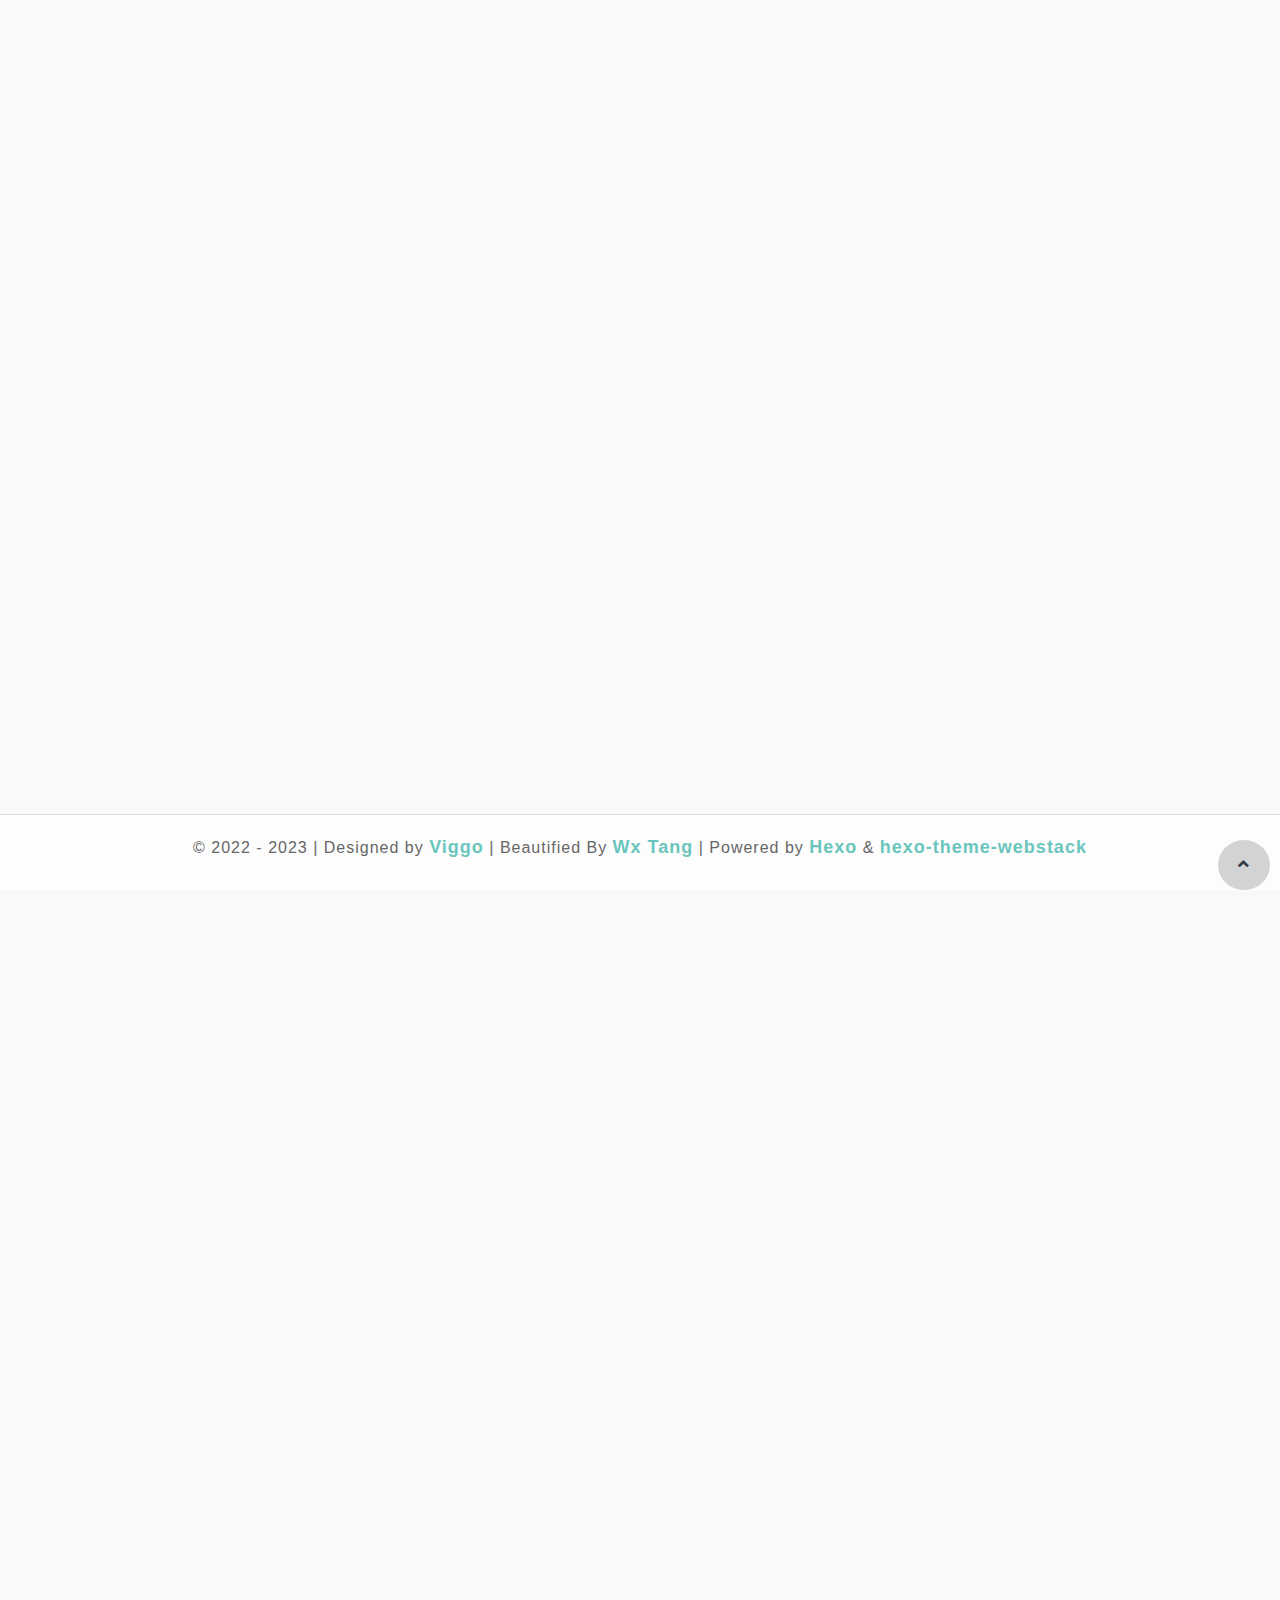
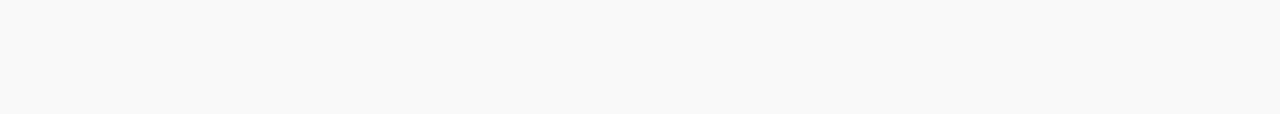
<file: hello-world.html>
<!DOCTYPE html>
<html lang="en">

<head>
  <head>
  <meta charset="utf-8">
  <meta http-equiv="X-UA-Compatible" content="IE=edge">
  <meta name="viewport" content="width=device-width, initial-scale=1.0" />
  <meta name="author" content="viggo" />
  <title>Wx Tangᓚᘏᗢ - Web Navi</title>
  <meta name="keywords" content="网址收藏,常用网址,网址导航,网址大全,常用网站,私人导航">
  <meta name="description" content="网站包含 Wx Tang 本人常用网站，同时提供多站点导航功能，若是喜欢赶紧收藏吧">
  <link rel="shortcut icon" href="https://i.postimg.cc/852rjs42/icons8-emoji-sketchy-32.png">
  
<link rel="stylesheet" href="/css/hclonely.css">
<link rel="stylesheet" href="/css/fonts/linecons/css/linecons.min.css">
<link rel="stylesheet" href="/css/fonts/fontawesome/css/all.min.css">
<link rel="stylesheet" href="/css/bootstrap.min.css">
<link rel="stylesheet" href="/css/xenon-core.min.css">
<link rel="stylesheet" href="/css/xenon-components.min.css">
<link rel="stylesheet" href="/css/xenon-skins.min.css">
<link rel="stylesheet" href="/css/nav.min.css">

  
<script src="/js/jquery-1.11.1.min.js"></script>

  
<script src="/js/header.js"></script>

  <!-- HTML5 shim and Respond.js IE8 support of HTML5 elements and media queries -->
  <!--[if lt IE 9]>
        
<script src="/js/html5shiv.min.js"></script>

        
<script src="/js/respond.min.js"></script>

    <![endif]-->
  <!-- / FB Open Graph -->
  <meta property="og:type" content="article">
  <meta property="og:url" content="https://mtangw.github.io/index.html/hello-world.html">
  <meta property="og:title" content="Wx Tangᓚᘏᗢ - Web Navi">
  <meta property="og:description" content="网站包含 Wx Tang 本人常用网站，同时提供多站点导航功能，若是喜欢赶紧收藏吧">
  <meta property="og:site_name" content="Wx Tangᓚᘏᗢ - Web Navi">
  
  <meta property="og:image" content="https://i.postimg.cc/WzvKbHwv/image.jpg">
  
  <!-- / Twitter Cards -->
  <meta name="twitter:card" content="summary_large_image">
  <meta name="twitter:title" content="Wx Tangᓚᘏᗢ - Web Navi">
  <meta name="twitter:description" content="网站包含 Wx Tang 本人常用网站，同时提供多站点导航功能，若是喜欢赶紧收藏吧">
  
  <meta name="twitter:image" content="https://i.postimg.cc/WzvKbHwv/image.jpg">
  
  
  <link rel="stylesheet" type="text/css" href="/css/custom.css"> <link rel="stylesheet" type="text/css" href="//at.alicdn.com/t/font_2204525_jxth1d6fs6o.css"> <link rel="stylesheet" href="//s1.hdslb.com/bfs/static/jinkela/long/font/regular.css" media="all" onload="this.media='all'" />
  
<meta name="generator" content="Hexo 5.3.0"></head>

</head>

 

  <footer class="main-footer sticky footer-type-1">
  <div class="footer-inner">
    <!-- Add your copyright text here -->
    <p>
      
      &copy; 2022 - 2023
      | Designed by <a href="http://viggoz.com" target="_blank"><strong>Viggo</strong></a> | Beautified By <a href="hassanwong.top"><strong>Wx Tang</strong></a> | Powered by <a href="https://hexo.io/" target="_blank"><strong>Hexo</strong></a> & <a href="https://github.com/HCLonely/hexo-theme-webstack/" target="_blank"><strong>hexo-theme-webstack</strong></a>
    </p>
    
    <div class="go-up">
      <a href="#" rel="go-top">
        <i class="fas fa-angle-up"></i>
      </a>
    </div>
  </div>
</footer>
</div>
</div>

<script src="/js/bootstrap.min.js"></script>
<script src="/js/TweenMax.min.js"></script>
<script src="/js/resizeable.min.js"></script>
<script src="/js/joinable.js"></script>
<script src="/js/xenon-api.min.js"></script>
<script src="/js/xenon-toggles.min.js"></script>
<script src="/js/xenon-custom.min.js"></script>



<textarea tabindex="-1" style="position: absolute; top: -999px; left: 0px; right: auto; bottom: auto; border: 0px; padding: 0px; box-sizing: content-box; word-wrap: break-word; overflow: hidden; transition: none; height: 0px !important; min-height: 0px !important; font-family: Arimo, &quot;Helvetica Neue&quot;, Helvetica, Arial, sans-serif; font-size: 13px; font-weight: 400; font-style: normal; letter-spacing: 0px; text-transform: none; word-spacing: 0px; text-indent: 0px; line-height: 18.5714px; width: 53px;" class="autosizejs" id="autosizejs"></textarea>


  
  <div class="bg"></div> <script src="/js/custom.js"></script> <script src="/js/lozad.min.js"></script>
  
</body>

</html>
</file>
<file: css/hclonely.css>
.sousuo {
  padding: 25px 0 35px 0;
  max-width: 717px;
  margin: 0 auto;
}
.search {
  position: relative;
  width: 100%;
  margin: 0 auto;
}
.search-box {
  position: relative;
}
.search-icon {
  position: absolute;
  left: 3px;
  top: 5px;
  width: 40px;
  height: 40px;
  overflow: hidden;
  border-radius: 25px;
  cursor: pointer;
  opacity: 0;
}
.search-input {
  width: 100%;
  height: 50px;
  line-height: 50px;
  font-size: 16px;
  color: #999;
  border: none;
  outline: none;
  padding-left: 45px;
  border: 1px solid #e6e6e6;
  border-radius: 10px;
}
.search-input:focus {
  outline: none;
  border: 1px solid #2188ff;
  -webkit-box-shadow: 0 0 5px 0px rgba(71, 158, 245, 0.5);
  box-shadow: 0 0 5px 0px rgba(71, 158, 245, 0.5);
}
input::-webkit-input-placeholder {
  font-size: 12px;
  letter-spacing: 1px;
  color: #ccc;
}
.search-btn {
  position: absolute;
  right: 0;
  top: 0;
  width: 50px;
  line-height: 48px;
  background: transparent;
  border: none;
  font-size: 25px;
  color: #ddd;
  font-weight: bold;
  outline: none;
  padding: 0 10px;
}
.search-btn:hover {
  color: #6b7184;
}
.search-btn i {
  margin: 0;
}
.search-hot-text {
  position: absolute;
  z-index: 100;
  width: 100%;
  border-radius: 0 0 10px 10px;
  background: #fff;
  box-shadow: 0px 4px 5px 0px #cccccc94;
  overflow: hidden;
}
.search-hot-text ul {
  margin: 0;
  padding: 5px 0;
}
.search-hot-text ul li {
  border-top: 1px solid #f2f2f2;
  line-height: 30px;
  font-size: 14px;
  padding: 0px 25px;
  color: #777;
  cursor: pointer;
}
.search-hot-text ul li.current {
  background: #f1f1f1;
  color: #2196f3;
}
.search-hot-text ul li:hover {
  background: #f1f1f1;
  color: #2196f3;
  cursor: pointer;
}
.search-hot-text ul li span {
  display: inline-block;
  width: 20px;
  height: 20px;
  font-size: 12px;
  line-height: 20px;
  text-align: center;
  background: #e5e5e5;
  margin-right: 10px;
  border-radius: 10px;
  color: #999;
}
/* 搜索引擎 */
.search-engine {
  position: absolute;
  top: 60px;
  left: 0;
  width: 100%;
  background: #fff;
  padding: 15px 0 0 15px;
  border-radius: 5px;
  box-shadow: 0px 5px 20px 0px #d8d7d7;
  transition: all 0.3s;
  -moz-transition: all 0.3s;
  -webkit-transition: all 0.3s;
  -o-transition: all 0.3s;
  display: none;
  z-index: 999;
}
.search-engine-head {
  overflow: hidden;
  margin-bottom: 10px;
  padding-right: 15px;
}
.search-engine-tit {
  float: left;
  margin: 0;
  font-size: 14px;
  color: #999;
}
.search-engine-tool {
  float: right;
  font-size: 12px;
  color: #999;
}
.search-engine-tool > span {
  float: right;
  display: inline-block;
  width: 25px;
  height: 15px;
  background: url("https://npm.elemecdn.com/hassan-assets/navi//off_on.png")
    no-repeat 0px 0px;
  cursor: pointer;
}
.search-engine-tool > span.off {
  background-position: -30px 0px;
}

.search-engine ul::before {
  content: "";
  width: 0px;
  height: 0px;
  position: absolute;
  top: -15px;
  border-top: 8px solid transparent;
  border-right: 8px solid transparent;
  border-bottom: 8px solid #fff;
  border-left: 8px solid transparent;
}
.search-engine-list::after {
  content: "";
  width: 90px;
  height: 20px;
  position: absolute;
  top: -20px;
  left: 1px;
}
.search-engine-list li {
  float: left;
  width: 30%;
  line-height: 30px;
  font-size: 14px;
  padding: 5px 10px 5px 10px;
  margin: 0 10px 10px 0;
  background: #f9f9f9;
  color: #999;
  cursor: pointer;
  padding: 0;
}
.search-engine-list li span {
  width: 25px;
  height: 25px;
  border-radius: 15px;
  float: left;
  margin-right: 5px;
  margin-top: 2.5px;
}
body.night .board {
  background: #2c2e2f;
  box-shadow: 0px 0px 6px #00000061;
}

body.night .board a {
  color: #d6d6d6;
}

body.night .tpwidget_title_hook,
body.night .tpwidget_text_hook {
  color: #fdfdfd;
}

body.night .sidebar-menu {
  border-right: #7f8080 1px solid;
}

body.night .user-info-navbar {
  background-color: #232323 !important;
}
body.night .dropdown-menu {
  background-color: #232323 !important;
  border: 1px solid #888686 !important;
}

body.night .user-info-navbar .user-info-menu > li > a {
  border-bottom: 1px solid #232323 !important;
  border-right: 1px solid #232323 !important;
  border-left: 1px solid #232323 !important;
}

body.night .user-info-navbar .user-info-menu > li > a,
.user-info-navbar .user-info-menu > li > a {
  height: 76px !important;
}

body.night .user-info-navbar .user-info-menu > li > a:hover {
  border-right: 1px solid #888686 !important;
  border-left: 1px solid #888686 !important;
}

body.night .user-info-navbar .user-info-menu > li {
  border: 1px solid #232323 !important;
}

body.night
  .user-info-navbar
  .user-info-menu
  > li
  .dropdown-menu.languages
  li.active
  a {
  background-color: #232323 !important;
  color: #979898 !important;
}

body.night,
body.night #body {
  background-color: #2c2e2f !important;
  color: #a9a9a9 !important;
}

body.night .text-gray {
  color: #f8f8f8;
}

body.night .xe-widget.xe-conversations {
  background: #2c2e2f;
}

body.night .box2 {
  border: 1px solid #3f4142;
}

body.night .xe-comment a {
  color: #d8d8d8;
}

body.night .xe-comment p {
  color: #979898 !important;
}

body.night .box2:hover {
  box-shadow: 0 26px 40px -24px rgb(255, 255, 255);
  -webkit-box-shadow: 0 26px 40px -24px rgba(130, 130, 130, 0.13);
  -moz-box-shadow: 0 26px 40px -24px rgba(0, 36, 100, 0.3);
  -webkit-transition: all 0.3s cubic-bezier(0.25, 0.1, 0.14, 1.43);
  -moz-transition: all 0.3s ease;
  -o-transition: all 0.3s ease;
  transition: all 0.3s ease-out;
  background-color: #232323 !important;
}

body.night .tpwthwidt .front_37Zqj25,
body.night .tpwthwidt .widget_ctONpAN {
  background: #535656;
  color: red !important;
}

body.night .tpwthwidt .weakText_3SLbaEo {
  color: rgb(253, 253, 253);
}

body.night .tpwthwidt .baseText_31obwQ4 {
  color: #cccccc;
}

body.night footer.main-footer {
  border-top: 1px solid #414344b5;
  background-color: #2c2e2f;
}

body.night .footer-text a {
  color: #a9a9a9;
}

body.night .footer-text a:hover,
body.night footer-text a:focus {
  color: #ffffff;
  text-decoration: none;
}

body.night .panel {
  background: #2c2e2f;
}

body.night blockquote {
  border-left: 5px solid #000;
}

body.night .respond a {
  color: #cecece;
}

body.night .respond .textarea {
  background-color: #2b2b2b;
  margin-top: 50px;
  border-radius: 15px;
  padding: 10px;
}

body.night .submit {
  color: #a5a5a5;
  background-color: #0000008f;
  border: 0px;
  border-radius: 5px;
  padding: 5px 10px;
  font-size: 15px;
  float: right;
  margin-top: 10px;
}

body.night #search button i {
  color: #b1b1b1;
}

body.night #search-text {
  background-color: #464646;
  color: #bdbdbd;
}

body.night .search-type input:checked + label,
.search-type input:hover + label {
  background-color: #969696;
}

body.night .s-type-list {
  display: none;
  position: absolute;
  top: 31px;
  padding: 9pt 0;
  width: 20pc;
  background: #535656;
  border-radius: 4px;
  box-shadow: 0 0 6px rgba(0, 0, 0, 0.16);
}

body.night .xe-comment-entry img {
  filter: brightness(95%);
}

body.night .search-input {
  border: 1px solid #424242;
  border-radius: 10px;
  background-color: #424242;
}

body.night .search-engine {
  background: #424242;
  box-shadow: 0px 5px 20px 0px #2c2e2f;
}

body.night .search-engine-list li {
  background: #424242;
}

.go-up {
  right: 10px !important;
  position: fixed !important;
  bottom: 20px !important;
  height: 20px;
}

body.night .go-up a {
  background-color: rgba(0, 0, 0, 0.7) !important;
  padding: 15px 20px !important;
  border-radius: 50% !important;
}

body.night .go-up a:hover {
  background-color: rgb(123 123 123) !important;
}

.footer-inner #busuanzi_container_site_pv,
.footer-inner #busuanzi_container_site_uv {
  font-weight: bold;
}

.footer-inner #busuanzi_value_site_pv,
.footer-inner #busuanzi_value_site_uv {
  color: #373e4a;
}

.main-menu #busuanzi_value_site_pv,
.main-menu #busuanzi_value_site_uv {
  float: right;
}
</file>
<file: css/custom.css>
/* 全局字体 */
* {
  font-family: "HarmonyOS_Regular", sans-serif;
  font-weight: normal;
  letter-spacing: 1px;
}

/* 导航栏 */
nav.navbar.user-info-navbar {
  background: rgba(255, 255, 255) !important;
  height: 66px;
}

.night nav.navbar.user-info-navbar {
  background: rgba(0, 0, 0) !important;
}

.user-info-navbar .user-info-menu>li {
  border-right: 0;
  height: 66px;
}

.user-info-navbar .user-info-menu>li>a {
  border-bottom: 0px;
  top: -4px;
}

.user-info-navbar .user-info-menu>li a[data-toggle="sidebar"] {
  padding-left: 20px;
}

.night .user-info-navbar .user-info-menu>li>a,
.user-info-navbar .user-info-menu>li>a {
  height: 66px !important;
}

.navbar {
  position: fixed;
  z-index: 1;
}

a.github-corner {
  position: fixed;
  right: 0;
}

.navbar.horizontal-menu.navbar-fixed-top {
  background: rgba(255, 255, 255) !important;
  height: 66px;
}

img.hidden-xs {
  position: absolute;
  left: 20px;
  top: 13px;
}

/* GitHub 右上角 猫 */
.night a.github-corner svg {
  fill: #fff !important;
  color: #151513 !important;
}

/* 搜索框 ------------------------------------------------------------ 开始 */
input#txt {
  background: rgba(255, 255, 255, 0.7) !important;
  border-radius: 50px;
  border: none;
}

input#txt::placeholder {
  font-size: 18px;
  color: #666;
}

.night input#txt::placeholder {
  font-size: 18px;
  color: #888;
}

.night input#txt {
  background: rgba(0, 0, 0, 0.7) !important;
}

.sousuo {
  padding: 88px 0;
}

div.search {
  width: 96%;
  /* 搜索框缩短 - 先快后慢 */
  transition: all 0.3s cubic-bezier(0, 0.3, 0.5, 1);
}

div.search:hover {
  width: 100%;
  /* 搜索框拉长 - 先快后慢 */
  transition: all 0.3s cubic-bezier(0, 0.3, 0.5, 1);
}

.search-input {
  font-size: 18px !important;
  color: #111 !important;
  padding-left: 50px;
}

.night .search-input {
  color: #fff !important;
}

.search-icon {
  left: 5px;
}

.search-engine {
  background: rgba(255, 255, 255, 0.7) !important;
}

.night .search-engine {
  background: rgba(0, 0, 0, 0.7) !important;
}

ul.search-engine-list.search-engine-list_zmki_ul {
  list-style: none;
  padding-left: 26px;
}

.search-engine-list li {
  background: transparent;
  color: #222;
  font-size: 17px;
  transition: 0.3s;
}

.night .search-engine-list li {
  color: #ddd;
  background: transparent !important;
  transition: 0.3s;
}

.search-engine-list li:hover {
  background: #fff;
  border-radius: 30px;
}

.night .search-engine-list li:hover {
  background: #666 !important;
  border-radius: 30px;
}

.search-engine-tool {
  font-size: 17px;
  color: black;
}

.night .search-engine-tool {
  color: white;
}

strong.search-engine-tit {
  font-size: 18px;
  color: black;
}

.night strong.search-engine-tit {
  color: white;
}

.search-engine-tool>span {
  float: right;
  display: inline-block;
  width: 25px;
  height: 15px;
  background: url("https://npm.elemecdn.com/hassan-assets/navi/off_on.png") no-repeat 0px 0px;
  cursor: pointer;
  vertical-align: middle;
}

.search-engine {
  width: 58% !important;
}

.search-engine-list::after {
  height: 60px !important;
  width: 100px !important;
  top: -60px !important;
}

/* 搜索图标 */
.fa-search {
  color: #888;
  transition: .3s;
}

.fa-search:hover {
  color: #111;
}

.night .fa-search:hover {
  color: #ddd;
}

.fa-search:before {
  font-size: 24px;
}

/* 搜索框 ------------------------------------------------------------ 结束 */

/* 网址卡片 ---------------------------------------------------------- 开始*/
.xe-widget.xe-conversations .xe-comment,
.xe-widget.xe-conversations .overflowClip_1,
.xe-widget.xe-conversations .overflowClip_2 {
  width: calc(100% - 44px);
}

.xe-widget.xe-conversations {
  border-radius: 12px;
  border: 1px solid #cdd7f1;
  background: rgba(255, 255, 255, 0.7) !important;
}

.xe-widget.xe-conversations img,
.xe-widget.xe-conversations .overflowClip_1,
.xe-widget.xe-conversations .overflowClip_2 {
  transition: .3s;
}

.xe-widget.xe-conversations:hover img {
  transform: scale(0);
}

.xe-widget.xe-conversations:hover .overflowClip_1,
.xe-widget.xe-conversations:hover .overflowClip_2 {
  transform: translateX(-36px);
  width: calc(100% - 8px);
}

.night .xe-widget.xe-conversations {
  border-color: #4e525c;
  background: rgba(0, 0, 0, 0.7) !important;
}

body.night .box2:hover {
  background: rgba(0, 0, 0, 0.7) !important;
}

/* 分类标题 */
h4.text-gray {
  font-size: 24px;
  color: #fff;
  text-shadow: -1px 0 #666, 0 1px #666, 1px 0 #666, 0 -1px #666;
  margin: 20px 0 0 0;
  text-align: center;
}

.col-md-12 h4.text-gray {
  color: #666;
  text-align: left;
}

.night .col-md-12 h4.text-gray {
  color: #fff;
}

strong {
  font-size: 18px;
}

p.overflowClip_2 {
  font-size: 16px;
  color: #808080;
}

body.night .xe-comment p {
  color: #aaa !important;
}

.col-xs-1,
.col-sm-1,
.col-md-1,
.col-lg-1,
.col-xs-2,
.col-sm-2,
.col-md-2,
.col-lg-2,
.col-xs-3,
.col-sm-3,
.col-md-3,
.col-lg-3,
.col-xs-4,
.col-sm-4,
.col-md-4,
.col-lg-4,
.col-xs-5,
.col-sm-5,
.col-md-5,
.col-lg-5,
.col-xs-6,
.col-sm-6,
.col-md-6,
.col-lg-6,
.col-xs-7,
.col-sm-7,
.col-md-7,
.col-lg-7,
.col-xs-8,
.col-sm-8,
.col-md-8,
.col-lg-8,
.col-xs-9,
.col-sm-9,
.col-md-9,
.col-lg-9,
.col-xs-10,
.col-sm-10,
.col-md-10,
.col-lg-10,
.col-xs-11,
.col-sm-11,
.col-md-11,
.col-lg-11,
.col-xs-12,
.col-sm-12,
.col-md-12,
.col-lg-12 {
  padding: 0 10px;
}

/* 标题图标 */
.linecons-tag:before {
  font-size: 24px;
}

/* 标题 */
body.night .xe-comment a {
  color: white;
}

/* 网址卡片 ---------------------------------------------------------- 结束*/

/* 网站背景 */
div.bg {
  /* position一定要加fixed，可以使图片固定在浏览器，bg-attachment没这好使 */
  position: fixed;
  top: 0;
  width: 100%;
  height: 100%;
  background: url("https://i.postimg.cc/qRjRwtjS/22.jpg") no-repeat center center;
  background-size: cover;
  /* 填充 */
}

.night div.bg {
  background: url("https://i.postimg.cc/Wb2RjWpG/image.png") no-repeat center center;
  background-size: cover;
  /* 填充 */
}

/* 关于我页面 */
body.page-body.boxed-container.vsc-initialized {
  /* 禁止滚动 */
  overflow: hidden;
}

.boxed-container div .main-content {
  background: rgba(255, 255, 255, 0.7) !important;
}

.night.boxed-container div .main-content {
  background: rgba(0, 0, 0, 0.7) !important;
}

/* 左侧栏 ------------------------------------------------------------------开始 */
.sidebar-menu .main-menu {
  padding-left: 16px;
  padding-right: 16px;
  margin-top: 20px;
  margin-bottom: 20px;
}

.sidebar-menu-inner.ps-container {
  background: url(https://i.postimg.cc/440tRMQM/v2-eeab111170ef246d8ec0985e9456155a-r.jpg) !important;
  background-attachment: fixed;
}

.sidebar-menu.collapsed .sidebar-menu-inner {
  position: fixed;
}

.sidebar-menu .main-menu a {
  border: none;
  transition: 0.3s;
  border-radius: 12px;
}

.sidebar-menu .main-menu a:hover {
  background: #888;
}

.sidebar-menu .main-menu a:hover i,
.sidebar-menu .main-menu a:hover span {
  color: #fff;
}

span.title,
span.tooltip-blue,
span#busuanzi_container_site_pv,
span#busuanzi_value_site_pv,
span#busuanzi_container_site_uv,
span#busuanzi_value_site_uv {
  color: #ddd;
  font-size: 17px;
}

.sidebar-menu .main-menu li.has-sub>a:before,
.sidebar-menu i {
  color: #ddd;
}

@media screen and (min-width: 768px) {
  .sidebar-menu.collapsed .main-menu>li:hover>ul {
    border-radius: 0 12px 12px 0;
  }
}

/* 左侧栏 ------------------------------------------------------------------结束 */

/* 底栏 */
footer.main-footer.sticky.footer-type-1 {
  background: rgba(255, 255, 255, 0.7) !important;
}

.night footer.main-footer.sticky.footer-type-1 {
  background: rgba(0, 0, 0, 0.7) !important;
}

.footer-inner p {
  text-align: center;
  vertical-align: center;
}

/* icon图标 */
i::before {
  font-size: 17px;
}

/* 展开箭头 */
.sidebar-menu .main-menu li.has-sub>a:before {
  font-size: 17px;
}

/* 右下角回到首页图标 */
.night div.go-up a i {
  color: #fff;
}

/* 底栏 */
.footer-inner p {
  font-size: 16px;
  color: #666;
}

.night .footer-inner p {
  color: #bbb;
}

blockquote p a,
.footer-inner strong {
  color: #6ac6bc;
}

.night blockquote p a,
.night .footer-inner strong {
  color: #62cec4;
}

/* 左上角站点logo */
.sidebar-menu .logo-env {
  padding: 10px 23px 10px 13px;
  border-bottom: none;
}

/* 左上角功能按钮 */
body.night .user-info-navbar .user-info-menu>li>a,
body.night .user-info-navbar .user-info-menu>li>a:hover {
  border: none !important;
}

/* 鼠标图标 -----------------------------------------------------------------------开始 */
body {
  cursor: url(https://i.postimg.cc/Znhbzm7F/icons8-jerry-48.png), default !important;
}

/*i标签，a标签，按钮，头部的导航栏，网址卡片，底栏链接*/
i:hover,
a:hover,
button:hover,
#nav .site-page:hover,
.xe-widget.xe-conversations.box2.label-info {
  cursor: url(https://i.postimg.cc/VsHrp0mz/icons8-tom-48.png),
    pointer !important;
}

/*页脚a标签，分页器，搜索框*/
#footer-wrap a:hover,
#pagination .page-number:hover,
input#txt {
  cursor: url(https://i.postimg.cc/KYXsNYRN/icons8-genie-48.png),
    pointer !important;
}

/* 鼠标图标 -----------------------------------------------------------------------结束 */

/* 滚动条 */
::-webkit-scrollbar {
  width: 12px;
  height: 8px;
}

::-webkit-scrollbar-track {
  background-color: #d0f2ee;
}

::-webkit-scrollbar-thumb {
  background-color: #222;
  background-image: -webkit-linear-gradient(45deg,
      rgba(255, 255, 255, 0.4) 25%,
      transparent 25%,
      transparent 50%,
      rgba(255, 255, 255, 0.4) 50%,
      rgba(255, 255, 255, 0.4) 75%,
      transparent 75%,
      transparent);
  border-radius: 5em;
}

::-webkit-scrollbar-corner {
  background-color: transparent;
}

::-moz-selection {
  color: #fff;
  background-color: #1f1f1f;
}
</file>
<file: css/fonts/linecons/css/linecons.min.css>
@font-face{font-family:linecons;src:url(../font/linecons.eot?24293614);src:url(../font/linecons.eot?24293614#iefix) format('embedded-opentype'),url(../font/linecons.woff?24293614) format('woff'),url(../font/linecons.ttf?24293614) format('truetype'),url(../font/linecons.svg?24293614#linecons) format('svg');font-weight:400;font-style:normal}[class*=" linecons-"]:before,[class^=linecons-]:before{font-family:linecons;font-style:normal;font-weight:400;speak:none;display:inline-block;text-decoration:inherit;width:1em;margin-right:.2em;text-align:center;font-variant:normal;text-transform:none;line-height:1em;margin-left:.2em}.linecons-music:before{content:'\e800'}.linecons-search:before{content:'\e801'}.linecons-mail:before{content:'\e802'}.linecons-heart:before{content:'\e803'}.linecons-star:before{content:'\e804'}.linecons-user:before{content:'\e805'}.linecons-videocam:before{content:'\e806'}.linecons-camera:before{content:'\e807'}.linecons-photo:before{content:'\e808'}.linecons-attach:before{content:'\e809'}.linecons-lock:before{content:'\e80a'}.linecons-eye:before{content:'\e80b'}.linecons-tag:before{content:'\e80c'}.linecons-thumbs-up:before{content:'\e80d'}.linecons-pencil:before{content:'\e80e'}.linecons-comment:before{content:'\e80f'}.linecons-location:before{content:'\e810'}.linecons-cup:before{content:'\e811'}.linecons-trash:before{content:'\e812'}.linecons-doc:before{content:'\e813'}.linecons-note:before{content:'\e814'}.linecons-cog:before{content:'\e815'}.linecons-params:before{content:'\e816'}.linecons-calendar:before{content:'\e817'}.linecons-sound:before{content:'\e818'}.linecons-clock:before{content:'\e819'}.linecons-lightbulb:before{content:'\e81a'}.linecons-tv:before{content:'\e81b'}.linecons-desktop:before{content:'\e81c'}.linecons-mobile:before{content:'\e81d'}.linecons-cd:before{content:'\e81e'}.linecons-inbox:before{content:'\e81f'}.linecons-globe:before{content:'\e820'}.linecons-cloud:before{content:'\e821'}.linecons-paper-plane:before{content:'\e822'}.linecons-fire:before{content:'\e823'}.linecons-graduation-cap:before{content:'\e824'}.linecons-megaphone:before{content:'\e825'}.linecons-database:before{content:'\e826'}.linecons-key:before{content:'\e827'}.linecons-beaker:before{content:'\e828'}.linecons-truck:before{content:'\e829'}.linecons-money:before{content:'\e82a'}.linecons-food:before{content:'\e82b'}.linecons-shop:before{content:'\e82c'}.linecons-diamond:before{content:'\e82d'}.linecons-t-shirt:before{content:'\e82e'}.linecons-wallet:before{content:'\e82f'}
</file>
<file: css/xenon-core.min.css>
.ps-container .ps-scrollbar-x-rail{position:absolute;bottom:3px;height:5px;zoom:1;-webkit-opacity:0;-moz-opacity:0;opacity:0;-webkit-transition:background-color .2s linear,opacity .2s linear;-moz-transition:background-color .2s linear,opacity .2s linear;-o-transition:background-color .2s linear,opacity .2s linear;transition:background-color .2s linear,opacity .2s linear}.ps-container.hover .ps-scrollbar-x-rail,.ps-container:hover .ps-scrollbar-x-rail{zoom:1;-webkit-opacity:.6;-moz-opacity:.6;opacity:.6}.ps-container .ps-scrollbar-x-rail.hover,.ps-container .ps-scrollbar-x-rail:hover{background-color:rgba(255,255,255,.5)}.ps-container .ps-scrollbar-x-rail.in-scrolling{background-color:rgba(255,255,255,.9)}.ps-container .ps-scrollbar-y-rail{position:absolute;right:2px;width:5px;zoom:1;-webkit-opacity:0;-moz-opacity:0;opacity:0;-webkit-transition:background-color .2s linear,opacity .2s linear;-moz-transition:background-color .2s linear,opacity .2s linear;-o-transition:background-color .2s linear,opacity .2s linear;transition:background-color .2s linear,opacity .2s linear}.ps-container.hover .ps-scrollbar-y-rail,.ps-container:hover .ps-scrollbar-y-rail{zoom:1;-webkit-opacity:.6;-moz-opacity:.6;opacity:.6}.ps-container .ps-scrollbar-y-rail.hover,.ps-container .ps-scrollbar-y-rail:hover{background-color:rgba(255,255,255,.5)}.ps-container .ps-scrollbar-y-rail.in-scrolling{background-color:#eee;zoom:1;-webkit-opacity:.9;-moz-opacity:.9;opacity:.9}.ps-container .ps-scrollbar-x{position:absolute;bottom:0;height:5px;background-color:#aaa;-o-transition:background-color .2s linear;-webkit-transition:background-color .2s linear;-moz-transition:background-color .2s linear;transition:background-color .2s linear}.ps-container.ie6 .ps-scrollbar-x{font-size:0}.ps-container .ps-scrollbar-x-rail.hover .ps-scrollbar-x,.ps-container .ps-scrollbar-x-rail:hover .ps-scrollbar-x{background-color:#999}.ps-container .ps-scrollbar-y{position:absolute;right:0;width:5px;background-color:#aaa;-webkit-transition:background-color .2s linear;-moz-transition:background-color .2s linear;-o-transition:background-color .2s linear;transition:background-color .2s linear}.ps-container.ie6 .ps-scrollbar-y{font-size:0}.ps-container .ps-scrollbar-y-rail.hover .ps-scrollbar-y,.ps-container .ps-scrollbar-y-rail:hover .ps-scrollbar-y{background-color:#fafafa}.ps-container.ie .ps-scrollbar-x,.ps-container.ie .ps-scrollbar-y{visibility:hidden}.ps-container.ie.hover .ps-scrollbar-x,.ps-container.ie.hover .ps-scrollbar-y,.ps-container.ie:hover .ps-scrollbar-x,.ps-container.ie:hover .ps-scrollbar-y{visibility:visible}.cbp_tmtimeline{margin:30px 0 0 0;padding:0;list-style:none;position:relative}.cbp_tmtimeline:before{content:'';position:absolute;top:0;bottom:0;width:10px;background:#afdcf8;left:20%;margin-left:-10px}.cbp_tmtimeline>li{position:relative}.cbp_tmtimeline>li .cbp_tmtime{display:block;width:25%;padding-right:100px;position:absolute}.cbp_tmtimeline>li .cbp_tmtime span{display:block;text-align:right}.cbp_tmtimeline>li .cbp_tmtime span:first-child{font-size:.9em;color:#bdd0db}.cbp_tmtimeline>li .cbp_tmtime span:last-child{font-size:2.9em;color:#3594cb}.cbp_tmtimeline>li:nth-child(odd) .cbp_tmtime span:last-child{color:#6cbfee}.cbp_tmtimeline>li .cbp_tmlabel{margin:0 0 15px 25%;background:#3594cb;color:#fff;padding:2em;font-size:1.2em;font-weight:300;line-height:1.4;position:relative;border-radius:5px}.cbp_tmtimeline>li:nth-child(odd) .cbp_tmlabel{background:#6cbfee}.cbp_tmtimeline>li .cbp_tmlabel h2{margin-top:0;padding:0 0 10px 0;border-bottom:1px solid rgba(255,255,255,.4)}.cbp_tmtimeline>li .cbp_tmlabel:after{right:100%;border:solid transparent;content:" ";height:0;width:0;position:absolute;pointer-events:none;border-right-color:#3594cb;border-width:10px;top:10px}.cbp_tmtimeline>li:nth-child(odd) .cbp_tmlabel:after{border-right-color:#6cbfee}.cbp_tmtimeline>li .cbp_tmicon{width:40px;height:40px;speak:none;font-style:normal;font-weight:400;font-variant:normal;text-transform:none;font-size:1.4em;line-height:40px;-webkit-font-smoothing:antialiased;position:absolute;color:#fff;background:#46a4da;border-radius:50%;box-shadow:0 0 0 8px #afdcf8;text-align:center;left:20%;top:0;margin:0 0 0 -25px}@media screen and (max-width:65.375em){.cbp_tmtimeline>li .cbp_tmtime span:last-child{font-size:1.5em}}@media screen and (max-width:47.2em){.cbp_tmtimeline:before{display:none}.cbp_tmtimeline>li .cbp_tmtime{width:100%;position:relative;padding:0 0 20px 0}.cbp_tmtimeline>li .cbp_tmtime span{text-align:left}.cbp_tmtimeline>li .cbp_tmlabel{margin:0 0 30px 0;padding:1em;font-weight:400;font-size:95%}.cbp_tmtimeline>li .cbp_tmlabel:after{right:auto;left:20px;border-right-color:transparent;border-bottom-color:#3594cb;top:-20px}.cbp_tmtimeline>li:nth-child(odd) .cbp_tmlabel:after{border-right-color:transparent;border-bottom-color:#6cbfee}.cbp_tmtimeline>li .cbp_tmicon{position:relative;float:right;left:auto;margin:-55px 5px 0 0}}.dropdown-menu>li.checkbox-row{padding:5px 20px}.dropdown-menu li.checkbox-row{display:block;clear:both;font-weight:400;line-height:18px;color:#333;white-space:nowrap}.dropdown-menu li.checkbox-row label{font-weight:400}.dropdown-menu li.checkbox-row input:hover,.dropdown-menu li.checkbox-row label:hover,.dropdown-menu li.checkbox-row:hover{cursor:pointer}.no-touch .dropdown-menu>.checkbox-row:active,.no-touch .dropdown-menu>.checkbox-row:hover{text-decoration:none;color:#262626;background-color:#f5f5f5}.btn-toolbar{margin-bottom:5px}.btn-toolbar .btn-default{background-color:#68b828;color:#fff;border:1px solid transparent}.btn-toolbar .btn-default.dropdown-toggle{-webkit-box-shadow:none;-moz-box-shadow:none;box-shadow:none;border-color:transparent}.btn-toolbar .btn-primary{background-color:#508e1f}.btn-toolbar .btn-group.open .dropdown-toggle{background-color:#508e1f;color:#fff}.btn-toolbar .dropdown-menu{margin-top:0}.btn-toolbar .dropdown-menu .checkbox-row{-webkit-user-select:none;-moz-user-select:none;-ms-user-select:none;user-select:none}.btn-toolbar .dropdown-menu .checkbox-row .cbr-replaced{margin:0;margin-right:5px}.btn-toolbar .dropdown-menu .checkbox-row label{color:#979898;font-size:12px;margin:0}.lt-ie8 .btn-toolbar{display:none}.table-responsive{border-radius:0;border:1px solid #eee;margin-bottom:18px}.table-responsive>.table{margin-bottom:0}.table-responsive>.table-bordered{border:0}.table-responsive>.table-bordered>tbody>tr>td:first-child,.table-responsive>.table-bordered>tbody>tr>th:first-child,.table-responsive>.table-bordered>tfoot>tr>td:first-child,.table-responsive>.table-bordered>tfoot>tr>th:first-child,.table-responsive>.table-bordered>thead>tr>td:first-child,.table-responsive>.table-bordered>thead>tr>th:first-child{border-left:0}.table-responsive>.table-bordered>tbody>tr>td:last-child,.table-responsive>.table-bordered>tbody>tr>th:last-child,.table-responsive>.table-bordered>tfoot>tr>td:last-child,.table-responsive>.table-bordered>tfoot>tr>th:last-child,.table-responsive>.table-bordered>thead>tr>td:last-child,.table-responsive>.table-bordered>thead>tr>th:last-child{border-right:0}.table-responsive>.table-bordered>tbody>tr:last-child>td,.table-responsive>.table-bordered>tbody>tr:last-child>th,.table-responsive>.table-bordered>tfoot>tr:last-child>td,.table-responsive>.table-bordered>tfoot>tr:last-child>th{border-bottom:0}.table-responsive[data-pattern=priority-columns]{position:relative;width:100%;margin-bottom:18px;overflow-y:hidden;overflow-x:auto;-ms-overflow-style:-ms-autohiding-scrollbar;border-radius:0;border:1px solid #eee;-webkit-overflow-scrolling:touch}.table-responsive[data-pattern=priority-columns]>.table{margin-bottom:0}.table-responsive[data-pattern=priority-columns]>.table>tbody>tr>td,.table-responsive[data-pattern=priority-columns]>.table>tbody>tr>th,.table-responsive[data-pattern=priority-columns]>.table>tfoot>tr>td,.table-responsive[data-pattern=priority-columns]>.table>tfoot>tr>th,.table-responsive[data-pattern=priority-columns]>.table>thead>tr>td,.table-responsive[data-pattern=priority-columns]>.table>thead>tr>th{white-space:nowrap}.table-responsive[data-pattern=priority-columns]>.table-bordered{border:0}.table-responsive[data-pattern=priority-columns]>.table-bordered>tbody>tr>td:first-child,.table-responsive[data-pattern=priority-columns]>.table-bordered>tbody>tr>th:first-child,.table-responsive[data-pattern=priority-columns]>.table-bordered>tfoot>tr>td:first-child,.table-responsive[data-pattern=priority-columns]>.table-bordered>tfoot>tr>th:first-child,.table-responsive[data-pattern=priority-columns]>.table-bordered>thead>tr>td:first-child,.table-responsive[data-pattern=priority-columns]>.table-bordered>thead>tr>th:first-child{border-left:0}.table-responsive[data-pattern=priority-columns]>.table-bordered>tbody>tr>td:last-child,.table-responsive[data-pattern=priority-columns]>.table-bordered>tbody>tr>th:last-child,.table-responsive[data-pattern=priority-columns]>.table-bordered>tfoot>tr>td:last-child,.table-responsive[data-pattern=priority-columns]>.table-bordered>tfoot>tr>th:last-child,.table-responsive[data-pattern=priority-columns]>.table-bordered>thead>tr>td:last-child,.table-responsive[data-pattern=priority-columns]>.table-bordered>thead>tr>th:last-child{border-right:0}.table-responsive[data-pattern=priority-columns]>.table-bordered>tbody>tr:last-child>td,.table-responsive[data-pattern=priority-columns]>.table-bordered>tbody>tr:last-child>th,.table-responsive[data-pattern=priority-columns]>.table-bordered>tfoot>tr:last-child>td,.table-responsive[data-pattern=priority-columns]>.table-bordered>tfoot>tr:last-child>th{border-bottom:0}.mq.js .table-responsive[data-pattern=priority-columns] td[data-priority],.mq.js .table-responsive[data-pattern=priority-columns] th[data-priority],.mq.js.lt-ie10 .sticky-table-header td[data-priority],.mq.js.lt-ie10 .sticky-table-header th[data-priority]{display:none}.lt-ie9.mq.js .table-responsive[data-pattern=priority-columns] td[data-priority="1"],.lt-ie9.mq.js .table-responsive[data-pattern=priority-columns] th[data-priority="1"],.lt-ie9.mq.js.lt-ie10 .sticky-table-header td[data-priority="1"],.lt-ie9.mq.js.lt-ie10 .sticky-table-header th[data-priority="1"]{display:inline}.mq.js .table-responsive[data-pattern=priority-columns] td[data-priority="1"],.mq.js .table-responsive[data-pattern=priority-columns] th[data-priority="1"],.mq.js.lt-ie10 .sticky-table-header td[data-priority="1"],.mq.js.lt-ie10 .sticky-table-header th[data-priority="1"]{display:table-cell}@media screen and (min-width:480px){.lt-ie9.mq.js .table-responsive[data-pattern=priority-columns] td[data-priority="2"],.lt-ie9.mq.js .table-responsive[data-pattern=priority-columns] th[data-priority="2"],.lt-ie9.mq.js.lt-ie10 .sticky-table-header td[data-priority="2"],.lt-ie9.mq.js.lt-ie10 .sticky-table-header th[data-priority="2"]{display:inline}.mq.js .table-responsive[data-pattern=priority-columns] td[data-priority="2"],.mq.js .table-responsive[data-pattern=priority-columns] th[data-priority="2"],.mq.js.lt-ie10 .sticky-table-header td[data-priority="2"],.mq.js.lt-ie10 .sticky-table-header th[data-priority="2"]{display:table-cell}}@media screen and (min-width:640px){.lt-ie9.mq.js .table-responsive[data-pattern=priority-columns] td[data-priority="3"],.lt-ie9.mq.js .table-responsive[data-pattern=priority-columns] th[data-priority="3"],.lt-ie9.mq.js.lt-ie10 .sticky-table-header td[data-priority="3"],.lt-ie9.mq.js.lt-ie10 .sticky-table-header th[data-priority="3"]{display:inline}.mq.js .table-responsive[data-pattern=priority-columns] td[data-priority="3"],.mq.js .table-responsive[data-pattern=priority-columns] th[data-priority="3"],.mq.js.lt-ie10 .sticky-table-header td[data-priority="3"],.mq.js.lt-ie10 .sticky-table-header th[data-priority="3"]{display:table-cell}}@media screen and (min-width:800px){.lt-ie9.mq.js .table-responsive[data-pattern=priority-columns] td[data-priority="4"],.lt-ie9.mq.js .table-responsive[data-pattern=priority-columns] th[data-priority="4"],.lt-ie9.mq.js.lt-ie10 .sticky-table-header td[data-priority="4"],.lt-ie9.mq.js.lt-ie10 .sticky-table-header th[data-priority="4"]{display:inline}.mq.js .table-responsive[data-pattern=priority-columns] td[data-priority="4"],.mq.js .table-responsive[data-pattern=priority-columns] th[data-priority="4"],.mq.js.lt-ie10 .sticky-table-header td[data-priority="4"],.mq.js.lt-ie10 .sticky-table-header th[data-priority="4"]{display:table-cell}}@media screen and (min-width:960px){.lt-ie9.mq.js .table-responsive[data-pattern=priority-columns] td[data-priority="5"],.lt-ie9.mq.js .table-responsive[data-pattern=priority-columns] th[data-priority="5"],.lt-ie9.mq.js.lt-ie10 .sticky-table-header td[data-priority="5"],.lt-ie9.mq.js.lt-ie10 .sticky-table-header th[data-priority="5"]{display:inline}.mq.js .table-responsive[data-pattern=priority-columns] td[data-priority="5"],.mq.js .table-responsive[data-pattern=priority-columns] th[data-priority="5"],.mq.js.lt-ie10 .sticky-table-header td[data-priority="5"],.mq.js.lt-ie10 .sticky-table-header th[data-priority="5"]{display:table-cell}}@media screen and (min-width:1120px){.lt-ie9.mq.js .table-responsive[data-pattern=priority-columns] td[data-priority="6"],.lt-ie9.mq.js .table-responsive[data-pattern=priority-columns] th[data-priority="6"],.lt-ie9.mq.js.lt-ie10 .sticky-table-header td[data-priority="6"],.lt-ie9.mq.js.lt-ie10 .sticky-table-header th[data-priority="6"]{display:inline}.mq.js .table-responsive[data-pattern=priority-columns] td[data-priority="6"],.mq.js .table-responsive[data-pattern=priority-columns] th[data-priority="6"],.mq.js.lt-ie10 .sticky-table-header td[data-priority="6"],.mq.js.lt-ie10 .sticky-table-header th[data-priority="6"]{display:table-cell}}table.table-small-font{font-size:12px;-webkit-text-size-adjust:none;line-height:1.5em}table.focus-on tbody tr:hover{cursor:pointer}table.focus-on tbody tr.unfocused td,table.focus-on tbody tr.unfocused th{color:#777;color:rgba(0,0,0,.4)}table.focus-on tbody tr.focused td,table.focus-on tbody tr.focused th{background-color:#68b828;color:#fff;border-color:#63b026}table td.col-hide,table th.col-hide{display:none}table td.col-show,table th.col-show{display:inline}.lt-ie9 table td.col-show,.lt-ie9 table th.col-show{display:table-cell}.lt-ie9 table.display-all td,.lt-ie9 table.display-all th{display:inline!important}table.display-all td,table.display-all th{display:table-cell!important}.sticky-table-header{background-color:#fff;border:none;border-radius:0;border-top:1px solid #eee;border-bottom:1px solid #eee;position:absolute;top:0;visibility:hidden;z-index:990;overflow:hidden;min-width:100%}.sticky-table-header.fixed-solution{min-width:0;position:fixed}.lt-ie10 .sticky-table-header.fixed-solution{border-left:1px solid #eee;border-right:1px solid #eee;box-sizing:content-box;border-bottom:none}.sticky-table-header.border-radius-fix{border-bottom-left-radius:3px;border-bottom-right-radius:3px}.sticky-table-header>.table{margin-bottom:0}.sticky-table-header>.table>tbody>tr>td,.sticky-table-header>.table>tbody>tr>th,.sticky-table-header>.table>tfoot>tr>td,.sticky-table-header>.table>tfoot>tr>th,.sticky-table-header>.table>thead>tr>td,.sticky-table-header>.table>thead>tr>th{white-space:nowrap}.sticky-table-header>.table-bordered{border:0}.sticky-table-header>.table-bordered>tbody>tr>td:first-child,.sticky-table-header>.table-bordered>tbody>tr>th:first-child,.sticky-table-header>.table-bordered>tfoot>tr>td:first-child,.sticky-table-header>.table-bordered>tfoot>tr>th:first-child,.sticky-table-header>.table-bordered>thead>tr>td:first-child,.sticky-table-header>.table-bordered>thead>tr>th:first-child{border-left:0}.sticky-table-header>.table-bordered>tbody>tr>td:last-child,.sticky-table-header>.table-bordered>tbody>tr>th:last-child,.sticky-table-header>.table-bordered>tfoot>tr>td:last-child,.sticky-table-header>.table-bordered>tfoot>tr>th:last-child,.sticky-table-header>.table-bordered>thead>tr>td:last-child,.sticky-table-header>.table-bordered>thead>tr>th:last-child{border-right:0}.sticky-table-header>.table-bordered>tbody>tr:last-child>td,.sticky-table-header>.table-bordered>tbody>tr:last-child>th,.sticky-table-header>.table-bordered>tfoot>tr:last-child>td,.sticky-table-header>.table-bordered>tfoot>tr:last-child>th{border-bottom:0}.breadcrumb.auto-hidden li a,.footer-sticked-chat .chat-conversations>li .chat-user,.footer-sticked-chat .chat-conversations>li.browse-more .other-conversations-list li a span,.footer-sticked-chat .chat-conversations>li.open .conversation-window,.icon-collection .fontawesome-icon-list .fa-hover .icon-str>i,.icon-collection .fontawesome-icon-list .fa-hover .icon-str>span,.navbar.horizontal-menu .navbar-inner .navbar-brand a[data-toggle=settings-pane],.navbar.horizontal-menu .navbar-inner .navbar-brand a[data-toggle=settings-pane] i,.sidebar-menu .main-menu a,.transall,.user-info-navbar .user-info-menu>li>a,footer.main-footer .go-up a{-webkit-transition:all 220ms ease-in-out;-moz-transition:all 220ms ease-in-out;-o-transition:all 220ms ease-in-out;transition:all 220ms ease-in-out}#chat .chat-conversation .conversation-body>li:after,#chat .chat-conversation .conversation-body>li:before,.breadcrumb.auto-hidden:after,.breadcrumb.auto-hidden:before,.clearfix:after,.clearfix:before,.dataTables_wrapper .DTTT_container:after,.dataTables_wrapper .DTTT_container:before,.dataTables_wrapper .dataTables_filter:after,.dataTables_wrapper .dataTables_filter:before,.dataTables_wrapper .dataTables_length:after,.dataTables_wrapper .dataTables_length:before,.highlights li:after,.highlights li:before,.icon-collection .fontawesome-icon-list .fa-hover .icon-str:after,.icon-collection .fontawesome-icon-list .fa-hover .icon-str:before,.icon-collection .fontawesome-icon-list:after,.icon-collection .fontawesome-icon-list:before,.navbar.horizontal-menu .navbar-inner:after,.navbar.horizontal-menu .navbar-inner:before,.navbar.horizontal-menu .navbar-inner>.nav>li .dropdown-menu>.external a:after,.navbar.horizontal-menu .navbar-inner>.nav>li .dropdown-menu>.external a:before,.page-container .main-content .page-title:after,.page-container .main-content .page-title:before,.panel .panel-heading:after,.panel .panel-heading:before,.sidebar-menu .logo-env:after,.sidebar-menu .logo-env:before,.skin-color-palette:after,.skin-color-palette:before,.user-info-navbar .user-info-menu>li .dropdown-menu>.external a:after,.user-info-navbar .user-info-menu>li .dropdown-menu>.external a:before,footer.main-footer .footer-inner:after,footer.main-footer .footer-inner:before{content:" ";display:table}#chat .chat-conversation .conversation-body>li:after,.breadcrumb.auto-hidden:after,.clearfix:after,.dataTables_wrapper .DTTT_container:after,.dataTables_wrapper .dataTables_filter:after,.dataTables_wrapper .dataTables_length:after,.highlights li:after,.icon-collection .fontawesome-icon-list .fa-hover .icon-str:after,.icon-collection .fontawesome-icon-list:after,.navbar.horizontal-menu .navbar-inner:after,.navbar.horizontal-menu .navbar-inner>.nav>li .dropdown-menu>.external a:after,.page-container .main-content .page-title:after,.panel .panel-heading:after,.sidebar-menu .logo-env:after,.skin-color-palette:after,.user-info-navbar .user-info-menu>li .dropdown-menu>.external a:after,footer.main-footer .footer-inner:after{clear:both}body{background-color:#f9f9f9}a{outline:0!important}p{color:#979898}body,html{height:100%;margin:0;padding:0;border:none}.boxed-container{background:#f9f9f9}.boxed-container #chat .chat-inner{position:absolute!important}.page-container{display:table;width:100%;height:100%;vertical-align:top;border-collapse:collapse;border-spacing:0;table-layout:fixed}.boxed-container .page-container{max-width:1140px;margin:20px auto}@media screen and (max-width:768px){.boxed-container .page-container{margin:0}}.page-container.container{max-width:1140px;table-layout:auto}.page-container .main-content{display:table-cell;position:relative;z-index:1;padding:30px;padding-bottom:0;vertical-align:top;word-break:break-word;width:100%;-webkit-transition:opacity .1s ease-in-out;-moz-transition:opacity .1s ease-in-out;-o-transition:opacity .1s ease-in-out;transition:opacity .1s ease-in-out}.page-container .main-content.is-loading{zoom:1;-webkit-opacity:.5;-moz-opacity:.5;opacity:.5;-webkit-transition:opacity .3s ease-in-out;-moz-transition:opacity .3s ease-in-out;-o-transition:opacity .3s ease-in-out;transition:opacity .3s ease-in-out}.boxed-container .page-container .main-content{background-color:#f9f9f9}.page-container .main-content:hover{z-index:15}.page-container .main-content .page-title{background:#f8f8f8;margin:-30px;margin-bottom:30px;padding:20px 0;-webkit-box-shadow:0 1px 0 rgba(0,1,1,.08),inset 0 1px 0 #ededed;-moz-box-shadow:0 1px 0 rgba(0,1,1,.08),inset 0 1px 0 #ededed;box-shadow:0 1px 0 rgba(0,1,1,.08),inset 0 1px 0 #ededed}@media screen and (max-width:768px){.page-container .main-content .page-title{padding:15px 0}}.page-container .main-content .page-title.full-width .title-env{width:100%;padding-right:30px}.page-container .main-content .page-title .breadcrumb-env,.page-container .main-content .page-title .title-env{display:block}.page-container .main-content .page-title .title-env{float:left;padding-left:30px}.page-container .main-content .page-title .title-env .title{margin:0;font-size:27px}@media screen and (max-width:768px){.page-container .main-content .page-title .title-env .title{font-size:23px}.page-container .main-content .page-title .title-env .title+p{font-size:12px}}@media screen and (max-width:480px){.page-container .main-content .page-title .title-env .title{font-size:19px}}.page-container .main-content .page-title .title-env .title+p{margin:0;margin-top:5px;color:#979898}.page-container .main-content .page-title .breadcrumb-env{float:right;padding-right:30px}@media screen and (max-width:480px){.page-container .main-content .page-title .breadcrumb-env{clear:both;float:none;padding:0 10px}}.page-container .main-content .page-title .breadcrumb-env .breadcrumb{margin-bottom:0;margin-top:8px}@media screen and (max-width:768px){.page-container .main-content .page-title .breadcrumb-env .breadcrumb{margin-top:4px}.page-container .main-content .page-title .breadcrumb-env .breadcrumb li a{font-size:12px}}.sidebar-menu{display:table-cell;position:relative;width:280px;background:#2c2e2f;z-index:1}.sidebar-menu .logo-env{padding:19px 45px;border-bottom:1px solid #313437}.sidebar-menu .logo-env .logo{float:left}.sidebar-menu .logo-env .logo .logo-collapsed{display:none}.sidebar-menu .logo-env .settings-icon{float:right;position:relative;top:1px}.sidebar-menu .logo-env .settings-icon a{color:#979898;line-height:1}.sidebar-menu .logo-env .settings-icon a i{line-height:1;font-size:18px}.sidebar-menu .logo-env .settings-icon a:hover{color:#fff}.sidebar-menu .main-menu{padding-left:40px;padding-right:40px;margin-top:20px;margin-bottom:20px;list-style:none}@media screen and (max-width:768px){.sidebar-menu .main-menu{margin-top:10px;margin-bottom:10px}}.sidebar-menu .main-menu a{color:#979898;text-decoration:none;display:block;padding:13px 5px;border-bottom:1px solid #313437}.sidebar-menu .main-menu a>i{display:inline-block;margin-right:10px}.sidebar-menu .main-menu a>i+span{padding-right:10px}.sidebar-menu .main-menu a>span{display:inline-block}.sidebar-menu .main-menu a>.label{margin-top:1px}.sidebar-menu .main-menu a>.badge{font-size:75%;line-height:1.2}.sidebar-menu .main-menu a:hover{color:#fff}.sidebar-menu .main-menu li.active>a{color:#fff}.sidebar-menu .main-menu li.has-sub>a:before{position:relative;display:inline-block;font-family:"Font Awesome 5 Free";content:'\f107';float:right;color:#6d747a;margin-left:10px;-webkit-transform:rotate(-90deg);-moz-transform:rotate(-90deg);-o-transform:rotate(-90deg);-ms-transform:rotate(-90deg);transform:rotate(-90deg);-webkit-transition:all 150ms ease-in-out;-moz-transition:all 150ms ease-in-out;-o-transition:all 150ms ease-in-out;transition:all 150ms ease-in-out}.sidebar-menu .main-menu li.has-sub.expanded>a:before,.sidebar-menu .main-menu li.has-sub.opened>a:before{-webkit-transform:rotate(0);-moz-transform:rotate(0);-o-transform:rotate(0);-ms-transform:rotate(0);transform:rotate(0)}.sidebar-menu .main-menu>li.opened>ul{display:block}.sidebar-menu .main-menu>li.opened .opened>ul{display:block}.sidebar-menu .main-menu ul{display:none;margin:0;padding:0;overflow:hidden;list-style:none}.sidebar-menu .main-menu ul li{position:relative}@media screen and (min-width:768px){.sidebar-menu .main-menu ul li.is-hidden{left:-20px;zoom:1;-webkit-opacity:0;-moz-opacity:0;opacity:0}}.sidebar-menu .main-menu ul li.is-shown{left:0;zoom:1;-webkit-opacity:1;-moz-opacity:1;opacity:1;-webkit-transition:all .2s ease-in-out;-moz-transition:all .2s ease-in-out;-o-transition:all .2s ease-in-out;transition:all .2s ease-in-out}.sidebar-menu .main-menu ul li.is-shown+.is-shown{-webkit-transition-delay:80ms;-moz-transition-delay:80ms;-o-transition-delay:80ms;transition-delay:80ms}.sidebar-menu .main-menu ul li.is-shown+.is-shown+.is-shown{-webkit-transition-delay:120ms;-moz-transition-delay:120ms;-o-transition-delay:120ms;transition-delay:120ms}.sidebar-menu .main-menu ul li.is-shown+.is-shown+.is-shown+.is-shown{-webkit-transition-delay:160ms;-moz-transition-delay:160ms;-o-transition-delay:160ms;transition-delay:160ms}.sidebar-menu .main-menu ul li.is-shown+.is-shown+.is-shown+.is-shown+.is-shown{-webkit-transition-delay:.2s;-moz-transition-delay:.2s;-o-transition-delay:.2s;transition-delay:.2s}.sidebar-menu .main-menu ul li.is-shown+.is-shown+.is-shown+.is-shown+.is-shown+.is-shown{-webkit-transition-delay:240ms;-moz-transition-delay:240ms;-o-transition-delay:240ms;transition-delay:240ms}.sidebar-menu .main-menu ul li.is-shown+.is-shown+.is-shown+.is-shown+.is-shown+.is-shown+.is-shown{-webkit-transition-delay:280ms;-moz-transition-delay:280ms;-o-transition-delay:280ms;transition-delay:280ms}.sidebar-menu .main-menu ul li.is-shown+.is-shown+.is-shown+.is-shown+.is-shown+.is-shown+.is-shown+.is-shown{-webkit-transition-delay:320ms;-moz-transition-delay:320ms;-o-transition-delay:320ms;transition-delay:320ms}.sidebar-menu .main-menu ul li.is-shown+.is-shown+.is-shown+.is-shown+.is-shown+.is-shown+.is-shown+.is-shown+.is-shown{-webkit-transition-delay:360ms;-moz-transition-delay:360ms;-o-transition-delay:360ms;transition-delay:360ms}.sidebar-menu .main-menu ul li.is-shown+.is-shown+.is-shown+.is-shown+.is-shown+.is-shown+.is-shown+.is-shown+.is-shown+.is-shown{-webkit-transition-delay:.4s;-moz-transition-delay:.4s;-o-transition-delay:.4s;transition-delay:.4s}.sidebar-menu .main-menu ul li.is-shown+.is-shown+.is-shown+.is-shown+.is-shown+.is-shown+.is-shown+.is-shown+.is-shown+.is-shown+.is-shown{-webkit-transition-delay:440ms;-moz-transition-delay:440ms;-o-transition-delay:440ms;transition-delay:440ms}.sidebar-menu .main-menu ul li.hidden-item{visibility:hidden;zoom:1;-webkit-opacity:0;-moz-opacity:0;opacity:0;-webkit-transition:all 250ms ease-in-out;-moz-transition:all 250ms ease-in-out;-o-transition:all 250ms ease-in-out;transition:all 250ms ease-in-out}.sidebar-menu .main-menu ul li a{padding-left:35px}.sidebar-menu .main-menu ul li ul li a{padding-left:60px}.sidebar-menu .main-menu ul li ul li ul li a{padding-left:85px}.sidebar-menu .main-menu ul li ul li ul li ul li a{padding-left:110px}.sidebar-menu .ps-scrollbar-x-rail .ps-scrollbar-x,.sidebar-menu .ps-scrollbar-y-rail .ps-scrollbar-y{background-color:rgba(255,255,255,.6)}.sidebar-menu.fixed{height:100%}.sidebar-menu.fixed .sidebar-menu-inner{position:fixed;left:0;top:0;bottom:0;width:inherit;overflow:hidden}.page-body.right-sidebar .sidebar-menu.fixed .sidebar-menu-inner{left:auto;right:0}@media screen and (min-width:768px){.sidebar-menu.collapsed{width:80px;z-index:10;overflow:visible}.sidebar-menu.collapsed .hidden-collapsed{display:none!important}.sidebar-menu.collapsed+.main-content .user-info-navbar .user-info-menu a[data-toggle=sidebar]{color:#606161}.sidebar-menu.collapsed+.main-content .main-footer{left:80px}.sidebar-menu.collapsed .sidebar-menu-inner{overflow:visible;position:relative}.sidebar-menu.collapsed .logo-env{padding:18px 0}.sidebar-menu.collapsed .logo-env .logo-collapsed{display:block;text-align:center}.sidebar-menu.collapsed .logo-env .logo-collapsed img{display:inline-block}.sidebar-menu.collapsed .logo-env .logo-expanded,.sidebar-menu.collapsed .logo-env .settings-icon{display:none}.sidebar-menu.collapsed .logo-env .logo{float:none}.sidebar-menu.collapsed .main-menu{padding-left:0;padding-right:0}.sidebar-menu.collapsed .main-menu>li{text-align:center;position:relative}.sidebar-menu.collapsed .main-menu>li li.active,.sidebar-menu.collapsed .main-menu>li.active{background-color:#252627}.sidebar-menu.collapsed .main-menu>li>a>i{margin-right:0;font-size:16px}.sidebar-menu.collapsed .main-menu>li>a>span{display:none!important}.sidebar-menu.collapsed .main-menu>li>a>span.label{display:block;position:absolute;right:0;top:0}.sidebar-menu.collapsed .main-menu>li.has-sub>a:before{display:none}.sidebar-menu.collapsed .main-menu>li.opened>ul{display:none}.sidebar-menu.collapsed .main-menu>li>ul{position:absolute;background:#2c2e2f;width:250px;top:0;left:100%;text-align:left}.page-body.right-sidebar .sidebar-menu.collapsed .main-menu>li>ul{left:auto;right:100%}.sidebar-menu.collapsed .main-menu>li>ul>li>a{padding-left:20px}.sidebar-menu.collapsed .main-menu>li>ul>li>ul>li>a{padding-left:35px}.sidebar-menu.collapsed .main-menu>li>ul>li>ul>li>ul>li>a{padding-left:50px}.sidebar-menu.collapsed .main-menu>li>ul>li>ul>li>ul>li>ul>li>a{padding-left:65px}.sidebar-menu.collapsed .main-menu>li>ul>li>ul>li>ul>li>ul>li>ul>li>a{padding-left:80px}.sidebar-menu.collapsed .main-menu>li>ul li.has-sub>a:before{margin-right:10px}.sidebar-menu.collapsed .main-menu>li:hover>ul{display:block}}.page-body.right-sidebar .page-container{direction:rtl}.page-body.right-sidebar .page-container>*{direction:ltr}.navbar.horizontal-menu{position:relative;height:85px;background:#fff;margin:0;padding:0;z-index:101;min-height:0;-webkit-box-shadow:0 0 1px rgba(0,0,0,.15);-moz-box-shadow:0 0 1px rgba(0,0,0,.15);box-shadow:0 0 1px rgba(0,0,0,.15)}.navbar.horizontal-menu.navbar-fixed-top{position:fixed;left:0;right:0;top:0}.navbar.horizontal-menu.navbar-fixed-top+.page-container{margin-top:85px}.navbar.horizontal-menu.navbar-fixed-top+.page-container>.sidebar-menu.fixed .sidebar-menu-inner{top:85px}.settings-pane-open .navbar.horizontal-menu.navbar-fixed-top{position:relative}.settings-pane-open .navbar.horizontal-menu.navbar-fixed-top+.page-container{margin-top:0}.settings-pane-open .navbar.horizontal-menu.navbar-fixed-top+.page-container>.sidebar-menu.fixed .sidebar-menu-inner{top:0}.settings-pane-open .navbar.horizontal-menu.navbar-minimal+.page-container{margin-top:0!important}.navbar.horizontal-menu+.page-container>.sidebar-menu.fixed .sidebar-menu-inner{top:85px}.navbar.horizontal-menu .navbar-inner .navbar-brand{padding:0 30px;margin:0;float:left;height:85px;display:table}.navbar.horizontal-menu .navbar-inner .navbar-brand:hover a[data-toggle=settings-pane]{zoom:1;-webkit-opacity:1;-moz-opacity:1;opacity:1}.settings-pane-open .navbar.horizontal-menu .navbar-inner .navbar-brand a[data-toggle=settings-pane]{zoom:1;-webkit-opacity:1;-moz-opacity:1;opacity:1}.settings-pane-open .navbar.horizontal-menu .navbar-inner .navbar-brand a[data-toggle=settings-pane] i{color:#2c2e2f}.navbar.horizontal-menu .navbar-inner .navbar-brand a{display:table-cell;vertical-align:middle}.navbar.horizontal-menu .navbar-inner .navbar-brand a.logo img{margin:0}.navbar.horizontal-menu .navbar-inner .navbar-brand a[data-toggle=settings-pane]{padding-left:10px;zoom:1;-webkit-opacity:0;-moz-opacity:0;opacity:0}.navbar.horizontal-menu .navbar-inner .navbar-brand a[data-toggle=settings-pane] i{display:block;line-height:1;font-size:12px;color:#979898;margin-top:1px}.navbar.horizontal-menu .navbar-inner .navbar-brand a[data-toggle=settings-pane]:hover i{color:#2c2e2f}@media screen and (min-width:768px){.navbar.horizontal-menu .navbar-inner .navbar-nav{list-style:none;padding:0;margin:0}.navbar.horizontal-menu .navbar-inner .navbar-nav.click-to-expand .has-sub:hover>a:before{-webkit-transform:rotate(0);-moz-transform:rotate(0);-o-transform:rotate(0);-ms-transform:rotate(0);transform:rotate(0)}.navbar.horizontal-menu .navbar-inner .navbar-nav.click-to-expand .has-sub.expanded>a:before{-webkit-transform:rotate(90deg);-moz-transform:rotate(90deg);-o-transform:rotate(90deg);-ms-transform:rotate(90deg);transform:rotate(90deg)}.navbar.horizontal-menu .navbar-inner .navbar-nav a{position:relative;display:inline-block;line-height:1;color:#7d7f7f;z-index:1}.navbar.horizontal-menu .navbar-inner .navbar-nav a>i{display:inline-block;margin-right:5px}.navbar.horizontal-menu .navbar-inner .navbar-nav a>.label.pull-right{margin-top:0}.navbar.horizontal-menu .navbar-inner .navbar-nav a>.title{display:inline-block}.navbar.horizontal-menu .navbar-inner .navbar-nav a>.title+.badge{margin-left:7px}.navbar.horizontal-menu .navbar-inner .navbar-nav li.active>a,.navbar.horizontal-menu .navbar-inner .navbar-nav li:hover>a{color:#313232}.navbar.horizontal-menu .navbar-inner .navbar-nav>li{position:relative;z-index:1;line-height:85px;border:1px solid transparent;border-top:0;border-bottom:0}.navbar.horizontal-menu .navbar-inner .navbar-nav>li:hover{z-index:2}.navbar.horizontal-menu .navbar-inner .navbar-nav>li.active,.navbar.horizontal-menu .navbar-inner .navbar-nav>li:hover{border-color:#f3f3f3;background-color:#fafafa}.navbar.horizontal-menu .navbar-inner .navbar-nav>li.active{margin-left:-1px}.navbar.horizontal-menu .navbar-inner .navbar-nav>li.active+li:hover{border-left-color:transparent}.navbar.horizontal-menu .navbar-inner .navbar-nav>li>a{padding:0 15px;line-height:85px}.navbar.horizontal-menu .navbar-inner .navbar-nav>li>ul{position:absolute;min-width:270px;border:1px solid #eee;visibility:hidden;display:block;left:-1px;-webkit-border-radius:0;-webkit-background-clip:padding-box;-moz-border-radius:0;-moz-background-clip:padding;border-radius:0;background-clip:padding-box;-webkit-box-shadow:0 2px 8px rgba(0,1,1,.05);-moz-box-shadow:0 2px 8px rgba(0,1,1,.05);box-shadow:0 2px 8px rgba(0,1,1,.05);-webkit-transition:opacity 180ms linear,visibility 180ms linear;-moz-transition:opacity 180ms linear,visibility 180ms linear;-o-transition:opacity 180ms linear,visibility 180ms linear;transition:opacity 180ms linear,visibility 180ms linear;zoom:1;-webkit-opacity:0;-moz-opacity:0;opacity:0}.navbar.horizontal-menu .navbar-inner .navbar-nav>li.hover>ul{visibility:visible;zoom:1;-webkit-opacity:1;-moz-opacity:1;opacity:1}.navbar.horizontal-menu .navbar-inner .navbar-nav ul{position:relative;display:none;list-style:none;padding:0;margin:0;top:100%;min-width:100%;background:#fff;z-index:2}.navbar.horizontal-menu .navbar-inner .navbar-nav ul ul{display:block;height:0;overflow:hidden;visibility:hidden;zoom:1;-webkit-opacity:0;-moz-opacity:0;opacity:0;-webkit-transition:opacity 350ms linear;-moz-transition:opacity 350ms linear;-o-transition:opacity 350ms linear;transition:opacity 350ms linear}.navbar.horizontal-menu .navbar-inner .navbar-nav ul ul.is-visible{height:auto;visibility:visible;zoom:1;-webkit-opacity:1;-moz-opacity:1;opacity:1}.navbar.horizontal-menu .navbar-inner .navbar-nav ul>li:last-child>a:after{display:none}.navbar.horizontal-menu .navbar-inner .navbar-nav ul>li{line-height:1;margin:0}.navbar.horizontal-menu .navbar-inner .navbar-nav ul>li>a{position:relative;display:block;white-space:nowrap;padding:15px 25px;color:#979898}.navbar.horizontal-menu .navbar-inner .navbar-nav ul>li>a:after{content:'';position:absolute;left:25px;right:25px;bottom:0;background:#eee;height:1px}.navbar.horizontal-menu .navbar-inner .navbar-nav ul>li.active>a{color:#313232;background:#fafafa;border-top:1px solid #eee;margin-top:-2px}.navbar.horizontal-menu .navbar-inner .navbar-nav ul>li.active>a:after{left:0;right:0}.navbar.horizontal-menu .navbar-inner .navbar-nav ul>li.has-sub>a:before{content:'\f105';font-family:"Font Awesome 5 Free";display:block;float:right;color:#979898;position:relative;margin-left:10px;line-height:1.3;-webkit-transform-origin:center center;-moz-transform-origin:center center;-o-transform-origin:center center;-ms-transform-origin:center center;transform-origin:center center}.navbar.horizontal-menu .navbar-inner .navbar-nav ul>li.has-sub.expanded>a:before,.navbar.horizontal-menu .navbar-inner .navbar-nav ul>li.has-sub:hover>a:before{-webkit-transform:rotate(90deg);-moz-transform:rotate(90deg);-o-transform:rotate(90deg);-ms-transform:rotate(90deg);transform:rotate(90deg)}.navbar.horizontal-menu .navbar-inner .navbar-nav ul>li ul{background:#f6f6f6;border-top:1px solid #eee;border-bottom:1px solid #eee;margin-top:-1px}.navbar.horizontal-menu .navbar-inner .navbar-nav ul>li ul ul{background:#f1f1f1;border-top-color:#e7e7e7;border-bottom-color:#e7e7e7}.navbar.horizontal-menu .navbar-inner .navbar-nav ul>li ul ul a:after{background-color:#e7e7e7}.navbar.horizontal-menu .navbar-inner .navbar-nav ul>li ul ul ul{background:#ececec;border-top-color:#e2e2e2;border-bottom-color:#e2e2e2}.navbar.horizontal-menu .navbar-inner .navbar-nav ul>li ul ul ul a:after{background-color:#e2e2e2}}.navbar.horizontal-menu .navbar-inner .navbar-mobile-clear{display:block}.navbar.horizontal-menu .navbar-inner>.nav{list-style:none;margin:0;padding:0}.navbar.horizontal-menu .navbar-inner>.nav.navbar-mobile{display:none}.navbar.horizontal-menu .navbar-inner>.nav>li{line-height:85px;display:inline-block}.navbar.horizontal-menu .navbar-inner>.nav>li i{font-size:15px;color:#979898;line-height:1}.navbar.horizontal-menu .navbar-inner>.nav>li>a{position:relative;padding:0 15px;margin:0;border:1px solid transparent;border-top:0;border-bottom:0;z-index:2}.navbar.horizontal-menu .navbar-inner>.nav>li>a:hover{background:#fafafa}.navbar.horizontal-menu .navbar-inner>.nav>li>a:hover i{color:#717272}.navbar.horizontal-menu .navbar-inner>.nav>li>a.notification-icon{padding:0 20px}.navbar.horizontal-menu .navbar-inner>.nav>li>a.notification-icon:before{content:'';position:absolute;height:2px;top:0;left:0;right:0;background:#68b828;display:none}.navbar.horizontal-menu .navbar-inner>.nav>li>a.notification-icon:hover:before{display:block}.navbar.horizontal-menu .navbar-inner>.nav>li>a.notification-icon i{margin-right:2px}.navbar.horizontal-menu .navbar-inner>.nav>li>a.notification-icon .badge{font-size:9px;position:absolute;top:50%;right:10px;padding:4px;min-width:18px;font-weight:400;line-height:1;margin-top:-20px}.navbar.horizontal-menu .navbar-inner>.nav>li>a.notification-icon.notification-icon-messages:before{background-color:#7c38bc}.navbar.horizontal-menu .navbar-inner>.nav>li>a[data-toggle=chat]{padding:0 20px}.chat-open .navbar.horizontal-menu .navbar-inner>.nav>li>a[data-toggle=chat] i{color:#717272}.navbar.horizontal-menu .navbar-inner>.nav>li.open>a.notification-icon{background-color:#fff;border-color:#f3f3f3;color:#717272}.navbar.horizontal-menu .navbar-inner>.nav>li.open>a.notification-icon i{color:#717272}.navbar.horizontal-menu .navbar-inner>.nav>li.open>a.notification-icon:before{display:block}.navbar.horizontal-menu .navbar-inner>.nav>li>ul{z-index:1;border-color:#f3f3f3}.navbar.horizontal-menu .navbar-inner>.nav>li.search-form{padding:0 20px}.navbar.horizontal-menu .navbar-inner>.nav>li.user-profile>a{border:1px solid transparent;border-top:0;border-bottom:0}.navbar.horizontal-menu .navbar-inner>.nav>li.user-profile>a:focus{background-color:#fff}.navbar.horizontal-menu .navbar-inner>.nav>li.user-profile.open>a{background-color:#fff;border-color:#f3f3f3}.navbar.horizontal-menu .navbar-inner>.nav>li.user-profile.open>.dropdown-menu{margin-left:-1px}.navbar.horizontal-menu .navbar-inner>.nav>li .dropdown-menu{line-height:1.42857143}.navbar.horizontal-menu .navbar-inner>.nav>li .dropdown-menu.messages,.navbar.horizontal-menu .navbar-inner>.nav>li .dropdown-menu.notifications,.navbar.horizontal-menu .navbar-inner>.nav>li .dropdown-menu.user-profile-menu{z-index:1;margin-top:-1px}.navbar.horizontal-menu .navbar-inner>.nav>li .dropdown-menu.user-profile-menu{right:0!important}@media screen and (min-width:767px) and (max-width:992px){.navbar.horizontal-menu .navbar-inner .navbar-brand{padding:0 15px}.navbar.horizontal-menu .navbar-inner .navbar-nav>li{line-height:84px}.navbar.horizontal-menu .navbar-inner .navbar-nav>li>a{padding:0 10px;font-size:12px}.navbar.horizontal-menu .navbar-inner .navbar-nav>li>a>.badge{display:none}.navbar.horizontal-menu .navbar-inner>.nav>li i{font-size:13px}.navbar.horizontal-menu .navbar-inner>.nav>li>a.notification-icon{padding-left:15px;padding-right:15px}.navbar.horizontal-menu .navbar-inner>.nav>li.user-profile>a>span{display:none!important}}.navbar.horizontal-menu.click-to-expand .has-sub:hover>a:before{-webkit-transform:rotate(0)!important;-moz-transform:rotate(0)!important;-o-transform:rotate(0)!important;-ms-transform:rotate(0)!important;transform:rotate(0)!important}.navbar.horizontal-menu.click-to-expand .has-sub.expanded>a:before{-webkit-transform:rotate(90deg)!important;-moz-transform:rotate(90deg)!important;-o-transform:rotate(90deg)!important;-ms-transform:rotate(90deg)!important;transform:rotate(90deg)!important}@media screen and (min-width:768px){.navbar.horizontal-menu.navbar-minimal{height:55px}}.navbar.horizontal-menu.navbar-minimal.navbar-fixed-top+.page-container{margin-top:55px}@media screen and (max-width:768px){.navbar.horizontal-menu.navbar-minimal.navbar-fixed-top+.page-container{margin-top:0}}.navbar.horizontal-menu.navbar-minimal.navbar-fixed-top+.page-container>.sidebar-menu.fixed .sidebar-menu-inner{top:55px}.navbar.horizontal-menu.navbar-minimal+.page-container>.sidebar-menu.fixed .sidebar-menu-inner{top:55px}@media screen and (min-width:768px){.navbar.horizontal-menu.navbar-minimal .navbar-inner .navbar-brand{height:55px}.navbar.horizontal-menu.navbar-minimal .navbar-inner .navbar-nav>li{line-height:55px}.navbar.horizontal-menu.navbar-minimal .navbar-inner .navbar-nav>li>a{line-height:55px}}.navbar.horizontal-menu.navbar-minimal .navbar-inner>.nav>li{line-height:55px}@media screen and (min-width:767px) and (max-width:992px){.navbar.horizontal-menu.navbar-minimal .navbar-inner .navbar-nav>li{line-height:54px}}@media screen and (max-width:768px){.navbar.horizontal-menu{background:#2c2e2f;color:#fff;height:auto}.chat-open .navbar.horizontal-menu{left:-340px}.navbar.horizontal-menu.navbar-fixed-top{position:relative}.navbar.horizontal-menu.navbar-fixed-top+.page-container{margin-top:0}.navbar.horizontal-menu.navbar-fixed-top+.page-container>.sidebar-menu.fixed .sidebar-menu-inner{top:0}.settings-pane-open .navbar.horizontal-menu.navbar-fixed-top{position:relative}.settings-pane-open .navbar.horizontal-menu.navbar-fixed-top+.page-container{margin-top:0}.settings-pane-open .navbar.horizontal-menu.navbar-fixed-top+.page-container>.sidebar-menu.fixed .sidebar-menu-inner{top:0}.navbar.horizontal-menu+.page-container>.sidebar-menu.fixed .sidebar-menu-inner{top:85px}.navbar.horizontal-menu .navbar-inner{padding:20px 0}.navbar.horizontal-menu .navbar-inner .navbar-brand{height:auto;padding-left:20px}.navbar.horizontal-menu .navbar-inner .navbar-brand a[data-toggle=settings-pane]{display:none}.navbar.horizontal-menu .navbar-inner .navbar-mobile-clear{display:block;clear:both}.navbar.horizontal-menu .navbar-inner .navbar-nav{display:none;padding-left:40px;padding-right:40px;margin-top:20px;margin-bottom:20px;list-style:none;margin-bottom:0}.navbar.horizontal-menu .navbar-inner .navbar-nav a{color:#979898;text-decoration:none;display:block;padding:13px 5px;border-bottom:1px solid #313437}.navbar.horizontal-menu .navbar-inner .navbar-nav a>i{display:inline-block;margin-right:10px}.navbar.horizontal-menu .navbar-inner .navbar-nav a>i+span{padding-right:10px}.navbar.horizontal-menu .navbar-inner .navbar-nav a>span{display:inline-block}.navbar.horizontal-menu .navbar-inner .navbar-nav a>.label{margin-top:1px}.navbar.horizontal-menu .navbar-inner .navbar-nav a>.badge{font-size:75%;line-height:1.2}.navbar.horizontal-menu .navbar-inner .navbar-nav a:hover{color:#fff}.navbar.horizontal-menu .navbar-inner .navbar-nav li.active>a{color:#fff}.navbar.horizontal-menu .navbar-inner .navbar-nav li.has-sub>a:before{position:relative;display:inline-block;font-family:"Font Awesome 5 Free";content:'\f107';float:right;color:#6d747a;margin-left:10px;-webkit-transform:rotate(-90deg);-moz-transform:rotate(-90deg);-o-transform:rotate(-90deg);-ms-transform:rotate(-90deg);transform:rotate(-90deg);-webkit-transition:all 150ms ease-in-out;-moz-transition:all 150ms ease-in-out;-o-transition:all 150ms ease-in-out;transition:all 150ms ease-in-out}.navbar.horizontal-menu .navbar-inner .navbar-nav li.has-sub.expanded>a:before,.navbar.horizontal-menu .navbar-inner .navbar-nav li.has-sub.opened>a:before{-webkit-transform:rotate(0);-moz-transform:rotate(0);-o-transform:rotate(0);-ms-transform:rotate(0);transform:rotate(0)}.navbar.horizontal-menu .navbar-inner .navbar-nav>li.opened>ul{display:block}.navbar.horizontal-menu .navbar-inner .navbar-nav>li.opened .opened>ul{display:block}.navbar.horizontal-menu .navbar-inner .navbar-nav ul{display:none;margin:0;padding:0;overflow:hidden;list-style:none}.navbar.horizontal-menu .navbar-inner .navbar-nav ul li{position:relative}.navbar.horizontal-menu .navbar-inner .navbar-nav ul li.is-shown{left:0;zoom:1;-webkit-opacity:1;-moz-opacity:1;opacity:1;-webkit-transition:all .2s ease-in-out;-moz-transition:all .2s ease-in-out;-o-transition:all .2s ease-in-out;transition:all .2s ease-in-out}.navbar.horizontal-menu .navbar-inner .navbar-nav ul li.is-shown+.is-shown{-webkit-transition-delay:80ms;-moz-transition-delay:80ms;-o-transition-delay:80ms;transition-delay:80ms}.navbar.horizontal-menu .navbar-inner .navbar-nav ul li.is-shown+.is-shown+.is-shown{-webkit-transition-delay:120ms;-moz-transition-delay:120ms;-o-transition-delay:120ms;transition-delay:120ms}.navbar.horizontal-menu .navbar-inner .navbar-nav ul li.is-shown+.is-shown+.is-shown+.is-shown{-webkit-transition-delay:160ms;-moz-transition-delay:160ms;-o-transition-delay:160ms;transition-delay:160ms}.navbar.horizontal-menu .navbar-inner .navbar-nav ul li.is-shown+.is-shown+.is-shown+.is-shown+.is-shown{-webkit-transition-delay:.2s;-moz-transition-delay:.2s;-o-transition-delay:.2s;transition-delay:.2s}.navbar.horizontal-menu .navbar-inner .navbar-nav ul li.is-shown+.is-shown+.is-shown+.is-shown+.is-shown+.is-shown{-webkit-transition-delay:240ms;-moz-transition-delay:240ms;-o-transition-delay:240ms;transition-delay:240ms}.navbar.horizontal-menu .navbar-inner .navbar-nav ul li.is-shown+.is-shown+.is-shown+.is-shown+.is-shown+.is-shown+.is-shown{-webkit-transition-delay:280ms;-moz-transition-delay:280ms;-o-transition-delay:280ms;transition-delay:280ms}.navbar.horizontal-menu .navbar-inner .navbar-nav ul li.is-shown+.is-shown+.is-shown+.is-shown+.is-shown+.is-shown+.is-shown+.is-shown{-webkit-transition-delay:320ms;-moz-transition-delay:320ms;-o-transition-delay:320ms;transition-delay:320ms}.navbar.horizontal-menu .navbar-inner .navbar-nav ul li.is-shown+.is-shown+.is-shown+.is-shown+.is-shown+.is-shown+.is-shown+.is-shown+.is-shown{-webkit-transition-delay:360ms;-moz-transition-delay:360ms;-o-transition-delay:360ms;transition-delay:360ms}.navbar.horizontal-menu .navbar-inner .navbar-nav ul li.is-shown+.is-shown+.is-shown+.is-shown+.is-shown+.is-shown+.is-shown+.is-shown+.is-shown+.is-shown{-webkit-transition-delay:.4s;-moz-transition-delay:.4s;-o-transition-delay:.4s;transition-delay:.4s}.navbar.horizontal-menu .navbar-inner .navbar-nav ul li.is-shown+.is-shown+.is-shown+.is-shown+.is-shown+.is-shown+.is-shown+.is-shown+.is-shown+.is-shown+.is-shown{-webkit-transition-delay:440ms;-moz-transition-delay:440ms;-o-transition-delay:440ms;transition-delay:440ms}.navbar.horizontal-menu .navbar-inner .navbar-nav ul li.hidden-item{visibility:hidden;zoom:1;-webkit-opacity:0;-moz-opacity:0;opacity:0;-webkit-transition:all 250ms ease-in-out;-moz-transition:all 250ms ease-in-out;-o-transition:all 250ms ease-in-out;transition:all 250ms ease-in-out}.navbar.horizontal-menu .navbar-inner .navbar-nav ul li a{padding-left:35px}.navbar.horizontal-menu .navbar-inner .navbar-nav ul li ul li a{padding-left:60px}.navbar.horizontal-menu .navbar-inner .navbar-nav ul li ul li ul li a{padding-left:85px}.navbar.horizontal-menu .navbar-inner .navbar-nav ul li ul li ul li ul li a{padding-left:110px}.navbar.horizontal-menu .navbar-inner .navbar-nav.mobile-is-visible{display:block}.navbar.horizontal-menu .navbar-inner>.nav{display:none}.navbar.horizontal-menu .navbar-inner>.nav>li{line-height:65px}.navbar.horizontal-menu .navbar-inner>.nav.nav-userinfo{float:none;width:100%;display:none;background:#fff;position:relative;top:20px;text-align:right}.navbar.horizontal-menu .navbar-inner>.nav.nav-userinfo.mobile-is-visible{display:block}.navbar.horizontal-menu .navbar-inner>.nav.nav-userinfo>.xs-left{float:left}.navbar.horizontal-menu .navbar-inner>.nav.nav-userinfo>.xs-left.open>.dropdown-menu{left:1px}.navbar.horizontal-menu .navbar-inner>.nav.nav-userinfo .notification-icon .badge{top:50%}.navbar.horizontal-menu .navbar-inner>.nav.nav-userinfo .user-profile>a span{display:none}.navbar.horizontal-menu .navbar-inner>.nav.nav-userinfo .user-profile.open>a{background-color:#fafafa}.navbar.horizontal-menu .navbar-inner>.nav.navbar-mobile{display:block;float:right;padding-right:20px}.navbar.horizontal-menu .navbar-inner>.nav.navbar-mobile a{position:relative;display:inline-block;color:#979898;line-height:1;margin-left:20px}.navbar.horizontal-menu .navbar-inner>.nav.navbar-mobile a i{line-height:1;font-size:18px;position:relative;top:1px}.navbar.horizontal-menu .navbar-inner>.nav.navbar-mobile a:active,.navbar.horizontal-menu .navbar-inner>.nav.navbar-mobile a:focus,.navbar.horizontal-menu .navbar-inner>.nav.navbar-mobile a:hover{color:#fff}.navbar.horizontal-menu .navbar-inner>.nav.navbar-mobile a .badge{position:absolute;right:-3px;top:-8px;font-size:8px;padding:1px 2px;min-width:14px}}@media screen and (max-width:768px) and screen and (max-width:768px){.navbar.horizontal-menu .navbar-inner .navbar-nav{margin-top:10px;margin-bottom:10px}}@media screen and (max-width:768px) and screen and (min-width:768px){.navbar.horizontal-menu .navbar-inner .navbar-nav ul li.is-hidden{left:-20px;zoom:1;-webkit-opacity:0;-moz-opacity:0;opacity:0}}footer.main-footer{padding:20px 30px;border-top:1px solid #ddd;font-size:12px;margin-left:-30px;margin-right:-30px;margin-top:10px;background-color:#f9f9f9}footer.main-footer:after,footer.main-footer:before{content:" ";display:table}footer.main-footer:after{clear:both}footer.main-footer:after,footer.main-footer:before{content:" ";display:table}footer.main-footer:after{clear:both}.page-container+footer.main-footer{margin-left:0;margin-right:0}.page-container+footer.main-footer .footer-inner{max-width:1080px;margin-left:auto;margin-right:auto}footer.main-footer .footer-text{float:left}footer.main-footer .go-up{float:right;margin-bottom:20px}footer.main-footer .go-up a{display:inline-block;background-color:rgb(210 211 212);padding:15px 20px;border-radius:50%;}footer.main-footer .go-up a:hover{background-color:rgb(123 123 123)}footer.main-footer.footer-type-2{background-color:#252729;border-top:0;color:#fff}footer.main-footer.footer-type-2 a{color:#fff}footer.main-footer.footer-type-2 .go-up a{background-color:rgba(255,255,255,.05)}footer.main-footer.footer-type-2 .go-up a:hover{background-color:rgba(255,255,255,.1)}footer.main-footer.fixed{position:fixed;left:0;right:0;bottom:0;margin-left:0;margin-right:0;margin-top:10px!important}body.chat-open .user-info-navbar a[data-toggle=chat]{color:#606161}.user-info-navbar{background-color:#fff;min-height:0;border:0;padding:0;margin:-30px;margin-bottom:30px}.user-info-navbar .user-info-menu{margin:0}.user-info-navbar .user-info-menu.left-links{float:left}.user-info-navbar .user-info-menu.right-links{float:right}.user-info-navbar .user-info-menu li{line-height:1}.user-info-navbar .user-info-menu li a{line-height:1}.user-info-navbar .user-info-menu li a img{line-height:1}.user-info-navbar .user-info-menu>li{position:relative;margin:0;padding:0;border:1px solid #fff;border-top:0;border-bottom:0;display:block;float:left}.user-info-navbar .user-info-menu>li.hover-line:before{content:'';position:absolute;display:block;height:2px;top:0;left:0;right:0;background:#68b828;display:none}.user-info-navbar .user-info-menu>li.hover-line.open:before,.user-info-navbar .user-info-menu>li.hover-line:hover:before{display:block}.user-info-navbar .user-info-menu>li>a{position:relative;display:block;padding:30px 20px;color:#979898;border-bottom:1px solid #fff;top:1px;z-index:5;text-decoration:none}.user-info-navbar .user-info-menu>li>a i{font-size:15px;line-height:1}.user-info-navbar .user-info-menu>li>a:hover{color:#606161}.user-info-navbar .user-info-menu>li>a .badge{font-size:9px;position:absolute;top:20px;right:10px;padding:4px;min-width:18px;font-weight:400;line-height:1}.user-info-navbar .user-info-menu>li>form{position:relative;display:block;padding:30px 20px;padding-bottom:26px;margin:0;border-bottom:1px solid #fff}.user-info-navbar .user-info-menu>li a[data-toggle=sidebar]{padding-left:25px}.user-info-navbar .user-info-menu>li.fullscreen{position:relative;z-index:1}.user-info-navbar .user-info-menu>li.fullscreen:hover a{background-color:#fafafa;color:#2c2e2f}.navbar.horizontal-menu .navbar-inner>.nav>li.search-form,.user-info-navbar .user-info-menu>li.search-form{position:relative;z-index:5}.navbar.horizontal-menu .navbar-inner>.nav>li.search-form .btn,.user-info-navbar .user-info-menu>li.search-form .btn{position:relative;padding:0;margin:0;height:auto;color:#979898;z-index:2}.navbar.horizontal-menu .navbar-inner>.nav>li.search-form .btn:hover,.user-info-navbar .user-info-menu>li.search-form .btn:hover{color:#606161}.navbar.horizontal-menu .navbar-inner>.nav>li.search-form .btn:active,.navbar.horizontal-menu .navbar-inner>.nav>li.search-form .btn:focus,.user-info-navbar .user-info-menu>li.search-form .btn:active,.user-info-navbar .user-info-menu>li.search-form .btn:focus{-webkit-box-shadow:none;-moz-box-shadow:none;box-shadow:none}.navbar.horizontal-menu .navbar-inner>.nav>li.search-form .search-field,.user-info-navbar .user-info-menu>li.search-form .search-field{position:absolute;top:50%;right:15px;margin-top:-15.5px;line-height:1;height:31px;border:1px solid #ddd;border:0;padding:0 10px;width:170px;padding-right:30px;font-size:12px;z-index:1;visibility:hidden;background:#f3f3f3;zoom:1;-webkit-opacity:0;-moz-opacity:0;opacity:0}.navbar.horizontal-menu .navbar-inner>.nav>li.search-form .search-field::-moz-placeholder,.user-info-navbar .user-info-menu>li.search-form .search-field::-moz-placeholder{color:#979898;opacity:1}.navbar.horizontal-menu .navbar-inner>.nav>li.search-form .search-field:-ms-input-placeholder,.user-info-navbar .user-info-menu>li.search-form .search-field:-ms-input-placeholder{color:#979898}.navbar.horizontal-menu .navbar-inner>.nav>li.search-form .search-field::-webkit-input-placeholder,.user-info-navbar .user-info-menu>li.search-form .search-field::-webkit-input-placeholder{color:#979898}.navbar.horizontal-menu .navbar-inner>.nav>li.search-form .search-field::-webkit-input-placeholder,.user-info-navbar .user-info-menu>li.search-form .search-field::-webkit-input-placeholder{color:#979898}.navbar.horizontal-menu .navbar-inner>.nav>li.search-form .search-field:-moz-placeholder,.user-info-navbar .user-info-menu>li.search-form .search-field:-moz-placeholder{color:#979898}.navbar.horizontal-menu .navbar-inner>.nav>li.search-form .search-field::-moz-placeholder,.user-info-navbar .user-info-menu>li.search-form .search-field::-moz-placeholder{color:#979898}.navbar.horizontal-menu .navbar-inner>.nav>li.search-form .search-field:-ms-input-placeholder,.user-info-navbar .user-info-menu>li.search-form .search-field:-ms-input-placeholder{color:#979898}.navbar.horizontal-menu .navbar-inner>.nav>li.search-form .search-field:focus+.btn,.user-info-navbar .user-info-menu>li.search-form .search-field:focus+.btn{color:#606161}.navbar.horizontal-menu .navbar-inner>.nav>li.search-form.focused .search-field,.user-info-navbar .user-info-menu>li.search-form.focused .search-field{visibility:visible;zoom:1;-webkit-opacity:1;-moz-opacity:1;opacity:1;-webkit-transition:all .1s ease-in-out;-moz-transition:all .1s ease-in-out;-o-transition:all .1s ease-in-out;transition:all .1s ease-in-out}.navbar.horizontal-menu .navbar-inner>.nav>li.search-form.always-visible .search-field,.user-info-navbar .user-info-menu>li.search-form.always-visible .search-field{visibility:visible;zoom:1;-webkit-opacity:1;-moz-opacity:1;opacity:1}.navbar.horizontal-menu .navbar-inner>.nav>li.user-profile>a,.user-info-navbar .user-info-menu>li.user-profile>a{text-decoration:none}.navbar.horizontal-menu .navbar-inner>.nav>li.user-profile>a>img,.user-info-navbar .user-info-menu>li.user-profile>a>img{position:relative}.navbar.horizontal-menu .navbar-inner>.nav>li.user-profile>a>img+span,.user-info-navbar .user-info-menu>li.user-profile>a>img+span{margin-left:5px}.navbar.horizontal-menu .navbar-inner>.nav>li.user-profile>a span,.user-info-navbar .user-info-menu>li.user-profile>a span{display:inline-block}.navbar.horizontal-menu .navbar-inner>.nav>li.user-profile .userpic-32,.user-info-navbar .user-info-menu>li.user-profile .userpic-32{margin-top:-17px;top:8px}.user-info-navbar .user-info-menu>li.language-switcher a>img{display:inline-block;margin-right:5px;position:relative;top:-2px}.user-info-navbar .user-info-menu>li.open{border-left-color:#ddd;border-right-color:#ddd;z-index:15}.user-info-navbar .user-info-menu>li.open>a{color:#606161}.navbar.horizontal-menu .navbar-inner>.nav>li .dropdown-menu,.user-info-navbar .user-info-menu>li .dropdown-menu{margin:0;padding:0;margin-top:0;margin-left:-1px;z-index:3;-webkit-box-shadow:0 2px 8px rgba(0,1,1,.05);-moz-box-shadow:0 2px 8px rgba(0,1,1,.05);box-shadow:0 2px 8px rgba(0,1,1,.05)}.navbar.horizontal-menu .navbar-inner>.nav>li .dropdown-menu .dropdown-menu-list,.user-info-navbar .user-info-menu>li .dropdown-menu .dropdown-menu-list{position:relative;max-height:300px;overflow:auto}.navbar.horizontal-menu .navbar-inner>.nav>li .dropdown-menu .dropdown-menu-list.ps-scrollbar,.user-info-navbar .user-info-menu>li .dropdown-menu .dropdown-menu-list.ps-scrollbar{overflow:hidden}.navbar.horizontal-menu .navbar-inner>.nav>li .dropdown-menu .dropdown-menu-list li,.user-info-navbar .user-info-menu>li .dropdown-menu .dropdown-menu-list li{position:relative}.navbar.horizontal-menu .navbar-inner>.nav>li .dropdown-menu .dropdown-menu-list li a,.user-info-navbar .user-info-menu>li .dropdown-menu .dropdown-menu-list li a{position:relative;display:block;padding:20px 30px;color:#979898}.navbar.horizontal-menu .navbar-inner>.nav>li .dropdown-menu .dropdown-menu-list li a .line,.user-info-navbar .user-info-menu>li .dropdown-menu .dropdown-menu-list li a .line{display:block}.navbar.horizontal-menu .navbar-inner>.nav>li .dropdown-menu .dropdown-menu-list li a .line.desc,.user-info-navbar .user-info-menu>li .dropdown-menu .dropdown-menu-list li a .line.desc{margin-top:10px;overflow:hidden;text-overflow:ellipsis;white-space:nowrap;max-width:100%;margin-right:10px}.navbar.horizontal-menu .navbar-inner>.nav>li .dropdown-menu .dropdown-menu-list li a .line .light,.user-info-navbar .user-info-menu>li .dropdown-menu .dropdown-menu-list li a .line .light{zoom:1;-webkit-opacity:.6;-moz-opacity:.6;opacity:.6}.navbar.horizontal-menu .navbar-inner>.nav>li .dropdown-menu .dropdown-menu-list li a .line .small,.navbar.horizontal-menu .navbar-inner>.nav>li .dropdown-menu .dropdown-menu-list li a .line.small,.user-info-navbar .user-info-menu>li .dropdown-menu .dropdown-menu-list li a .line .small,.user-info-navbar .user-info-menu>li .dropdown-menu .dropdown-menu-list li a .line.small{font-size:12px}.navbar.horizontal-menu .navbar-inner>.nav>li .dropdown-menu .dropdown-menu-list li a .line.time,.user-info-navbar .user-info-menu>li .dropdown-menu .dropdown-menu-list li a .line.time{font-size:11px;margin-top:5px}.navbar.horizontal-menu .navbar-inner>.nav>li .dropdown-menu .dropdown-menu-list li a:after,.user-info-navbar .user-info-menu>li .dropdown-menu .dropdown-menu-list li a:after{content:'';display:block;position:absolute;height:1px;background:#ededed;bottom:0;left:30px;right:30px}.navbar.horizontal-menu .navbar-inner>.nav>li .dropdown-menu .dropdown-menu-list li a:hover,.user-info-navbar .user-info-menu>li .dropdown-menu .dropdown-menu-list li a:hover{color:#606161}.navbar.horizontal-menu .navbar-inner>.nav>li .dropdown-menu .dropdown-menu-list li.active a,.user-info-navbar .user-info-menu>li .dropdown-menu .dropdown-menu-list li.active a{color:#606161}.navbar.horizontal-menu .navbar-inner>.nav>li .dropdown-menu>.top,.user-info-navbar .user-info-menu>li .dropdown-menu>.top{padding:20px 30px;padding-bottom:0}.navbar.horizontal-menu .navbar-inner>.nav>li .dropdown-menu>.top a,.user-info-navbar .user-info-menu>li .dropdown-menu>.top a{color:#979898}.navbar.horizontal-menu .navbar-inner>.nav>li .dropdown-menu>.top a:hover,.user-info-navbar .user-info-menu>li .dropdown-menu>.top a:hover{color:#606161}.navbar.horizontal-menu .navbar-inner>.nav>li .dropdown-menu>.top p,.user-info-navbar .user-info-menu>li .dropdown-menu>.top p{margin:0;color:#979898;padding-bottom:15px;border-bottom:1px solid #ededed}.navbar.horizontal-menu .navbar-inner>.nav>li .dropdown-menu>.external,.user-info-navbar .user-info-menu>li .dropdown-menu>.external{position:relative}.navbar.horizontal-menu .navbar-inner>.nav>li .dropdown-menu>.external:after,.user-info-navbar .user-info-menu>li .dropdown-menu>.external:after{content:'';display:block;position:absolute;left:0;right:0;top:-1px;background-color:none;height:1px;background-color:#ededed}.navbar.horizontal-menu .navbar-inner>.nav>li .dropdown-menu>.external a,.user-info-navbar .user-info-menu>li .dropdown-menu>.external a{display:block;padding:20px 30px;color:#979898;background-color:#f5f5f5}.navbar.horizontal-menu .navbar-inner>.nav>li .dropdown-menu>.external a span,.user-info-navbar .user-info-menu>li .dropdown-menu>.external a span{float:left}.navbar.horizontal-menu .navbar-inner>.nav>li .dropdown-menu>.external a i,.user-info-navbar .user-info-menu>li .dropdown-menu>.external a i{float:right}.navbar.horizontal-menu .navbar-inner>.nav>li .dropdown-menu>.external a:hover,.user-info-navbar .user-info-menu>li .dropdown-menu>.external a:hover{color:#6a6b6c}.navbar.horizontal-menu .navbar-inner>.nav>li .dropdown-menu.messages,.user-info-navbar .user-info-menu>li .dropdown-menu.messages{width:370px}.navbar.horizontal-menu .navbar-inner>.nav>li .dropdown-menu.messages .dropdown-menu-list li:after,.user-info-navbar .user-info-menu>li .dropdown-menu.messages .dropdown-menu-list li:after{content:'';display:block;position:absolute;background-color:#ccc;top:50%;margin-top:-2.5px;right:30px;width:5px;height:5px;-webkit-border-radius:50%;-webkit-background-clip:padding-box;-moz-border-radius:50%;-moz-background-clip:padding;border-radius:50%;background-clip:padding-box}.navbar.horizontal-menu .navbar-inner>.nav>li .dropdown-menu.messages .dropdown-menu-list li.active:after,.user-info-navbar .user-info-menu>li .dropdown-menu.messages .dropdown-menu-list li.active:after{background-color:#8dc63f}.navbar.horizontal-menu .navbar-inner>.nav>li .dropdown-menu.notifications,.user-info-navbar .user-info-menu>li .dropdown-menu.notifications{width:370px}.navbar.horizontal-menu .navbar-inner>.nav>li .dropdown-menu.notifications .dropdown-menu-list,.user-info-navbar .user-info-menu>li .dropdown-menu.notifications .dropdown-menu-list{max-height:276px}.navbar.horizontal-menu .navbar-inner>.nav>li .dropdown-menu.notifications .dropdown-menu-list>li>a>i,.user-info-navbar .user-info-menu>li .dropdown-menu.notifications .dropdown-menu-list>li>a>i{float:left;background:#ddd;color:#fff;padding:5px;line-height:17px;width:27px;text-align:center;-webkit-border-radius:50%;-webkit-background-clip:padding-box;-moz-border-radius:50%;-moz-background-clip:padding;border-radius:50%;background-clip:padding-box}.navbar.horizontal-menu .navbar-inner>.nav>li .dropdown-menu.notifications .dropdown-menu-list>li>a .line,.user-info-navbar .user-info-menu>li .dropdown-menu.notifications .dropdown-menu-list>li>a .line{padding-left:45px}.navbar.horizontal-menu .navbar-inner>.nav>li .dropdown-menu.notifications .dropdown-menu-list>li.notification-primary>a>i,.user-info-navbar .user-info-menu>li .dropdown-menu.notifications .dropdown-menu-list>li.notification-primary>a>i{background-color:#2c2e2f}.navbar.horizontal-menu .navbar-inner>.nav>li .dropdown-menu.notifications .dropdown-menu-list>li.notification-success>a>i,.user-info-navbar .user-info-menu>li .dropdown-menu.notifications .dropdown-menu-list>li.notification-success>a>i{background-color:#8dc63f}.navbar.horizontal-menu .navbar-inner>.nav>li .dropdown-menu.notifications .dropdown-menu-list>li.notification-danger>a>i,.user-info-navbar .user-info-menu>li .dropdown-menu.notifications .dropdown-menu-list>li.notification-danger>a>i{background-color:#cc3f44}.navbar.horizontal-menu .navbar-inner>.nav>li .dropdown-menu.notifications .dropdown-menu-list>li.notification-warning>a>i,.user-info-navbar .user-info-menu>li .dropdown-menu.notifications .dropdown-menu-list>li.notification-warning>a>i{background-color:#ffba00}.navbar.horizontal-menu .navbar-inner>.nav>li .dropdown-menu.notifications .dropdown-menu-list>li.notification-info>a>i,.user-info-navbar .user-info-menu>li .dropdown-menu.notifications .dropdown-menu-list>li.notification-info>a>i{background-color:#40bbea}.navbar.horizontal-menu .navbar-inner>.nav>li .dropdown-menu.notifications .dropdown-menu-list>li.notification-secondary>a>i,.user-info-navbar .user-info-menu>li .dropdown-menu.notifications .dropdown-menu-list>li.notification-secondary>a>i{background-color:#fff;color:#444;-webkit-box-shadow:0 0 0 1px #eee;-moz-box-shadow:0 0 0 1px #eee;box-shadow:0 0 0 1px #eee}.navbar.horizontal-menu .navbar-inner>.nav>li .dropdown-menu.user-profile-menu,.user-info-navbar .user-info-menu>li .dropdown-menu.user-profile-menu{right:-1px;left:auto;width:250px}.navbar.horizontal-menu .navbar-inner>.nav>li .dropdown-menu.user-profile-menu li,.user-info-navbar .user-info-menu>li .dropdown-menu.user-profile-menu li{position:relative;display:block;padding:0;margin:0;padding:15px 20px;padding-bottom:0}.navbar.horizontal-menu .navbar-inner>.nav>li .dropdown-menu.user-profile-menu li a,.user-info-navbar .user-info-menu>li .dropdown-menu.user-profile-menu li a{display:block;color:#979898;padding:0;padding-bottom:15px;border-bottom:1px solid #f0f0f0}.navbar.horizontal-menu .navbar-inner>.nav>li .dropdown-menu.user-profile-menu li a:hover,.user-info-navbar .user-info-menu>li .dropdown-menu.user-profile-menu li a:hover{background:0 0}.navbar.horizontal-menu .navbar-inner>.nav>li .dropdown-menu.user-profile-menu li a:hover,.user-info-navbar .user-info-menu>li .dropdown-menu.user-profile-menu li a:hover{color:#606161}.navbar.horizontal-menu .navbar-inner>.nav>li .dropdown-menu.user-profile-menu li.last,.user-info-navbar .user-info-menu>li .dropdown-menu.user-profile-menu li.last{background:#fafafa}.navbar.horizontal-menu .navbar-inner>.nav>li .dropdown-menu.user-profile-menu li.last:after,.user-info-navbar .user-info-menu>li .dropdown-menu.user-profile-menu li.last:after{content:'';display:block;position:absolute;height:1px;background:#f0f0f0;top:-1px;left:0;right:0}.navbar.horizontal-menu .navbar-inner>.nav>li .dropdown-menu.user-profile-menu li.last>a,.user-info-navbar .user-info-menu>li .dropdown-menu.user-profile-menu li.last>a{border-bottom:0}.navbar.horizontal-menu .navbar-inner>.nav>li .dropdown-menu.languages,.user-info-navbar .user-info-menu>li .dropdown-menu.languages{width:200px}@media screen and (max-width:991px){.navbar.horizontal-menu .navbar-inner>.nav>li .dropdown-menu.languages,.user-info-navbar .user-info-menu>li .dropdown-menu.languages{width:auto}}.navbar.horizontal-menu .navbar-inner>.nav>li .dropdown-menu.languages li a,.user-info-navbar .user-info-menu>li .dropdown-menu.languages li a{padding-top:10px;padding-bottom:10px;color:#777879}.navbar.horizontal-menu .navbar-inner>.nav>li .dropdown-menu.languages li:hover a,.user-info-navbar .user-info-menu>li .dropdown-menu.languages li:hover a{background-color:#fbfbfb}.navbar.horizontal-menu .navbar-inner>.nav>li .dropdown-menu.languages li.active a,.user-info-navbar .user-info-menu>li .dropdown-menu.languages li.active a{background-color:#f6f6f6;color:#2c2e2f}.navbar.horizontal-menu .navbar-inner>.nav>li .dropdown-menu.languages li+li,.user-info-navbar .user-info-menu>li .dropdown-menu.languages li+li{border-top:1px solid #eee}.badge{position:relative;font-size:9px;line-height:12px}.badge.pull-right{margin-top:4px;margin-left:5px}.badge.pull-left{margin-top:4px;margin-right:5px}.badge.badge-default{background-color:#777}.badge.badge-danger,.badge.badge-red{background-color:#cc3f44}.badge.badge-blue,.badge.badge-info{background-color:#40bbea}.badge.badge-warning,.badge.badge-yellow{background-color:#ffba00}.badge.badge-green,.badge.badge-success{background-color:#8dc63f}.badge.badge-primary{background-color:#2c2e2f}.badge.badge-secondary{background-color:#68b828}.badge.badge-purple{background-color:#7c38bc}.badge.badge-pink{background-color:#ff6264}.badge.badge-yellow{background-color:#fcd036}.badge.badge-orange{background-color:#f7aa47}.badge.badge-turquoise{background-color:#00b19d}.badge.badge-red{background-color:#d5080f}.badge.badge-blue{background-color:#0e62c7}.badge.badge-black{background-color:#222}.badge.badge-white{background-color:#fff;color:#333;-webkit-box-shadow:0 0 0 1px #ddd;-moz-box-shadow:0 0 0 1px #ddd;box-shadow:0 0 0 1px #ddd}#chat{display:table-cell;position:relative;z-index:100;width:280px;background:#fff;vertical-align:top;display:none}body.chat-open #chat{display:table-cell}#chat.fixed .chat-inner{position:fixed;right:0;width:inherit}.page-body.right-sidebar #chat.fixed .chat-inner{right:auto;left:0}#chat .chat-inner{overflow:auto;height:100%;border-left:1px solid #ddd}.page-body.right-sidebar #chat .chat-inner{border-left:0;border-right:1px solid #ddd}#chat .chat-inner.ps-container{overflow:hidden}#chat .chat-header{font-size:16px;color:#979898;padding:29px 35px;padding-bottom:0;line-height:1;margin:0;position:relative}#chat .chat-header .badge{position:relative;top:-1px;margin-left:5px;-webkit-transform:scale(1);-moz-transform:scale(1);-o-transform:scale(1);-ms-transform:scale(1);transform:scale(1);zoom:1;-webkit-opacity:1;-moz-opacity:1;opacity:1;-webkit-transition:all 220ms ease-in-out;-moz-transition:all 220ms ease-in-out;-o-transition:all 220ms ease-in-out;transition:all 220ms ease-in-out}#chat .chat-header .badge.is-hidden{zoom:1;-webkit-opacity:0;-moz-opacity:0;opacity:0;-webkit-transform:scale(0);-moz-transform:scale(0);-o-transform:scale(0);-ms-transform:scale(0);transform:scale(0)}#chat .chat-header .chat-close{position:absolute;right:0;font-size:15px;right:25px;margin-top:0;color:#ddd;font-weight:400;zoom:1;-webkit-opacity:.8;-moz-opacity:.8;opacity:.8}#chat .chat-header .chat-close:hover{zoom:1;-webkit-opacity:1;-moz-opacity:1;opacity:1}#chat .chat-group{margin-top:24px}#chat .chat-group>a,#chat .chat-group>strong{display:block;padding:6px 35px;font-weight:400;font-size:12px}#chat .chat-group>strong{text-transform:uppercase;color:#979898}#chat .chat-group>a{position:relative;color:#979898;-webkit-transition:background 250ms ease-in-out;-moz-transition:background 250ms ease-in-out;-o-transition:background 250ms ease-in-out;transition:background 250ms ease-in-out}#chat .chat-group>a.active,#chat .chat-group>a:hover{color:#717272}#chat .chat-group>a:before{content:'';display:block;position:absolute;width:0;height:0;border-style:solid;border-width:4px 0 4px 4px;border-color:transparent transparent transparent #111;left:0;top:50%;margin-top:-4px;zoom:1;-webkit-opacity:0;-moz-opacity:0;opacity:0;-webkit-transition:all 220ms ease-in-out;-moz-transition:all 220ms ease-in-out;-o-transition:all 220ms ease-in-out;transition:all 220ms ease-in-out}#chat .chat-group>a.active:before{zoom:1;-webkit-opacity:1;-moz-opacity:1;opacity:1}#chat .chat-group>a .badge{font-size:9px;margin-left:5px;-webkit-transform:scale(1);-moz-transform:scale(1);-o-transform:scale(1);-ms-transform:scale(1);transform:scale(1);zoom:1;-webkit-opacity:1;-moz-opacity:1;opacity:1;-webkit-transition:all 220ms ease-in-out;-moz-transition:all 220ms ease-in-out;-o-transition:all 220ms ease-in-out;transition:all 220ms ease-in-out}#chat .chat-group>a .badge.is-hidden{zoom:1;-webkit-opacity:0;-moz-opacity:0;opacity:0;-webkit-transform:scale(0);-moz-transform:scale(0);-o-transform:scale(0);-ms-transform:scale(0);transform:scale(0)}#chat .chat-group>a em{font-style:normal}#chat .user-status{display:inline-block;background:#b7b7b7;margin-right:5px;width:8px;height:8px;-webkit-border-radius:8px;-webkit-background-clip:padding-box;-moz-border-radius:8px;-moz-background-clip:padding;border-radius:8px;background-clip:padding-box;-webkit-transition:all 220ms ease-in-out;-moz-transition:all 220ms ease-in-out;-o-transition:all 220ms ease-in-out;transition:all 220ms ease-in-out}#chat .user-status.is-online{background-color:#8dc63f}#chat .user-status.is-offline{background-color:#b7b7b7}#chat .user-status.is-idle{background-color:#ffba00}#chat .user-status.is-busy{background-color:#cc3f44}#chat .chat-conversation{position:absolute;right:279px;width:340px;background:#fff;border:1px solid #dedede;top:166px;display:none}.page-body.right-sidebar #chat .chat-conversation{right:auto;left:279px}#chat .chat-conversation.is-open{display:block}#chat .chat-conversation .conversation-header{position:relative;padding:20px 24px;font-size:14px;color:#979898;border-bottom:1px solid #ededed}#chat .chat-conversation .conversation-header small{color:rgba(151,152,152,.6);font-size:12px;padding-left:8px}#chat .chat-conversation .conversation-header .conversation-close{float:right;color:#979898;zoom:1;-webkit-opacity:1;-moz-opacity:1;opacity:1;position:relative;top:-2px}#chat .chat-conversation .conversation-header:after{position:absolute;display:block;content:'';width:0;height:0;border-style:solid;border-width:7px 0 7px 9.1px;border-color:transparent transparent transparent #dedede;right:-9.1px;top:50%;margin-top:-3.5px}.page-body.right-sidebar #chat .chat-conversation .conversation-header:after{right:auto;left:-8.1px;border-width:7px 7px 9.1px 0;border-color:transparent #dedede transparent transparent}#chat .chat-conversation .conversation-body{list-style:none;margin:0;padding:0;overflow:auto;height:245px}#chat .chat-conversation .conversation-body::-webkit-scrollbar{width:5px}#chat .chat-conversation .conversation-body::-webkit-scrollbar-track{width:5px;background-color:#fff}#chat .chat-conversation .conversation-body::-webkit-scrollbar-thumb{background-color:#dedede}#chat .chat-conversation .conversation-body>li{padding:0 30px;margin:0;padding-top:15px;padding-bottom:15px;border-bottom:1px solid #f1f1f1;color:#979898}#chat .chat-conversation .conversation-body>li.odd{background:rgba(250,250,250,.55)}#chat .chat-conversation .conversation-body>li .user{font-weight:700;color:#7d7f7f}#chat .chat-conversation .conversation-body>li .time{float:right;color:rgba(151,152,152,.8);font-size:10px;position:relative;top:3px}#chat .chat-conversation .conversation-body>li p{padding-top:5px}#chat .chat-conversation .conversation-body>li:last-child{border-bottom:0}#chat .chat-conversation .chat-textarea{padding:20px 24px;background:#fafafa;position:relative;border-top:1px solid #ededed;padding:0}#chat .chat-conversation .chat-textarea:after{content:'\f075';font-family:"Font Awesome 5 Free";color:#979898;right:15px;top:10px;font-size:15px;position:absolute}#chat .chat-conversation .chat-textarea textarea{background:#fafafa;border:0;max-height:100px!important;padding-right:35px;padding-top:10px;height:32px;resize:none}#chat .chat-conversation .chat-textarea textarea::-moz-placeholder{color:rgba(151,152,152,.85);opacity:1}#chat .chat-conversation .chat-textarea textarea:-ms-input-placeholder{color:rgba(151,152,152,.85)}#chat .chat-conversation .chat-textarea textarea::-webkit-input-placeholder{color:rgba(151,152,152,.85)}#chat .chat-conversation .chat-textarea textarea::-webkit-input-placeholder{color:rgba(151,152,152,.85)}#chat .chat-conversation .chat-textarea textarea:-moz-placeholder{color:rgba(151,152,152,.85)}#chat .chat-conversation .chat-textarea textarea::-moz-placeholder{color:rgba(151,152,152,.85)}#chat .chat-conversation .chat-textarea textarea:-ms-input-placeholder{color:rgba(151,152,152,.85)}#chat .chat-conversation .chat-textarea textarea::-webkit-scrollbar{width:5px}#chat .chat-conversation .chat-textarea textarea::-webkit-scrollbar-track{width:5px;background-color:#ededed}#chat .chat-conversation .chat-textarea textarea::-webkit-scrollbar-thumb{background-color:#ccc}.chat-history{display:none}@media (max-width:767px){.chat-visible #chat,.chat-visible #chat.fixed{display:none}.chat-visible.toggle-click #chat,.chat-visible.toggle-click #chat.fixed{display:block}#chat,#chat.fixed{position:fixed;width:auto;top:0;left:0;right:0;bottom:0;margin:10px}#chat .chat-conversation,#chat.fixed .chat-conversation{position:fixed;width:auto;left:0;right:0;top:0!important;bottom:0;margin:10px;overflow:auto}#chat .chat-conversation .conversation-body,#chat.fixed .chat-conversation .conversation-body{height:auto;max-height:450px}#chat .chat-conversation::-webkit-scrollbar,#chat.fixed .chat-conversation::-webkit-scrollbar{width:5px}#chat .chat-conversation::-webkit-scrollbar-track,#chat.fixed .chat-conversation::-webkit-scrollbar-track{width:5px;background-color:#343a45}#chat .chat-conversation::-webkit-scrollbar-thumb,#chat.fixed .chat-conversation::-webkit-scrollbar-thumb{background-color:#4a5262}}.footer-sticked-chat{position:fixed;right:30px;bottom:0;z-index:1000}.chat-open .footer-sticked-chat{right:310px}@media screen and (max-width:768px){.chat-open .footer-sticked-chat{right:30px}}.right-sidebar .footer-sticked-chat{left:30px;right:auto}@media screen and (max-width:768px){.footer-sticked-chat.mobile-is-visible .chat-conversations{display:block!important}}@media screen and (max-width:768px){.footer-sticked-chat{left:0;right:0}}.footer-sticked-chat .chat-conversations{display:block;margin:0;padding:0;z-index:5;position:relative}@media screen and (max-width:768px){.footer-sticked-chat .chat-conversations{padding:15px 30px;background:#fff;border-top:1px solid #e4e4e4;display:none}}.footer-sticked-chat .chat-conversations>li{display:block;position:relative;float:left;margin:0}@media screen and (max-width:768px){.footer-sticked-chat .chat-conversations>li{float:none;width:100%}}.footer-sticked-chat .chat-conversations>li .chat-user{display:block;position:relative;z-index:5;background-color:#fff;border:1px solid #e4e4e4;color:#888;font-size:12px;line-height:1;padding:8px 10px;width:150px;text-decoration:none;overflow:hidden;text-overflow:ellipsis;white-space:nowrap;max-width:100%}@media screen and (max-width:768px){.footer-sticked-chat .chat-conversations>li .chat-user{width:100%}}.footer-sticked-chat .chat-conversations>li .chat-user .user-status{display:inline-block;vertical-align:middle;background:#b7b7b7;margin-right:5px;position:relative;top:-1px;width:8px;height:8px;-webkit-border-radius:8px;-webkit-background-clip:padding-box;-moz-border-radius:8px;-moz-background-clip:padding;border-radius:8px;background-clip:padding-box;-webkit-transition:all 220ms ease-in-out;-moz-transition:all 220ms ease-in-out;-o-transition:all 220ms ease-in-out;transition:all 220ms ease-in-out}.footer-sticked-chat .chat-conversations>li .chat-user .user-status.is-online{background-color:#8dc63f}.footer-sticked-chat .chat-conversations>li .chat-user .user-status.is-offline{background-color:#b7b7b7}.footer-sticked-chat .chat-conversations>li .chat-user .user-status.is-idle{background-color:#ffba00}.footer-sticked-chat .chat-conversations>li .chat-user .user-status.is-busy{background-color:#cc3f44}.footer-sticked-chat .chat-conversations>li .chat-user:hover{color:#2c2e2f}.footer-sticked-chat .chat-conversations>li .badge{position:absolute;top:0;right:0;z-index:15;-webkit-transform:translate(25%,-25%);-moz-transform:translate(25%,-25%);-o-transform:translate(25%,-25%);-ms-transform:translate(25%,-25%);transform:translate(25%,-25%)}.footer-sticked-chat .chat-conversations>li .conversation-window{position:absolute;bottom:0;left:0;right:0;background:#fff;border:1px solid #fff;z-index:20;border:1px solid #e4e4e4;visibility:hidden;zoom:1;-webkit-opacity:0;-moz-opacity:0;opacity:0}.footer-sticked-chat .chat-conversations>li .conversation-window>.chat-user{width:100%;border:0;background:#f5f5f5}.footer-sticked-chat .chat-conversations>li .conversation-window>.chat-user .close{position:absolute;right:0;top:50%;font-size:15px;-webkit-transform:translate(-100%,-50%);-moz-transform:translate(-100%,-50%);-o-transform:translate(-100%,-50%);-ms-transform:translate(-100%,-50%);transform:translate(-100%,-50%)}.footer-sticked-chat .chat-conversations>li .conversation-window .conversation-messages{list-style:none;margin:0;padding:0;border-top:1px solid #e4e4e4;border-bottom:1px solid #e4e4e4;max-height:250px;overflow:hidden;position:relative}.footer-sticked-chat .chat-conversations>li .conversation-window .conversation-messages.full-height{overflow:visible}.footer-sticked-chat .chat-conversations>li .conversation-window .conversation-messages li{display:table;width:100%;table-layout:auto}.footer-sticked-chat .chat-conversations>li .conversation-window .conversation-messages li .message-entry,.footer-sticked-chat .chat-conversations>li .conversation-window .conversation-messages li .user-info{display:table-cell;vertical-align:top;padding:10px 0}.footer-sticked-chat .chat-conversations>li .conversation-window .conversation-messages li .user-info{padding-left:10px;padding-right:10px}.footer-sticked-chat .chat-conversations>li .conversation-window .conversation-messages li .user-info+.message-entry{padding-left:0}.footer-sticked-chat .chat-conversations>li .conversation-window .conversation-messages li .message-entry{width:99%;color:#666;font-size:11px;padding-right:10px;padding-left:10px;word-break:break-all;white-space:normal}.footer-sticked-chat .chat-conversations>li .conversation-window .conversation-messages li .message-entry>p{color:#666}.footer-sticked-chat .chat-conversations>li .conversation-window .conversation-messages li .message-entry>p:last-child{margin-bottom:0}.footer-sticked-chat .chat-conversations>li .conversation-window .conversation-messages li.me{background-color:#f4f4f4}.footer-sticked-chat .chat-conversations>li .conversation-window .conversation-messages li.time{text-align:center;display:block;font-size:9px;background:#f0f0f0;text-transform:uppercase;color:#888;padding:4px 0 2px 0;line-height:1;margin-bottom:1px}.footer-sticked-chat .chat-conversations>li .conversation-window .chat-form .form-control{border:0;font-size:12px}.footer-sticked-chat .chat-conversations>li.open>a{width:250px}@media screen and (max-width:768px){.footer-sticked-chat .chat-conversations>li.open>a{width:100%}}.footer-sticked-chat .chat-conversations>li.open .conversation-window{bottom:0;visibility:visible;zoom:1;-webkit-opacity:1;-moz-opacity:1;opacity:1;-webkit-transition-delay:120ms;-moz-transition-delay:120ms;-o-transition-delay:120ms;transition-delay:120ms}.footer-sticked-chat .chat-conversations>li.open .badge{display:none}.right-sidebar .footer-sticked-chat .chat-conversations>li.browse-more{float:right;margin-right:0;margin-left:10px}.footer-sticked-chat .chat-conversations>li.browse-more>a{width:auto;-webkit-transition:none;-moz-transition:none;-o-transition:none;transition:none}@media screen and (max-width:768px){.footer-sticked-chat .chat-conversations>li.browse-more>a{background-color:#f4f4f4}}.footer-sticked-chat .chat-conversations>li.browse-more .other-conversations-list{position:absolute;bottom:100%;right:0;margin:0;padding:0;list-style:none;background-color:#fff;border:1px solid #e4e4e4;margin-bottom:-2px;z-index:1;display:none}.right-sidebar .footer-sticked-chat .chat-conversations>li.browse-more .other-conversations-list{right:auto;left:auto}@media screen and (max-width:768px){.footer-sticked-chat .chat-conversations>li.browse-more .other-conversations-list{position:relative;width:100%;border-top:0}}.footer-sticked-chat .chat-conversations>li.browse-more .other-conversations-list li{display:block;text-align:right}@media screen and (max-width:768px){.footer-sticked-chat .chat-conversations>li.browse-more .other-conversations-list li{text-align:left}}.footer-sticked-chat .chat-conversations>li.browse-more .other-conversations-list li a{display:block;font-size:11px;font-weight:700;padding:5px 10px;white-space:nowrap;color:#888}.footer-sticked-chat .chat-conversations>li.browse-more .other-conversations-list li a span{position:relative;left:2px;zoom:1;-webkit-opacity:0;-moz-opacity:0;opacity:0}@media screen and (max-width:768px){.footer-sticked-chat .chat-conversations>li.browse-more .other-conversations-list li a span{float:right;left:0}}.footer-sticked-chat .chat-conversations>li.browse-more .other-conversations-list li a:hover{color:#2c2e2f}.footer-sticked-chat .chat-conversations>li.browse-more .other-conversations-list li a:hover span{zoom:1;-webkit-opacity:.5;-moz-opacity:.5;opacity:.5}.footer-sticked-chat .chat-conversations>li.browse-more .other-conversations-list li+li{border-top:1px solid rgba(228,228,228,.15)}@media screen and (min-width:768px){.footer-sticked-chat .chat-conversations>li.browse-more:hover>a{border-top:0;top:1px}}.footer-sticked-chat .chat-conversations>li.browse-more:hover .other-conversations-list{display:block}.footer-sticked-chat .chat-conversations>li+li{margin-left:10px}@media screen and (max-width:768px){.footer-sticked-chat .chat-conversations>li+li{margin-left:0;margin-top:5px}}.footer-sticked-chat .mobile-chat-toggle{position:absolute;right:30px;bottom:100%;border:1px solid #e4e4e4;background-color:#fff;font-size:12px;line-height:1;padding:10px 12px;text-decoration:none;z-index:1;border-bottom:0;display:none}.footer-sticked-chat .mobile-chat-toggle i{font-size:14px}@media screen and (max-width:768px){.footer-sticked-chat .mobile-chat-toggle{display:block}}.footer-sticked-chat .mobile-chat-toggle .badge{position:absolute;top:0;left:0;z-index:15;-webkit-transform:translate(-25%,-25%);-moz-transform:translate(-25%,-25%);-o-transform:translate(-25%,-25%);-ms-transform:translate(-25%,-25%);transform:translate(-25%,-25%)}@media screen and (max-width:768px){.page-container{display:block}.page-container .main-content,.page-container .sidebar-menu{display:block;width:100%;height:auto}.page-container .sidebar-menu{position:relative}.page-container .sidebar-menu .sidebar-menu-inner{position:relative}.page-container .sidebar-menu .sidebar-menu-inner .logo-env,.page-container .sidebar-menu .sidebar-menu-inner .main-menu{padding-left:20px;padding-right:20px}.page-container .sidebar-menu .sidebar-menu-inner .logo-env{margin-bottom:0;padding-top:20px;padding-bottom:20px}.page-container .sidebar-menu .sidebar-menu-inner .logo-env .mobile-menu-toggle{float:right}.page-container .sidebar-menu .sidebar-menu-inner .logo-env .mobile-menu-toggle a{position:relative;display:inline-block;color:#979898;line-height:1;margin-left:20px}.page-container .sidebar-menu .sidebar-menu-inner .logo-env .mobile-menu-toggle a i{line-height:1;font-size:18px;position:relative;top:1px}.page-container .sidebar-menu .sidebar-menu-inner .logo-env .mobile-menu-toggle a:active,.page-container .sidebar-menu .sidebar-menu-inner .logo-env .mobile-menu-toggle a:focus,.page-container .sidebar-menu .sidebar-menu-inner .logo-env .mobile-menu-toggle a:hover{color:#fff}.page-container .sidebar-menu .sidebar-menu-inner .logo-env .mobile-menu-toggle a .badge{position:absolute;right:-3px;top:-8px;font-size:8px;padding:1px 2px;min-width:14px}.page-container .sidebar-menu .sidebar-menu-inner .main-menu{display:none;margin-bottom:0}.page-container .sidebar-menu .sidebar-menu-inner .main-menu.mobile-is-visible{display:block}.page-container .sidebar-menu .sidebar-menu-inner .main-menu.mobile-is-visible.both-menus-visible{margin-top:0;padding-top:0}.page-container .sidebar-menu .sidebar-menu-inner .main-menu>li:last-child>a{border-bottom:0}.page-container .main-content .navbar.user-info-navbar{display:none}.page-container .main-content .navbar.user-info-navbar.mobile-is-visible{display:block}.page-container .main-content .navbar.user-info-navbar .user-info-menu>li{min-height:0!important}.page-container .main-content .navbar.user-info-navbar .user-info-menu>li>a,.page-container .main-content .navbar.user-info-navbar .user-info-menu>li>form{padding-top:20px;padding-bottom:20px}.page-container .main-content .navbar.navbar.horizontal-menu .navbar-inner>.nav>li.user-profile>a>span,.page-container .main-content .navbar.user-info-navbar .user-info-menu>li.user-profile>a>span{display:none}.page-container .main-content .navbar.user-info-navbar .user-info-menu>li a>.badge{top:10px}.page-container .main-content .main-footer{position:relative;left:0;right:auto;margin-left:-30px;margin-right:-30px}.page-container{position:relative}.page-container #chat{left:auto;margin:0;width:340px}.page-container #chat .chat-conversation{bottom:auto;position:absolute;left:0;top:0}.chat-open .page-container{left:-340px}}.panel{position:relative;background:#fff;padding:20px 30px;border:0;margin-bottom:30px;-webkit-box-shadow:none;-moz-box-shadow:none;box-shadow:none}.panel.panel-headerless .panel-body{padding-top:0}.panel .panel-heading{position:relative;padding:0;margin:0;background:0 0;font-size:17px;padding-bottom:15px;border-bottom:2px solid #f5f5f5}.panel .panel-heading>.panel-title{float:left;font-size:17px}.panel .panel-heading>.panel-title>a{color:inherit}.panel .panel-heading>.panel-options{float:right;font-size:13px}.panel .panel-heading>.panel-options a{display:inline-block;color:#979898;margin-left:7px;line-height:1}.panel .panel-heading>.panel-options a i{line-height:1}.panel .panel-heading>.panel-options a[data-toggle=panel] span{display:block;font-size:16px;width:10px;text-align:center}.panel .panel-heading>.panel-options a[data-toggle=panel] span.expand-icon{display:none;font-size:18px}.panel .panel-heading>.panel-options a[data-toggle=remove]{font-size:18px}.panel .panel-heading>.panel-options a:first-child{margin-left:0}.panel .panel-heading>.panel-options .nav-tabs{border:0}.panel .panel-heading>.panel-options .nav-tabs>li{border:0}.panel .panel-heading>.panel-options .nav-tabs>li>a{padding:0;border:0;margin-left:15px;color:#979898;background:0 0}.panel .panel-heading>.panel-options .nav-tabs>li>a:hover{background:0 0}.panel .panel-heading>.panel-options .nav-tabs>li.active>a{color:#4b4b4b}.panel .panel-body{padding:0;padding-top:20px;color:#979898}.panel .panel-body.no-padding{padding:0;margin-top:-2px;margin-left:-30px;margin-right:-30px;margin-bottom:-20px}.panel .panel-body.panel-border{border-top:1px solid #f5f5f5;padding-top:30px}.panel .panel-body p{margin-bottom:0}.panel .panel-body p+p{margin-top:15px}.panel .panel-disabled{position:absolute;left:0;right:0;top:0;bottom:0;background:rgba(255,255,255,.7)}.panel.collapsed .panel-heading .panel-options a[data-toggle=panel] .collapse-icon{display:none}.panel.collapsed .panel-heading .panel-options a[data-toggle=panel] .expand-icon{display:block}.panel.collapsed>.panel-body,.panel.collapsed>.table{display:none}.panel.panel-border{border:1px solid #ccc}.panel.panel-shadow{-webkit-box-shadow:0 1px 1px rgba(0,1,1,.08);-moz-box-shadow:0 1px 1px rgba(0,1,1,.08);box-shadow:0 1px 1px rgba(0,1,1,.08)}.panel.panel-inverted{background:#2c2e2f;color:#fff}.panel.panel-inverted>.panel-heading{border-bottom-color:#393c3e}.panel.panel-inverted>.panel-disabled{background:rgba(44,46,47,.5)}.panel.panel-tabs{background:0 0;padding-left:0;padding-right:0;margin-bottom:10px;padding-top:7px}.panel.panel-tabs>.panel-heading{border-bottom:0}.panel.panel-tabs>.panel-heading .nav-tabs{position:relative;margin-bottom:-21px;margin-right:-2px}.panel.panel-tabs>.panel-heading .nav-tabs>li>a{position:relative;background-color:#f5f5f5;padding:15px 20px;margin-left:5px;top:-6px}.panel.panel-tabs>.panel-heading .nav-tabs>li.active>a,.panel.panel-tabs>.panel-heading .nav-tabs>li:hover>a{background-color:#fff}.panel.panel-tabs>.panel-body{background:#fff;padding:20px 30px}.panel.panel-flat{background:0 0;padding-top:0;padding-left:0;padding-right:0}.panel.panel-flat .panel-heading{border-bottom-color:#ddd}.panel.panel-flat .panel-disabled{background:rgba(238,238,238,.6)}.panel.panel-success .panel-heading{background-color:#8dc63f;color:#fff}.panel.panel-success .panel-heading>.panel-title{color:#fff}.panel.panel-success .panel-heading>.panel-title>a{color:inherit}.panel.panel-success .panel-heading>.panel-options{color:#fff}.panel.panel-success .panel-heading>.panel-options a{color:rgba(255,255,255,.6)}.panel.panel-success .panel-heading>.panel-options a:hover{color:#fff}.panel.panel-success>.panel-disabled{background-color:rgba(141,198,63,.15)}.panel.panel-info .panel-heading{background-color:#40bbea;color:#fff}.panel.panel-info .panel-heading>.panel-title{color:#fff}.panel.panel-info .panel-heading>.panel-title>a{color:inherit}.panel.panel-info .panel-heading>.panel-options{color:#fff}.panel.panel-info .panel-heading>.panel-options a{color:rgba(255,255,255,.6)}.panel.panel-info .panel-heading>.panel-options a:hover{color:#fff}.panel.panel-info>.panel-disabled{background-color:rgba(64,187,234,.15)}.panel.panel-warning .panel-heading{background-color:#ffba00;color:#fff}.panel.panel-warning .panel-heading>.panel-title{color:#fff}.panel.panel-warning .panel-heading>.panel-title>a{color:inherit}.panel.panel-warning .panel-heading>.panel-options{color:#fff}.panel.panel-warning .panel-heading>.panel-options a{color:rgba(255,255,255,.6)}.panel.panel-warning .panel-heading>.panel-options a:hover{color:#fff}.panel.panel-warning>.panel-disabled{background-color:rgba(255,186,0,.15)}.panel.panel-danger .panel-heading{background-color:#cc3f44;color:#fff}.panel.panel-danger .panel-heading>.panel-title{color:#fff}.panel.panel-danger .panel-heading>.panel-title>a{color:inherit}.panel.panel-danger .panel-heading>.panel-options{color:#fff}.panel.panel-danger .panel-heading>.panel-options a{color:rgba(255,255,255,.6)}.panel.panel-danger .panel-heading>.panel-options a:hover{color:#fff}.panel.panel-danger>.panel-disabled{background-color:rgba(204,63,68,.15)}.panel.panel-red .panel-heading{background-color:#d5080f;color:#fff}.panel.panel-red .panel-heading>.panel-title{color:#fff}.panel.panel-red .panel-heading>.panel-title>a{color:inherit}.panel.panel-red .panel-heading>.panel-options{color:#fff}.panel.panel-red .panel-heading>.panel-options a{color:rgba(255,255,255,.6)}.panel.panel-red .panel-heading>.panel-options a:hover{color:#fff}.panel.panel-red>.panel-disabled{background-color:rgba(213,8,15,.15)}.panel.panel-black .panel-heading{background-color:#222;color:#fff}.panel.panel-black .panel-heading>.panel-title{color:#fff}.panel.panel-black .panel-heading>.panel-title>a{color:inherit}.panel.panel-black .panel-heading>.panel-options{color:#fff}.panel.panel-black .panel-heading>.panel-options a{color:rgba(255,255,255,.6)}.panel.panel-black .panel-heading>.panel-options a:hover{color:#fff}.panel.panel-black>.panel-disabled{background-color:rgba(34,34,34,.15)}.panel.panel-purple .panel-heading{background-color:#7c38bc;color:#fff}.panel.panel-purple .panel-heading>.panel-title{color:#fff}.panel.panel-purple .panel-heading>.panel-title>a{color:inherit}.panel.panel-purple .panel-heading>.panel-options{color:#fff}.panel.panel-purple .panel-heading>.panel-options a{color:rgba(255,255,255,.6)}.panel.panel-purple .panel-heading>.panel-options a:hover{color:#fff}.panel.panel-purple>.panel-disabled{background-color:rgba(124,56,188,.15)}.panel.panel-blue .panel-heading{background-color:#0e62c7;color:#fff}.panel.panel-blue .panel-heading>.panel-title{color:#fff}.panel.panel-blue .panel-heading>.panel-title>a{color:inherit}.panel.panel-blue .panel-heading>.panel-options{color:#fff}.panel.panel-blue .panel-heading>.panel-options a{color:rgba(255,255,255,.6)}.panel.panel-blue .panel-heading>.panel-options a:hover{color:#fff}.panel.panel-blue>.panel-disabled{background-color:rgba(14,98,199,.15)}.panel.panel-light-blue .panel-heading{background-color:#4fcdfc;color:#fff}.panel.panel-light-blue .panel-heading>.panel-title{color:#fff}.panel.panel-light-blue .panel-heading>.panel-title>a{color:inherit}.panel.panel-light-blue .panel-heading>.panel-options{color:#fff}.panel.panel-light-blue .panel-heading>.panel-options a{color:rgba(255,255,255,.6)}.panel.panel-light-blue .panel-heading>.panel-options a:hover{color:#fff}.panel.panel-light-blue>.panel-disabled{background-color:rgba(79,205,252,.15)}.panel.panel-gray .panel-heading{background-color:#e1e1e1;color:#717272}.panel.panel-gray .panel-heading>.panel-title{color:#717272}.panel.panel-gray .panel-heading>.panel-title>a{color:inherit}.panel.panel-gray .panel-heading>.panel-options{color:#717272}.panel.panel-gray .panel-heading>.panel-options a{color:rgba(113,114,114,.6)}.panel.panel-gray .panel-heading>.panel-options a:hover{color:#717272}.panel.panel-gray>.panel-disabled{background-color:rgba(225,225,225,.15)}.panel.panel-color .panel-heading{margin-top:-20px;margin-left:-30px;margin-right:-30px;padding:20px 30px;border-bottom:0}.panel.panel-color.collapsed>.panel-heading{margin-bottom:-20px}.breadcrumb{background:0 0}.breadcrumb li i{margin-right:4px}.breadcrumb li a{color:#979898}.breadcrumb li.active>*{color:#646565}.breadcrumb.bc-2{background-color:#eee}.breadcrumb.bc-3{border:1px solid #ddd}.breadcrumb.auto-hidden li{display:block;float:left}.breadcrumb.auto-hidden li:before{display:block;float:left}.breadcrumb.auto-hidden li a{display:block;float:left;white-space:nowrap;overflow:hidden}.breadcrumb.auto-hidden li a.collapsed{width:45px!important;overflow:hidden;text-overflow:ellipsis;white-space:nowrap;max-width:100%}@media screen and (max-width:768px){body.chat-open .settings-pane{left:-340px}}.settings-pane{background:#27292a;color:#fff;display:none;position:relative;overflow:hidden;-webkit-perspective:500px;-moz-perspective:500px;perspective:500px;-webkit-transform-origin:center bottom;-moz-transform-origin:center bottom;-o-transform-origin:center bottom;-ms-transform-origin:center bottom;transform-origin:center bottom}@media screen and (max-width:768px){.settings-pane{padding:30px}}.settings-pane .settings-pane-inner{position:relative;padding:50px}@media screen and (max-width:768px){.settings-pane .settings-pane-inner{padding:0}}.settings-pane .settings-pane-inner.with-animation{zoom:1;-webkit-opacity:0;-moz-opacity:0;opacity:0;-webkit-transition:all 350ms cubic-bezier(.785,.135,.15,.86);-moz-transition:all 350ms cubic-bezier(.785,.135,.15,.86);-o-transition:all 350ms cubic-bezier(.785,.135,.15,.86);transition:all 350ms cubic-bezier(.785,.135,.15,.86)}.settings-pane .settings-pane-inner.with-animation.visible{zoom:1;-webkit-opacity:1;-moz-opacity:1;opacity:1;-webkit-transition-delay:.2s;-moz-transition-delay:.2s;-o-transition-delay:.2s;transition-delay:.2s}.settings-pane .settings-pane-inner.with-animation.closing{zoom:1;-webkit-opacity:0;-moz-opacity:0;opacity:0;-webkit-transition-delay:0s;-moz-transition-delay:0s;-o-transition-delay:0s;transition-delay:0s}.settings-pane>a[data-toggle=settings-pane]{display:block;color:#979898;position:absolute;right:0;top:0;padding:10px 12px;font-size:18px;line-height:1;z-index:100}.settings-pane>a[data-toggle=settings-pane]:hover{color:#fff}.settings-pane .user-info{display:table;width:100%;border-spacing:0;border-collapse:collapse}@media screen and (min-width:768px) and (max-width:992px){.settings-pane .user-info{width:auto;margin:0 auto;margin-bottom:20px}}@media screen and (max-width:768px){.settings-pane .user-info{width:auto;margin:0 auto;margin-bottom:20px}}.settings-pane .user-info .user-details,.settings-pane .user-info .user-image{display:table-cell;vertical-align:middle}.settings-pane .user-info .user-image{width:130px}.settings-pane .user-info .user-image a{display:block;position:relative}.settings-pane .user-info .user-details{padding-left:20px}.settings-pane .user-info .user-details h3{margin:0}.settings-pane .user-info .user-details h3 a{color:#fff}.settings-pane .user-info .user-details h3 .user-status{position:relative;display:inline-block;background:#fff;top:-3px;margin-left:5px;width:8px;height:8px;-webkit-border-radius:50%;-webkit-background-clip:padding-box;-moz-border-radius:50%;-moz-background-clip:padding;border-radius:50%;background-clip:padding-box}.settings-pane .user-info .user-details h3 .user-status.is-online{background-color:#8dc63f}.settings-pane .user-info .user-details h3 .user-status.is-idle{background-color:#ffba00}.settings-pane .user-info .user-details h3 .user-status.is-busy{background-color:#d5080f}.settings-pane .user-info .user-details h3 .user-status.is-offline{background-color:#ccc}.settings-pane .user-info .user-details .user-title{color:rgba(255,255,255,.65);margin:0;margin-top:5px}.settings-pane .user-info .user-details .user-links{margin-top:15px}.settings-pane .user-info .user-details .user-links a{display:inline-block}.settings-pane .user-info .user-details .user-links a+a{margin-left:8px}.settings-pane .links-block{display:inline-block;padding-right:85px;text-align:left}@media screen and (max-width:991px){.settings-pane .links-block{padding-right:40px;margin-top:10px}}.settings-pane .links-block.left-sep{border-left:1px solid #323435;padding-left:75px}@media screen and (max-width:991px){.settings-pane .links-block.left-sep{padding-left:40px}.settings-pane .links-block.left-sep:first-child{border-left:0}}@media screen and (max-width:599px){.settings-pane .links-block.left-sep{padding:0 25px}}.settings-pane .links-block h4{color:#fff;margin:0;margin-bottom:15px}.settings-pane .links-block h4 span{display:inline-block;border-bottom:1px solid #323435;padding-bottom:5px}.settings-pane .links-block h4 a{color:#fff}.settings-pane .links-block h4 a:hover{color:#979898}.settings-pane .links-block ul li label{display:inline-block;padding-left:5px;-webkit-user-select:none;-moz-user-select:none;-ms-user-select:none;user-select:none}.settings-pane .links-block ul li a{color:#979898;display:block}.settings-pane .links-block ul li a:hover{color:#fff}.settings-pane .links-block ul li+li a{margin-top:5px}.settings-pane .link-blocks-env{text-align:center}.settings-pane-open .settings-pane{display:block}.settings-pane-open .sidebar-menu .sidebar-menu-inner{position:relative!important}.settings-pane-open .sidebar-menu .sidebar-menu-inner .logo-env .settings-icon{background:#27292a;-webkit-box-shadow:0 0 0 10px #27292a,0 -10px 0 10px #27292a,0 -20px 0 10px #27292a,0 -30px 0 10px #27292a;-moz-box-shadow:0 0 0 10px #27292a,0 -10px 0 10px #27292a,0 -20px 0 10px #27292a,0 -30px 0 10px #27292a;box-shadow:0 0 0 10px #27292a,0 -10px 0 10px #27292a,0 -20px 0 10px #27292a,0 -30px 0 10px #27292a}.cbr-replaced{position:relative;display:inline-block;vertical-align:middle;top:-1px;-webkit-user-select:none;-moz-user-select:none;-ms-user-select:none;user-select:none}.cbr-replaced .cbr-input{display:none}.cbr-replaced .cbr-state{position:relative;display:block;background:#fff;border:1px solid #ddd;line-height:1;width:15px;height:15px}.cbr-replaced .cbr-state span{display:block;background:url(../images/ok.png) no-repeat center center;background-image:none;position:absolute;left:0;right:0;bottom:0;top:0;cursor:pointer}.cbr-replaced.cbr-checked span{background-image:url(../images/ok.png)}.cbr-replaced.cbr-disabled{zoom:1;-webkit-opacity:.4;-moz-opacity:.4;opacity:.4}.cbr-replaced.cbr-radio .cbr-state{-webkit-border-radius:50%;-webkit-background-clip:padding-box;-moz-border-radius:50%;-moz-background-clip:padding;border-radius:50%;background-clip:padding-box}.cbr-replaced.cbr-radio .cbr-state span{background:#fff;left:2px;right:2px;top:2px;bottom:2px;-webkit-border-radius:50%;-webkit-background-clip:padding-box;-moz-border-radius:50%;-moz-background-clip:padding;border-radius:50%;background-clip:padding-box}.cbr-replaced.cbr-radio.cbr-checked .cbr-state span{background:#ddd}.cbr-replaced.cbr-primary .cbr-state{background:#2c2e2f;border-color:#323435}.cbr-replaced.cbr-primary.cbr-checked span{background-image:url(../images/ok-white-full.png)}.cbr-replaced.cbr-primary.cbr-radio .cbr-state{background:#fff}.cbr-replaced.cbr-primary.cbr-radio .cbr-state span{background-color:#fff}.cbr-replaced.cbr-primary.cbr-radio.cbr-checked .cbr-state span{background:#2c2e2f}.cbr-replaced.cbr-secondary .cbr-state{background:#68b828;border-color:#68b828}.cbr-replaced.cbr-secondary.cbr-checked span{background-image:url(../images/ok-white-full.png)}.cbr-replaced.cbr-secondary.cbr-checked.cbr-radio .cbr-state span{background:#68b828}.cbr-replaced.cbr-secondary.cbr-radio .cbr-state{background:#fff}.cbr-replaced.cbr-success .cbr-state{background:#8dc63f;border-color:#8dc63f}.cbr-replaced.cbr-success.cbr-checked span{background-image:url(../images/ok-white-full.png)}.cbr-replaced.cbr-success.cbr-checked.cbr-radio .cbr-state span{background:#8dc63f}.cbr-replaced.cbr-success.cbr-radio .cbr-state{background:#fff}.cbr-replaced.cbr-info .cbr-state{background:#40bbea;border-color:#40bbea}.cbr-replaced.cbr-info.cbr-checked span{background-image:url(../images/ok-white-full.png)}.cbr-replaced.cbr-info.cbr-checked.cbr-radio .cbr-state span{background:#40bbea}.cbr-replaced.cbr-info.cbr-radio .cbr-state{background:#fff}.cbr-replaced.cbr-danger .cbr-state{background:#cc3f44;border-color:#cc3f44}.cbr-replaced.cbr-danger.cbr-checked span{background-image:url(../images/ok-white-full.png)}.cbr-replaced.cbr-danger.cbr-checked.cbr-radio .cbr-state span{background:#cc3f44}.cbr-replaced.cbr-danger.cbr-radio .cbr-state{background:#fff}.cbr-replaced.cbr-warning .cbr-state{background:#ffba00;border-color:#ffba00}.cbr-replaced.cbr-warning.cbr-checked span{background-image:url(../images/ok-white-full.png)}.cbr-replaced.cbr-warning.cbr-checked.cbr-radio .cbr-state span{background:#ffba00}.cbr-replaced.cbr-warning.cbr-radio .cbr-state{background:#fff}.cbr-replaced.cbr-red .cbr-state{background:#d5080f;border-color:#d5080f}.cbr-replaced.cbr-red.cbr-checked span{background-image:url(../images/ok-white-full.png)}.cbr-replaced.cbr-red.cbr-checked.cbr-radio .cbr-state span{background:#d5080f}.cbr-replaced.cbr-red.cbr-radio .cbr-state{background:#fff}.cbr-replaced.cbr-blue .cbr-state{background:#0e62c7;border-color:#0e62c7}.cbr-replaced.cbr-blue.cbr-checked span{background-image:url(../images/ok-white-full.png)}.cbr-replaced.cbr-blue.cbr-checked.cbr-radio .cbr-state span{background:#0e62c7}.cbr-replaced.cbr-blue.cbr-radio .cbr-state{background:#fff}.cbr-replaced.cbr-purple .cbr-state{background:#7c38bc;border-color:#7c38bc}.cbr-replaced.cbr-purple.cbr-checked span{background-image:url(../images/ok-white-full.png)}.cbr-replaced.cbr-purple.cbr-checked.cbr-radio .cbr-state span{background:#7c38bc}.cbr-replaced.cbr-purple.cbr-radio .cbr-state{background:#fff}.cbr-replaced.cbr-pink .cbr-state{background:#ff6264;border-color:#ff6264}.cbr-replaced.cbr-pink.cbr-checked span{background-image:url(../images/ok-white-full.png)}.cbr-replaced.cbr-pink.cbr-checked.cbr-radio .cbr-state span{background:#ff6264}.cbr-replaced.cbr-pink.cbr-radio .cbr-state{background:#fff}.cbr-replaced.cbr-orange .cbr-state{background:#f7aa47;border-color:#f7aa47}.cbr-replaced.cbr-orange.cbr-checked span{background-image:url(../images/ok-white-full.png)}.cbr-replaced.cbr-orange.cbr-checked.cbr-radio .cbr-state span{background:#f7aa47}.cbr-replaced.cbr-orange.cbr-radio .cbr-state{background:#fff}.cbr-replaced.cbr-turquoise .cbr-state{background:#00b19d;border-color:#00b19d}.cbr-replaced.cbr-turquoise.cbr-checked span{background-image:url(../images/ok-white-full.png)}.cbr-replaced.cbr-turquoise.cbr-checked.cbr-radio .cbr-state span{background:#00b19d}.cbr-replaced.cbr-turquoise.cbr-radio .cbr-state{background:#fff}.cbr-replaced.cbr-yellow .cbr-state{background:#fcd036;border-color:#fcd036}.cbr-replaced.cbr-yellow.cbr-checked span{background-image:url(../images/ok-white-full.png)}.cbr-replaced.cbr-yellow.cbr-checked.cbr-radio .cbr-state span{background:#fcd036}.cbr-replaced.cbr-yellow.cbr-radio .cbr-state{background:#fff}.cbr-replaced.cbr-gray .cbr-state{background:#c8c8c8;border-color:#c8c8c8}.cbr-replaced.cbr-gray.cbr-checked span{background-image:url(../images/ok-white-full.png)}.cbr-replaced.cbr-gray.cbr-checked.cbr-radio .cbr-state span{background:#c8c8c8}.cbr-replaced.cbr-gray.cbr-radio .cbr-state{background:#fff}.cbr-replaced.cbr-gray.cbr-checked span{background-image:url(../images/ok.png)}.cbr-replaced+label{padding-left:5px}label .cbr-replaced{margin-right:4px}label.cbr-inline{padding-top:7px}label.cbr-inline+.cbr-inline{margin-left:10px}.btn{outline:0;border:1px solid transparent;margin-bottom:10px}.btn.text-left{text-align:left}.btn.text-right{text-align:right}.btn:active,.btn:focus{outline:0!important}.btn.active,.btn:active{-webkit-box-shadow:inset 0 0 5px 2px rgba(0,0,0,.08);-moz-box-shadow:inset 0 0 5px 2px rgba(0,0,0,.08);box-shadow:inset 0 0 5px 2px rgba(0,0,0,.08)}.btn+.btn{margin-left:5px}.btn+.btn.btn-block{margin-left:0}.btn.btn-single{margin-bottom:0}.btn.btn-icon{line-height:1}.btn.btn-icon i{vertical-align:middle;display:inline-block;padding:5px 0}.btn.btn-icon span{display:inline-block}.btn.btn-icon-standalone{padding:0;border:0;line-height:1}.btn.btn-icon-standalone i,.btn.btn-icon-standalone span{display:block;padding:12px 12px}.btn.btn-icon-standalone i{border-right:1px solid transparent;float:left}.btn.btn-icon-standalone span{padding-left:55px;padding-right:13px}.btn.btn-icon-standalone.btn-icon-standalone-right i{float:right;border-left:1px solid transparent;border-right:0}.btn.btn-icon-standalone.btn-icon-standalone-right span{padding-left:13px;padding-right:55px}.btn.btn-icon-standalone.btn-lg i,.btn.btn-icon-standalone.btn-lg span{padding:15px 16px}.btn.btn-icon-standalone.btn-lg span{padding-left:75px}.btn.btn-icon-standalone.btn-lg.btn-icon-standalone-right span{padding-left:17px;padding-right:75px}.btn.btn-icon-standalone.btn-sm i,.btn.btn-icon-standalone.btn-sm span{padding:8px 10px}.btn.btn-icon-standalone.btn-sm span{padding-left:50px}.btn.btn-icon-standalone.btn-sm.btn-icon-standalone-right span{padding-left:12px;padding-right:50px}.btn.btn-icon-standalone.btn-xs i,.btn.btn-icon-standalone.btn-xs span{padding:5px 5px}.btn.btn-icon-standalone.btn-xs span{padding-left:34px}.btn.btn-icon-standalone.btn-xs.btn-icon-standalone-right span{padding-left:10px;padding-right:34px}.btn.btn-secondary{background-color:#68b828;color:#fff}.btn.btn-secondary:hover{background-color:#5ca323;text-color:#fff}.btn.btn-secondary:active,.btn.btn-secondary:focus{background-color:#5ca323;border-color:#579b22}.btn.btn-purple{background-color:#7c38bc;color:#fff}.btn.btn-purple:hover{background-color:#6f32a8;text-color:#fff}.btn.btn-purple:active,.btn.btn-purple:focus{background-color:#6f32a8;border-color:#6a30a0}.btn.btn-orange{background-color:#f7aa47;color:#fff}.btn.btn-orange:hover{background-color:#f69f2f;text-color:#fff}.btn.btn-orange:active,.btn.btn-orange:focus{background-color:#f69f2f;border-color:#f69a25}.btn.btn-pink{background-color:#ff6264;color:#fff}.btn.btn-pink:hover{background-color:#ff484b;text-color:#fff}.btn.btn-pink:active,.btn.btn-pink:focus{background-color:#ff484b;border-color:#ff3e41}.btn.btn-turquoise{background-color:#00b19d;color:#fff}.btn.btn-turquoise:hover{background-color:#009886;text-color:#fff}.btn.btn-turquoise:active,.btn.btn-turquoise:focus{background-color:#009886;border-color:#008d7d}.btn.btn-blue{background-color:#0e62c7;color:#fff}.btn.btn-blue:hover{background-color:#0c56af;text-color:#fff}.btn.btn-blue:active,.btn.btn-blue:focus{background-color:#0c56af;border-color:#0c52a6}.btn.btn-red{background-color:#d5080f;color:#fff}.btn.btn-red:hover{background-color:#bc070d;text-color:#fff}.btn.btn-red:active,.btn.btn-red:focus{background-color:#bc070d;border-color:#b3070d}.btn.btn-gray{background-color:#eee;color:#333}.btn.btn-gray:hover{background-color:#e1e1e1;text-color:#333}.btn.btn-gray:active,.btn.btn-gray:focus{background-color:#e1e1e1;border-color:#dcdcdc}.btn.btn-black{background-color:#222;color:#fff}.btn.btn-black:hover{background-color:#151515;text-color:#fff}.btn.btn-black:active,.btn.btn-black:focus{background-color:#151515;border-color:#101010}.btn.btn-black:hover{background-color:#3c3c3c}.btn.btn-white{background-color:#fff;color:#333;border:1px solid #ddd}.btn.btn-white:hover{background-color:#f2f2f2;text-color:#333}.btn.btn-white:active,.btn.btn-white:focus{background-color:#f2f2f2;border-color:#ededed}.btn.btn-primary.btn-icon-standalone i{background-color:#383b3c;border-right-color:#454849}.btn.btn-primary.btn-icon-standalone.btn-icon-standalone-right i{border-left-color:#454849}.btn.btn-primary.btn-icon-standalone.btn-icon-standalone-right:hover i{border-left-color:#1d1f1f}.btn.btn-primary.btn-icon-standalone:hover i{border-right-color:#1d1f1f}.btn.btn-secondary.btn-icon-standalone i{background-color:#63b026;border-right-color:#5fa724}.btn.btn-secondary.btn-icon-standalone.btn-icon-standalone-right i{border-left-color:#5fa724}.btn.btn-secondary.btn-icon-standalone.btn-icon-standalone-right:hover i{border-left-color:#5a9f23}.btn.btn-secondary.btn-icon-standalone:hover i{border-right-color:#5a9f23}.btn.btn-info.btn-icon-standalone i{background-color:#2eb4e8;border-right-color:#1baee6}.btn.btn-info.btn-icon-standalone.btn-icon-standalone-right i{border-left-color:#1baee6}.btn.btn-info.btn-icon-standalone.btn-icon-standalone-right:hover i{border-left-color:#24b1e7}.btn.btn-info.btn-icon-standalone:hover i{border-right-color:#24b1e7}.btn.btn-danger.btn-icon-standalone i{background-color:#c33439;border-right-color:#b32f34}.btn.btn-danger.btn-icon-standalone.btn-icon-standalone-right i{border-left-color:#b32f34}.btn.btn-danger.btn-icon-standalone.btn-icon-standalone-right:hover i{border-left-color:#bb3236}.btn.btn-danger.btn-icon-standalone:hover i{border-right-color:#bb3236}.btn.btn-warning.btn-icon-standalone i{background-color:#f0af00;border-right-color:#e6a700}.btn.btn-warning.btn-icon-standalone.btn-icon-standalone-right i{border-left-color:#e6a700}.btn.btn-warning.btn-icon-standalone.btn-icon-standalone-right:hover i{border-left-color:#e0a400}.btn.btn-warning.btn-icon-standalone:hover i{border-right-color:#e0a400}.btn.btn-red.btn-icon-standalone i{background-color:#c1070e;border-right-color:#b8070d}.btn.btn-red.btn-icon-standalone.btn-icon-standalone-right i{border-left-color:#b8070d}.btn.btn-red.btn-icon-standalone.btn-icon-standalone-right:hover i{border-left-color:#b8070d}.btn.btn-red.btn-icon-standalone:hover i{border-right-color:#b8070d}.btn.btn-purple.btn-icon-standalone i{background-color:#7233ac;border-right-color:#NaNNaNNaN}.btn.btn-purple.btn-icon-standalone.btn-icon-standalone-right i{border-left-color:#NaNNaNNaN}.btn.btn-purple.btn-icon-standalone.btn-icon-standalone-right:hover i{border-left-color:#6c31a4}.btn.btn-purple.btn-icon-standalone:hover i{border-right-color:#6c31a4}.btn.btn-blue.btn-icon-standalone i{background-color:#0d59b4;border-right-color:#0c54aa}.btn.btn-blue.btn-icon-standalone.btn-icon-standalone-right i{border-left-color:#0c54aa}.btn.btn-blue.btn-icon-standalone.btn-icon-standalone-right:hover i{border-left-color:#0c54aa}.btn.btn-blue.btn-icon-standalone:hover i{border-right-color:#0c54aa}.btn.btn-white.btn-icon-standalone i{background-color:#f5f5f5;border-right-color:#e6e6e6}.btn.btn-white.btn-icon-standalone.btn-icon-standalone-right i{border-left-color:#e6e6e6}.btn.btn-white.btn-icon-standalone.btn-icon-standalone-right:hover i{border-left-color:#e0e0e0}.btn.btn-white.btn-icon-standalone:hover i{border-right-color:#e0e0e0}.btn.btn-gray.btn-icon-standalone i{background-color:#e4e4e4;border-right-color:#d5d5d5}.btn.btn-gray.btn-icon-standalone.btn-icon-standalone-right i{border-left-color:#d5d5d5}.btn.btn-gray.btn-icon-standalone.btn-icon-standalone-right:hover i{border-left-color:#cfcfcf}.btn.btn-gray.btn-icon-standalone:hover i{border-right-color:#cfcfcf}.btn.btn-black.btn-icon-standalone i{background-color:#2f2f2f;border-right-color:#3c3c3c}.btn.btn-black.btn-icon-standalone.btn-icon-standalone-right i{border-left-color:#3c3c3c}.btn.btn-black.btn-icon-standalone.btn-icon-standalone-right:hover i{border-left-color:#414141}.btn.btn-black.btn-icon-standalone:hover i{border-right-color:#414141}.btn-group .btn.btn-purple:hover{border-color:#552681}.btn-group .btn.btn-red:hover{border-color:#8b050a}.btn-group .btn.btn-blue:hover{border-color:#093f80}.btn-group .btn.btn-white:hover{border-color:#d9d9d9}.btn-group .btn.btn-gray:hover{border-color:#c8c8c8}.btn-group .btn.btn-black:hover{border-color:#484848}.btn-unstyled{margin:0;padding:0;background:0 0;border:0;height:auto;line-height:1}.btn-unstyled:active,.btn-unstyled:focus{background:0 0;-webkit-box-shadow:none;-moz-box-shadow:none;box-shadow:none}.dropdown-menu.no-spacing{margin-top:-10px}.dropdown-menu.dropdown-primary{background:#2c2e2f;border-color:#2c2e2f}.dropdown-menu.dropdown-primary .divider{height:1px;margin:8px 0;overflow:hidden;background-color:#454849}.dropdown-menu.dropdown-primary>li>a{color:#fff}.dropdown-menu.dropdown-primary>li>a:hover{background-color:#454849}.dropdown-menu.dropdown-secondary{background:#68b828;border-color:#68b828}.dropdown-menu.dropdown-secondary .divider{height:1px;margin:8px 0;overflow:hidden;background-color:#5ca323}.dropdown-menu.dropdown-secondary>li>a{color:#fff}.dropdown-menu.dropdown-secondary>li>a:hover{background-color:#5ca323}.dropdown-menu.dropdown-info{background:#40bbea;border-color:#40bbea}.dropdown-menu.dropdown-info .divider{height:1px;margin:8px 0;overflow:hidden;background-color:#1baee6}.dropdown-menu.dropdown-info>li>a{color:#fff}.dropdown-menu.dropdown-info>li>a:hover{background-color:#1baee6}.dropdown-menu.dropdown-success{background:#8dc63f;border-color:#8dc63f}.dropdown-menu.dropdown-success .divider{height:1px;margin:8px 0;overflow:hidden;background-color:#80b636}.dropdown-menu.dropdown-success>li>a{color:#fff}.dropdown-menu.dropdown-success>li>a:hover{background-color:#80b636}.dropdown-menu.dropdown-warning{background:#ffba00;border-color:#ffba00}.dropdown-menu.dropdown-warning .divider{height:1px;margin:8px 0;overflow:hidden;background-color:#e6a700}.dropdown-menu.dropdown-warning>li>a{color:#fff}.dropdown-menu.dropdown-warning>li>a:hover{background-color:#e6a700}.dropdown-menu.dropdown-danger{background:#cc3f44;border-color:#cc3f44}.dropdown-menu.dropdown-danger .divider{height:1px;margin:8px 0;overflow:hidden;background-color:#b32f34}.dropdown-menu.dropdown-danger>li>a{color:#fff}.dropdown-menu.dropdown-danger>li>a:hover{background-color:#b32f34}.dropdown-menu.dropdown-red{background:#d5080f;border-color:#d5080f}.dropdown-menu.dropdown-red .divider{height:1px;margin:8px 0;overflow:hidden;background-color:#bc070d}.dropdown-menu.dropdown-red>li>a{color:#fff}.dropdown-menu.dropdown-red>li>a:hover{background-color:#bc070d}.dropdown-menu.dropdown-purple{background:#7c38bc;border-color:#7c38bc}.dropdown-menu.dropdown-purple .divider{height:1px;margin:8px 0;overflow:hidden;background-color:#672f9d}.dropdown-menu.dropdown-purple>li>a{color:#fff}.dropdown-menu.dropdown-purple>li>a:hover{background-color:#672f9d}.dropdown-menu.dropdown-blue{background:#0e62c7;border-color:#0e62c7}.dropdown-menu.dropdown-blue .divider{height:1px;margin:8px 0;overflow:hidden;background-color:#0b4fa1}.dropdown-menu.dropdown-blue>li>a{color:#fff}.dropdown-menu.dropdown-blue>li>a:hover{background-color:#0b4fa1}.dropdown-menu.dropdown-black{background:#222;border-color:#222}.dropdown-menu.dropdown-black .divider{height:1px;margin:8px 0;overflow:hidden;background-color:#363636}.dropdown-menu.dropdown-black>li>a{color:#fff}.dropdown-menu.dropdown-black>li>a:hover{background-color:#363636}.dropdown-menu.dropdown-white.no-spacing{margin-top:-11px}.nav.nav-tabs{border-bottom:0}.nav.nav-tabs>li{display:inline-block;float:none;margin-bottom:0}.nav.nav-tabs>li>a{border:none;background-color:#f4f4f4;margin-right:5px;padding-left:20px;padding-right:20px;cursor:pointer}.nav.nav-tabs>li>a:hover{border:none;background-color:#fff}.nav.nav-tabs>li.active>a{border:0;background-color:#fff}.nav.nav-tabs.right-aligned,.right-aligned .nav.nav-tabs{text-align:right}.nav.nav-tabs.right-aligned>li,.right-aligned .nav.nav-tabs>li{float:none;display:inline-block}.nav.nav-tabs.right-aligned>li>a,.right-aligned .nav.nav-tabs>li>a{margin-right:0;margin-left:5px}.nav-tabs-justified .nav.nav-tabs,.nav.nav-tabs.nav-tabs-justified{display:table;width:100%;table-layout:fixed;border-collapse:separate}.nav-tabs-justified .nav.nav-tabs:after,.nav-tabs-justified .nav.nav-tabs:before,.nav.nav-tabs.nav-tabs-justified:after,.nav.nav-tabs.nav-tabs-justified:before{display:none}.nav-tabs-justified .nav.nav-tabs>li,.nav.nav-tabs.nav-tabs-justified>li{display:table-cell;vertical-align:top;width:1%;text-align:center}.nav-tabs-justified .nav.nav-tabs>li:last-child>a,.nav.nav-tabs.nav-tabs-justified>li:last-child>a{margin-right:0}.nav.nav-tabs+.tab-content{background:#fff;padding:30px;margin-bottom:30px}.nav.nav-tabs+.tab-content *>p:last-child,.nav.nav-tabs+.tab-content>p:last-child{margin-bottom:0}.panel-group .panel .panel-heading{padding-bottom:0;border-bottom:0}.panel-group .panel .panel-heading .panel-title{float:none}.panel-group .panel .panel-heading .accordion-toggle,.panel-group .panel .panel-heading a[data-toggle=collapse]{display:block}.panel-group .panel .panel-heading .accordion-toggle:before,.panel-group .panel .panel-heading a[data-toggle=collapse]:before{float:right;display:block;content:'–';font-size:18px;width:25px;text-align:right}.panel-group .panel .panel-heading .accordion-toggle.collapsed:before,.panel-group .panel .panel-heading a[data-toggle=collapse].collapsed:before{content:'+'}.panel-group .panel .panel-heading .accordion-toggle{cursor:pointer}.panel-group .panel .panel-heading .accordion-toggle:before{content:'+'}.panel-group .panel .panel-heading+.panel-collapse .panel-body{border-top:2px solid #f5f5f5;margin-top:15px}.panel-group-joined .panel-group,.panel-group.panel-group-joined{border:1px solid #ddd}.panel-group-joined .panel-group .panel .panel-collapse .panel-body,.panel-group.panel-group-joined .panel .panel-collapse .panel-body{border-top:0;padding-top:0}.panel-group-joined .panel-group .panel+.panel,.panel-group.panel-group-joined .panel+.panel{margin-top:0;border-top:1px solid #ddd}.panel.expanded .accordion-toggle:before{content:'–'!important}.tabs-vertical-env{display:table;margin-bottom:30px;width:100%}.tabs-vertical-env .nav.tabs-vertical,.tabs-vertical-env .tab-content{display:table-cell;vertical-align:top}.tabs-vertical-env .nav.tabs-vertical{min-width:120px;width:150px}.tabs-vertical-env .nav.tabs-vertical li>a{background-color:#f4f4f4;margin-bottom:5px;text-align:center;white-space:nowrap}.tabs-vertical-env .nav.tabs-vertical li.active>a{background-color:#fff}.tabs-vertical-env .nav.tabs-vertical li:last-child{padding-bottom:20px}.tabs-vertical-env .tab-content{padding:30px;background:#fff}.tabs-vertical-env .tab-content *>p:last-child{margin-bottom:0}.tabs-vertical-env.tabs-vertical-bordered .nav.tabs-vertical>li>a,.tabs-vertical-env.tabs-vertical-bordered .tab-content{border:1px solid #ddd}.tabs-vertical-env.tabs-vertical-bordered .nav.tabs-vertical{position:relative;right:-1px}.tabs-vertical-env.tabs-vertical-bordered .nav.tabs-vertical>li.active>a{border-right-color:#fff}.tabs-vertical-env.tabs-vertical-bordered.right-aligned .nav.tabs-vertical{right:1px}.tabs-vertical-env.tabs-vertical-bordered.right-aligned .nav.tabs-vertical>li.active>a{border-left-color:#fff;border-right-color:#ddd}.label{position:relative}.label.pull-right{margin-top:4px}.label.pull-left{margin-top:4px;margin-right:5px}.label.label-primary{background-color:#2c2e2f;color:#fff}.label.label-secondary{background-color:#68b828;color:#fff}.label.label-success{background-color:#8dc63f;color:#fff}.label.label-danger{background-color:#cc3f44;color:#fff}.label.label-info{background-color:#40bbea;color:#fff}.label.label-warning{background-color:#ffba00;color:#fff}.label.label-red{background-color:#d5080f;color:#fff}.label.label-purple{background-color:#7c38bc;color:#fff}.label.label-pink{background-color:#ff6264;color:#fff}.label.label-yellow{background-color:#fcd036;color:#fff}.label.label-orange{background-color:#f7aa47;color:#fff}.label.label-turquoise{background-color:#00b19d;color:#fff}.label.label-blue{background-color:#0e62c7;color:#fff}.label.label-black{background-color:#222;color:#fff}.label.label-white{color:#333;-webkit-box-shadow:0 0 0 1px #ddd;-moz-box-shadow:0 0 0 1px #ddd;box-shadow:0 0 0 1px #ddd}.line-height-default li{line-height:1.85}.popover+.btn,.tooltip+.btn{margin-left:5px}.popover{padding:0;border:1px solid #ddd;-webkit-box-shadow:none;-moz-box-shadow:none;box-shadow:none}.popover.popover-primary .popover-title{background-color:#2c2e2f;color:#fff;position:relative}.popover.popover-primary.bottom .popover-title,.popover.popover-primary.top .popover-title{margin:-1px}.popover.popover-primary.bottom .arrow:after{border-bottom-color:#2c2e2f}.popover.popover-secondary .popover-title{background-color:#68b828;color:#fff;position:relative}.popover.popover-secondary.bottom .popover-title,.popover.popover-secondary.top .popover-title{margin:-1px}.popover.popover-secondary.bottom .arrow:after{border-bottom-color:#68b828}.popover.popover-info .popover-title{background-color:#40bbea;color:#fff;position:relative}.popover.popover-info.bottom .popover-title,.popover.popover-info.top .popover-title{margin:-1px}.popover.popover-info.bottom .arrow:after{border-bottom-color:#40bbea}.popover.popover-warning .popover-title{background-color:#ffba00;color:#fff;position:relative}.popover.popover-warning.bottom .popover-title,.popover.popover-warning.top .popover-title{margin:-1px}.popover.popover-warning.bottom .arrow:after{border-bottom-color:#ffba00}.popover.popover-danger .popover-title{background-color:#cc3f44;color:#fff;position:relative}.popover.popover-danger.bottom .popover-title,.popover.popover-danger.top .popover-title{margin:-1px}.popover.popover-danger.bottom .arrow:after{border-bottom-color:#cc3f44}.popover.popover-success .popover-title{background-color:#8dc63f;color:#fff;position:relative}.popover.popover-success.bottom .popover-title,.popover.popover-success.top .popover-title{margin:-1px}.popover.popover-success.bottom .arrow:after{border-bottom-color:#8dc63f}.popover.popover-purple .popover-title{background-color:#7c38bc;color:#fff;position:relative}.popover.popover-purple.bottom .popover-title,.popover.popover-purple.top .popover-title{margin:-1px}.popover.popover-purple.bottom .arrow:after{border-bottom-color:#7c38bc}.popover.popover-blue .popover-title{background-color:#0e62c7;color:#fff;position:relative}.popover.popover-blue.bottom .popover-title,.popover.popover-blue.top .popover-title{margin:-1px}.popover.popover-blue.bottom .arrow:after{border-bottom-color:#0e62c7}.popover.popover-red .popover-title{background-color:#d5080f;color:#fff;position:relative}.popover.popover-red.bottom .popover-title,.popover.popover-red.top .popover-title{margin:-1px}.popover.popover-red.bottom .arrow:after{border-bottom-color:#d5080f}.popover.popover-black .popover-title{background-color:#0e62c7;color:#fff;position:relative}.popover.popover-black.bottom .popover-title,.popover.popover-black.top .popover-title{margin:-1px}.popover.popover-black.bottom .arrow:after{border-bottom-color:#0e62c7}.tooltip .tooltip-inner{padding:10px 15px}.tooltip.tooltip-primary .tooltip-inner{background-color:#2c2e2f}.tooltip.tooltip-primary.top .tooltip-arrow{border-top-color:#2c2e2f}.tooltip.tooltip-primary.bottom .tooltip-arrow{border-bottom-color:#2c2e2f}.tooltip.tooltip-primary.left .tooltip-arrow{border-left-color:#2c2e2f}.tooltip.tooltip-primary.right .tooltip-arrow{border-right-color:#2c2e2f}.tooltip.tooltip-secondary .tooltip-inner{background-color:#68b828}.tooltip.tooltip-secondary.top .tooltip-arrow{border-top-color:#68b828}.tooltip.tooltip-secondary.bottom .tooltip-arrow{border-bottom-color:#68b828}.tooltip.tooltip-secondary.left .tooltip-arrow{border-left-color:#68b828}.tooltip.tooltip-secondary.right .tooltip-arrow{border-right-color:#68b828}.tooltip.tooltip-info .tooltip-inner{background-color:#40bbea}.tooltip.tooltip-info.top .tooltip-arrow{border-top-color:#40bbea}.tooltip.tooltip-info.bottom .tooltip-arrow{border-bottom-color:#40bbea}.tooltip.tooltip-info.left .tooltip-arrow{border-left-color:#40bbea}.tooltip.tooltip-info.right .tooltip-arrow{border-right-color:#40bbea}.tooltip.tooltip-warning .tooltip-inner{background-color:#ffba00}.tooltip.tooltip-warning.top .tooltip-arrow{border-top-color:#ffba00}.tooltip.tooltip-warning.bottom .tooltip-arrow{border-bottom-color:#ffba00}.tooltip.tooltip-warning.left .tooltip-arrow{border-left-color:#ffba00}.tooltip.tooltip-warning.right .tooltip-arrow{border-right-color:#ffba00}.tooltip.tooltip-danger .tooltip-inner{background-color:#cc3f44}.tooltip.tooltip-danger.top .tooltip-arrow{border-top-color:#cc3f44}.tooltip.tooltip-danger.bottom .tooltip-arrow{border-bottom-color:#cc3f44}.tooltip.tooltip-danger.left .tooltip-arrow{border-left-color:#cc3f44}.tooltip.tooltip-danger.right .tooltip-arrow{border-right-color:#cc3f44}.tooltip.tooltip-success .tooltip-inner{background-color:#8dc63f}.tooltip.tooltip-success.top .tooltip-arrow{border-top-color:#8dc63f}.tooltip.tooltip-success.bottom .tooltip-arrow{border-bottom-color:#8dc63f}.tooltip.tooltip-success.left .tooltip-arrow{border-left-color:#8dc63f}.tooltip.tooltip-success.right .tooltip-arrow{border-right-color:#8dc63f}.tooltip.tooltip-purple .tooltip-inner{background-color:#7c38bc}.tooltip.tooltip-purple.top .tooltip-arrow{border-top-color:#7c38bc}.tooltip.tooltip-purple.bottom .tooltip-arrow{border-bottom-color:#7c38bc}.tooltip.tooltip-purple.left .tooltip-arrow{border-left-color:#7c38bc}.tooltip.tooltip-purple.right .tooltip-arrow{border-right-color:#7c38bc}.tooltip.tooltip-blue .tooltip-inner{background-color:#0e62c7}.tooltip.tooltip-blue.top .tooltip-arrow{border-top-color:#0e62c7}.tooltip.tooltip-blue.bottom .tooltip-arrow{border-bottom-color:#0e62c7}.tooltip.tooltip-blue.left .tooltip-arrow{border-left-color:#0e62c7}.tooltip.tooltip-blue.right .tooltip-arrow{border-right-color:#0e62c7}.tooltip.tooltip-red .tooltip-inner{background-color:#d5080f}.tooltip.tooltip-red.top .tooltip-arrow{border-top-color:#d5080f}.tooltip.tooltip-red.bottom .tooltip-arrow{border-bottom-color:#d5080f}.tooltip.tooltip-red.left .tooltip-arrow{border-left-color:#d5080f}.tooltip.tooltip-red.right .tooltip-arrow{border-right-color:#d5080f}.tooltip.tooltip-black .tooltip-inner{background-color:#0e62c7}.tooltip.tooltip-black.top .tooltip-arrow{border-top-color:#0e62c7}.tooltip.tooltip-black.bottom .tooltip-arrow{border-bottom-color:#0e62c7}.tooltip.tooltip-black.left .tooltip-arrow{border-left-color:#0e62c7}.tooltip.tooltip-black.right .tooltip-arrow{border-right-color:#0e62c7}blockquote small{margin-top:10px;display:block}.blockquote{position:relative;padding:20px 30px;background:#fff;border:1px solid #ddd}.blockquote:before{content:'';display:block;position:absolute;left:0;top:0;bottom:0;width:6px;background:#f7f7f7}.blockquote.blockquote-blue{border:1px solid #0e62c7}.blockquote.blockquote-blue:before{background:rgba(14,98,199,.1)}.blockquote.blockquote-blue strong{color:#0e62c7}.blockquote.blockquote-red{border:1px solid #d5080f}.blockquote.blockquote-red:before{background:rgba(213,8,15,.1)}.blockquote.blockquote-red strong{color:#d5080f}.blockquote.blockquote-success{border:1px solid #8dc63f}.blockquote.blockquote-success:before{background:rgba(141,198,63,.1)}.blockquote.blockquote-success strong{color:#8dc63f}.blockquote.blockquote-warning{border:1px solid #ffba00}.blockquote.blockquote-warning:before{background:rgba(255,186,0,.1)}.blockquote.blockquote-warning strong{color:#ffba00}.blockquote.blockquote-info{border:1px solid #40bbea}.blockquote.blockquote-info:before{background:rgba(64,187,234,.1)}.blockquote.blockquote-info strong{color:#40bbea}.blockquote.blockquote-danger{border:1px solid #cc3f44}.blockquote.blockquote-danger:before{background:rgba(204,63,68,.1)}.blockquote.blockquote-danger strong{color:#cc3f44}.blockquote.blockquote-purple{border:1px solid #7c38bc}.blockquote.blockquote-purple:before{background:rgba(124,56,188,.1)}.blockquote.blockquote-purple strong{color:#7c38bc}.blockquote.blockquote-black{border:1px solid #222}.blockquote.blockquote-black:before{background:rgba(34,34,34,.1)}.blockquote.blockquote-black strong{color:#222}.modal .modal-dialog .modal-content{-webkit-box-shadow:none;-moz-box-shadow:none;box-shadow:none;border-color:#f5f5f5;padding:30px}.modal .modal-dialog .modal-content .modal-header{margin:0;padding:0;border-bottom-width:2px;padding-bottom:15px}.modal .modal-dialog .modal-content .modal-header .close{outline:0}.modal .modal-dialog .modal-content .modal-body{padding:20px 0}.modal .modal-dialog .modal-content .modal-footer{padding:0;padding-top:15px}.modal .modal-dialog .modal-content .modal-footer .btn{margin-bottom:0}.modal.scale .modal-dialog{zoom:1;-webkit-opacity:0;-moz-opacity:0;opacity:0;-webkit-transform:scale(.8);-moz-transform:scale(.8);-o-transform:scale(.8);-ms-transform:scale(.8);transform:scale(.8);-webkit-transition:all 1s ease-in-out;-moz-transition:all 1s ease-in-out;-o-transition:all 1s ease-in-out;transition:all 1s ease-in-out;-webkit-transform-origin:center bottom;-moz-transform-origin:center bottom;-o-transform-origin:center bottom;-ms-transform-origin:center bottom;transform-origin:center bottom}.modal.scale.in .modal-dialog{zoom:1;-webkit-opacity:1;-moz-opacity:1;opacity:1;-webkit-transform:scale(1);-moz-transform:scale(1);-o-transform:scale(1);-ms-transform:scale(1);transform:scale(1)}.table.table-bordered{border-color:#eee}.table.table-bordered>tbody>tr>td,.table.table-bordered>tbody>tr>th,.table.table-bordered>tfood>tr>td,.table.table-bordered>tfood>tr>th,.table.table-bordered>thead>tr>td,.table.table-bordered>thead>tr>th{border-color:#eee}.table>tbody>tr>td,.table>tbody>tr>th,.table>tfood>tr>td,.table>tfood>tr>th,.table>thead>tr>td,.table>thead>tr>th{padding:12px 15px}.text-center.table>tbody>tr>td,.text-center.table>tbody>tr>th,.text-center.table>tfood>tr>td,.text-center.table>tfood>tr>th,.text-center.table>thead>tr>td,.text-center.table>thead>tr>th{text-align:center!important}.middle-align.table>tbody>tr>td,.middle-align.table>tbody>tr>th,.middle-align.table>tfood>tr>td,.middle-align.table>tfood>tr>th,.middle-align.table>thead>tr>td,.middle-align.table>thead>tr>th{vertical-align:middle}.table>tbody>tr>td.middle-align,.table>tbody>tr>th.middle-align,.table>tfood>tr>td.middle-align,.table>tfood>tr>th.middle-align,.table>thead>tr>td.middle-align,.table>thead>tr>th.middle-align{vertical-align:middle}.table>tbody>tr.no-borders>td,.table>tbody>tr.no-borders>th,.table>tfood>tr.no-borders>td,.table>tfood>tr.no-borders>th,.table>thead>tr.no-borders>td,.table>thead>tr.no-borders>th{border-left:0;border-right:0}.table>thead>tr>td,.table>thead>tr>th{position:relative;border-bottom:1px solid #eee;color:#2c2e2f}.table>thead>tr>td:after,.table>thead>tr>th:after{content:'';display:block;position:absolute;left:0;right:0;bottom:1px;height:1px;background-color:#eee}.table>tbody>tr>td,.table>tbody>tr>th,.table>tfoot>tr>td,.table>tfoot>tr>th{border-top:0;border-bottom:1px solid #eee}.table>tbody>tr>td .btn,.table>tbody>tr>td .progress,.table>tbody>tr>th .btn,.table>tbody>tr>th .progress,.table>tfoot>tr>td .btn,.table>tfoot>tr>td .progress,.table>tfoot>tr>th .btn,.table>tfoot>tr>th .progress{margin-bottom:0}.table>tfoot>tr>td,.table>tfoot>tr>th{border-left:0;border-bottom:0;border-top:1px solid #eee;padding:12px 15px;position:relative;color:#2c2e2f}.table>tfoot>tr>td:after,.table>tfoot>tr>th:after{content:'';display:block;position:absolute;left:0;right:0;top:1px;height:1px;background-color:#eee}.table.table-condensed>tbody>tr>td,.table.table-condensed>tbody>tr>th,.table.table-condensed>tfoot>tr>td,.table.table-condensed>tfoot>tr>th,.table.table-condensed>thead>tr>td,.table.table-condensed>thead>tr>th{padding:5px 8px}.table.table-model-2>thead>tr{background:#f6f6f6}.table.table-model-2>thead>tr>td:after,.table.table-model-2>thead>tr>th:after{display:none}.table.table-model-2>tbody>tr>td,.table.table-model-2>tbody>tr>th,.table.table-model-2>tfood>tr>td,.table.table-model-2>tfood>tr>th,.table.table-model-2>thead>tr>td,.table.table-model-2>thead>tr>th{border-color:#ddd}.table.table-model-2.table-bordered{border-color:#ddd}.table tbody.middle-align>tr>td,.table tbody.middle-align>tr>th{vertical-align:middle}.panel>.table>thead>tr>td:after,.panel>.table>thead>tr>th:after{display:none}.dataTables_wrapper .dataTables_filter,.dataTables_wrapper .dataTables_length{padding-bottom:5px}.dataTables_wrapper .dataTables_filter .form-control{margin-left:10px}.dataTables_wrapper .dataTables_info,.dataTables_wrapper .dataTables_paginate{padding-top:10px}.dataTables_wrapper .DTTT_container{float:right;border:1px solid #eee;position:relative;margin-top:-2px;margin-left:20px}.dataTables_wrapper .DTTT_container+.dataTables_filter{float:right}.dataTables_wrapper .DTTT_container .DTTT_button{position:relative;display:block;float:left;padding:7px 10px}.dataTables_wrapper .DTTT_container .DTTT_button span{position:relative;z-index:100;cursor:pointer}.dataTables_wrapper .DTTT_container .DTTT_button:hover{background:#f5f5f5}.dataTables_wrapper .DTTT_container .DTTT_button:hover div{background:#f5f5f5}.dataTables_wrapper .DTTT_container .DTTT_button+.DTTT_button{border-left:1px solid #eee}.dataTables_wrapper table.dataTable thead>tr>th{padding-left:15px;padding-right:15px}.dataTables_wrapper tr.replace-inputs>td,.dataTables_wrapper tr.replace-inputs>th{vertical-align:top}.dataTables_wrapper tr .dataTables_empty{border-bottom:1px solid #eee}.dataTables_wrapper tr .yadcf-filter-wrapper{position:relative;margin-top:10px;border-top:1px solid #eee;margin-left:-15px;margin-right:-15px;display:block;padding:10px 15px;padding-bottom:0}.dataTables_wrapper tr .yadcf-filter-wrapper .yadcf-filter-reset-button{margin:0;padding:0;background:0 0;border:0;height:auto;position:absolute;top:0;right:0;padding:2px 5px;padding-top:0;background:#f5f5f5;color:#979898;line-height:1;font-weight:400;font-size:11px;zoom:1;-webkit-opacity:0;-moz-opacity:0;opacity:0}.dataTables_wrapper tr .yadcf-filter-wrapper .yadcf-filter-reset-button:active,.dataTables_wrapper tr .yadcf-filter-wrapper .yadcf-filter-reset-button:focus{background:0 0;-webkit-box-shadow:none;-moz-box-shadow:none;box-shadow:none}.dataTables_wrapper tr .yadcf-filter-wrapper:hover .yadcf-filter-reset-button{zoom:1;-webkit-opacity:1;-moz-opacity:1;opacity:1}.dataTables_wrapper tr .yadcf-filter-wrapper .yadcf-filter{display:block;width:100%;margin:0}.dataTables_wrapper tr .yadcf-filter-wrapper .yadcf-filter[type=text]{background:#fff;border:1px solid #e4e4e4;font-weight:400;outline:0;padding:0 10px;height:30px;-webkit-box-shadow:none;-moz-box-shadow:none;box-shadow:none}.dataTables_wrapper tr .yadcf-filter-wrapper .yadcf-filter-wrapper-inner{display:table;width:100%}.dataTables_wrapper tr .yadcf-filter-wrapper .yadcf-filter-wrapper-inner .yadcf-filter-range{display:table-cell;width:100%;background:#fff;border:1px solid #e4e4e4;font-weight:400;outline:0;padding:0 5px;height:32px;text-align:center;-webkit-box-shadow:none;-moz-box-shadow:none;box-shadow:none}.dataTables_wrapper tr .yadcf-filter-wrapper .yadcf-filter-wrapper-inner .yadcf-filter-range-number-seperator{padding:0 5px;display:table-cell;width:10%}.dataTables_wrapper tr .yadcf-filter-wrapper .yadcf-filter-wrapper-inner .yadcf-filter-range-number-seperator:after{content:'–';color:#979898;font-size:11px;font-weight:400}.dataTables_wrapper .table thead>tr .sorting,.dataTables_wrapper .table thead>tr .sorting_asc,.dataTables_wrapper .table thead>tr .sorting_desc{background:0 0}.dataTables_wrapper .table thead>tr .sorting:before,.dataTables_wrapper .table thead>tr .sorting_asc:before,.dataTables_wrapper .table thead>tr .sorting_desc:before{font-family:"Font Awesome 5 Free";content:'\f0dc';float:right;display:block;zoom:1;-webkit-opacity:.5;-moz-opacity:.5;opacity:.5}.dataTables_wrapper .table thead>tr .sorting_asc:before{content:'\f0de'}.dataTables_wrapper .table thead>tr .sorting_desc:before{content:'\f0dd'}.dataTables_wrapper .table thead>tr .no-sorting:before{display:none}.form-horizontal .control-label{text-align:right}.form-horizontal>.form-group:last-child{margin-bottom:0}input.form-control.form-focus-primary:focus{border-color:rgba(44,46,47,.6);outline:0;-webkit-box-shadow:inset 0 1px 1px rgba(0,0,0,.075),0 0 8px rgba(44,46,47,.6);-moz-box-shadow:inset 0 1px 1px rgba(0,0,0,.075),0 0 8px rgba(44,46,47,.6);box-shadow:inset 0 1px 1px rgba(0,0,0,.075),0 0 8px rgba(44,46,47,.6)}input.form-control.form-focus-primary:focus{-webkit-box-shadow:none;-moz-box-shadow:none;box-shadow:none}input.form-control.form-focus-warning:focus{border-color:rgba(255,186,0,.6);outline:0;-webkit-box-shadow:inset 0 1px 1px rgba(0,0,0,.075),0 0 8px rgba(255,186,0,.6);-moz-box-shadow:inset 0 1px 1px rgba(0,0,0,.075),0 0 8px rgba(255,186,0,.6);box-shadow:inset 0 1px 1px rgba(0,0,0,.075),0 0 8px rgba(255,186,0,.6)}input.form-control.form-focus-warning:focus{-webkit-box-shadow:none;-moz-box-shadow:none;box-shadow:none}input.form-control.form-focus-danger:focus{border-color:rgba(204,63,68,.6);outline:0;-webkit-box-shadow:inset 0 1px 1px rgba(0,0,0,.075),0 0 8px rgba(204,63,68,.6);-moz-box-shadow:inset 0 1px 1px rgba(0,0,0,.075),0 0 8px rgba(204,63,68,.6);box-shadow:inset 0 1px 1px rgba(0,0,0,.075),0 0 8px rgba(204,63,68,.6)}input.form-control.form-focus-danger:focus{-webkit-box-shadow:none;-moz-box-shadow:none;box-shadow:none}input.form-control.form-focus-success:focus{border-color:rgba(141,198,63,.6);outline:0;-webkit-box-shadow:inset 0 1px 1px rgba(0,0,0,.075),0 0 8px rgba(141,198,63,.6);-moz-box-shadow:inset 0 1px 1px rgba(0,0,0,.075),0 0 8px rgba(141,198,63,.6);box-shadow:inset 0 1px 1px rgba(0,0,0,.075),0 0 8px rgba(141,198,63,.6)}input.form-control.form-focus-success:focus{-webkit-box-shadow:none;-moz-box-shadow:none;box-shadow:none}input.form-control.form-focus-info:focus{border-color:rgba(64,187,234,.6);outline:0;-webkit-box-shadow:inset 0 1px 1px rgba(0,0,0,.075),0 0 8px rgba(64,187,234,.6);-moz-box-shadow:inset 0 1px 1px rgba(0,0,0,.075),0 0 8px rgba(64,187,234,.6);box-shadow:inset 0 1px 1px rgba(0,0,0,.075),0 0 8px rgba(64,187,234,.6)}input.form-control.form-focus-info:focus{-webkit-box-shadow:none;-moz-box-shadow:none;box-shadow:none}input.form-control.form-focus-purple:focus{border-color:rgba(124,56,188,.6);outline:0;-webkit-box-shadow:inset 0 1px 1px rgba(0,0,0,.075),0 0 8px rgba(124,56,188,.6);-moz-box-shadow:inset 0 1px 1px rgba(0,0,0,.075),0 0 8px rgba(124,56,188,.6);box-shadow:inset 0 1px 1px rgba(0,0,0,.075),0 0 8px rgba(124,56,188,.6)}input.form-control.form-focus-purple:focus{-webkit-box-shadow:none;-moz-box-shadow:none;box-shadow:none}input.form-control.form-focus-red:focus{border-color:rgba(213,8,15,.6);outline:0;-webkit-box-shadow:inset 0 1px 1px rgba(0,0,0,.075),0 0 8px rgba(213,8,15,.6);-moz-box-shadow:inset 0 1px 1px rgba(0,0,0,.075),0 0 8px rgba(213,8,15,.6);box-shadow:inset 0 1px 1px rgba(0,0,0,.075),0 0 8px rgba(213,8,15,.6)}input.form-control.form-focus-red:focus{-webkit-box-shadow:none;-moz-box-shadow:none;box-shadow:none}input.form-control.form-focus-blue:focus{border-color:rgba(14,98,199,.6);outline:0;-webkit-box-shadow:inset 0 1px 1px rgba(0,0,0,.075),0 0 8px rgba(14,98,199,.6);-moz-box-shadow:inset 0 1px 1px rgba(0,0,0,.075),0 0 8px rgba(14,98,199,.6);box-shadow:inset 0 1px 1px rgba(0,0,0,.075),0 0 8px rgba(14,98,199,.6)}input.form-control.form-focus-blue:focus{-webkit-box-shadow:none;-moz-box-shadow:none;box-shadow:none}input.form-control.form-focus-gray:focus{border-color:rgba(200,200,200,.6);outline:0;-webkit-box-shadow:inset 0 1px 1px rgba(0,0,0,.075),0 0 8px rgba(200,200,200,.6);-moz-box-shadow:inset 0 1px 1px rgba(0,0,0,.075),0 0 8px rgba(200,200,200,.6);box-shadow:inset 0 1px 1px rgba(0,0,0,.075),0 0 8px rgba(200,200,200,.6)}input.form-control.form-focus-gray:focus{-webkit-box-shadow:none;-moz-box-shadow:none;box-shadow:none}form .help-block{color:#979898}form .form-block{padding-top:7px}form .form-group.has-success .checkbox,form .form-group.has-success .checkbox-inline,form .form-group.has-success .control-label,form .form-group.has-success .help-block,form .form-group.has-success .radio,form .form-group.has-success .radio-inline{color:#8dc63f}form .form-group.has-success .form-control{border-color:rgba(141,198,63,.4);-webkit-box-shadow:none;-moz-box-shadow:none;box-shadow:none}form .form-group.has-success .form-control:focus{border-color:#8dc63f}form .form-group.has-success .input-group-addon{color:#8dc63f;border-color:rgba(141,198,63,.4)}form .form-group.has-success .form-control-feedback{color:#8dc63f}form .form-group.has-warning .checkbox,form .form-group.has-warning .checkbox-inline,form .form-group.has-warning .control-label,form .form-group.has-warning .help-block,form .form-group.has-warning .radio,form .form-group.has-warning .radio-inline{color:#ffba00}form .form-group.has-warning .form-control{border-color:rgba(255,186,0,.6);-webkit-box-shadow:none;-moz-box-shadow:none;box-shadow:none}form .form-group.has-warning .form-control:focus{border-color:#ffba00}form .form-group.has-warning .input-group-addon{color:#ffba00;border-color:rgba(255,186,0,.6)}form .form-group.has-warning .form-control-feedback{color:#ffba00}form .form-group.has-error .checkbox,form .form-group.has-error .checkbox-inline,form .form-group.has-error .control-label,form .form-group.has-error .help-block,form .form-group.has-error .radio,form .form-group.has-error .radio-inline{color:#cc3f44}form .form-group.has-error .form-control{border-color:rgba(204,63,68,.4);-webkit-box-shadow:none;-moz-box-shadow:none;box-shadow:none}form .form-group.has-error .form-control:focus{border-color:#cc3f44}form .form-group.has-error .input-group-addon{color:#cc3f44;border-color:rgba(204,63,68,.4)}form .form-group.has-error .form-control-feedback{color:#cc3f44}form .form-group.has-info .checkbox,form .form-group.has-info .checkbox-inline,form .form-group.has-info .control-label,form .form-group.has-info .help-block,form .form-group.has-info .radio,form .form-group.has-info .radio-inline{color:#40bbea}form .form-group.has-info .form-control{border-color:rgba(64,187,234,.4);-webkit-box-shadow:none;-moz-box-shadow:none;box-shadow:none}form .form-group.has-info .form-control:focus{border-color:#40bbea}form .form-group.has-info .input-group-addon{color:#40bbea;border-color:rgba(64,187,234,.4)}form .form-group.has-info .form-control-feedback{color:#40bbea}form .form-group.validate-has-error .form-control{border-color:#cc3f44;color:#cc3f44}form .form-group.validate-has-error .form-control::-moz-placeholder{color:#cc3f44;opacity:1}form .form-group.validate-has-error .form-control:-ms-input-placeholder{color:#cc3f44}form .form-group.validate-has-error .form-control::-webkit-input-placeholder{color:#cc3f44}form .form-group.validate-has-error .form-control::-webkit-input-placeholder{color:#cc3f44}form .form-group.validate-has-error .form-control:-moz-placeholder{color:#cc3f44}form .form-group.validate-has-error .form-control::-moz-placeholder{color:#cc3f44}form .form-group.validate-has-error .form-control:-ms-input-placeholder{color:#cc3f44}form .form-group.validate-has-error .form-control+span{display:block;padding-top:5px;font-size:12px;color:#cc3f44}form.form-inline .form-group+.form-group{margin-left:5px}form .form-group-separator{height:1px;background:#eee;margin-bottom:15px}label[for]{-webkit-user-select:none;-moz-user-select:none;-ms-user-select:none;user-select:none}label.checkbox-inline input[type=checkbox]{margin-top:2px}label.radio-inline input[type=radio]{margin-top:2px}.checkbox input[type=checkbox],.radio input[type=radio]{margin-top:2px}.input-group .btn{margin-bottom:0}.input-group.input-group-minimal>.form-control:first-child{border-right:0;padding-right:0}.input-group.input-group-minimal .input-group-addon{background:0 0;-webkit-transition:border-color ease-in-out .15s,box-shadow ease-in-out .15s;-webkit-transition:border-color ease-in-out .15s,-webkit-box-shadow ease-in-out .15s;-moz-transition:border-color ease-in-out .15s,-moz-box-shadow ease-in-out .15s;-o-transition:border-color ease-in-out .15s,box-shadow ease-in-out .15s;transition:border-color ease-in-out .15s,box-shadow ease-in-out .15s}.input-group.input-group-minimal .input-group-addon+.form-control{border-left:0;padding-left:0}.input-group.input-group-minimal .input-group-addon+.form-control.no-right-border{padding-right:0}.input-group.input-group-minimal.focused .input-group-addon{border-color:rgba(104,184,40,.5)}nav.navbar{border:0}nav.navbar form>.btn{margin-bottom:0}nav.navbar .navbar-header .navbar-brand{padding-left:30px;padding-right:30px}nav.navbar .navbar-nav li a{padding-left:20px;padding-right:20px}nav.navbar.navbar-inverse .navbar-toggle i{color:#fff}@media print{.sidebar-menu{display:none}.main-content{padding:0!important}.main-content .page-title,.main-content .user-info-navbar,.main-content footer.main-footer{display:none}.main-content>.panel{margin-bottom:0}.main-content>.panel+.panel{margin-top:30px}}.overflow-hidden{overflow:hidden!important}.vertical-top>*{vertical-align:top}strong+table{margin-top:10px}.text-small{font-size:65%}.text-bold{font-weight:700}address{padding-left:20px;border-left:5px solid #f0f0f0}.scrollable .scrollable{margin-right:20px}.super-large{font-size:66px}.inline{display:inline-block!important}.text-overflow{overflow:hidden;text-overflow:ellipsis;white-space:nowrap;max-width:100%}.list-margin{margin:10px 0}.list-margin li{padding:5px 0}.rotate-45deg{position:relative;-webkit-transform:rotate(45deg);-moz-transform:rotate(45deg);-o-transform:rotate(45deg);-ms-transform:rotate(45deg);transform:rotate(45deg)}.text-medium{font-size:12px}.text-bold{font-weight:700}.text-bold.h1,.text-bold.h2,.text-bold.h3,.text-bold.h4,.text-bold.h5,.text-bold.h6{font-weight:700}.text-upper{text-transform:uppercase}.chart-item-bg{position:relative;background:#fff;width:100%;margin-bottom:30px}.chart-item-bg .chart-label{position:absolute;left:0;top:0;padding:30px;font-size:15px}.chart-item-bg .chart-label.chart-label-small{padding:20px}.chart-item-bg .chart-label .h1,.chart-item-bg .chart-label .h2,.chart-item-bg .chart-label .h3,.chart-item-bg .chart-label .h4{margin:0;padding:0}.chart-item-bg .chart-right-legend{position:absolute;left:0;top:0;padding:30px;font-size:15px;left:auto;right:0}.chart-item-bg .chart-right-legend.chart-label-small{padding:20px}.chart-item-bg .chart-right-legend .h1,.chart-item-bg .chart-right-legend .h2,.chart-item-bg .chart-right-legend .h3,.chart-item-bg .chart-right-legend .h4{margin:0;padding:0}.chart-item-bg .chart-inner{padding:20px}.chart-item-bg .chart-inner-wide{padding:20px 40px}.chart-item-bg .chart-entry-view{border-top:1px solid #eee;display:table;table-layout:fixed;width:100%}.chart-item-bg .chart-entry-view>div{display:table-cell;vertical-align:middle;padding:20px 30px;color:#979898;font-size:14px}.chart-item-bg .chart-entry-view:hover{background:#fafafa}.chart-item-bg-2{background:#fff;display:table;width:100%;margin-bottom:30px}.chart-item-bg-2>div{display:table-cell;padding:15px;vertical-align:middle}.chart-item-bg-2 .chart-item-num{padding-left:40px;font-size:90px;color:#434444;padding-right:30px;white-space:nowrap}.chart-item-bg-2 .chart-item-num.num-sm{font-size:70px}.chart-item-bg-2 .chart-item-env>div{margin:10px 0}.skin-color-palette-entry{margin-top:10px}.skin-color-palette{display:block;border:1px solid #f0f0f0;margin-right:20px}.skin-color-palette>span{float:left;width:16.66666667%;height:20px}.skin-color-palette>span+span{border-left:0 solid #fff}.skin-color-palette.skin-color-palette-four>span{width:25%}.skin-name-link{font-weight:700;color:#2c2e2f}.skin-name-link:hover{color:#68b828}.bs-example{line-height:1.85}.bs-example .label{margin-left:2px}.same-margin>*{margin-top:0;margin-bottom:15px}.same-margin>:last-child{margin-bottom:0}.vspacer{height:80px}.vspacer.v2{height:15px}.vspacer.v3{height:30px;display:block!important}.vspacer.v4{height:10px;display:block!important}@media screen and (max-width:768px){.vspacer{display:none}.vspacer.v2{display:block}}.img-container{margin-bottom:20px}.img-shade{display:block;background:#f5f5f5;text-align:center;line-height:0;margin-bottom:20px}.img-preview{display:inline-block;overflow:hidden;background:#f7f7f7;line-height:1}.img-preview img{display:block}.no-left-border{border-left:0!important}.no-right-border{border-right:0!important}.no-top-margin{margin-top:0!important}.no-padding{padding:0!important}.no-margin{margin:0!important}.no-transition{-webkit-transition:none!important;-moz-transition:none!important;-o-transition:none!important;transition:none!important}img.img-cirlce{-webkit-border-radius:50%;-webkit-background-clip:padding-box;-moz-border-radius:50%;-moz-background-clip:padding;border-radius:50%;background-clip:padding-box}.col-margin.row>*{margin-bottom:20px}.col-margin.row>:last-child{margin-bottom:0}.ckeditor+.cke{margin-top:20px;margin-bottom:30px}[class*=fa-]{display:inline-block;font-size:inherit;text-rendering:auto;-webkit-font-smoothing:antialiased;-moz-osx-font-smoothing:grayscale}div.scrollable{max-height:200px;overflow:hidden;position:relative}.icon-collection .page-header{margin:0;margin-bottom:10px}.icon-collection section .page-header{margin-top:40px}.icon-collection .fontawesome-icon-list{margin-left:-15px;margin-right:-15px}.icon-collection .fontawesome-icon-list .fa-hover{float:left;width:25%;margin-bottom:10px}.icon-collection .fontawesome-icon-list .fa-hover .icon-str{display:block;background:#fff;border:1px solid #ddd;margin:0 5px;-webkit-box-sizing:border-box;-moz-box-sizing:border-box;box-sizing:border-box}.icon-collection .fontawesome-icon-list .fa-hover .icon-str>i{display:block;float:left;position:relative;background:#fafafa;border-right:1px solid #e9e9e9;padding:10px;text-align:center;width:25%}.icon-collection .fontawesome-icon-list .fa-hover .icon-str>i:hover{width:60%;background:#68b828;color:#fff}.icon-collection .fontawesome-icon-list .fa-hover .icon-str>i:hover+span{width:40%}.icon-collection .fontawesome-icon-list .fa-hover .icon-str>span{display:block;float:right;overflow:hidden;text-overflow:ellipsis;white-space:nowrap;max-width:100%;padding:10px;padding-bottom:8px;width:75%;color:#7d7f7f;font-family:Arimo,"Helvetica Neue",Helvetica,Arial,sans-serif}.icon-collection .fontawesome-icon-list .fa-hover .icon-str>span:hover{color:#2c2e2f}@media (max-width:991px){.icon-collection .fontawesome-icon-list .fa-hover{width:33%}}@media (max-width:767px){.icon-collection .fontawesome-icon-list .fa-hover{width:50%}}.layout-variants{background:#fff;padding:30px;margin-bottom:30px}.layout-variants .row-clearer{clear:both;height:15px}.layout-variants .layout-variant{display:block;margin-bottom:20px;padding:15px;border:1px solid transparent}.layout-variants .layout-variant.layout-current,.layout-variants .layout-variant:hover{background:rgba(240,240,240,.2);border-color:#f0f0f0}.layout-variants .layout-variant.layout-current .layout-name a,.layout-variants .layout-variant:hover .layout-name a{color:#2c2e2f}.layout-variants .layout-variant .layout-img{margin-bottom:15px}.layout-variants .layout-variant .layout-img img{display:block;width:100%}.layout-variants .layout-variant .layout-name{font-weight:700}.layout-variants .layout-variant .layout-name a{color:#6a6e71;max-width:218px;display:block;overflow:hidden;text-overflow:ellipsis;white-space:nowrap;max-width:100%}.layout-variants .layout-variant .layout-name:after{display:block;content:'';width:20px;height:1px;background:#ccc;margin:5.88px 0}.layout-variants .layout-variant .layout-links{list-style:none;margin:0;padding:0}.layout-variants .layout-variant .layout-links li{margin:2px 0}.layout-variants .layout-variant .layout-links li a{color:#979898;font-size:10px;text-transform:uppercase}.layout-variants .layout-variant .layout-links li a.layout-mode-current,.layout-variants .layout-variant .layout-links li a:hover{color:#4b4b4b}.layout-variants .layout-variant .layout-links li a.layout-mode-current{font-weight:700}.layout-variants .layout-variant .layout-links li a.disabled{cursor:not-allowed;color:#979898}.dx-warning{background:#fff;border:5px solid #ffba00;padding:20px;margin-bottom:30px}.dx-warning h2{margin:0;margin-bottom:20px;padding-bottom:15px;border-bottom:2px solid #f0f0f0}.dx-warning ol{margin-top:20px}.dx-warning li{margin:5px 0}.loader-1{-webkit-animation:loaderAnimate 1s linear infinite;-moz-animation:loaderAnimate 1s linear infinite;-o-animation:loaderAnimate 1s linear infinite;animation:loaderAnimate 1s linear infinite;clip:rect(0,30px,30px,15px);height:30px;width:30px;position:absolute;left:50%;top:50%;margin-left:-15px;margin-top:-15px}lesshat-selector{-lh-property:0}@-webkit-keyframes loaderAnimate{0%{-webkit-transform:rotate(0)}100%{-webkit-transform:rotate(220deg)}}@-moz-keyframes loaderAnimate{0%{-moz-transform:rotate(0)}100%{-moz-transform:rotate(220deg)}}@-o-keyframes loaderAnimate{0%{-o-transform:rotate(0)}100%{-o-transform:rotate(220deg)}}@keyframes loaderAnimate{0%{-webkit-transform:rotate(0);-moz-transform:rotate(0);-ms-transform:rotate(0);transform:rotate(0)}100%{-webkit-transform:rotate(220deg);-moz-transform:rotate(220deg);-ms-transform:rotate(220deg);transform:rotate(220deg)}}lesshat-selector{-lh-property:0}@-webkit-keyframes loaderAnimate2{0%{box-shadow:inset #555 0 0 0 8px;-webkit-transform:rotate(-140deg)}50%{box-shadow:inset #555 0 0 0 2px}100%{box-shadow:inset #555 0 0 0 8px;-webkit-transform:rotate(140deg)}}@-moz-keyframes loaderAnimate2{0%{box-shadow:inset #555 0 0 0 8px;-moz-transform:rotate(-140deg)}50%{box-shadow:inset #555 0 0 0 2px}100%{box-shadow:inset #555 0 0 0 8px;-moz-transform:rotate(140deg)}}@-o-keyframes loaderAnimate2{0%{box-shadow:inset #555 0 0 0 8px;-o-transform:rotate(-140deg)}50%{box-shadow:inset #555 0 0 0 2px}100%{box-shadow:inset #555 0 0 0 8px;-o-transform:rotate(140deg)}}@keyframes loaderAnimate2{0%{box-shadow:inset #555 0 0 0 8px;-webkit-transform:rotate(-140deg);-moz-transform:rotate(-140deg);-ms-transform:rotate(-140deg);transform:rotate(-140deg)}50%{box-shadow:inset #555 0 0 0 2px}100%{box-shadow:inset #555 0 0 0 8px;-webkit-transform:rotate(140deg);-moz-transform:rotate(140deg);-ms-transform:rotate(140deg);transform:rotate(140deg)}}.loader-1:after{-webkit-animation:loaderAnimate2 1s ease-in-out infinite;-moz-animation:loaderAnimate2 1s ease-in-out infinite;-o-animation:loaderAnimate2 1s ease-in-out infinite;animation:loaderAnimate2 1s ease-in-out infinite;clip:rect(0,30px,30px,15px);content:'';border-radius:50%;height:30px;width:30px;position:absolute}@keyframes loaderAnimate2{0%{box-shadow:inset #fff 0 0 0 17px;transform:rotate(-140deg)}50%{box-shadow:inset #fff 0 0 0 2px}100%{box-shadow:inset #fff 0 0 0 17px;transform:rotate(140deg)}}.loader-2{-webkit-animation:loaderAnimate2 1s linear infinite;-moz-animation:loaderAnimate2 1s linear infinite;-o-animation:loaderAnimate2 1s linear infinite;animation:loaderAnimate2 1s linear infinite;clip:rect(0,30px,30px,15px);height:30px;width:30px;position:absolute;left:50%;top:50%;margin-left:-15px;margin-top:-15px}lesshat-selector{-lh-property:0}@-webkit-keyframes loaderAnimate2{0%{-webkit-transform:rotate(0)}100%{-webkit-transform:rotate(220deg)}}@-moz-keyframes loaderAnimate2{0%{-moz-transform:rotate(0)}100%{-moz-transform:rotate(220deg)}}@-o-keyframes loaderAnimate2{0%{-o-transform:rotate(0)}100%{-o-transform:rotate(220deg)}}@keyframes loaderAnimate2{0%{-webkit-transform:rotate(0);-moz-transform:rotate(0);-ms-transform:rotate(0);transform:rotate(0)}100%{-webkit-transform:rotate(220deg);-moz-transform:rotate(220deg);-ms-transform:rotate(220deg);transform:rotate(220deg)}}lesshat-selector{-lh-property:0}@-webkit-keyframes loaderAnimate22{0%{box-shadow:inset #fff 0 0 0 8px;-webkit-transform:rotate(-140deg)}50%{box-shadow:inset #fff 0 0 0 2px}100%{box-shadow:inset #fff 0 0 0 8px;-webkit-transform:rotate(140deg)}}@-moz-keyframes loaderAnimate22{0%{box-shadow:inset #fff 0 0 0 8px;-moz-transform:rotate(-140deg)}50%{box-shadow:inset #fff 0 0 0 2px}100%{box-shadow:inset #fff 0 0 0 8px;-moz-transform:rotate(140deg)}}@-o-keyframes loaderAnimate22{0%{box-shadow:inset #fff 0 0 0 8px;-o-transform:rotate(-140deg)}50%{box-shadow:inset #fff 0 0 0 2px}100%{box-shadow:inset #fff 0 0 0 8px;-o-transform:rotate(140deg)}}@keyframes loaderAnimate22{0%{box-shadow:inset #fff 0 0 0 8px;-webkit-transform:rotate(-140deg);-moz-transform:rotate(-140deg);-ms-transform:rotate(-140deg);transform:rotate(-140deg)}50%{box-shadow:inset #fff 0 0 0 2px}100%{box-shadow:inset #fff 0 0 0 8px;-webkit-transform:rotate(140deg);-moz-transform:rotate(140deg);-ms-transform:rotate(140deg);transform:rotate(140deg)}}.loader-2:after{-webkit-animation:loaderAnimate22 1s ease-in-out infinite;-moz-animation:loaderAnimate22 1s ease-in-out infinite;-o-animation:loaderAnimate22 1s ease-in-out infinite;animation:loaderAnimate22 1s ease-in-out infinite;clip:rect(0,30px,30px,15px);content:'';border-radius:50%;height:30px;width:30px;position:absolute}@keyframes loaderAnimate22{0%{box-shadow:inset #fff 0 0 0 17px;transform:rotate(-140deg)}50%{box-shadow:inset #fff 0 0 0 2px}100%{box-shadow:inset #fff 0 0 0 17px;transform:rotate(140deg)}}.page-loading-overlay{position:fixed;left:0;top:0;bottom:0;right:0;overflow:hidden;background:#2c2e2f;z-index:10000;-webkit-perspective:10000;-moz-perspective:10000;perspective:10000;-webkit-perspective:10000px;-moz-perspective:10000px;perspective:10000px;zoom:1;-webkit-opacity:1;-moz-opacity:1;opacity:1;-webkit-transition:all .8s ease-in-out;-moz-transition:all .8s ease-in-out;-o-transition:all .8s ease-in-out;transition:all .8s ease-in-out}.page-loading-overlay.loaded{zoom:1;-webkit-opacity:0;-moz-opacity:0;opacity:0;visibility:hidden}.tocify.full-width{width:100%!important}img.img-corona{-webkit-box-shadow:0 0 0 4px rgba(221,221,221,.3);-moz-box-shadow:0 0 0 4px rgba(221,221,221,.3);box-shadow:0 0 0 4px rgba(221,221,221,.3)}.highlights{margin-bottom:20px}.highlights li{display:block;margin:0}.highlights li.version+li{margin-top:20px}.highlights li h4{margin-bottom:0}.highlights li+li{margin-top:50px}.highlights .entry-img{display:block;float:left;width:30%;padding-right:20px;-webkit-box-sizing:border-box;-moz-box-sizing:border-box;box-sizing:border-box}.highlights .entry-img img{display:block;border:1px solid rgba(0,0,0,.2);-webkit-box-shadow:0 4px 5px rgba(0,0,0,.15);-moz-box-shadow:0 4px 5px rgba(0,0,0,.15);box-shadow:0 4px 5px rgba(0,0,0,.15);max-width:100%}.highlights .entry-description{float:left;width:70%}.highlights .entry-description h3{margin-top:10px;color:#2c2e2f}@media screen and (max-width:768px){.highlights .entry-description h3{font-size:19px;margin-bottom:15px}}.highlights .entry-description h3 a{color:#2c2e2f}@media screen and (min-width:1500px){.highlights .entry-img{width:21%}.highlights .entry-description{width:79%}}@media screen and (max-width:992px){.highlights .entry-img{width:35%}.highlights .entry-description{width:65%}}@media screen and (max-width:768px){.highlights .entry-description,.highlights .entry-img{float:none;width:100%;text-align:center}.highlights .entry-img{padding-bottom:20px;padding-top:20px;padding-right:0}.highlights .entry-img img{display:inline-block}.highlights .entry-description p{text-align:left}}@media screen and (max-width:768px){.text-left-sm{text-align:left}}@media screen and (max-width:768px){.text-center-sm{text-align:center}}@media screen and (max-width:768px){.text-right-sm{text-align:right}}@media screen and (min-width:992px){.pull-right-md{float:right}}@media screen and (min-width:768px){.pull-right-sm{float:right}}pre.pre-line{white-space:pre-line}a:hover{text-decoration:none}label{font-weight:400}.label{-webkit-border-radius:0;-webkit-background-clip:padding-box;-moz-border-radius:0;-moz-background-clip:padding;border-radius:0;background-clip:padding-box}.dropdown-menu{-webkit-box-shadow:none;-moz-box-shadow:none;box-shadow:none}.dropdown-menu>li>a{padding:5px 20px}.dropdown-menu>li>a>i{display:inline-block;margin-right:5px}.left-dropdown .btn{float:right}.left-dropdown .btn.dropdown-toggle{float:left}.form-control{-webkit-box-shadow:none;-moz-box-shadow:none;box-shadow:none}.form-control:active,.form-control:focus{outline:0;-webkit-box-shadow:none;-moz-box-shadow:none;box-shadow:none}.h1,.h2,.h3,.h4,.h5,.h6,h1,h2,h3,h4,h5,h6{font-weight:400}.btn-group+.btn-group{margin-left:5px}.alert.alert-dismissable{padding-right:20px}.alert.alert-dismissable .close{right:-10px;top:0}.alert .close{position:relative;margin-top:-2px;outline:0;color:#000}.alert .close span{text-shadow:none}.alert.alert-default{background-color:#eee;border-color:#eee;color:#333}.alert.alert-default hr{border-top-color:#e1e1e1}.alert.alert-default .alert-link{color:#1a1a1a}.alert.alert-white{background-color:#fff;border-color:#eee;color:#333}.alert.alert-white hr{border-top-color:#e1e1e1}.alert.alert-white .alert-link{color:#1a1a1a}.alert.alert-black{background-color:#000;border-color:#000;color:#fff}.alert.alert-black hr{border-top-color:#000}.alert.alert-black .alert-link{color:#e6e6e6}.alert.alert-black .close{zoom:1;-webkit-opacity:.5;-moz-opacity:.5;opacity:.5}.alert.alert-black .close span{color:#fff}.alert.alert-black .close:hover{zoom:1;-webkit-opacity:.9;-moz-opacity:.9;opacity:.9}.progress{height:6px;-webkit-box-shadow:none;-moz-box-shadow:none;box-shadow:none}.progress.progress-bar-purple>.progress-bar{background-color:#7c38bc}.progress-striped .progress.progress-bar-purple>.progress-bar{background-image:-webkit-linear-gradient(45deg,rgba(255,255,255,.15) 25%,transparent 25%,transparent 50%,rgba(255,255,255,.15) 50%,rgba(255,255,255,.15) 75%,transparent 75%,transparent);background-image:-o-linear-gradient(45deg,rgba(255,255,255,.15) 25%,transparent 25%,transparent 50%,rgba(255,255,255,.15) 50%,rgba(255,255,255,.15) 75%,transparent 75%,transparent);background-image:linear-gradient(45deg,rgba(255,255,255,.15) 25%,transparent 25%,transparent 50%,rgba(255,255,255,.15) 50%,rgba(255,255,255,.15) 75%,transparent 75%,transparent)}.progress.progress-bar-blue>.progress-bar{background-color:#0e62c7}.progress-striped .progress.progress-bar-blue>.progress-bar{background-image:-webkit-linear-gradient(45deg,rgba(255,255,255,.15) 25%,transparent 25%,transparent 50%,rgba(255,255,255,.15) 50%,rgba(255,255,255,.15) 75%,transparent 75%,transparent);background-image:-o-linear-gradient(45deg,rgba(255,255,255,.15) 25%,transparent 25%,transparent 50%,rgba(255,255,255,.15) 50%,rgba(255,255,255,.15) 75%,transparent 75%,transparent);background-image:linear-gradient(45deg,rgba(255,255,255,.15) 25%,transparent 25%,transparent 50%,rgba(255,255,255,.15) 50%,rgba(255,255,255,.15) 75%,transparent 75%,transparent)}.progress.progress-bar-red>.progress-bar{background-color:#d5080f}.progress-striped .progress.progress-bar-red>.progress-bar{background-image:-webkit-linear-gradient(45deg,rgba(255,255,255,.15) 25%,transparent 25%,transparent 50%,rgba(255,255,255,.15) 50%,rgba(255,255,255,.15) 75%,transparent 75%,transparent);background-image:-o-linear-gradient(45deg,rgba(255,255,255,.15) 25%,transparent 25%,transparent 50%,rgba(255,255,255,.15) 50%,rgba(255,255,255,.15) 75%,transparent 75%,transparent);background-image:linear-gradient(45deg,rgba(255,255,255,.15) 25%,transparent 25%,transparent 50%,rgba(255,255,255,.15) 50%,rgba(255,255,255,.15) 75%,transparent 75%,transparent)}.progress.progress-bar-black>.progress-bar{background-color:#222}.progress-striped .progress.progress-bar-black>.progress-bar{background-image:-webkit-linear-gradient(45deg,rgba(255,255,255,.15) 25%,transparent 25%,transparent 50%,rgba(255,255,255,.15) 50%,rgba(255,255,255,.15) 75%,transparent 75%,transparent);background-image:-o-linear-gradient(45deg,rgba(255,255,255,.15) 25%,transparent 25%,transparent 50%,rgba(255,255,255,.15) 50%,rgba(255,255,255,.15) 75%,transparent 75%,transparent);background-image:linear-gradient(45deg,rgba(255,255,255,.15) 25%,transparent 25%,transparent 50%,rgba(255,255,255,.15) 50%,rgba(255,255,255,.15) 75%,transparent 75%,transparent)}.progress.progress-bar-gray>.progress-bar{background-color:#ccc}.progress-striped .progress.progress-bar-gray>.progress-bar{background-image:-webkit-linear-gradient(45deg,rgba(255,255,255,.15) 25%,transparent 25%,transparent 50%,rgba(255,255,255,.15) 50%,rgba(255,255,255,.15) 75%,transparent 75%,transparent);background-image:-o-linear-gradient(45deg,rgba(255,255,255,.15) 25%,transparent 25%,transparent 50%,rgba(255,255,255,.15) 50%,rgba(255,255,255,.15) 75%,transparent 75%,transparent);background-image:linear-gradient(45deg,rgba(255,255,255,.15) 25%,transparent 25%,transparent 50%,rgba(255,255,255,.15) 50%,rgba(255,255,255,.15) 75%,transparent 75%,transparent)}.progress .progress-bar{-webkit-box-shadow:none;-moz-box-shadow:none;box-shadow:none}.progress .progress-bar.progress-bar-purple{background-color:#7c38bc}.progress-striped .progress .progress-bar.progress-bar-purple{background-image:-webkit-linear-gradient(45deg,rgba(255,255,255,.15) 25%,transparent 25%,transparent 50%,rgba(255,255,255,.15) 50%,rgba(255,255,255,.15) 75%,transparent 75%,transparent);background-image:-o-linear-gradient(45deg,rgba(255,255,255,.15) 25%,transparent 25%,transparent 50%,rgba(255,255,255,.15) 50%,rgba(255,255,255,.15) 75%,transparent 75%,transparent);background-image:linear-gradient(45deg,rgba(255,255,255,.15) 25%,transparent 25%,transparent 50%,rgba(255,255,255,.15) 50%,rgba(255,255,255,.15) 75%,transparent 75%,transparent)}.progress .progress-bar.progress-bar-blue{background-color:#0e62c7}.progress-striped .progress .progress-bar.progress-bar-blue{background-image:-webkit-linear-gradient(45deg,rgba(255,255,255,.15) 25%,transparent 25%,transparent 50%,rgba(255,255,255,.15) 50%,rgba(255,255,255,.15) 75%,transparent 75%,transparent);background-image:-o-linear-gradient(45deg,rgba(255,255,255,.15) 25%,transparent 25%,transparent 50%,rgba(255,255,255,.15) 50%,rgba(255,255,255,.15) 75%,transparent 75%,transparent);background-image:linear-gradient(45deg,rgba(255,255,255,.15) 25%,transparent 25%,transparent 50%,rgba(255,255,255,.15) 50%,rgba(255,255,255,.15) 75%,transparent 75%,transparent)}.progress .progress-bar.progress-bar-red{background-color:#d5080f}.progress-striped .progress .progress-bar.progress-bar-red{background-image:-webkit-linear-gradient(45deg,rgba(255,255,255,.15) 25%,transparent 25%,transparent 50%,rgba(255,255,255,.15) 50%,rgba(255,255,255,.15) 75%,transparent 75%,transparent);background-image:-o-linear-gradient(45deg,rgba(255,255,255,.15) 25%,transparent 25%,transparent 50%,rgba(255,255,255,.15) 50%,rgba(255,255,255,.15) 75%,transparent 75%,transparent);background-image:linear-gradient(45deg,rgba(255,255,255,.15) 25%,transparent 25%,transparent 50%,rgba(255,255,255,.15) 50%,rgba(255,255,255,.15) 75%,transparent 75%,transparent)}.progress .progress-bar.progress-bar-black{background-color:#222}.progress-striped .progress .progress-bar.progress-bar-black{background-image:-webkit-linear-gradient(45deg,rgba(255,255,255,.15) 25%,transparent 25%,transparent 50%,rgba(255,255,255,.15) 50%,rgba(255,255,255,.15) 75%,transparent 75%,transparent);background-image:-o-linear-gradient(45deg,rgba(255,255,255,.15) 25%,transparent 25%,transparent 50%,rgba(255,255,255,.15) 50%,rgba(255,255,255,.15) 75%,transparent 75%,transparent);background-image:linear-gradient(45deg,rgba(255,255,255,.15) 25%,transparent 25%,transparent 50%,rgba(255,255,255,.15) 50%,rgba(255,255,255,.15) 75%,transparent 75%,transparent)}.progress .progress-bar.progress-bar-gray{background-color:#ccc}.progress-striped .progress .progress-bar.progress-bar-gray{background-image:-webkit-linear-gradient(45deg,rgba(255,255,255,.15) 25%,transparent 25%,transparent 50%,rgba(255,255,255,.15) 50%,rgba(255,255,255,.15) 75%,transparent 75%,transparent);background-image:-o-linear-gradient(45deg,rgba(255,255,255,.15) 25%,transparent 25%,transparent 50%,rgba(255,255,255,.15) 50%,rgba(255,255,255,.15) 75%,transparent 75%,transparent);background-image:linear-gradient(45deg,rgba(255,255,255,.15) 25%,transparent 25%,transparent 50%,rgba(255,255,255,.15) 50%,rgba(255,255,255,.15) 75%,transparent 75%,transparent)}.list-group .list-group-item{padding:15px 20px}.list-group .list-group-item .list-group-item-text{margin-top:10px}.list-group.list-group-minimal .list-group-item{padding:10px 15px}.badge-roundless{-webkit-border-radius:0;-webkit-background-clip:padding-box;-moz-border-radius:0;-moz-background-clip:padding;border-radius:0;background-clip:padding-box}.mark,mark{background-color:rgba(255,186,0,.5);color:#666;padding-left:5px;padding-right:5px}.text-muted{color:#9d9d9d}.text-primary{color:#2c2e2f}a.text-primary:hover{color:#131415}.text-secondary{color:#68b828}a.text-secondary:hover{color:#508e1f}.text-purple{color:#7c38bc}a.text-purple:hover{color:#622c95}.text-turquoise{color:#00b19d}a.text-turquoise:hover{color:#007e70}.text-red{color:#d5080f}a.text-red:hover{color:#a4060c}.text-blue{color:#0e62c7}a.text-blue:hover{color:#0b4b97}.text-pink{color:#ff6264}a.text-pink:hover{color:#ff2f32}.text-yellow{color:#fcd036}a.text-yellow:hover{color:#fbc404}.text-gray{color:#555}a.text-gray:hover{color:#3b3b3b}.text-success{color:#8dc63f}a.text-success:hover{color:#72a230}.text-info{color:#40bbea}a.text-info:hover{color:#18a8df}.text-warning{color:#ffba00}a.text-warning:hover{color:#cc9500}.text-danger{color:#cc3f44}a.text-danger:hover{color:#ab2d32}.text-white{color:#fff}a.text-white:hover{color:#e6e6e6}.bg-danger,.bg-gray,.bg-info,.bg-muted,.bg-primary,.bg-success,.bg-warning{padding:10px 15px;color:#fff}.bg-muted{background-color:#d0d0d0}.bg-gray{background-color:#eee}pre{white-space:pre-wrap;font-size:12px}.page-body .jumbotron{padding:0;padding-top:0!important;padding-bottom:48px;margin-bottom:20px}.page-body .jumbotron>h1{margin-top:0;margin-bottom:20px}@media screen and (max-width:768px){.page-body .jumbotron{padding-left:0;padding-right:0}}@media screen and (min-width:768px){.page-body .jumbotron{padding-top:15px;padding-bottom:48px}}
</file>
<file: css/xenon-components.min.css>
.gallery-env .album-images .album-image .image-checkbox .cbr-replaced,.lockscreen-page .lockcreen-form .form-group .input-group .form-control,.login-page .login-form .form-group .control-label,.login-page .login-form .form-group .form-control,.sidebar-user-info .user-links li a,.transall,.xe-widget.xe-single-news .xe-image .xe-gradient,.xe-widget.xe-weather .xe-current-day .xe-forecast .xe-forecast-entry time,.xe-widget.xe-weather .xe-weekdays .xe-weekday-forecast .xe-temp{-webkit-transition:all 220ms ease-in-out;-moz-transition:all 220ms ease-in-out;-o-transition:all 220ms ease-in-out;transition:all 220ms ease-in-out}.calendar-env:after,.calendar-env:before,.clearfix:after,.clearfix:before,.gallery-env .album-header:after,.gallery-env .album-header:before,.gallery-env .album-images .album-image:after,.gallery-env .album-images .album-image:before,.gallery-env:after,.gallery-env:before,.invoice-env .invoice-details .invoice-client-info:after,.invoice-env .invoice-details .invoice-client-info:before,.invoice-env .invoice-details .invoice-payment-info:after,.invoice-env .invoice-details .invoice-payment-info:before,.invoice-env .invoice-details:after,.invoice-env .invoice-details:before,.invoice-env .invoice-header:after,.invoice-env .invoice-header:before,.invoice-env .invoice-totals:after,.invoice-env .invoice-totals:before,.invoice-env:after,.invoice-env:before,.lockscreen-page .lockcreen-form:after,.lockscreen-page .lockcreen-form:before,.mailbox-env .mail-env .mail-table .mail-pagination .next-prev:after,.mailbox-env .mail-env .mail-table .mail-pagination .next-prev:before,.mailbox-env .mail-single .mail-single-header:after,.mailbox-env .mail-single .mail-single-header:before,.mailbox-env .mail-single .mail-single-info:after,.mailbox-env .mail-single .mail-single-info:before,.mailbox-env:after,.mailbox-env:before,.notes-env .notes-list:after,.notes-env .notes-list:before,.profile-env .user-timeline-stories .timeline-story .story-album:after,.profile-env .user-timeline-stories .timeline-story .story-album:before,.profile-env .user-timeline-stories .timeline-story .story-audio-item .audio-track-info:after,.profile-env .user-timeline-stories .timeline-story .story-audio-item .audio-track-info:before,.profile-env .user-timeline-stories .timeline-story header:after,.profile-env .user-timeline-stories .timeline-story header:before,.profile-env:after,.profile-env:before,.timeline-centered .timeline-entry .timeline-entry-inner:after,.timeline-centered .timeline-entry .timeline-entry-inner:before,.timeline-centered:after,.timeline-centered:before,.xe-widget.xe-map-stats:after,.xe-widget.xe-map-stats:before,.xe-widget.xe-weather .xe-current-day .xe-now:after,.xe-widget.xe-weather .xe-current-day .xe-now:before,.xe-widget.xe-weather:after,.xe-widget.xe-weather:before{content:" ";display:table}.calendar-env:after,.clearfix:after,.gallery-env .album-header:after,.gallery-env .album-images .album-image:after,.gallery-env:after,.invoice-env .invoice-details .invoice-client-info:after,.invoice-env .invoice-details .invoice-payment-info:after,.invoice-env .invoice-details:after,.invoice-env .invoice-header:after,.invoice-env .invoice-totals:after,.invoice-env:after,.lockscreen-page .lockcreen-form:after,.mailbox-env .mail-env .mail-table .mail-pagination .next-prev:after,.mailbox-env .mail-single .mail-single-header:after,.mailbox-env .mail-single .mail-single-info:after,.mailbox-env:after,.notes-env .notes-list:after,.profile-env .user-timeline-stories .timeline-story .story-album:after,.profile-env .user-timeline-stories .timeline-story .story-audio-item .audio-track-info:after,.profile-env .user-timeline-stories .timeline-story header:after,.profile-env:after,.timeline-centered .timeline-entry .timeline-entry-inner:after,.timeline-centered:after,.xe-widget.xe-map-stats:after,.xe-widget.xe-weather .xe-current-day .xe-now:after,.xe-widget.xe-weather:after{clear:both}.mailbox-env .mailbox-sidebar .mailbox-list{margin-top:30px}@media screen and (max-width:768px){.mailbox-env .mailbox-sidebar .mailbox-list{margin-top:10px}}.mailbox-env .mailbox-sidebar .mailbox-list li{border-bottom:1px solid #ddd}.mailbox-env .mailbox-sidebar .mailbox-list li a{display:block;color:#979898;padding:10px 10px}.mailbox-env .mailbox-sidebar .mailbox-list li a:hover{color:#717272}.mailbox-env .mailbox-sidebar .mailbox-list li a .badge{margin-top:0}.mailbox-env .mailbox-sidebar .mailbox-list li.active>a{color:#2c2e2f;font-weight:700}.mailbox-env .mailbox-sidebar .mailbox-list li:last-child{border-bottom:0}.mailbox-env .mailbox-sidebar .mailbox-list li.list-header{font-size:10px;padding:10px 10px;font-weight:700;color:#979898;text-transform:uppercase}.mailbox-env .mail-env{background:#fff;padding:15px 0;margin-bottom:30px}.mailbox-env .mail-env .mail-table{color:#979898;margin-bottom:0}.mailbox-env .mail-env .mail-table>tfoot>tr>td,.mailbox-env .mail-env .mail-table>tfoot>tr>th,.mailbox-env .mail-env .mail-table>thead>tr>td,.mailbox-env .mail-env .mail-table>thead>tr>th{color:#717272;font-weight:400;padding-left:10px;padding-right:10px;padding-top:0;padding-bottom:15px}.mailbox-env .mail-env .mail-table>tfoot>tr>td:after,.mailbox-env .mail-env .mail-table>tfoot>tr>th:after,.mailbox-env .mail-env .mail-table>thead>tr>td:after,.mailbox-env .mail-env .mail-table>thead>tr>th:after{display:none}.mailbox-env .mail-env .mail-table>tfoot>tr>td,.mailbox-env .mail-env .mail-table>tfoot>tr>th{border-bottom:0;padding-top:15px;padding-bottom:0}.mailbox-env .mail-env .mail-table>tbody>tr>td,.mailbox-env .mail-env .mail-table>tbody>tr>th{padding-left:10px;padding-right:10px;vertical-align:middle}.mailbox-env .mail-env .mail-table>tbody>tr a:hover{color:#646565}.mailbox-env .mail-env .mail-table>tbody>tr.unread .col-name{font-weight:700}.mailbox-env .mail-env .mail-table>tbody>tr.unread .col-name a{color:#646565}.mailbox-env .mail-env .mail-table>tbody>tr.highlighted{background-color:rgba(255,255,204,.35)}.mailbox-env .mail-env .mail-table .col-cb,.mailbox-env .mail-env .mail-table .col-options{width:2%}.mailbox-env .mail-env .mail-table .col-cb{padding-left:30px}@media screen and (max-width:550px){.mailbox-env .mail-env .mail-table .col-cb{padding-left:15px}}.mailbox-env .mail-env .mail-table .col-subject a{display:block;max-width:250px;overflow:hidden;text-overflow:ellipsis;white-space:nowrap}@media screen and (max-width:768px){.mailbox-env .mail-env .mail-table .col-subject a{max-width:150px}}@media screen and (max-width:550px){.mailbox-env .mail-env .mail-table .col-subject{padding-right:15px}}.mailbox-env .mail-env .mail-table .col-options{text-align:right}.mailbox-env .mail-env .mail-table .col-time{width:12%;text-align:right;padding-right:30px;white-space:nowrap}@media screen and (max-width:550px){.mailbox-env .mail-env .mail-table .col-time{display:none;padding-right:15px}}.mailbox-env .mail-env .mail-table .col-header-options{padding-right:30px}@media screen and (max-width:550px){.mailbox-env .mail-env .mail-table .col-header-options{padding-right:15px}}.mailbox-env .mail-env .mail-table a{color:#979898}.mailbox-env .mail-env .mail-table .btn{margin-bottom:0}.mailbox-env .mail-env .mail-table .checkbox{margin:0}.mailbox-env .mail-env .mail-table .mail-select-options{float:left;position:relative;top:2px}@media screen and (max-width:450px){.mailbox-env .mail-env .mail-table .mail-select-options{display:none}}.mailbox-env .mail-env .mail-table .mail-pagination{float:right;margin-right:-10px}.mailbox-env .mail-env .mail-table .mail-pagination .next-prev{position:relative;display:inline-block;margin-bottom:-5px;margin-left:10px}.mailbox-env .mail-env .mail-table .mail-pagination .next-prev a{position:relative;display:block;float:left;color:#575858;font-size:14px}.mailbox-env .mail-env .mail-table .mail-pagination .next-prev a i{margin:0 8px}.mailbox-env .mail-env .mail-table .mail-pagination .next-prev a:hover{background:rgba(221,221,221,.25)}.mailbox-env .mail-env .mail-table .mail-pagination .next-prev a:first-child{margin-right:9px}.mailbox-env .mail-env .mail-table .mail-pagination .next-prev a:first-child:after{display:block;height:10px;width:1px;background:#ddd;position:absolute;top:50%;margin-top:-5px;right:-5px;content:''}.mailbox-env .mail-env .mail-table .star{position:relative;display:inline-block;font-size:15px;margin-top:-3px}.mailbox-env .mail-env .mail-table .star.starred{color:#ffba00!important}.mailbox-env .mail-compose{background:#fff;padding:30px;margin-bottom:30px}.mailbox-env .mail-compose .compose-message-editor{margin-bottom:20px}.mailbox-env .mail-compose .compose-message-editor textarea{min-height:150px}.mailbox-env .mail-compose .form-group{position:relative}.mailbox-env .mail-compose .form-group label{position:absolute;left:0;top:0;z-index:5;line-height:48px;padding:0 15px;font-weight:700;color:#717272;-webkit-user-select:none;-moz-user-select:none;-ms-user-select:none;user-select:none}.mailbox-env .mail-compose .form-group input,.mailbox-env .mail-compose .form-group textarea{position:relative;z-index:1}.mailbox-env .mail-compose .form-group input.form-control{height:48px;padding-left:80px}.mailbox-env .mail-compose .form-group .field-options{position:absolute;right:0;top:0;z-index:4;padding:14px 15px}.mailbox-env .mail-compose .form-group .field-options a{display:block;background:#ccc;color:#fff;font-size:10px;float:left;margin-left:5px;padding:3px 5px}.mailbox-env .mail-compose .form-group .field-options a:hover{background-color:#999}.mailbox-env .mail-header{border-bottom:1px solid #ddd;margin-bottom:20px;padding-bottom:20px}.mailbox-env .mail-header h3{margin:0}.mailbox-env .mail-header h3 i{font-size:17px}@media screen and (max-width:768px){.mailbox-env .mail-header h3{margin-bottom:20px}}.mailbox-env .mail-single{background:#fff;padding:30px;margin-bottom:30px}.mailbox-env .mail-single .mail-single-header{border-bottom:2px solid #f0f0f0;padding-bottom:20px;margin-bottom:20px}.mailbox-env .mail-single .mail-single-header>h2{float:left;margin:0;font-size:23px}@media screen and (max-width:768px){.mailbox-env .mail-single .mail-single-header>h2{float:none;margin-bottom:20px;font-size:19px}.mailbox-env .mail-single .mail-single-header>h2 .go-back{font-size:11px}}.mailbox-env .mail-single .mail-single-header>h2 .go-back{display:block;color:#bdbebe;font-size:13px;margin-top:10px;margin-left:-5px}.mailbox-env .mail-single .mail-single-header>h2 .go-back i{color:#b1b1b1}.mailbox-env .mail-single .mail-single-header>h2 .badge,.mailbox-env .mail-single .mail-single-header>h2 .label{margin-left:10px}.mailbox-env .mail-single .mail-single-header .mail-single-header-options{float:right}@media screen and (max-width:768px){.mailbox-env .mail-single .mail-single-header .mail-single-header-options{float:none}}.mailbox-env .mail-single .mail-single-info{border-bottom:1px solid #f0f0f0;padding-bottom:20px;margin-bottom:20px}.mailbox-env .mail-single .mail-single-info .mail-single-info-user{float:left}.mailbox-env .mail-single .mail-single-info .mail-single-info-user>a{display:block;color:#979898;text-decoration:none}.mailbox-env .mail-single .mail-single-info .mail-single-info-user>a span,.mailbox-env .mail-single .mail-single-info .mail-single-info-user>a strong{color:#717272;font-weight:700}.mailbox-env .mail-single .mail-single-info .mail-single-info-user>a img{float:left;margin-right:10px}.mailbox-env .mail-single .mail-single-info .mail-single-info-user>a em{font-style:normal;display:block;color:#ccc;padding-top:2px}.mailbox-env .mail-single .mail-single-info .mail-single-info-user.open>a{text-decoration:none}.mailbox-env .mail-single .mail-single-info .mail-single-info-user .dropdown-menu{width:100%;margin-top:10px}.mailbox-env .mail-single .mail-single-info .mail-single-info-user .dropdown-menu:before{content:'';position:absolute;display:block;background:inherit;width:10px;height:10px;top:-5px;left:4%;-webkit-transform:rotate(45deg);-moz-transform:rotate(45deg);-o-transform:rotate(45deg);-ms-transform:rotate(45deg);transform:rotate(45deg);z-index:1}.mailbox-env .mail-single .mail-single-info .mail-single-info-user .dropdown-menu li{position:relative;z-index:2}.mailbox-env .mail-single .mail-single-info .mail-single-info-user .dropdown-menu li i{display:inline-block;margin-right:2px}.mailbox-env .mail-single .mail-single-info .mail-single-info-options{float:right;padding-top:10px}.mailbox-env .mail-single .mail-single-info .mail-single-info-options a{color:#979898;display:inline-block;margin-left:5px}.mailbox-env .mail-single .mail-single-info .mail-single-info-options a i{font-size:16px}.mailbox-env .mail-single .mail-single-info .mail-single-info-options a.starred{color:#ffba00}.mailbox-env .mail-single .mail-single-body{border-bottom:1px solid #f0f0f0;padding-bottom:20px;margin-bottom:20px}.mailbox-env .mail-single .mail-single-body p{color:#7d7f7f}.mailbox-env .mail-single .mail-single-attachments h3{margin:0;margin-bottom:20px;font-size:22px}.mailbox-env .mail-single .mail-single-attachments h3 i{font-size:17px;position:relative;top:-2px;display:inline-block}.mailbox-env .mail-single .mail-single-attachments ul li{margin-bottom:20px}.mailbox-env .mail-single .mail-single-attachments ul li .thumb{position:relative;display:block}.mailbox-env .mail-single .mail-single-attachments ul li .thumb:before{content:'';display:block;position:absolute;background:linear-gradient(to bottom,#fff 0,#7c38bc 100%);zoom:1;-webkit-opacity:0;-moz-opacity:0;opacity:0;left:8px;right:8px;top:8px;bottom:8px;z-index:1;-webkit-transition:all .1s ease-in-out;-moz-transition:all .1s ease-in-out;-o-transition:all .1s ease-in-out;transition:all .1s ease-in-out}.mailbox-env .mail-single .mail-single-attachments ul li .thumb:after{display:block;position:absolute;color:#fff;content:'\f06e';font-family:fontawesome;left:50%;top:50%;font-size:22px;z-index:2;margin-left:-12px;margin-top:-13px;-webkit-transform:scale(0);-moz-transform:scale(0);-o-transform:scale(0);-ms-transform:scale(0);transform:scale(0);-webkit-transition:all .2s ease-in-out;-moz-transition:all .2s ease-in-out;-o-transition:all .2s ease-in-out;transition:all .2s ease-in-out}.mailbox-env .mail-single .mail-single-attachments ul li .thumb:hover:before{zoom:1;-webkit-opacity:.4;-moz-opacity:.4;opacity:.4}.mailbox-env .mail-single .mail-single-attachments ul li .thumb:hover:after{-webkit-transform:scale(1);-moz-transform:scale(1);-o-transform:scale(1);-ms-transform:scale(1);transform:scale(1)}.mailbox-env .mail-single .mail-single-attachments ul li .img-thumbnail{border-width:2px}.mailbox-env .mail-single .mail-single-attachments ul li .name{display:block;margin-top:12px;color:#717272;font-weight:700}.mailbox-env .mail-single .mail-single-attachments ul li .name span{float:right;font-size:11px;color:#ddd;font-weight:400}.mailbox-env .mail-single .mail-single-attachments ul li .links{display:block;margin-top:5px;color:#a4a5a5;font-size:11px}.mailbox-env .mail-single .mail-single-attachments ul li .links a{color:#979898}.mailbox-env .mail-single .mail-single-attachments ul li .links a:hover{color:#646565}.mailbox-env .mail-single .mail-single-attachments ul.list-inline li{margin-right:20px}.mailbox-env .mail-single .mail-single-reply{border:1px solid #e4e4e4;padding:15px 20px;min-height:70px;color:#979898}.mailbox-env .mail-single .mail-single-reply a{font-weight:700;color:#717272;text-decoration:none}.mailbox-env .mail-single .mail-single-reply a:hover{color:#575858}.mailbox-env .mailbox-right{float:right!important}@media screen and (max-width:768px){.mailbox-env .mailbox-right{float:none!important}}.mailbox-env .mailbox-left{float:left!important}@media screen and (max-width:768px){.mailbox-env .mailbox-left{float:none!important}}.invoice-env{padding:15px 0}@media print{.invoice-env{padding:0}}.invoice-env .invoice-header{border-bottom:1px solid #f5f5f5;padding-bottom:20px}.invoice-env .invoice-header .invoice-logo{float:left}.invoice-env .invoice-header .invoice-logo .logo{display:block;margin-bottom:20px}.invoice-env .invoice-header .invoice-logo ul li{color:#979898;font-size:14px}.invoice-env .invoice-header .invoice-logo ul li strong{color:#717272}.invoice-env .invoice-header .invoice-logo ul li+li{margin-top:2px}.invoice-env .invoice-header .invoice-options{float:right;width:180px}@media screen and (max-width:480px){.invoice-env .invoice-header .invoice-logo,.invoice-env .invoice-header .invoice-options{float:none}.invoice-env .invoice-header .invoice-options{width:auto;margin-bottom:30px}}.invoice-env .invoice-details{padding-top:30px;padding-bottom:10px}.invoice-env .invoice-details .invoice-client-info,.invoice-env .invoice-details .invoice-payment-info{font-size:14px;-webkit-box-sizing:border-box;-moz-box-sizing:border-box;box-sizing:border-box}.invoice-env .invoice-details .invoice-client-info>strong,.invoice-env .invoice-details .invoice-payment-info>strong{display:block;margin-bottom:5px;color:#646565}.invoice-env .invoice-details .invoice-client-info strong,.invoice-env .invoice-details .invoice-payment-info strong{color:#717272}.invoice-env .invoice-details .invoice-client-info{float:left;width:60%}.invoice-env .invoice-details .invoice-client-info ul{float:left;margin-right:20px}@media print{.invoice-env .invoice-details .invoice-client-info{width:50%}}.invoice-env .invoice-details .invoice-payment-info{float:right;width:30%}@media print{.invoice-env .invoice-details .invoice-payment-info{width:50%;text-align:right}}@media screen and (max-width:480px){.invoice-env .invoice-details .invoice-client-info,.invoice-env .invoice-details .invoice-payment-info{float:none;width:100%}.invoice-env .invoice-details .invoice-payment-info{margin-top:15px}}.invoice-env .table{margin-top:15px;margin-bottom:15px}.invoice-env .invoice-totals{margin-top:30px}.invoice-env .invoice-totals .invoice-bill-info{float:left;padding-left:15px}.invoice-env .invoice-totals .invoice-subtotals-totals{float:right;text-align:right;padding-right:15px}.invoice-env .invoice-totals .invoice-subtotals-totals span{display:block}.invoice-env .invoice-totals .invoice-subtotals-totals span strong{color:#717272;display:inline-block;min-width:50px}.invoice-env .invoice-totals .invoice-subtotals-totals hr{margin:8px 0}@media screen and (max-width:480px){.invoice-env .invoice-totals .invoice-bill-info,.invoice-env .invoice-totals .invoice-subtotals-totals{float:none;padding:0}.invoice-env .invoice-totals .invoice-subtotals-totals{margin-bottom:30px}}@media print{.invoice-env .invoice-totals .invoice-bill-info,.invoice-env .invoice-totals .invoice-subtotals-totals{padding:0}}.search-env form{position:relative;margin-bottom:30px}.search-env form .form-control{padding-right:50px}.search-env form button[type=submit]{position:absolute;right:0;top:0;line-height:45px;padding:0 15px;font-size:16px;color:#979898;outline:0}.search-env .nav.tabs-vertical{width:200px}@media screen and (max-width:768px){.search-env .nav.tabs-vertical{width:50px;min-width:50px}}.search-env .nav.tabs-vertical>li>a{background:0 0;font-size:14px;text-align:left}.search-env .nav.tabs-vertical>li>a:after{display:block;content:'';height:1px;margin-top:5px;background-color:#ddd;position:absolute;left:15px;right:15px;bottom:0}.search-env .nav.tabs-vertical>li.active>a{font-weight:700;color:#2c2e2f}.search-env .nav.tabs-vertical>li.active>a:after{display:none}.search-env .nav.tabs-vertical>li:last-child>a:after{display:none}.search-env .tab-content .tab-pane h2{margin:0;font-size:24px;border-bottom:1px solid #f5f5f5;padding-bottom:30px;margin-top:-10px;margin-bottom:30px}.search-env .tab-content .tab-pane h2 small{display:block;padding-top:10px;color:#999;font-size:13px}.search-env .tab-content .tab-pane .results li{border-bottom:1px solid #f5f5f5;padding-bottom:30px;margin-bottom:30px}.search-env .tab-content .tab-pane .results li h3{margin:0;margin-bottom:15px}.search-env .tab-content .tab-pane .results li p{color:#b1b1b1}.search-env .tab-content .tab-pane .results li .link{color:#68b828}.search-env .tab-content .tab-pane .results li .link:hover{color:#508e1f}.search-env .tab-content .tab-pane .results li+li{margin-bottom:30px}.search-env .tab-content .tab-pane .pagination{margin:0}.gallery-env{margin-bottom:20px}@media screen and (max-width:768px){.gallery-env .gallery-sidebar{margin-top:30px}}.gallery-env .gallery-sidebar ul{margin:20px 0}.gallery-env .gallery-sidebar ul li a{display:block;padding:10px 5px;border-bottom:1px solid #ddd;color:#7d7f7f}.gallery-env .gallery-sidebar ul li a i{display:inline-block;margin-right:2px}.gallery-env .gallery-sidebar ul li a:hover{color:#575858}.gallery-env .gallery-sidebar ul li.active>a{color:#2c2e2f;font-weight:700}.gallery-env .gallery-sidebar ul li:last-child>a{border-bottom:0}.gallery-env .album-header{padding:25px 30px;background:#fff;margin-bottom:20px}.gallery-env .album-header h2{margin:0;padding:0;float:left;color:#2c2e2f;font-size:24px}.gallery-env .album-header .album-options{float:right;padding:0;margin:0;margin-top:5px}.gallery-env .album-header .album-options .cbr-replaced{margin-bottom:0;margin-right:5px}.gallery-env .album-header .album-options li{color:#646565}.gallery-env .album-header .album-options li a{color:#646565}.gallery-env .album-header .album-options li a:hover{color:#2c2e2f}.gallery-env .album-header .album-options li label{-webkit-user-select:none;-moz-user-select:none;-ms-user-select:none;user-select:none}.gallery-env .album-header .album-options li+li{margin-left:10px}@media screen and (max-width:768px){.gallery-env .album-header{padding:15px 20px}.gallery-env .album-header .album-options,.gallery-env .album-header h2{float:none}.gallery-env .album-header h2{text-align:center;padding:10px 0}.gallery-env .album-header .album-options{margin-top:10px}}.gallery-env .album-sorting-info{display:none}.gallery-env .album-sorting-info .album-sorting-info-inner{border:2px dashed #b7b7b7;padding:15px 10px;font-size:14px;margin-bottom:20px}.gallery-env .album-images .album-image{position:relative;padding:10px;background:#fff;margin-bottom:20px}.gallery-env .album-images .album-image .thumb{position:relative;display:block;margin-bottom:10px;z-index:2}.gallery-env .album-images .album-image .thumb img{display:block;margin:0;line-height:1;width:100%}.gallery-env .album-images .album-image .thumb:hover~.image-checkbox .cbr-replaced{zoom:1;-webkit-opacity:1;-moz-opacity:1;opacity:1}.gallery-env .album-images .album-image .name{float:left;width:75%}.gallery-env .album-images .album-image .name span{color:#2c2e2f;font-weight:700}.gallery-env .album-images .album-image .name em{font-style:normal;color:#979898;font-size:11px;display:block}@media screen and (min-width:768px){.gallery-env .album-images .album-image .name em,.gallery-env .album-images .album-image .name span{max-width:100%;display:inline-block;overflow:hidden;text-overflow:ellipsis;white-space:nowrap}}.gallery-env .album-images .album-image .image-options{float:right;width:25%;text-align:right;white-space:nowrap}.gallery-env .album-images .album-image .image-options a{font-size:10px;color:#5d6264}.gallery-env .album-images .album-image .image-options a:hover{color:#2c2e2f}.gallery-env .album-images .album-image .image-checkbox{position:absolute;right:17px;top:15px;z-index:5}.gallery-env .album-images .album-image .image-checkbox .cbr-replaced{zoom:1;-webkit-opacity:.5;-moz-opacity:.5;opacity:.5}.gallery-env .album-images .album-image .image-checkbox .cbr-replaced.cbr-checked,.gallery-env .album-images .album-image .image-checkbox .cbr-replaced:hover{zoom:1;-webkit-opacity:1;-moz-opacity:1;opacity:1}.gallery-env .album-images .ui-sortable-handle .album-image{-webkit-box-shadow:0 0 0 1px rgba(104,184,40,.2);-moz-box-shadow:0 0 0 1px rgba(104,184,40,.2);box-shadow:0 0 0 1px rgba(104,184,40,.2);-webkit-animation:glowAnimation 1s ease-in-out alternate infinite;-moz-animation:glowAnimation 1s ease-in-out alternate infinite;-o-animation:glowAnimation 1s ease-in-out alternate infinite;animation:glowAnimation 1s ease-in-out alternate infinite;margin-bottom:0}.gallery-env .album-images .ui-sortable-handle{margin-bottom:20px}.gallery-env .album-images .ui-sortable-placeholder{visibility:visible!important;background:rgba(204,204,204,.1);border:1px dashed #c4c4c4;margin:0!important}.gallery-env .gallery-right{float:right!important}@media screen and (max-width:768px){.gallery-env .gallery-right{float:none!important}}.gallery-env .gallery-left{float:left!important}@media screen and (max-width:768px){.gallery-env .gallery-left{float:none!important}}lesshat-selector{-lh-property:0}@-webkit-keyframes glowAnimation{0%{box-shadow:rgba(104,184,40,.2) 0 0 0 1px}100%{box-shadow:rgba(104,184,40,.8) 0 0 3px 1px}}@-moz-keyframes glowAnimation{0%{box-shadow:rgba(104,184,40,.2) 0 0 0 1px}100%{box-shadow:rgba(104,184,40,.8) 0 0 3px 1px}}@-o-keyframes glowAnimation{0%{box-shadow:rgba(104,184,40,.2) 0 0 0 1px}100%{box-shadow:rgba(104,184,40,.8) 0 0 3px 1px}}@keyframes glowAnimation{0%{box-shadow:rgba(104,184,40,.2) 0 0 0 1px}100%{box-shadow:rgba(104,184,40,.8) 0 0 3px 1px}}.modal-gallery-image{margin:-31px;margin-bottom:0;border-bottom:5px solid #f5f5f5;position:relative}.modal-gallery-image img{display:block;width:100%}.modal-gallery-top-controls{position:absolute;right:15px;top:0;border:0}.page-error{background:#fff;width:700px;padding:50px;margin-bottom:20px}@media screen and (max-width:991px){.page-error{width:90%}.main-content .page-error{width:100%}}.page-error.centered{margin-left:auto;margin-right:auto}.page-error .error-symbol{font-size:48px;line-height:1}.page-error .error-symbol i{line-height:1}.page-error h2{font-size:35px;margin-bottom:20px}.page-error h2 small{display:block;padding-top:10px;color:#bcbcbc;font-size:50%}.page-error-env>.page-error{margin-top:50px}.page-error-search{width:700px}@media screen and (max-width:991px){.page-error-search{width:90%}.main-content .page-error-search{width:100%}}.page-error-search.centered{margin-left:auto;margin-right:auto}.page-error-search form{position:relative}.page-error-search form button[type=submit]{display:block;position:absolute;right:0;top:0;line-height:32px;padding:0 10px;font-size:12px;color:#a4a5a5}.page-error-search form.form-half{width:45%;margin-left:auto;margin-right:auto}.page-error-search form .input-lg+button[type=submit]{line-height:45px;padding:0 15px}.page-error-search .go-back{display:block;text-align:center;color:#abacac;margin:15px 0}.page-error-search .go-back:hover{color:#979898}.calendar-env{position:relative;margin-bottom:30px}.calendar-env .calendar-sidebar form{margin-bottom:20px}.calendar-env .calendar-sidebar form .form-control{padding:20px 15px;height:37px;width:100%}@media screen and (max-width:768px){.calendar-env .calendar-sidebar{margin-top:30px}.calendar-env .calendar-sidebar form{margin-bottom:0}}.calendar-env .calendar-sidebar .calendar-list{margin:0;margin-bottom:30px}@media screen and (max-width:768px){.calendar-env .calendar-sidebar .calendar-list{margin-top:10px}}.calendar-env .calendar-sidebar .calendar-list li a{display:block;color:#979898;padding-bottom:7px}.calendar-env .calendar-sidebar .calendar-list li a:hover{color:#717272}.calendar-env .calendar-sidebar .calendar-list li a .badge{margin-top:0;display:block;text-align:left;font-size:12px;padding:7px 10px;overflow:hidden;text-overflow:ellipsis;white-space:nowrap}.calendar-env .calendar-sidebar .calendar-list li.list-header{font-size:10px;padding:10px 0;font-weight:700;color:#979898;border-bottom:0;text-transform:uppercase}.calendar-env .calendar-sidebar .calendar-list li.ui-draggable-dragging .badge{zoom:1;-webkit-opacity:.6;-moz-opacity:.6;opacity:.6}.calendar-env .calendar-sidebar .calendar-list li.ui-draggable-handle .badge{cursor:move}.calendar-env .calendar-main{position:relative;background:#fff;padding:30px;z-index:5}.calendar-env .calendar-main .fc .fc-popover,.calendar-env .calendar-main .fc .fc-row,.calendar-env .calendar-main .fc hr,.calendar-env .calendar-main .fc tbody,.calendar-env .calendar-main .fc td,.calendar-env .calendar-main .fc th,.calendar-env .calendar-main .fc thead{border-color:#eee}.calendar-env .calendar-main .fc .fc-toolbar{padding-bottom:15px}.calendar-env .calendar-main .fc .fc-toolbar .fc-left h2{font-size:24px}.calendar-env .calendar-main .fc .fc-toolbar .fc-left h2:before{content:'\f133';font-family:fontawesome;display:inline-block;margin-right:10px}.calendar-env .calendar-main .fc .fc-toolbar .fc-right{margin-top:5px}.calendar-env .calendar-main .fc .fc-toolbar .fc-right>.fc-button-group:last-child{margin-right:-15px}@media screen and (max-width:768px){.calendar-env .calendar-main .fc .fc-toolbar .fc-left,.calendar-env .calendar-main .fc .fc-toolbar .fc-right{float:none;width:100%}.calendar-env .calendar-main .fc .fc-toolbar .fc-left:after,.calendar-env .calendar-main .fc .fc-toolbar .fc-left:before,.calendar-env .calendar-main .fc .fc-toolbar .fc-right:after,.calendar-env .calendar-main .fc .fc-toolbar .fc-right:before{content:" ";display:table}.calendar-env .calendar-main .fc .fc-toolbar .fc-left:after,.calendar-env .calendar-main .fc .fc-toolbar .fc-right:after{clear:both}.calendar-env .calendar-main .fc .fc-toolbar .fc-left:after,.calendar-env .calendar-main .fc .fc-toolbar .fc-left:before,.calendar-env .calendar-main .fc .fc-toolbar .fc-right:after,.calendar-env .calendar-main .fc .fc-toolbar .fc-right:before{content:" ";display:table}.calendar-env .calendar-main .fc .fc-toolbar .fc-left:after,.calendar-env .calendar-main .fc .fc-toolbar .fc-right:after{clear:both}.calendar-env .calendar-main .fc .fc-toolbar .fc-left h2{text-align:center;width:100%;float:none}.calendar-env .calendar-main .fc .fc-toolbar .fc-right{position:relative;margin-top:10px;text-align:center;top:12px}.calendar-env .calendar-main .fc .fc-toolbar .fc-right .fc-button-group{display:inline-block;float:none}}.calendar-env .calendar-main .fc .fc-toolbar .fc-button-group{background:0 0;border:0}.calendar-env .calendar-main .fc .fc-toolbar .fc-button-group .fc-agendaDay-button.fc-state-active,.calendar-env .calendar-main .fc .fc-toolbar .fc-button-group .fc-agendaWeek-button.fc-state-active,.calendar-env .calendar-main .fc .fc-toolbar .fc-button-group .fc-basicDay-button.fc-state-active,.calendar-env .calendar-main .fc .fc-toolbar .fc-button-group .fc-basicWeek-button.fc-state-active,.calendar-env .calendar-main .fc .fc-toolbar .fc-button-group .fc-month-button.fc-state-active{color:#2c2e2f}.calendar-env .calendar-main .fc .fc-toolbar .fc-button-group .fc-month-button:after{content:'';display:block;position:absolute;right:-1px;top:25%;bottom:25%;width:1px;background:#eee}.calendar-env .calendar-main .fc .fc-toolbar .fc-button-group .fc-month-button+.fc-agendaWeek-button:after{content:'';display:block;position:absolute;right:-1px;top:25%;bottom:25%;width:1px;background:#eee}.calendar-env .calendar-main .fc .fc-toolbar .fc-button-group .fc-month-button+.fc-basicWeek-button:after{content:'';display:block;position:absolute;right:-1px;top:25%;bottom:25%;width:1px;background:#eee}.calendar-env .calendar-main .fc .fc-toolbar .fc-button{border:0;background:0 0;padding:0 10px;margin:0;height:auto;position:relative;outline:0;color:#979898;-webkit-box-shadow:none;-moz-box-shadow:none;box-shadow:none}.calendar-env .calendar-main .fc .fc-toolbar .fc-button .fc-icon{font-size:13px;font-family:fontawesome}.calendar-env .calendar-main .fc .fc-toolbar .fc-button.fc-next-button:hover,.calendar-env .calendar-main .fc .fc-toolbar .fc-button.fc-prev-button:hover{color:#2c2e2f}.calendar-env .calendar-main .fc .fc-toolbar .fc-button.fc-prev-button:after{content:'';display:block;position:absolute;right:-1px;top:25%;bottom:25%;width:1px;background:#eee}.calendar-env .calendar-main .fc .fc-view-container>.fc-basic-view>table>thead>tr>td.fc-widget-header{border:0;border-bottom:1px solid #eee}.calendar-env .calendar-main .fc .fc-view-container>.fc-basic-view>table>thead>tr>td .fc-day-header{border:0;padding-bottom:10px;color:#717272;font-weight:400}.calendar-env .calendar-main .fc .fc-view-container>.fc-basic-view>table>tbody>tr>.fc-widget-content{border:0;border-bottom:1px solid #eee}.calendar-env .calendar-main .fc .fc-view-container>.fc-basic-view>table>tbody>tr>.fc-widget-content .fc-day-number{padding-top:10px;padding-right:10px;color:#949494}.calendar-env .calendar-main .fc .fc-popover{-webkit-box-shadow:none;-moz-box-shadow:none;box-shadow:none}.calendar-env .calendar-main .fc .fc-popover .fc-header{padding:5px}.calendar-env .calendar-main .fc .fc-popover .fc-body .fc-event-container a{margin-left:2px;margin-right:2px}.calendar-env .calendar-main .fc .fc-today{background-color:#fafafa;color:#2c2e2f}.calendar-env .calendar-main .fc .fc-event{background:#68b828;border:0;-webkit-border-radius:0;-webkit-background-clip:padding-box;-moz-border-radius:0;-moz-background-clip:padding;border-radius:0;background-clip:padding-box;padding:1px 3px}.calendar-env .calendar-main .fc .fc-event.event-color-primary{background-color:#2c2e2f}.calendar-env .calendar-main .fc .fc-event.event-color-success{background-color:#8dc63f}.calendar-env .calendar-main .fc .fc-event.event-color-danger{background-color:#cc3f44}.calendar-env .calendar-main .fc .fc-event.event-color-warning{background-color:#ffba00}.calendar-env .calendar-main .fc .fc-event.event-color-info{background-color:#40bbea}.calendar-env .calendar-main .fc .fc-event.event-color-red{background-color:#d5080f}.calendar-env .calendar-main .fc .fc-event.event-color-blue{background-color:#0e62c7}.calendar-env .calendar-main .fc .fc-event.event-color-purple{background-color:#7c38bc}.calendar-env .calendar-main .fc .fc-event.event-color-gray{background-color:#959595}.calendar-env .calendar-main .fc .fc-event.event-color-black{background-color:#222}.calendar-env .calendar-right{float:right!important}@media screen and (max-width:768px){.calendar-env .calendar-right{float:none!important}}.calendar-env .calendar-left{float:left!important}@media screen and (max-width:768px){.calendar-env .calendar-left{float:none!important}}.profile-env{margin-bottom:30px}.profile-env .user-info-sidebar hr{border-top-color:#e1e1e1;margin:10px 0}.profile-env .user-info-sidebar .user-img{display:block;margin-bottom:10px;text-align:center}.profile-env .user-info-sidebar .user-img img{display:inline-block}.profile-env .user-info-sidebar .user-img img.img-thumbnail{padding:4px;border:0}.profile-env .user-info-sidebar .user-name{display:block;font-size:19px;text-align:center}.profile-env .user-info-sidebar .user-title{display:block;color:#999;text-align:center;font-size:12px;margin-bottom:20px}.profile-env .user-info-sidebar .user-title a,.profile-env .user-info-sidebar .user-title strong{color:#7d7f7f}.profile-env .user-info-sidebar .user-status{position:relative;display:inline-block;background:#fff;top:-2px;margin-left:5px;width:6px;height:6px;-webkit-border-radius:50%;-webkit-background-clip:padding-box;-moz-border-radius:50%;-moz-background-clip:padding;border-radius:50%;background-clip:padding-box}.profile-env .user-info-sidebar .user-status.is-online{background-color:#8dc63f}.profile-env .user-info-sidebar .user-status.is-idle{background-color:#ffba00}.profile-env .user-info-sidebar .user-status.is-busy{background-color:#d5080f}.profile-env .user-info-sidebar .user-status.is-offline{background-color:#ccc}.profile-env .user-info-sidebar .user-info-list{display:table;margin:0 auto}.profile-env .user-info-sidebar .user-info-list li{margin:10px 0;color:#979898}.profile-env .user-info-sidebar .user-info-list li i{color:#7d7f7f;display:inline-block;margin-right:5px}.profile-env .user-info-sidebar .user-info-list li a,.profile-env .user-info-sidebar .user-info-list li strong{color:#717272}.profile-env .user-info-sidebar .user-info-list li a:hover{color:#4b4b4b}.profile-env .user-info-sidebar .user-friends-count{display:table;margin:20px auto}.profile-env .user-info-sidebar .user-friends-count li{position:relative;display:table-cell;color:#b1b1b1;font-size:12px;padding:0 20px}.profile-env .user-info-sidebar .user-friends-count li span{display:block;font-size:23px;color:#646565}.profile-env .user-info-sidebar .user-friends-count li:first-child{padding-left:0}.profile-env .user-info-sidebar .user-friends-count li:last-child{padding-right:0}.profile-env .user-info-sidebar .user-friends-count li+li:after{display:block;content:'';position:absolute;left:0;top:15%;bottom:15%;width:1px;background:#ddd}.profile-env .profile-post-form{position:relative;background:#fff;border:1px solid #e4e4e4;padding:20px;margin-bottom:30px}.profile-env .profile-post-form:after{content:'';display:block;position:absolute;left:-7.4px;top:25px;width:0;height:0;border-style:solid;border-width:7px 8.4px 7px 0;border-color:transparent #fff transparent transparent}@media screen and (max-width:767px){.profile-env .profile-post-form{margin-top:30px;margin-bottom:20px}.profile-env .profile-post-form:after{display:none}}.profile-env .profile-post-form textarea{position:relative;resize:none;z-index:1;border-bottom:1px solid #eee}.profile-env .profile-post-form textarea::-moz-placeholder{color:#bdbebe;opacity:1}.profile-env .profile-post-form textarea:-ms-input-placeholder{color:#bdbebe}.profile-env .profile-post-form textarea::-webkit-input-placeholder{color:#bdbebe}.profile-env .profile-post-form textarea::-webkit-input-placeholder{color:#bdbebe}.profile-env .profile-post-form textarea:-moz-placeholder{color:#bdbebe}.profile-env .profile-post-form textarea::-moz-placeholder{color:#bdbebe}.profile-env .profile-post-form textarea:-ms-input-placeholder{color:#bdbebe}.profile-env .profile-post-form textarea:focus~.post-story-button{zoom:1;-webkit-opacity:1;-moz-opacity:1;opacity:1}.profile-env .profile-post-form .form-action-buttons{margin:0;margin-top:15px}.profile-env .profile-post-form .form-action-buttons li button{color:#979898;font-size:15px}.profile-env .profile-post-form .form-action-buttons li button:hover{color:#515557}.profile-env .profile-post-form .form-action-buttons li button:active{color:#68b828}.profile-env .profile-post-form .post-story-button{float:right;margin-top:-17px;padding-left:20px;padding-right:20px;-webkit-transition:opacity 150ms linear;-moz-transition:opacity 150ms linear;-o-transition:opacity 150ms linear;transition:opacity 150ms linear;zoom:1;-webkit-opacity:0;-moz-opacity:0;opacity:0}.profile-env .profile-post-form .post-story-button:active,.profile-env .profile-post-form .post-story-button:focus{zoom:1;-webkit-opacity:1;-moz-opacity:1;opacity:1}.profile-env .block-icon{position:absolute;right:20px;top:20px;color:#cacbcb}.profile-env .user-timeline-stories .timeline-story{position:relative;background:#fff;padding:20px;margin-bottom:30px}@media screen and (max-width:767px){.profile-env .user-timeline-stories .timeline-story{margin-bottom:20px}}.profile-env .user-timeline-stories .timeline-story header{color:#979898;font-size:14px;margin-bottom:10px}.profile-env .user-timeline-stories .timeline-story header .user-img{margin-right:20px;float:left}.profile-env .user-timeline-stories .timeline-story header .user-img img{width:48px}.profile-env .user-timeline-stories .timeline-story header .user-details{display:block;padding-top:5px}.profile-env .user-timeline-stories .timeline-story header a{color:#646565}.profile-env .user-timeline-stories .timeline-story header a:hover{color:#4b4b4b}.profile-env .user-timeline-stories .timeline-story header time{display:block;font-size:12px;color:#b1b1b1}.profile-env .user-timeline-stories .timeline-story .story-content{display:block;padding-left:70px}@media screen and (max-width:767px){.profile-env .user-timeline-stories .timeline-story .story-content{padding-left:0}}.profile-env .user-timeline-stories .timeline-story .story-content p{font-size:14px}@media screen and (max-width:767px){.profile-env .user-timeline-stories .timeline-story>.story-content{margin-top:20px}}.profile-env .user-timeline-stories .timeline-story .story-audio-item{background:#f8f8f8;padding:30px;margin:10px -20px;margin-top:20px}.profile-env .user-timeline-stories .timeline-story .story-audio-item .story-content{margin-left:-13px}.profile-env .user-timeline-stories .timeline-story .story-audio-item .audio-track-info{padding-bottom:15px}.profile-env .user-timeline-stories .timeline-story .story-audio-item .audio-track-info .artist-info,.profile-env .user-timeline-stories .timeline-story .story-audio-item .audio-track-info .track-length{color:#979898}.profile-env .user-timeline-stories .timeline-story .story-audio-item .audio-track-info .artist-info{float:left}.profile-env .user-timeline-stories .timeline-story .story-audio-item .audio-track-info .track-length{float:right}.profile-env .user-timeline-stories .timeline-story .story-audio-item .audio-track-timeline{width:100%;display:table}.profile-env .user-timeline-stories .timeline-story .story-audio-item .audio-track-timeline .play-pause,.profile-env .user-timeline-stories .timeline-story .story-audio-item .audio-track-timeline .track-timeline,.profile-env .user-timeline-stories .timeline-story .story-audio-item .audio-track-timeline .track-volume{display:table-cell;vertical-align:middle}.profile-env .user-timeline-stories .timeline-story .story-audio-item .audio-track-timeline .play-pause{width:75px}.profile-env .user-timeline-stories .timeline-story .story-audio-item .audio-track-timeline .track-volume{width:30px;text-align:right}.profile-env .user-timeline-stories .timeline-story .story-audio-item .audio-track-timeline .track-timeline .track-timeline-empty{display:block;height:2px;background:#dedede;position:relative}.profile-env .user-timeline-stories .timeline-story .story-audio-item .audio-track-timeline .track-timeline .track-timeline-empty .track-fill{position:absolute;left:0;top:0;bottom:0;background:#2c2e2f}.profile-env .user-timeline-stories .timeline-story .story-options-links{padding-top:10px}.profile-env .user-timeline-stories .timeline-story .story-options-links a{display:inline-block;color:#979898;margin-right:30px}.profile-env .user-timeline-stories .timeline-story .story-options-links a span{display:inline-block;zoom:1;-webkit-opacity:.9;-moz-opacity:.9;opacity:.9}.profile-env .user-timeline-stories .timeline-story .story-options-links a:hover{color:#575858}.profile-env .user-timeline-stories .timeline-story .story-options-links a.liked{color:#ed3434}.profile-env .user-timeline-stories .timeline-story .story-comments{border-top:1px solid #eee;margin-top:20px;padding-top:10px}.profile-env .user-timeline-stories .timeline-story .story-comments .story-comment{margin-top:10px}.profile-env .user-timeline-stories .timeline-story .story-comments .story-comment .comment-user-img{display:block;float:left}.profile-env .user-timeline-stories .timeline-story .story-comments .story-comment .comment-user-img img{width:32px}.profile-env .user-timeline-stories .timeline-story .story-comments .story-comment .story-comment-content{margin-left:50px;padding-bottom:5px;padding-left:2px;border-bottom:1px solid #eee}.profile-env .user-timeline-stories .timeline-story .story-comments .story-comment .story-comment-content .story-comment-user-name{display:block;font-size:14px;color:#575858;margin-bottom:5px}.profile-env .user-timeline-stories .timeline-story .story-comments .story-comment .story-comment-content .story-comment-user-name time{display:inline-block;margin-left:5px;font-size:11px;color:#ddd}.profile-env .user-timeline-stories .timeline-story .story-comments .story-comment .story-comment-content p{font-size:13px}.profile-env .user-timeline-stories .timeline-story .story-comments li:last-child .story-comment .story-comment-content{border-bottom:0}.profile-env .user-timeline-stories .timeline-story .story-comment-form{margin-top:20px}.profile-env .user-timeline-stories .timeline-story .story-comment-form textarea{border:1px solid #eee;padding:10px;max-height:100px;margin-bottom:10px}.profile-env .user-timeline-stories .timeline-story .story-checkin{margin-bottom:10px;border:1px solid #eee;padding:10px}.profile-env .user-timeline-stories .timeline-story .story-album{border:1px solid #eee;padding:10px;margin-bottom:20px}.profile-env .user-timeline-stories .timeline-story .story-album .col-1,.profile-env .user-timeline-stories .timeline-story .story-album .col-2{display:block;float:left;width:50%}.profile-env .user-timeline-stories .timeline-story .story-album .col-1{padding-right:6px}.profile-env .user-timeline-stories .timeline-story .story-album .col-2{padding-left:6px}@media screen and (max-width:767px){.profile-env .user-timeline-stories .timeline-story .story-album{padding-bottom:0}.profile-env .user-timeline-stories .timeline-story .story-album .col-1,.profile-env .user-timeline-stories .timeline-story .story-album .col-2{padding:0;width:100%;float:none;margin-bottom:10px}}.profile-env .user-timeline-stories .timeline-story:last-child{margin-bottom:0}.page-body .main-content .cbp_tmtimeline:before{background:#fff;width:5px;margin-left:-6px}.page-body .main-content .cbp_tmtimeline>li .cbp_tmtime>span{color:#575858;font-size:15px}.page-body .main-content .cbp_tmtimeline>li .cbp_tmtime>span:first-child{font-weight:700;margin-bottom:2px}.page-body .main-content .cbp_tmtimeline>li .cbp_tmtime>span:last-child{color:#979898;zoom:1;-webkit-opacity:.8;-moz-opacity:.8;opacity:.8;font-size:12px}.page-body .main-content .cbp_tmtimeline>li .cbp_tmtime>span.large{font-size:17px}.page-body .main-content .cbp_tmtimeline>li .cbp_tmtime>span.hidden+span{margin-top:8px}.page-body .main-content .cbp_tmtimeline>li .cbp_tmicon{background:#fff;color:#979898;-webkit-box-shadow:0 0 0 3px #fff;-moz-box-shadow:0 0 0 3px #fff;box-shadow:0 0 0 3px #fff}.page-body .main-content .cbp_tmtimeline>li .cbp_tmicon.timeline-bg-primary{background-color:#2c2e2f;color:#fff}.page-body .main-content .cbp_tmtimeline>li .cbp_tmicon.timeline-bg-success{background-color:#8dc63f;color:#fff}.page-body .main-content .cbp_tmtimeline>li .cbp_tmicon.timeline-bg-info{background-color:#40bbea;color:#fff}.page-body .main-content .cbp_tmtimeline>li .cbp_tmicon.timeline-bg-danger{background-color:#cc3f44;color:#fff}.page-body .main-content .cbp_tmtimeline>li .cbp_tmicon.timeline-bg-warning{background-color:#ffba00;color:#fff}.page-body .main-content .cbp_tmtimeline>li .cbp_tmicon.timeline-bg-red{background-color:#d5080f;color:#fff}.page-body .main-content .cbp_tmtimeline>li .cbp_tmicon.timeline-bg-purple{background-color:#7c38bc;color:#fff}.page-body .main-content .cbp_tmtimeline>li .cbp_tmicon.timeline-bg-secondary{background-color:#68b828;color:#fff}.page-body .main-content .cbp_tmtimeline>li .cbp_tmicon.timeline-bg-gray{background-color:#ddd;color:#777}.page-body .main-content .cbp_tmtimeline>li .cbp_tmlabel{background:#fff;color:#737881;margin-bottom:30px;padding:20px;-webkit-border-radius:0;-webkit-background-clip:padding-box;-moz-border-radius:0;-moz-background-clip:padding;border-radius:0;background-clip:padding-box}.page-body .main-content .cbp_tmtimeline>li .cbp_tmlabel h2,.page-body .main-content .cbp_tmtimeline>li .cbp_tmlabel p{color:#737881;font-size:13px;margin:0;line-height:1.42857143}.page-body .main-content .cbp_tmtimeline>li .cbp_tmlabel p+p{margin-top:10px}.page-body .main-content .cbp_tmtimeline>li .cbp_tmlabel h2{font-size:15px}.page-body .main-content .cbp_tmtimeline>li .cbp_tmlabel h2 a{color:#303641}.page-body .main-content .cbp_tmtimeline>li .cbp_tmlabel h2 span{zoom:1;-webkit-opacity:.6;-moz-opacity:.6;opacity:.6}.page-body .main-content .cbp_tmtimeline>li .cbp_tmlabel blockquote{font-size:14px;padding-top:4px;padding-bottom:4px}.page-body .main-content .cbp_tmtimeline>li .cbp_tmlabel:after{border-right-color:#fff}.page-body .main-content .cbp_tmtimeline>li .cbp_tmlabel.empty{background:0;padding:9px 0;margin-bottom:70px}.page-body .main-content .cbp_tmtimeline>li .cbp_tmlabel.empty:after{visibility:hidden}@media screen and (max-width:47.2em){.page-body .main-content .cbp_tmtimeline>li .cbp_tmlabel:after{border-right-color:transparent;border-bottom-color:#fff;left:10px}.page-body .main-content .cbp_tmtimeline>li .large{font-weight:700;font-size:16px!important}.page-body .main-content .cbp_tmtimeline>li .cbp_tmlabel.empty{background:#fff;padding:1.7em}.page-body .main-content .cbp_tmtimeline>li .cbp_tmlabel.empty:after{visibility:visible}}.timeline-centered{position:relative;margin-bottom:20px}@media screen and (max-width:768px){.timeline-centered{margin-top:60px!important}}.timeline-centered:before{content:'';position:absolute;display:block;width:4px;background:#fff;left:50%;top:20px;bottom:20px;margin-left:-4px}.timeline-centered .timeline-entry{position:relative;width:50%;float:right;margin-bottom:70px;clear:both}.timeline-centered .timeline-entry:after,.timeline-centered .timeline-entry:before{content:" ";display:table}.timeline-centered .timeline-entry:after{clear:both}.timeline-centered .timeline-entry:after,.timeline-centered .timeline-entry:before{content:" ";display:table}.timeline-centered .timeline-entry:after{clear:both}.timeline-centered .timeline-entry.begin{margin-bottom:0}.timeline-centered .timeline-entry.left-aligned{float:left}.timeline-centered .timeline-entry.left-aligned .timeline-entry-inner{margin-left:0;margin-right:-18px}.timeline-centered .timeline-entry.left-aligned .timeline-entry-inner .timeline-time{left:auto;right:-120px;text-align:left}.timeline-centered .timeline-entry.left-aligned .timeline-entry-inner .timeline-icon{float:right}.timeline-centered .timeline-entry.left-aligned .timeline-entry-inner .timeline-label{margin-left:0;margin-right:70px}.timeline-centered .timeline-entry.left-aligned .timeline-entry-inner .timeline-label:after{left:auto;right:0;margin-left:0;margin-right:-9px;-webkit-transform:rotate(180deg);-moz-transform:rotate(180deg);-o-transform:rotate(180deg);-ms-transform:rotate(180deg);transform:rotate(180deg)}.timeline-centered .timeline-entry .timeline-entry-inner{position:relative;margin-left:-22px}.timeline-centered .timeline-entry .timeline-entry-inner .timeline-time{position:absolute;left:-100px;text-align:right;padding:10px;padding-top:2px;-webkit-box-sizing:border-box;-moz-box-sizing:border-box;box-sizing:border-box}.timeline-centered .timeline-entry .timeline-entry-inner .timeline-time>span{display:block;color:#979898}.timeline-centered .timeline-entry .timeline-entry-inner .timeline-time>span:first-child{font-size:15px;font-weight:700;color:#717272}.timeline-centered .timeline-entry .timeline-entry-inner .timeline-time>span:last-child{font-size:12px}.timeline-centered .timeline-entry .timeline-entry-inner .timeline-icon{background:#fff;color:#737881;display:block;width:40px;height:40px;-webkit-border-radius:20px;-webkit-background-clip:padding-box;-moz-border-radius:20px;-moz-background-clip:padding;border-radius:20px;background-clip:padding-box;text-align:center;-webkit-box-shadow:0 0 0 5px #fff;-moz-box-shadow:0 0 0 5px #fff;box-shadow:0 0 0 5px #fff;line-height:40px;font-size:16px;float:left}.timeline-centered .timeline-entry .timeline-entry-inner .timeline-icon.timeline-bg-primary{background-color:#2c2e2f;color:#fff}.timeline-centered .timeline-entry .timeline-entry-inner .timeline-icon.timeline-bg-success{background-color:#8dc63f;color:#fff}.timeline-centered .timeline-entry .timeline-entry-inner .timeline-icon.timeline-bg-info{background-color:#40bbea;color:#fff}.timeline-centered .timeline-entry .timeline-entry-inner .timeline-icon.timeline-bg-danger{background-color:#cc3f44;color:#fff}.timeline-centered .timeline-entry .timeline-entry-inner .timeline-icon.timeline-bg-warning{background-color:#ffba00;color:#fff}.timeline-centered .timeline-entry .timeline-entry-inner .timeline-icon.timeline-bg-red{background-color:#d5080f;color:#fff}.timeline-centered .timeline-entry .timeline-entry-inner .timeline-icon.timeline-bg-purple{background-color:#7c38bc;color:#fff}.timeline-centered .timeline-entry .timeline-entry-inner .timeline-icon.timeline-bg-secondary{background-color:#68b828;color:#fff}.timeline-centered .timeline-entry .timeline-entry-inner .timeline-label{position:relative;background:#fff;padding:1.7em;margin-left:70px}.timeline-centered .timeline-entry .timeline-entry-inner .timeline-label:after{content:'';display:block;position:absolute;width:0;height:0;border-style:solid;border-width:9px 9px 9px 0;border-color:transparent #fff transparent transparent;left:0;top:10px;margin-left:-9px}.timeline-centered .timeline-entry .timeline-entry-inner .timeline-label h2,.timeline-centered .timeline-entry .timeline-entry-inner .timeline-label p{color:#737881;font-size:13px;margin:0;line-height:1.42857143}.timeline-centered .timeline-entry .timeline-entry-inner .timeline-label p+p{margin-top:10px}.timeline-centered .timeline-entry .timeline-entry-inner .timeline-label h2{font-size:15px;margin-bottom:10px}.timeline-centered .timeline-entry .timeline-entry-inner .timeline-label h2 a{color:#303641}.timeline-centered .timeline-entry .timeline-entry-inner .timeline-label h2 span{zoom:1;-webkit-opacity:.6;-moz-opacity:.6;opacity:.6}.timeline-centered .timeline-entry .timeline-entry-inner .timeline-label blockquote{font-size:14px;padding-top:4px;padding-bottom:4px;color:#979898}@media screen and (max-width:47.2em){.timeline-centered{margin-top:20px}.timeline-centered:before{left:22px}.timeline-centered .timeline-entry,.timeline-centered .timeline-entry.left-aligned{width:100%;float:none}.timeline-centered .timeline-entry .timeline-entry-inner,.timeline-centered .timeline-entry.left-aligned .timeline-entry-inner{margin-left:0;margin-right:0}.timeline-centered .timeline-entry .timeline-entry-inner .timeline-time,.timeline-centered .timeline-entry.left-aligned .timeline-entry-inner .timeline-time{left:60px;right:auto;top:-30px;width:auto}.timeline-centered .timeline-entry .timeline-entry-inner .timeline-time span,.timeline-centered .timeline-entry.left-aligned .timeline-entry-inner .timeline-time span{display:inline-block}.timeline-centered .timeline-entry .timeline-entry-inner .timeline-time span+span,.timeline-centered .timeline-entry.left-aligned .timeline-entry-inner .timeline-time span+span{margin-left:10px}.timeline-centered .timeline-entry.left-aligned .timeline-entry-inner .timeline-icon{float:left}.timeline-centered .timeline-entry.left-aligned .timeline-entry-inner .timeline-label{margin-left:70px;margin-right:0}.timeline-centered .timeline-entry.left-aligned .timeline-entry-inner .timeline-label:after{left:0;right:auto;margin-left:-9px;margin-right:0;-webkit-transform:rotate(0);-moz-transform:rotate(0);-o-transform:rotate(0);-ms-transform:rotate(0);transform:rotate(0)}}.draggable-portlets .sorted{min-height:100px}.draggable-portlets .sorted .ui-sortable-placeholder{background:rgba(255,255,204,.7);border:1px dashed #ddd;visibility:visible!important}.draggable-portlets .sorted>.panel{-webkit-transition:opacity .2s ease-in-out,transform .2s ease-in-out;-o-transition:opacity .2s ease-in-out,transform .2s ease-in-out;transition:opacity .2s ease-in-out,transform .2s ease-in-out;-webkit-transition:opacity .2s ease-in-out,-webkit-transform .2s ease-in-out;-moz-transition:opacity .2s ease-in-out,-moz-transform .2s ease-in-out;-o-transition:opacity .2s ease-in-out,-o-transform .2s ease-in-out;transition:opacity .2s ease-in-out,-webkit-transform .2s ease-in-out,-moz-transform .2s ease-in-out,-o-transform .2s ease-in-out,transform .2s ease-in-out}.draggable-portlets .sorted>.panel .panel-heading{cursor:pointer}.draggable-portlets.dragging .sorted>.panel{-webkit-transform:scale(.97);-moz-transform:scale(.97);-o-transform:scale(.97);-ms-transform:scale(.97);transform:scale(.97);zoom:1;-webkit-opacity:.5;-moz-opacity:.5;opacity:.5}.draggable-portlets.dragging .sorted>.panel.ui-sortable-helper{-webkit-transform:scale(1.03);-moz-transform:scale(1.03);-o-transform:scale(1.03);-ms-transform:scale(1.03);transform:scale(1.03);zoom:1;-webkit-opacity:1;-moz-opacity:1;opacity:1}.notes-env{position:relative;margin-bottom:30px}.notes-env .notes-header{margin-bottom:10px}.notes-env .notes-list{position:relative}.notes-env .notes-list .list-of-notes,.notes-env .notes-list .write-pad{-webkit-box-sizing:border-box;-moz-box-sizing:border-box;box-sizing:border-box}.notes-env .notes-list .list-of-notes{float:left;width:26%;list-style:none;margin:0;padding:0;padding-bottom:20px}.notes-env .notes-list .list-of-notes li{position:relative;padding-right:10px;padding-bottom:10px}.notes-env .notes-list .list-of-notes li a{display:block;border:1px solid #e0e0e0;background:#fff;padding:10px 15px}.notes-env .notes-list .list-of-notes li a span,.notes-env .notes-list .list-of-notes li a strong{display:block}.notes-env .notes-list .list-of-notes li a span+span,.notes-env .notes-list .list-of-notes li a span+strong,.notes-env .notes-list .list-of-notes li a strong+span,.notes-env .notes-list .list-of-notes li a strong+strong{padding-top:8px}.notes-env .notes-list .list-of-notes li a strong{word-break:break-all;background:#f5f5f5;margin:-15px;margin-top:-10px;margin-bottom:0;padding:8px 10px;border-bottom:1px solid #e0e0e0;font-size:12px}@media screen and (max-width:768px){.notes-env .notes-list .list-of-notes li a strong{margin-bottom:-10px;border-bottom:0}}.notes-env .notes-list .list-of-notes li a span{overflow:hidden;text-overflow:ellipsis;white-space:nowrap;font-size:12px}.notes-env .notes-list .list-of-notes li a em{float:right}.notes-env .notes-list .list-of-notes li a:hover{background:#f5f5f5!important;border-color:#d3d3d3}.notes-env .notes-list .list-of-notes li a:hover span,.notes-env .notes-list .list-of-notes li a:hover strong{color:#737881}.notes-env .notes-list .list-of-notes li .note-close{position:absolute;right:11px;top:1px;border:none;background:0 0;outline:0;background:#f5f5f5;border:1px solid #e0e0e0;border-top:0;border-right:0;zoom:1;-webkit-opacity:0;-moz-opacity:0;opacity:0}.notes-env .notes-list .list-of-notes li:hover .note-close{zoom:1;-webkit-opacity:1;-moz-opacity:1;opacity:1}.notes-env .notes-list .list-of-notes li .content{display:none}.notes-env .notes-list .list-of-notes li.current a{background:#fff}.notes-env .notes-list .list-of-notes li+.no-notes{display:none}.notes-env .notes-list .write-pad{float:right;width:74%;background:#fff;position:relative}.notes-env .notes-list .write-pad:after{display:block;content:'';position:absolute;left:95px;top:0;bottom:0;background:#f9d4d1;width:1px}.notes-env .notes-list .write-pad textarea{background:0 0;border:none;background:url(../images/notes-lines.png) left top;background-attachment:local;min-height:780px;font:14px/52px Arimo,"Helvetica Neue",Helvetica,Arial,sans-serif,serif;border:1px solid #ddd;max-height:1500px;padding-left:125px;padding-right:50px}.notes-env .notes-list .write-pad textarea::-webkit-scrollbar{width:5px}.notes-env .notes-list .write-pad textarea::-webkit-scrollbar-track{width:5px;background-color:#e0e0e0}.notes-env .notes-list .write-pad textarea::-webkit-scrollbar-thumb{background-color:#bdbdbd}.notes-env+footer.main{border-top:0;padding-top:10px}@media (max-width:992px){.notes-env .notes-list .list-of-notes{width:35%}.notes-env .notes-list .write-pad{width:65%}.notes-env .notes-list .write-pad textarea{padding-left:50px}.notes-env .notes-list .write-pad:after{left:35px}}@media (max-width:768px){body .notes-env .notes-list .list-of-notes,body .notes-env .notes-list .write-pad{width:100%;float:none}body .notes-env .notes-list .list-of-notes{padding-bottom:10px}body .notes-env .notes-list .list-of-notes li{padding:0;padding-top:10px;padding-bottom:0}body .notes-env .notes-list .list-of-notes li a span{display:none}body .notes-env .notes-list .list-of-notes li .note-close{right:1px;top:11px}body .notes-env .notes-list .write-pad textarea{min-height:400px;max-height:600px}}.tocify{border:1px solid #ddd;background:#fff;-webkit-border-radius:0;-webkit-background-clip:padding-box;-moz-border-radius:0;-moz-background-clip:padding;border-radius:0;background-clip:padding-box}.tocify.fixed{position:fixed;top:15px}.navbar.horizontal-menu+.page-container .tocify.fixed{top:110px}@media (max-width:991px){.tocify{top:0;position:relative!important;margin-bottom:30px}.tocify .tocify-item.active>a:after,.tocify .tocify-item.active>a:before{display:none!important}}.tocify li{border-top:1px solid #f0f0f0}.tocify li a{color:#979898}.tocify li a:hover{background:#fff;color:#2c2e2f}.tocify>ul:first-child>li{border-top:0}.tocify>ul ul li a{padding-left:30px}.tocify>ul ul{background:#fff}.tocify>ul ul ul li a{padding-left:40px}.tocify>ul:last-child{border-bottom:0}.tocify .tocify-item.active>a{position:relative;background:#f6f6f6;color:#2c2e2f}.tocify .tocify-item.active>a:after{content:'';display:block;position:absolute;top:14px;right:-1px;width:0;height:0;border-color:transparent #eee transparent transparent;border-style:solid;border-width:6px}.tocify .tocify-item.active>a:before{content:'';display:block;position:absolute;top:13px;right:-1px;margin-left:-2px;width:0;height:0;border-color:transparent #ddd transparent transparent;border-style:solid;border-width:7px}.tocify-extend-page{display:none!important}.google-map-env{background:#e5e5e5;margin-bottom:30px}.google-map-env~.main-footer{display:none!important}.google-map-env.fill{margin:-30px}.google-map-env.fill .map-toolbar>.row{margin-left:0;margin-right:0}.google-map-env .map-toolbar{padding:20px 15px;background:#fff}.google-map-env .map-toolbar+.gmap{border-top:1px solid #ccc}.google-map-env .gmap+.map-toolbar{border-top:1px solid 0}.google-map-env .full-page-google-map{border-top:1px solid #ddd}.google-map-env .full-page-google-map>div{width:100%;height:500px}.jvectormap-label{position:absolute;display:none;background:#2c2e2f;color:#fff;font-family:sans-serif,Verdana;font-size:smaller;padding:3px 7px;z-index:1000!important;-webkit-border-radius:0;-webkit-background-clip:padding-box;-moz-border-radius:0;-moz-background-clip:padding;border-radius:0;background-clip:padding-box}.jvectormap-zoomin,.jvectormap-zoomout{position:absolute;left:10px;border:1px solid #e7e7e7;background:#fafafa;padding:3px;color:#979898;width:28px;height:28px;cursor:pointer;line-height:19px;text-align:center;-webkit-border-radius:0;-webkit-background-clip:padding-box;-moz-border-radius:0;-moz-background-clip:padding;border-radius:0;background-clip:padding-box}.jvectormap-zoomin:hover,.jvectormap-zoomout:hover{background-color:#f2f2f2}.jvectormap-zoomin:active,.jvectormap-zoomout:active{-webkit-box-shadow:inset 0 0 5px rgba(0,0,0,.1);-moz-box-shadow:inset 0 0 5px rgba(0,0,0,.1);box-shadow:inset 0 0 5px rgba(0,0,0,.1)}.jvectormap-zoomin{top:10px}.jvectormap-zoomout{top:37px}.xenon-loading-bar{position:fixed;left:0;top:0;right:0;background:rgba(44,46,47,.3);height:3px;z-index:10000;top:0;zoom:1;-webkit-opacity:1;-moz-opacity:1;opacity:1;-webkit-transition:all 220ms ease-in-out;-moz-transition:all 220ms ease-in-out;-o-transition:all 220ms ease-in-out;transition:all 220ms ease-in-out}.xenon-loading-bar span{display:block;position:absolute;left:0;top:0;bottom:0;width:0;background:#68b828}.xenon-loading-bar.progress-is-hidden{top:-3px;zoom:1;-webkit-opacity:.5;-moz-opacity:.5;opacity:.5;visibility:hidden}.toast-title{font-weight:700;margin-bottom:5px}.toast-message{-ms-word-wrap:break-word;word-wrap:break-word}.toast-message a,.toast-message label{color:#fff}.toast-message a:hover{color:#ccc;text-decoration:none}.toast-close-button{position:relative;right:-.3em;top:-.3em;float:right;font-size:20px;font-weight:700;color:#fff;zoom:1;-webkit-opacity:.8;-moz-opacity:.8;opacity:.8}.toast-close-button:focus,.toast-close-button:hover{text-decoration:none;cursor:pointer;zoom:1;-webkit-opacity:1;-moz-opacity:1;opacity:1}button.toast-close-button{padding:0;cursor:pointer;background:0 0;border:0;-webkit-appearance:none}.toast-top-full-width{top:0;right:0;width:100%;margin-top:15px}.toast-top-full-width .toast{margin-bottom:15px!important}.toast-bottom-full-width{bottom:0;right:0;width:100%}.toast-top-left{top:12px;left:12px}.toast-top-right{top:12px;right:12px}.toast-bottom-right{right:12px;bottom:12px}.toast-bottom-left{bottom:12px;left:12px}#toast-container{position:fixed;z-index:999999}#toast-container *{-moz-box-sizing:border-box;-webkit-box-sizing:border-box;box-sizing:border-box}#toast-container>div{margin:0 0 6px;padding:12px 15px;width:300px;margin-bottom:10px;-moz-border-radius:0;-webkit-border-radius:0;border-radius:0;background-position:15px center;background-repeat:no-repeat;color:#fff;zoom:1;-webkit-opacity:.8;-moz-opacity:.8;opacity:.8}#toast-container>div i{margin-right:6px}#toast-container>:hover{zoom:1;-webkit-opacity:1;-moz-opacity:1;opacity:1;cursor:pointer}#toast-container.toast-bottom-full-width>div,#toast-container.toast-top-full-width>div{width:96%;margin:auto}.toast{background-color:#030303}.toast-success{background-color:#8dc63f}.toast-error{background-color:#cc3f44}.toast-info{background-color:#40bbea}.toast-warning{background-color:#ffba00}.toast-default>div{background-color:rgba(44,46,47,.8)}@media all and (max-width:240px){#toast-container>div{padding:8px 8px 8px 50px;width:11em}#toast-container .toast-close-button{right:-.2em;top:-.2em}}@media all and (min-width:241px) and (max-width:480px){#toast-container>div{padding:8px 8px 8px 50px;width:18em}#toast-container .toast-close-button{right:-.2em;top:-.2em}}@media all and (min-width:481px) and (max-width:768px){#toast-container>div{padding:15px 15px 15px 50px;width:25em}}.uk-nestable-item .uk-nestable-handle{padding:5px 8px;background:#eee}.uk-nestable-item .uk-nestable-handle:active,.uk-nestable-item .uk-nestable-handle:hover{background:#e1e1e1}.uk-nestable-item [data-nestable-action=toggle]{padding:0 5px;padding-right:0;display:none}.uk-nestable-item .list-label{display:inline-block;line-height:1;padding:5px 8px}.uk-parent>.uk-nestable-item [data-nestable-action=toggle]{display:inline-block!important}.login-page{background:#2c2e2f;color:#fff;padding-top:150px}.login-page .errors-container{margin-bottom:20px;padding:0 30px}.login-page .login-form{position:relative;padding:30px;margin-bottom:20px}.login-page .login-form.fade-in-effect{zoom:1;-webkit-opacity:0;-moz-opacity:0;opacity:0;-webkit-transition:all .8s cubic-bezier(.39,.575,.565,1);-moz-transition:all .8s cubic-bezier(.39,.575,.565,1);-o-transition:all .8s cubic-bezier(.39,.575,.565,1);transition:all .8s cubic-bezier(.39,.575,.565,1)}@media screen and (max-width:768px){.login-page .login-form.fade-in-effect{left:0}}.login-page .login-form.fade-in-effect .form-group{position:relative;zoom:1;-webkit-opacity:0;-moz-opacity:0;opacity:0;-webkit-transition:all .5s ease-out;-moz-transition:all .5s ease-out;-o-transition:all .5s ease-out;transition:all .5s ease-out;-webkit-transition-delay:150ms;-moz-transition-delay:150ms;-o-transition-delay:150ms;transition-delay:150ms}.login-page .login-form.fade-in-effect+.external-login{zoom:1;-webkit-opacity:0;-moz-opacity:0;opacity:0;-webkit-transition:all .5s cubic-bezier(.39,.575,.565,1);-moz-transition:all .5s cubic-bezier(.39,.575,.565,1);-o-transition:all .5s cubic-bezier(.39,.575,.565,1);transition:all .5s cubic-bezier(.39,.575,.565,1);-webkit-transition-delay:.1s;-moz-transition-delay:.1s;-o-transition-delay:.1s;transition-delay:.1s}.login-page .login-form.fade-in-effect.in{left:0;zoom:1;-webkit-opacity:1;-moz-opacity:1;opacity:1}.login-page .login-form.fade-in-effect.in .form-group{top:0;zoom:1;-webkit-opacity:1;-moz-opacity:1;opacity:1}.login-page .login-form.fade-in-effect.in+.external-login{zoom:1;-webkit-opacity:1;-moz-opacity:1;opacity:1}.login-page .login-form .login-header{margin-bottom:40px}.login-page .login-form .login-header .logo{display:block}.login-page .login-form .login-header .logo img{vertical-align:baseline}.login-page .login-form .login-header .logo span{padding-left:3px;color:rgba(151,152,152,.6);font-size:15px;vertical-align:baseline}.login-page .login-form .login-header p{color:#979898;font-size:13px;margin:0;margin-top:10px}.login-page .login-form .form-group{position:relative;margin-bottom:20px}.login-page .login-form .form-group .control-label{line-height:40px;position:absolute;left:0;top:0;bottom:0;right:0;padding:0 13px;color:#979898;cursor:text}.login-page .login-form .form-group .form-control{height:40px}.login-page .login-form .form-group .form-control::-moz-placeholder{color:rgba(151,152,152,.5);opacity:1}.login-page .login-form .form-group .form-control:-ms-input-placeholder{color:rgba(151,152,152,.5)}.login-page .login-form .form-group .form-control::-webkit-input-placeholder{color:rgba(151,152,152,.5)}.login-page .login-form .form-group .form-control::-webkit-input-placeholder{color:rgba(151,152,152,.5)}.login-page .login-form .form-group .form-control:-moz-placeholder{color:rgba(151,152,152,.5)}.login-page .login-form .form-group .form-control::-moz-placeholder{color:rgba(151,152,152,.5)}.login-page .login-form .form-group .form-control:-ms-input-placeholder{color:rgba(151,152,152,.5)}.login-page .login-form .form-group .form-control:-webkit-autofill{-webkit-box-shadow:0 0 0 1000px #fff inset;-webkit-text-fill-color:#979898;border:1px solid #e4e4e4}.login-page .login-form .form-group .form-control.input-dark{background:#313334;border:1px solid transparent;color:#fff}.login-page .login-form .form-group .form-control.input-dark::-moz-placeholder{color:rgba(255,255,255,.5);opacity:1}.login-page .login-form .form-group .form-control.input-dark:-ms-input-placeholder{color:rgba(255,255,255,.5)}.login-page .login-form .form-group .form-control.input-dark::-webkit-input-placeholder{color:rgba(255,255,255,.5)}.login-page .login-form .form-group .form-control.input-dark::-webkit-input-placeholder{color:rgba(255,255,255,.5)}.login-page .login-form .form-group .form-control.input-dark:-moz-placeholder{color:rgba(255,255,255,.5)}.login-page .login-form .form-group .form-control.input-dark::-moz-placeholder{color:rgba(255,255,255,.5)}.login-page .login-form .form-group .form-control.input-dark:-ms-input-placeholder{color:rgba(255,255,255,.5)}.login-page .login-form .form-group .form-control.input-dark:-webkit-autofill{-webkit-box-shadow:0 0 0 1000px #313334 inset;-webkit-text-fill-color:#fff;border:0}.login-page .login-form .form-group .form-control.error{border-color:rgba(204,63,68,.5)}.login-page .login-form .form-group label.error{position:absolute;top:0;right:0;bottom:0;padding-right:12px;font-size:12px;line-height:40px;color:rgba(255,255,255,.7)}.login-page .login-form .form-group.validate-has-error .form-control{border-color:rgba(204,63,68,.5)}.login-page .login-form .form-group.is-focused .control-label{zoom:1;-webkit-opacity:0;-moz-opacity:0;opacity:0;visibility:hidden}.login-page .login-form .form-group .btn{padding-top:11.11px;padding-bottom:11.11px}.login-page .login-form .form-group .btn i{margin-right:5px}.login-page .login-form .form-group .btn.btn-dark{border-color:rgba(55,57,58,.9);background-color:#2c2e2f;color:#fff}.login-page .login-form .form-group .btn.btn-dark:hover{background-color:rgba(55,57,58,.3)}.login-page .login-form .login-footer{margin-top:45px}.login-page .login-form .login-footer a{color:#979898}.login-page .login-form .login-footer a:hover{color:#bdbebe}.login-page .login-form .login-footer .info-links{font-size:11px;margin-top:5px;color:rgba(151,152,152,.7)}.login-page .login-form .login-footer .info-links a{color:rgba(151,152,152,.7)}.login-page .login-form .login-footer .info-links a:hover{color:#979898}.login-page .external-login{position:relative;margin-bottom:30px;padding:0 30px}.login-page .external-login a{display:block;color:#fff;background:#2c2e2f;padding:13px 20px;font-size:15px;margin-bottom:10px}.login-page .external-login a i{margin-right:5px}.login-page .external-login a:hover{background:#454849}.login-page .external-login a.facebook{background-color:#3b5998}.login-page .external-login a.facebook:hover{background-color:#2d4373}.login-page .external-login a.twitter{background-color:#55acee}.login-page .external-login a.twitter:hover{background-color:#2795e9}.login-page .external-login a.gplus{background-color:#dd4b39}.login-page .external-login a.gplus:hover{background-color:#c23321}.login-page.login-light{background:#eee}.login-page.login-light .errors-container,.login-page.login-light .external-login{padding:0}.login-page.login-light .form-group label.error{color:rgba(151,152,152,.8)}.login-page.login-light .login-form{background:#fff;color:#979898}.login-page.login-light .login-form .login-footer a{color:#68b828}.login-page.login-light .login-form .login-footer a:hover{color:#508e1f}.login-page.login-light .login-form .login-footer .info-links a{color:rgba(151,152,152,.7)}.login-page.login-light .login-form .login-footer .info-links a:hover{color:#979898}@media screen and (max-width:768px){.login-page{padding-top:0}.login-page .errors-container,.login-page .external-login,.login-page .login-form{padding-left:10px;padding-right:10px}.login-page .errors-container{margin-top:20px}.login-page.login-light .login-form{padding-left:30px;padding-right:30px}.login-page.login-light .errors-container,.login-page.login-light .external-login{padding-left:0;padding-right:0}.login-page .row{margin:0}}.login-container{max-width:960px;margin:0 auto}.lockscreen-page{background:#2c2e2f;color:#fff;padding-top:250px}@media screen and (max-width:768px){.lockscreen-page{padding-top:30px}.lockscreen-page .row{margin:0 auto}}.lockscreen-page .lockcreen-form .user-thumb{float:left;width:25%}.lockscreen-page .lockcreen-form .user-thumb img{-webkit-box-shadow:0 0 0 6px rgba(255,255,255,.05);-moz-box-shadow:0 0 0 6px rgba(255,255,255,.05);box-shadow:0 0 0 6px rgba(255,255,255,.05)}.lockscreen-page .lockcreen-form .form-group{position:relative;float:left;width:75%;padding-left:30px}.lockscreen-page .lockcreen-form .form-group h3{margin:0}.lockscreen-page .lockcreen-form .form-group p{color:#979898;font-size:13px;margin:0;margin-top:10px}.lockscreen-page .lockcreen-form .form-group .input-group{position:relative;margin-top:20px}.lockscreen-page .lockcreen-form .form-group .input-group .form-control{background:0 0;border:1px solid #3e4142;color:#fff;height:40px}.lockscreen-page .lockcreen-form .form-group .input-group .form-control.error{border-color:rgba(204,63,68,.5)}.lockscreen-page .lockcreen-form .form-group .input-group label.error{position:absolute;top:100%;left:0;padding-top:10px;color:rgba(255,255,255,.6);font-size:12px}.lockscreen-page .lockcreen-form .form-group .input-group .input-group-btn{padding-left:10px}.lockscreen-page .lockcreen-form .form-group .input-group .input-group-btn .btn{border:1px solid #3e4142;padding:10px 20px}.lockscreen-page .lockcreen-form .form-group .input-group .input-group-btn .btn:focus,.lockscreen-page .lockcreen-form .form-group .input-group .input-group-btn .btn:hover{background-color:rgba(62,65,66,.3)}.lockscreen-page .lockcreen-form.fade-in-effect .user-thumb{position:relative;zoom:1;-webkit-opacity:0;-moz-opacity:0;opacity:0;-webkit-transition:all .8s ease-in-out;-moz-transition:all .8s ease-in-out;-o-transition:all .8s ease-in-out;transition:all .8s ease-in-out}.lockscreen-page .lockcreen-form.fade-in-effect .form-group{zoom:1;-webkit-opacity:0;-moz-opacity:0;opacity:0;-webkit-transition:all .5s ease-in-out;-moz-transition:all .5s ease-in-out;-o-transition:all .5s ease-in-out;transition:all .5s ease-in-out}.lockscreen-page .lockcreen-form.fade-in-effect .form-group .input-group{zoom:1;-webkit-opacity:.5;-moz-opacity:.5;opacity:.5;-webkit-transition:all .8s ease-in-out;-moz-transition:all .8s ease-in-out;-o-transition:all .8s ease-in-out;transition:all .8s ease-in-out}.lockscreen-page .lockcreen-form.fade-in-effect.in .user-thumb{-webkit-transform:rotate(0);-moz-transform:rotate(0);-o-transform:rotate(0);-ms-transform:rotate(0);transform:rotate(0);zoom:1;-webkit-opacity:1;-moz-opacity:1;opacity:1;left:0}.lockscreen-page .lockcreen-form.fade-in-effect.in .form-group{top:0;zoom:1;-webkit-opacity:1;-moz-opacity:1;opacity:1}.lockscreen-page .lockcreen-form.fade-in-effect.in .form-group .input-group{top:0;zoom:1;-webkit-opacity:1;-moz-opacity:1;opacity:1}@media screen and (max-width:768px){.lockscreen-page .lockcreen-form .form-group,.lockscreen-page .lockcreen-form .user-thumb{float:none;width:100%}.lockscreen-page .lockcreen-form .user-thumb{text-align:center;margin-bottom:30px}.lockscreen-page .lockcreen-form .user-thumb a{display:inline-block}.lockscreen-page .lockcreen-form .form-group{padding-left:0;text-align:center}}.xe-widget{position:relative}.xe-widget.xe-counter,.xe-widget.xe-counter-block .xe-upper,.xe-widget.xe-progress-counter .xe-upper{background:#fff;padding:28px;line-height:1;display:table;width:100%;margin-bottom:20px}.xe-widget.xe-counter .xe-icon,.xe-widget.xe-counter .xe-label,.xe-widget.xe-counter-block .xe-upper .xe-icon,.xe-widget.xe-counter-block .xe-upper .xe-label,.xe-widget.xe-progress-counter .xe-upper .xe-icon,.xe-widget.xe-progress-counter .xe-upper .xe-label{display:table-cell;vertical-align:middle;padding:18px}.xe-widget.xe-counter .xe-icon,.xe-widget.xe-counter-block .xe-upper .xe-icon,.xe-widget.xe-progress-counter .xe-upper .xe-icon{width:1%}.xe-widget.xe-counter .xe-icon i,.xe-widget.xe-counter-block .xe-upper .xe-icon i,.xe-widget.xe-progress-counter .xe-upper .xe-icon i{display:block;background:#68b828;color:#fff;text-align:center;font-size:25px;line-height:50px;width:50px;height:50px;-webkit-border-radius:50%;-webkit-background-clip:padding-box;-moz-border-radius:50%;-moz-background-clip:padding;border-radius:50%;background-clip:padding-box}.xe-widget.xe-counter .xe-icon+.xe-label,.xe-widget.xe-counter-block .xe-upper .xe-icon+.xe-label,.xe-widget.xe-progress-counter .xe-upper .xe-icon+.xe-label{padding-left:0}.xe-widget.xe-counter .xe-label .num,.xe-widget.xe-counter-block .xe-upper .xe-label .num,.xe-widget.xe-progress-counter .xe-upper .xe-label .num{display:block;font-size:28px;font-weight:400;color:#3e3f3f}.xe-widget.xe-counter .xe-label span,.xe-widget.xe-counter-block .xe-upper .xe-label span,.xe-widget.xe-progress-counter .xe-upper .xe-label span{display:block;font-style:normal;font-size:10px;text-transform:uppercase;color:#979898;margin-top:5px}.xe-widget.xe-counter .xe-label+.xe-icon,.xe-widget.xe-counter-block .xe-upper .xe-label+.xe-icon,.xe-widget.xe-progress-counter .xe-upper .xe-label+.xe-icon{padding-left:0}.xe-widget.xe-counter-block .xe-upper.xe-counter-primary .xe-icon i,.xe-widget.xe-counter.xe-counter-primary .xe-icon i,.xe-widget.xe-progress-counter .xe-upper.xe-counter-primary .xe-icon i{background-color:#2c2e2f;color:#fff}.xe-widget.xe-counter-block .xe-upper.xe-counter-success .xe-icon i,.xe-widget.xe-counter.xe-counter-success .xe-icon i,.xe-widget.xe-progress-counter .xe-upper.xe-counter-success .xe-icon i{background-color:#8dc63f;color:#fff}.xe-widget.xe-counter-block .xe-upper.xe-counter-warning .xe-icon i,.xe-widget.xe-counter.xe-counter-warning .xe-icon i,.xe-widget.xe-progress-counter .xe-upper.xe-counter-warning .xe-icon i{background-color:#ffba00;color:#fff}.xe-widget.xe-counter-block .xe-upper.xe-counter-info .xe-icon i,.xe-widget.xe-counter.xe-counter-info .xe-icon i,.xe-widget.xe-progress-counter .xe-upper.xe-counter-info .xe-icon i{background-color:#40bbea;color:#fff}.xe-widget.xe-counter-block .xe-upper.xe-counter-danger .xe-icon i,.xe-widget.xe-counter.xe-counter-danger .xe-icon i,.xe-widget.xe-progress-counter .xe-upper.xe-counter-danger .xe-icon i{background-color:#cc3f44;color:#fff}.xe-widget.xe-counter-block .xe-upper.xe-counter-blue .xe-icon i,.xe-widget.xe-counter.xe-counter-blue .xe-icon i,.xe-widget.xe-progress-counter .xe-upper.xe-counter-blue .xe-icon i{background-color:#0e62c7;color:#fff}.xe-widget.xe-counter-block .xe-upper.xe-counter-red .xe-icon i,.xe-widget.xe-counter.xe-counter-red .xe-icon i,.xe-widget.xe-progress-counter .xe-upper.xe-counter-red .xe-icon i{background-color:#d5080f;color:#fff}.xe-widget.xe-counter-block .xe-upper.xe-counter-purple .xe-icon i,.xe-widget.xe-counter.xe-counter-purple .xe-icon i,.xe-widget.xe-progress-counter .xe-upper.xe-counter-purple .xe-icon i{background-color:#7c38bc;color:#fff}.xe-widget.xe-counter-block .xe-upper.xe-counter-orange .xe-icon i,.xe-widget.xe-counter.xe-counter-orange .xe-icon i,.xe-widget.xe-progress-counter .xe-upper.xe-counter-orange .xe-icon i{background-color:#f7aa47;color:#fff}.xe-widget.xe-counter-block .xe-upper.xe-counter-yellow .xe-icon i,.xe-widget.xe-counter.xe-counter-yellow .xe-icon i,.xe-widget.xe-progress-counter .xe-upper.xe-counter-yellow .xe-icon i{background-color:#fcd036;color:#fff}.xe-widget.xe-counter-block .xe-upper.xe-counter-turquoise .xe-icon i,.xe-widget.xe-counter.xe-counter-turquoise .xe-icon i,.xe-widget.xe-progress-counter .xe-upper.xe-counter-turquoise .xe-icon i{background-color:#00b19d;color:#fff}.xe-widget.xe-counter-block .xe-upper.xe-counter-white .xe-icon i,.xe-widget.xe-counter.xe-counter-white .xe-icon i,.xe-widget.xe-progress-counter .xe-upper.xe-counter-white .xe-icon i{background-color:#fff;color:#4b4b4b}.xe-widget.xe-counter-block .xe-upper.xe-counter-white .xe-icon i,.xe-widget.xe-counter.xe-counter-white .xe-icon i,.xe-widget.xe-progress-counter .xe-upper.xe-counter-white .xe-icon i{border:1px solid #ddd}.xe-widget.xe-counter-block .xe-upper.xe-counter-gray .xe-icon i,.xe-widget.xe-counter.xe-counter-gray .xe-icon i,.xe-widget.xe-progress-counter .xe-upper.xe-counter-gray .xe-icon i{background-color:#eee;color:#555}.xe-widget.xe-counter-block .xe-upper.xe-counter-pink .xe-icon i,.xe-widget.xe-counter.xe-counter-pink .xe-icon i,.xe-widget.xe-progress-counter .xe-upper.xe-counter-pink .xe-icon i{background-color:#ff6264;color:#fff}.xe-widget.xe-counter-block,.xe-widget.xe-progress-counter{color:#fff;background:#68b828;margin-bottom:20px}.xe-widget.xe-counter-block .xe-upper,.xe-widget.xe-progress-counter .xe-upper{margin:0;border-spacing:0;border:0;background:#68b828}.xe-widget.xe-counter-block .xe-upper .xe-icon,.xe-widget.xe-counter-block .xe-upper .xe-label,.xe-widget.xe-progress-counter .xe-upper .xe-icon,.xe-widget.xe-progress-counter .xe-upper .xe-label{padding-bottom:0}.xe-widget.xe-counter-block .xe-upper .xe-icon,.xe-widget.xe-progress-counter .xe-upper .xe-icon{text-align:center}.xe-widget.xe-counter-block .xe-upper .xe-icon i,.xe-widget.xe-progress-counter .xe-upper .xe-icon i{background:#68b828;font-size:32px}.xe-widget.xe-counter-block .xe-upper .xe-label .num,.xe-widget.xe-progress-counter .xe-upper .xe-label .num{color:#fff}.xe-widget.xe-counter-block .xe-upper .xe-label span,.xe-widget.xe-progress-counter .xe-upper .xe-label span{color:rgba(255,255,255,.7)}.xe-widget.xe-counter-block .xe-lower,.xe-widget.xe-progress-counter .xe-lower{padding:15px 30px}.xe-widget.xe-counter-block .xe-lower .border,.xe-widget.xe-progress-counter .xe-lower .border{height:1px;background:rgba(255,255,255,.5);margin-bottom:10px}.xe-widget.xe-counter-block .xe-lower span,.xe-widget.xe-counter-block .xe-lower strong,.xe-widget.xe-progress-counter .xe-lower span,.xe-widget.xe-progress-counter .xe-lower strong{font-size:10px;text-transform:uppercase;display:block}.xe-widget.xe-counter-block .xe-lower span,.xe-widget.xe-progress-counter .xe-lower span{color:rgba(255,255,255,.7)}.xe-widget.xe-counter-block .xe-lower strong,.xe-widget.xe-progress-counter .xe-lower strong{font-weight:400}.xe-widget.xe-counter-block.xe-counter-block-primary,.xe-widget.xe-progress-counter.xe-counter-block-primary{background:#2c2e2f}.xe-widget.xe-counter-block.xe-counter-block-primary .xe-upper,.xe-widget.xe-progress-counter.xe-counter-block-primary .xe-upper{background:#2c2e2f}.xe-widget.xe-counter-block.xe-counter-block-primary .xe-upper .xe-icon i,.xe-widget.xe-progress-counter.xe-counter-block-primary .xe-upper .xe-icon i{background-color:#2c2e2f;color:#fff}.xe-widget.xe-counter-block.xe-counter-block-primary .xe-upper .xe-label .num,.xe-widget.xe-progress-counter.xe-counter-block-primary .xe-upper .xe-label .num{color:#fff}.xe-widget.xe-counter-block.xe-counter-block-primary .xe-upper .xe-label span,.xe-widget.xe-progress-counter.xe-counter-block-primary .xe-upper .xe-label span{color:rgba(255,255,255,.7)}.xe-widget.xe-counter-block.xe-counter-block-primary .xe-lower .border,.xe-widget.xe-progress-counter.xe-counter-block-primary .xe-lower .border{background:rgba(255,255,255,.5)}.xe-widget.xe-counter-block.xe-counter-block-primary .xe-lower span,.xe-widget.xe-progress-counter.xe-counter-block-primary .xe-lower span{color:rgba(255,255,255,.7)}.xe-widget.xe-counter-block.xe-counter-block-primary .xe-lower strong,.xe-widget.xe-progress-counter.xe-counter-block-primary .xe-lower strong{color:#fff}.xe-widget.xe-counter-block.xe-counter-block-success,.xe-widget.xe-progress-counter.xe-counter-block-success{background:#8dc63f}.xe-widget.xe-counter-block.xe-counter-block-success .xe-upper,.xe-widget.xe-progress-counter.xe-counter-block-success .xe-upper{background:#8dc63f}.xe-widget.xe-counter-block.xe-counter-block-success .xe-upper .xe-icon i,.xe-widget.xe-progress-counter.xe-counter-block-success .xe-upper .xe-icon i{background-color:#8dc63f;color:#fff}.xe-widget.xe-counter-block.xe-counter-block-success .xe-upper .xe-label .num,.xe-widget.xe-progress-counter.xe-counter-block-success .xe-upper .xe-label .num{color:#fff}.xe-widget.xe-counter-block.xe-counter-block-success .xe-upper .xe-label span,.xe-widget.xe-progress-counter.xe-counter-block-success .xe-upper .xe-label span{color:rgba(255,255,255,.7)}.xe-widget.xe-counter-block.xe-counter-block-success .xe-lower .border,.xe-widget.xe-progress-counter.xe-counter-block-success .xe-lower .border{background:rgba(255,255,255,.5)}.xe-widget.xe-counter-block.xe-counter-block-success .xe-lower span,.xe-widget.xe-progress-counter.xe-counter-block-success .xe-lower span{color:rgba(255,255,255,.7)}.xe-widget.xe-counter-block.xe-counter-block-success .xe-lower strong,.xe-widget.xe-progress-counter.xe-counter-block-success .xe-lower strong{color:#fff}.xe-widget.xe-counter-block.xe-counter-block-warning,.xe-widget.xe-progress-counter.xe-counter-block-warning{background:#ffba00}.xe-widget.xe-counter-block.xe-counter-block-warning .xe-upper,.xe-widget.xe-progress-counter.xe-counter-block-warning .xe-upper{background:#ffba00}.xe-widget.xe-counter-block.xe-counter-block-warning .xe-upper .xe-icon i,.xe-widget.xe-progress-counter.xe-counter-block-warning .xe-upper .xe-icon i{background-color:#ffba00;color:#fff}.xe-widget.xe-counter-block.xe-counter-block-warning .xe-upper .xe-label .num,.xe-widget.xe-progress-counter.xe-counter-block-warning .xe-upper .xe-label .num{color:#fff}.xe-widget.xe-counter-block.xe-counter-block-warning .xe-upper .xe-label span,.xe-widget.xe-progress-counter.xe-counter-block-warning .xe-upper .xe-label span{color:rgba(255,255,255,.7)}.xe-widget.xe-counter-block.xe-counter-block-warning .xe-lower .border,.xe-widget.xe-progress-counter.xe-counter-block-warning .xe-lower .border{background:rgba(255,255,255,.5)}.xe-widget.xe-counter-block.xe-counter-block-warning .xe-lower span,.xe-widget.xe-progress-counter.xe-counter-block-warning .xe-lower span{color:rgba(255,255,255,.7)}.xe-widget.xe-counter-block.xe-counter-block-warning .xe-lower strong,.xe-widget.xe-progress-counter.xe-counter-block-warning .xe-lower strong{color:#fff}.xe-widget.xe-counter-block.xe-counter-block-danger,.xe-widget.xe-progress-counter.xe-counter-block-danger{background:#cc3f44}.xe-widget.xe-counter-block.xe-counter-block-danger .xe-upper,.xe-widget.xe-progress-counter.xe-counter-block-danger .xe-upper{background:#cc3f44}.xe-widget.xe-counter-block.xe-counter-block-danger .xe-upper .xe-icon i,.xe-widget.xe-progress-counter.xe-counter-block-danger .xe-upper .xe-icon i{background-color:#cc3f44;color:#fff}.xe-widget.xe-counter-block.xe-counter-block-danger .xe-upper .xe-label .num,.xe-widget.xe-progress-counter.xe-counter-block-danger .xe-upper .xe-label .num{color:#fff}.xe-widget.xe-counter-block.xe-counter-block-danger .xe-upper .xe-label span,.xe-widget.xe-progress-counter.xe-counter-block-danger .xe-upper .xe-label span{color:rgba(255,255,255,.7)}.xe-widget.xe-counter-block.xe-counter-block-danger .xe-lower .border,.xe-widget.xe-progress-counter.xe-counter-block-danger .xe-lower .border{background:rgba(255,255,255,.5)}.xe-widget.xe-counter-block.xe-counter-block-danger .xe-lower span,.xe-widget.xe-progress-counter.xe-counter-block-danger .xe-lower span{color:rgba(255,255,255,.7)}.xe-widget.xe-counter-block.xe-counter-block-danger .xe-lower strong,.xe-widget.xe-progress-counter.xe-counter-block-danger .xe-lower strong{color:#fff}.xe-widget.xe-counter-block.xe-counter-block-info,.xe-widget.xe-progress-counter.xe-counter-block-info{background:#40bbea}.xe-widget.xe-counter-block.xe-counter-block-info .xe-upper,.xe-widget.xe-progress-counter.xe-counter-block-info .xe-upper{background:#40bbea}.xe-widget.xe-counter-block.xe-counter-block-info .xe-upper .xe-icon i,.xe-widget.xe-progress-counter.xe-counter-block-info .xe-upper .xe-icon i{background-color:#40bbea;color:#fff}.xe-widget.xe-counter-block.xe-counter-block-info .xe-upper .xe-label .num,.xe-widget.xe-progress-counter.xe-counter-block-info .xe-upper .xe-label .num{color:#fff}.xe-widget.xe-counter-block.xe-counter-block-info .xe-upper .xe-label span,.xe-widget.xe-progress-counter.xe-counter-block-info .xe-upper .xe-label span{color:rgba(255,255,255,.7)}.xe-widget.xe-counter-block.xe-counter-block-info .xe-lower .border,.xe-widget.xe-progress-counter.xe-counter-block-info .xe-lower .border{background:rgba(255,255,255,.5)}.xe-widget.xe-counter-block.xe-counter-block-info .xe-lower span,.xe-widget.xe-progress-counter.xe-counter-block-info .xe-lower span{color:rgba(255,255,255,.7)}.xe-widget.xe-counter-block.xe-counter-block-info .xe-lower strong,.xe-widget.xe-progress-counter.xe-counter-block-info .xe-lower strong{color:#fff}.xe-widget.xe-counter-block.xe-counter-block-purple,.xe-widget.xe-progress-counter.xe-counter-block-purple{background:#7c38bc}.xe-widget.xe-counter-block.xe-counter-block-purple .xe-upper,.xe-widget.xe-progress-counter.xe-counter-block-purple .xe-upper{background:#7c38bc}.xe-widget.xe-counter-block.xe-counter-block-purple .xe-upper .xe-icon i,.xe-widget.xe-progress-counter.xe-counter-block-purple .xe-upper .xe-icon i{background-color:#7c38bc;color:#fff}.xe-widget.xe-counter-block.xe-counter-block-purple .xe-upper .xe-label .num,.xe-widget.xe-progress-counter.xe-counter-block-purple .xe-upper .xe-label .num{color:#fff}.xe-widget.xe-counter-block.xe-counter-block-purple .xe-upper .xe-label span,.xe-widget.xe-progress-counter.xe-counter-block-purple .xe-upper .xe-label span{color:rgba(255,255,255,.7)}.xe-widget.xe-counter-block.xe-counter-block-purple .xe-lower .border,.xe-widget.xe-progress-counter.xe-counter-block-purple .xe-lower .border{background:rgba(255,255,255,.5)}.xe-widget.xe-counter-block.xe-counter-block-purple .xe-lower span,.xe-widget.xe-progress-counter.xe-counter-block-purple .xe-lower span{color:rgba(255,255,255,.7)}.xe-widget.xe-counter-block.xe-counter-block-purple .xe-lower strong,.xe-widget.xe-progress-counter.xe-counter-block-purple .xe-lower strong{color:#fff}.xe-widget.xe-counter-block.xe-counter-block-blue,.xe-widget.xe-progress-counter.xe-counter-block-blue{background:#0e62c7}.xe-widget.xe-counter-block.xe-counter-block-blue .xe-upper,.xe-widget.xe-progress-counter.xe-counter-block-blue .xe-upper{background:#0e62c7}.xe-widget.xe-counter-block.xe-counter-block-blue .xe-upper .xe-icon i,.xe-widget.xe-progress-counter.xe-counter-block-blue .xe-upper .xe-icon i{background-color:#0e62c7;color:#fff}.xe-widget.xe-counter-block.xe-counter-block-blue .xe-upper .xe-label .num,.xe-widget.xe-progress-counter.xe-counter-block-blue .xe-upper .xe-label .num{color:#fff}.xe-widget.xe-counter-block.xe-counter-block-blue .xe-upper .xe-label span,.xe-widget.xe-progress-counter.xe-counter-block-blue .xe-upper .xe-label span{color:rgba(255,255,255,.7)}.xe-widget.xe-counter-block.xe-counter-block-blue .xe-lower .border,.xe-widget.xe-progress-counter.xe-counter-block-blue .xe-lower .border{background:rgba(255,255,255,.5)}.xe-widget.xe-counter-block.xe-counter-block-blue .xe-lower span,.xe-widget.xe-progress-counter.xe-counter-block-blue .xe-lower span{color:rgba(255,255,255,.7)}.xe-widget.xe-counter-block.xe-counter-block-blue .xe-lower strong,.xe-widget.xe-progress-counter.xe-counter-block-blue .xe-lower strong{color:#fff}.xe-widget.xe-counter-block.xe-counter-block-red,.xe-widget.xe-progress-counter.xe-counter-block-red{background:#d5080f}.xe-widget.xe-counter-block.xe-counter-block-red .xe-upper,.xe-widget.xe-progress-counter.xe-counter-block-red .xe-upper{background:#d5080f}.xe-widget.xe-counter-block.xe-counter-block-red .xe-upper .xe-icon i,.xe-widget.xe-progress-counter.xe-counter-block-red .xe-upper .xe-icon i{background-color:#d5080f;color:#fff}.xe-widget.xe-counter-block.xe-counter-block-red .xe-upper .xe-label .num,.xe-widget.xe-progress-counter.xe-counter-block-red .xe-upper .xe-label .num{color:#fff}.xe-widget.xe-counter-block.xe-counter-block-red .xe-upper .xe-label span,.xe-widget.xe-progress-counter.xe-counter-block-red .xe-upper .xe-label span{color:rgba(255,255,255,.7)}.xe-widget.xe-counter-block.xe-counter-block-red .xe-lower .border,.xe-widget.xe-progress-counter.xe-counter-block-red .xe-lower .border{background:rgba(255,255,255,.5)}.xe-widget.xe-counter-block.xe-counter-block-red .xe-lower span,.xe-widget.xe-progress-counter.xe-counter-block-red .xe-lower span{color:rgba(255,255,255,.7)}.xe-widget.xe-counter-block.xe-counter-block-red .xe-lower strong,.xe-widget.xe-progress-counter.xe-counter-block-red .xe-lower strong{color:#fff}.xe-widget.xe-counter-block.xe-counter-block-orange,.xe-widget.xe-progress-counter.xe-counter-block-orange{background:#f7aa47}.xe-widget.xe-counter-block.xe-counter-block-orange .xe-upper,.xe-widget.xe-progress-counter.xe-counter-block-orange .xe-upper{background:#f7aa47}.xe-widget.xe-counter-block.xe-counter-block-orange .xe-upper .xe-icon i,.xe-widget.xe-progress-counter.xe-counter-block-orange .xe-upper .xe-icon i{background-color:#f7aa47;color:#fff}.xe-widget.xe-counter-block.xe-counter-block-orange .xe-upper .xe-label .num,.xe-widget.xe-progress-counter.xe-counter-block-orange .xe-upper .xe-label .num{color:#fff}.xe-widget.xe-counter-block.xe-counter-block-orange .xe-upper .xe-label span,.xe-widget.xe-progress-counter.xe-counter-block-orange .xe-upper .xe-label span{color:rgba(255,255,255,.7)}.xe-widget.xe-counter-block.xe-counter-block-orange .xe-lower .border,.xe-widget.xe-progress-counter.xe-counter-block-orange .xe-lower .border{background:rgba(255,255,255,.5)}.xe-widget.xe-counter-block.xe-counter-block-orange .xe-lower span,.xe-widget.xe-progress-counter.xe-counter-block-orange .xe-lower span{color:rgba(255,255,255,.7)}.xe-widget.xe-counter-block.xe-counter-block-orange .xe-lower strong,.xe-widget.xe-progress-counter.xe-counter-block-orange .xe-lower strong{color:#fff}.xe-widget.xe-counter-block.xe-counter-block-turquoise,.xe-widget.xe-progress-counter.xe-counter-block-turquoise{background:#00b19d}.xe-widget.xe-counter-block.xe-counter-block-turquoise .xe-upper,.xe-widget.xe-progress-counter.xe-counter-block-turquoise .xe-upper{background:#00b19d}.xe-widget.xe-counter-block.xe-counter-block-turquoise .xe-upper .xe-icon i,.xe-widget.xe-progress-counter.xe-counter-block-turquoise .xe-upper .xe-icon i{background-color:#00b19d;color:#fff}.xe-widget.xe-counter-block.xe-counter-block-turquoise .xe-upper .xe-label .num,.xe-widget.xe-progress-counter.xe-counter-block-turquoise .xe-upper .xe-label .num{color:#fff}.xe-widget.xe-counter-block.xe-counter-block-turquoise .xe-upper .xe-label span,.xe-widget.xe-progress-counter.xe-counter-block-turquoise .xe-upper .xe-label span{color:rgba(255,255,255,.7)}.xe-widget.xe-counter-block.xe-counter-block-turquoise .xe-lower .border,.xe-widget.xe-progress-counter.xe-counter-block-turquoise .xe-lower .border{background:rgba(255,255,255,.5)}.xe-widget.xe-counter-block.xe-counter-block-turquoise .xe-lower span,.xe-widget.xe-progress-counter.xe-counter-block-turquoise .xe-lower span{color:rgba(255,255,255,.7)}.xe-widget.xe-counter-block.xe-counter-block-turquoise .xe-lower strong,.xe-widget.xe-progress-counter.xe-counter-block-turquoise .xe-lower strong{color:#fff}.xe-widget.xe-counter-block.xe-counter-block-pink,.xe-widget.xe-progress-counter.xe-counter-block-pink{background:#ff6264}.xe-widget.xe-counter-block.xe-counter-block-pink .xe-upper,.xe-widget.xe-progress-counter.xe-counter-block-pink .xe-upper{background:#ff6264}.xe-widget.xe-counter-block.xe-counter-block-pink .xe-upper .xe-icon i,.xe-widget.xe-progress-counter.xe-counter-block-pink .xe-upper .xe-icon i{background-color:#ff6264;color:#fff}.xe-widget.xe-counter-block.xe-counter-block-pink .xe-upper .xe-label .num,.xe-widget.xe-progress-counter.xe-counter-block-pink .xe-upper .xe-label .num{color:#fff}.xe-widget.xe-counter-block.xe-counter-block-pink .xe-upper .xe-label span,.xe-widget.xe-progress-counter.xe-counter-block-pink .xe-upper .xe-label span{color:rgba(255,255,255,.7)}.xe-widget.xe-counter-block.xe-counter-block-pink .xe-lower .border,.xe-widget.xe-progress-counter.xe-counter-block-pink .xe-lower .border{background:rgba(255,255,255,.5)}.xe-widget.xe-counter-block.xe-counter-block-pink .xe-lower span,.xe-widget.xe-progress-counter.xe-counter-block-pink .xe-lower span{color:rgba(255,255,255,.7)}.xe-widget.xe-counter-block.xe-counter-block-pink .xe-lower strong,.xe-widget.xe-progress-counter.xe-counter-block-pink .xe-lower strong{color:#fff}.xe-widget.xe-counter-block.xe-counter-block-yellow,.xe-widget.xe-progress-counter.xe-counter-block-yellow{background:#fcd036}.xe-widget.xe-counter-block.xe-counter-block-yellow .xe-upper,.xe-widget.xe-progress-counter.xe-counter-block-yellow .xe-upper{background:#fcd036}.xe-widget.xe-counter-block.xe-counter-block-yellow .xe-upper .xe-icon i,.xe-widget.xe-progress-counter.xe-counter-block-yellow .xe-upper .xe-icon i{background-color:#fcd036;color:#fff}.xe-widget.xe-counter-block.xe-counter-block-yellow .xe-upper .xe-label .num,.xe-widget.xe-progress-counter.xe-counter-block-yellow .xe-upper .xe-label .num{color:#fff}.xe-widget.xe-counter-block.xe-counter-block-yellow .xe-upper .xe-label span,.xe-widget.xe-progress-counter.xe-counter-block-yellow .xe-upper .xe-label span{color:rgba(255,255,255,.7)}.xe-widget.xe-counter-block.xe-counter-block-yellow .xe-lower .border,.xe-widget.xe-progress-counter.xe-counter-block-yellow .xe-lower .border{background:rgba(255,255,255,.5)}.xe-widget.xe-counter-block.xe-counter-block-yellow .xe-lower span,.xe-widget.xe-progress-counter.xe-counter-block-yellow .xe-lower span{color:rgba(255,255,255,.7)}.xe-widget.xe-counter-block.xe-counter-block-yellow .xe-lower strong,.xe-widget.xe-progress-counter.xe-counter-block-yellow .xe-lower strong{color:#fff}.xe-widget.xe-counter-block.xe-counter-block-gray,.xe-widget.xe-progress-counter.xe-counter-block-gray{background:#d5d5d5}.xe-widget.xe-counter-block.xe-counter-block-gray .xe-upper,.xe-widget.xe-progress-counter.xe-counter-block-gray .xe-upper{background:#d5d5d5}.xe-widget.xe-counter-block.xe-counter-block-gray .xe-upper .xe-icon i,.xe-widget.xe-progress-counter.xe-counter-block-gray .xe-upper .xe-icon i{background-color:#d5d5d5;color:#666}.xe-widget.xe-counter-block.xe-counter-block-gray .xe-upper .xe-label .num,.xe-widget.xe-progress-counter.xe-counter-block-gray .xe-upper .xe-label .num{color:#666}.xe-widget.xe-counter-block.xe-counter-block-gray .xe-upper .xe-label span,.xe-widget.xe-progress-counter.xe-counter-block-gray .xe-upper .xe-label span{color:rgba(102,102,102,.7)}.xe-widget.xe-counter-block.xe-counter-block-gray .xe-lower .border,.xe-widget.xe-progress-counter.xe-counter-block-gray .xe-lower .border{background:rgba(102,102,102,.5)}.xe-widget.xe-counter-block.xe-counter-block-gray .xe-lower span,.xe-widget.xe-progress-counter.xe-counter-block-gray .xe-lower span{color:rgba(102,102,102,.7)}.xe-widget.xe-counter-block.xe-counter-block-gray .xe-lower strong,.xe-widget.xe-progress-counter.xe-counter-block-gray .xe-lower strong{color:#666}.xe-widget.xe-counter-block.xe-counter-block-white,.xe-widget.xe-progress-counter.xe-counter-block-white{background:#fff}.xe-widget.xe-counter-block.xe-counter-block-white .xe-upper,.xe-widget.xe-progress-counter.xe-counter-block-white .xe-upper{background:#fff}.xe-widget.xe-counter-block.xe-counter-block-white .xe-upper .xe-icon i,.xe-widget.xe-progress-counter.xe-counter-block-white .xe-upper .xe-icon i{background-color:#fff;color:#4b4b4b}.xe-widget.xe-counter-block.xe-counter-block-white .xe-upper .xe-label .num,.xe-widget.xe-progress-counter.xe-counter-block-white .xe-upper .xe-label .num{color:#4b4b4b}.xe-widget.xe-counter-block.xe-counter-block-white .xe-upper .xe-label span,.xe-widget.xe-progress-counter.xe-counter-block-white .xe-upper .xe-label span{color:rgba(75,75,75,.7)}.xe-widget.xe-counter-block.xe-counter-block-white .xe-lower .border,.xe-widget.xe-progress-counter.xe-counter-block-white .xe-lower .border{background:rgba(75,75,75,.5)}.xe-widget.xe-counter-block.xe-counter-block-white .xe-lower span,.xe-widget.xe-progress-counter.xe-counter-block-white .xe-lower span{color:rgba(75,75,75,.7)}.xe-widget.xe-counter-block.xe-counter-block-white .xe-lower strong,.xe-widget.xe-progress-counter.xe-counter-block-white .xe-lower strong{color:#4b4b4b}.xe-widget.xe-progress-counter{position:relative;color:#fff;background:#68b828;margin-bottom:20px;overflow:hidden}.xe-widget.xe-progress-counter .xe-background{position:absolute;left:-40%;bottom:-10%;color:#fff;font-size:150px;zoom:1;-webkit-opacity:.1;-moz-opacity:.1;opacity:.1}.xe-widget.xe-progress-counter .xe-background i{line-height:1;display:block}.xe-widget.xe-progress-counter .xe-upper .xe-icon i{font-size:28px;background:0 0}.xe-widget.xe-progress-counter .xe-upper .xe-label span{padding:0;padding-bottom:5px}.xe-widget.xe-progress-counter .xe-upper .xe-label .num{font-size:20px}.xe-widget.xe-progress-counter .xe-progress{height:2px;position:relative;background:rgba(0,0,0,.1);margin:0 30px;margin-top:10px}.xe-widget.xe-progress-counter .xe-progress .xe-progress-fill{position:absolute;display:block;left:0;top:0;bottom:0;background:#fff}.xe-widget.xe-progress-counter.xe-progress-counter-primary{background-color:#2c2e2f}.xe-widget.xe-progress-counter.xe-progress-counter-primary .xe-background{color:#fff}.xe-widget.xe-progress-counter.xe-progress-counter-primary .xe-upper{background-color:transparent}.xe-widget.xe-progress-counter.xe-progress-counter-success{background-color:#8dc63f}.xe-widget.xe-progress-counter.xe-progress-counter-success .xe-background{color:#fff}.xe-widget.xe-progress-counter.xe-progress-counter-success .xe-upper{background-color:transparent}.xe-widget.xe-progress-counter.xe-progress-counter-info{background-color:#40bbea}.xe-widget.xe-progress-counter.xe-progress-counter-info .xe-background{color:#fff}.xe-widget.xe-progress-counter.xe-progress-counter-info .xe-upper{background-color:transparent}.xe-widget.xe-progress-counter.xe-progress-counter-danger{background-color:#cc3f44}.xe-widget.xe-progress-counter.xe-progress-counter-danger .xe-background{color:#fff}.xe-widget.xe-progress-counter.xe-progress-counter-danger .xe-upper{background-color:transparent}.xe-widget.xe-progress-counter.xe-progress-counter-warning{background-color:#ffba00}.xe-widget.xe-progress-counter.xe-progress-counter-warning .xe-background{color:#fff}.xe-widget.xe-progress-counter.xe-progress-counter-warning .xe-upper{background-color:transparent}.xe-widget.xe-progress-counter.xe-progress-counter-pink{background-color:#ff6264}.xe-widget.xe-progress-counter.xe-progress-counter-pink .xe-background{color:#fff}.xe-widget.xe-progress-counter.xe-progress-counter-pink .xe-upper{background-color:transparent}.xe-widget.xe-progress-counter.xe-progress-counter-turquoise{background-color:#00b19d}.xe-widget.xe-progress-counter.xe-progress-counter-turquoise .xe-background{color:#fff}.xe-widget.xe-progress-counter.xe-progress-counter-turquoise .xe-upper{background-color:transparent}.xe-widget.xe-progress-counter.xe-progress-counter-red{background-color:#d5080f}.xe-widget.xe-progress-counter.xe-progress-counter-red .xe-background{color:#fff}.xe-widget.xe-progress-counter.xe-progress-counter-red .xe-upper{background-color:transparent}.xe-widget.xe-progress-counter.xe-progress-counter-orange{background-color:#f7aa47}.xe-widget.xe-progress-counter.xe-progress-counter-orange .xe-background{color:#fff}.xe-widget.xe-progress-counter.xe-progress-counter-orange .xe-upper{background-color:transparent}.xe-widget.xe-progress-counter.xe-progress-counter-yellow{background-color:#fcd036}.xe-widget.xe-progress-counter.xe-progress-counter-yellow .xe-background{color:#fff}.xe-widget.xe-progress-counter.xe-progress-counter-yellow .xe-upper{background-color:transparent}.xe-widget.xe-progress-counter.xe-progress-counter-purple{background-color:#7c38bc}.xe-widget.xe-progress-counter.xe-progress-counter-purple .xe-background{color:#fff}.xe-widget.xe-progress-counter.xe-progress-counter-purple .xe-upper{background-color:transparent}.xe-widget.xe-vertical-counter{background:#68b828;padding:20px;padding-top:40px;margin-bottom:20px;color:#fff}.xe-widget.xe-vertical-counter .xe-icon{font-size:75px;text-align:center;padding-bottom:15px}.xe-widget.xe-vertical-counter .xe-icon i{display:block;line-height:1.4}.xe-widget.xe-vertical-counter .xe-label{padding-top:15px;text-align:center}.xe-widget.xe-vertical-counter .xe-label .num{display:block;font-weight:400;font-size:23px}.xe-widget.xe-vertical-counter .xe-label span{display:block;padding-top:5px;text-transform:uppercase;font-size:12px;color:rgba(255,255,255,.95)}.xe-widget.xe-vertical-counter.xe-vertical-counter-primary{background:#2c2e2f;color:#fff}.xe-widget.xe-vertical-counter.xe-vertical-counter-primary .xe-label span{color:rgba(255,255,255,.95)}.xe-widget.xe-vertical-counter.xe-vertical-counter-success{background:#8dc63f;color:#fff}.xe-widget.xe-vertical-counter.xe-vertical-counter-success .xe-label span{color:rgba(255,255,255,.95)}.xe-widget.xe-vertical-counter.xe-vertical-counter-danger{background:#cc3f44;color:#fff}.xe-widget.xe-vertical-counter.xe-vertical-counter-danger .xe-label span{color:rgba(255,255,255,.95)}.xe-widget.xe-vertical-counter.xe-vertical-counter-warning{background:#ffba00;color:#fff}.xe-widget.xe-vertical-counter.xe-vertical-counter-warning .xe-label span{color:rgba(255,255,255,.95)}.xe-widget.xe-vertical-counter.xe-vertical-counter-info{background:#40bbea;color:#fff}.xe-widget.xe-vertical-counter.xe-vertical-counter-info .xe-label span{color:rgba(255,255,255,.95)}.xe-widget.xe-vertical-counter.xe-vertical-counter-purple{background:#7c38bc;color:#fff}.xe-widget.xe-vertical-counter.xe-vertical-counter-purple .xe-label span{color:rgba(255,255,255,.95)}.xe-widget.xe-vertical-counter.xe-vertical-counter-orange{background:#f7aa47;color:#fff}.xe-widget.xe-vertical-counter.xe-vertical-counter-orange .xe-label span{color:rgba(255,255,255,.95)}.xe-widget.xe-vertical-counter.xe-vertical-counter-red{background:#d5080f;color:#fff}.xe-widget.xe-vertical-counter.xe-vertical-counter-red .xe-label span{color:rgba(255,255,255,.95)}.xe-widget.xe-vertical-counter.xe-vertical-counter-blue{background:#0e62c7;color:#fff}.xe-widget.xe-vertical-counter.xe-vertical-counter-blue .xe-label span{color:rgba(255,255,255,.95)}.xe-widget.xe-vertical-counter.xe-vertical-counter-turquoise{background:#00b19d;color:#fff}.xe-widget.xe-vertical-counter.xe-vertical-counter-turquoise .xe-label span{color:rgba(255,255,255,.95)}.xe-widget.xe-vertical-counter.xe-vertical-counter-pink{background:#ff6264;color:#fff}.xe-widget.xe-vertical-counter.xe-vertical-counter-pink .xe-label span{color:rgba(255,255,255,.95)}.xe-widget.xe-vertical-counter.xe-vertical-counter-yellow{background:#fcd036;color:#fff}.xe-widget.xe-vertical-counter.xe-vertical-counter-yellow .xe-label span{color:rgba(255,255,255,.95)}.xe-widget.xe-vertical-counter.xe-vertical-counter-gray{background:#d5d5d5;color:#555}.xe-widget.xe-vertical-counter.xe-vertical-counter-gray .xe-label span{color:rgba(85,85,85,.95)}.xe-widget.xe-vertical-counter.xe-vertical-counter-white{background:#fff;color:#4b4b4b}.xe-widget.xe-vertical-counter.xe-vertical-counter-white .xe-label span{color:rgba(75,75,75,.95)}.xe-widget.xe-todo-list{background:#fff;padding:25px 30px;margin-bottom:20px}.xe-widget.xe-todo-list .xe-header{display:table;width:100%;border-bottom:1px solid #eee;margin-bottom:15px}.xe-widget.xe-todo-list .xe-header .xe-icon,.xe-widget.xe-todo-list .xe-header .xe-label{display:table-cell;vertical-align:top;padding-bottom:20px}.xe-widget.xe-todo-list .xe-header .xe-icon{width:1%}.xe-widget.xe-todo-list .xe-header .xe-icon i{display:block;line-height:1;font-size:28px}.xe-widget.xe-todo-list .xe-header .xe-label{padding-left:15px}.xe-widget.xe-todo-list .xe-header .xe-label span,.xe-widget.xe-todo-list .xe-header .xe-label strong{display:block;line-height:1.1}.xe-widget.xe-todo-list .xe-header .xe-label span{font-size:12px;zoom:1;-webkit-opacity:.8;-moz-opacity:.8;opacity:.8}.xe-widget.xe-todo-list .xe-header .xe-label strong{font-size:15px}.xe-widget.xe-todo-list .xe-body{padding-top:5px;padding-bottom:10px}.xe-widget.xe-todo-list .xe-body label{-webkit-user-select:none;-moz-user-select:none;-ms-user-select:none;user-select:none}.xe-widget.xe-todo-list .xe-body label>span{position:relative;display:inline-block;color:#7d7f7f}.xe-widget.xe-todo-list .xe-body li{margin:2px 0}.xe-widget.xe-todo-list .xe-body li.done label>span{zoom:1;-webkit-opacity:.5;-moz-opacity:.5;opacity:.5}.xe-widget.xe-todo-list .xe-body li.done label>span:after{display:block;position:absolute;left:0;right:0;top:9px;height:1px;background:#8a8b8b;content:''}.xe-widget.xe-todo-list.xe-todo-list-primary{background:#2c2e2f;color:#fff}.xe-widget.xe-todo-list.xe-todo-list-primary .xe-header{border-bottom:1px solid rgba(255,255,255,.7)}.xe-widget.xe-todo-list.xe-todo-list-primary .xe-body .cbr-replaced .cbr-state{border:1px solid rgba(255,255,255,.7)}.xe-widget.xe-todo-list.xe-todo-list-primary .xe-body label>span{color:#fff}.xe-widget.xe-todo-list.xe-todo-list-primary .xe-body li.done label>span{zoom:1;-webkit-opacity:.8;-moz-opacity:.8;opacity:.8}.xe-widget.xe-todo-list.xe-todo-list-primary .xe-body li.done label>span:after{background:rgba(255,255,255,.7)}.xe-widget.xe-todo-list.xe-todo-list-primary .xe-footer .form-control{background:0 0;border:1px solid rgba(255,255,255,.7);color:#fff}.xe-widget.xe-todo-list.xe-todo-list-primary .xe-footer .form-control::-moz-placeholder{color:rgba(255,255,255,.9);opacity:1}.xe-widget.xe-todo-list.xe-todo-list-primary .xe-footer .form-control:-ms-input-placeholder{color:rgba(255,255,255,.9)}.xe-widget.xe-todo-list.xe-todo-list-primary .xe-footer .form-control::-webkit-input-placeholder{color:rgba(255,255,255,.9)}.xe-widget.xe-todo-list.xe-todo-list-primary .xe-footer .form-control::-webkit-input-placeholder{color:rgba(255,255,255,.9)}.xe-widget.xe-todo-list.xe-todo-list-primary .xe-footer .form-control:-moz-placeholder{color:rgba(255,255,255,.9)}.xe-widget.xe-todo-list.xe-todo-list-primary .xe-footer .form-control::-moz-placeholder{color:rgba(255,255,255,.9)}.xe-widget.xe-todo-list.xe-todo-list-primary .xe-footer .form-control:-ms-input-placeholder{color:rgba(255,255,255,.9)}.xe-widget.xe-todo-list.xe-todo-list-success{background:#8dc63f;color:#fff}.xe-widget.xe-todo-list.xe-todo-list-success .xe-header{border-bottom:1px solid rgba(255,255,255,.7)}.xe-widget.xe-todo-list.xe-todo-list-success .xe-body .cbr-replaced .cbr-state{border:1px solid rgba(255,255,255,.7)}.xe-widget.xe-todo-list.xe-todo-list-success .xe-body label>span{color:#fff}.xe-widget.xe-todo-list.xe-todo-list-success .xe-body li.done label>span{zoom:1;-webkit-opacity:.8;-moz-opacity:.8;opacity:.8}.xe-widget.xe-todo-list.xe-todo-list-success .xe-body li.done label>span:after{background:rgba(255,255,255,.7)}.xe-widget.xe-todo-list.xe-todo-list-success .xe-footer .form-control{background:0 0;border:1px solid rgba(255,255,255,.7);color:#fff}.xe-widget.xe-todo-list.xe-todo-list-success .xe-footer .form-control::-moz-placeholder{color:rgba(255,255,255,.9);opacity:1}.xe-widget.xe-todo-list.xe-todo-list-success .xe-footer .form-control:-ms-input-placeholder{color:rgba(255,255,255,.9)}.xe-widget.xe-todo-list.xe-todo-list-success .xe-footer .form-control::-webkit-input-placeholder{color:rgba(255,255,255,.9)}.xe-widget.xe-todo-list.xe-todo-list-success .xe-footer .form-control::-webkit-input-placeholder{color:rgba(255,255,255,.9)}.xe-widget.xe-todo-list.xe-todo-list-success .xe-footer .form-control:-moz-placeholder{color:rgba(255,255,255,.9)}.xe-widget.xe-todo-list.xe-todo-list-success .xe-footer .form-control::-moz-placeholder{color:rgba(255,255,255,.9)}.xe-widget.xe-todo-list.xe-todo-list-success .xe-footer .form-control:-ms-input-placeholder{color:rgba(255,255,255,.9)}.xe-widget.xe-todo-list.xe-todo-list-warning{background:#ffba00;color:#fff}.xe-widget.xe-todo-list.xe-todo-list-warning .xe-header{border-bottom:1px solid rgba(255,255,255,.7)}.xe-widget.xe-todo-list.xe-todo-list-warning .xe-body .cbr-replaced .cbr-state{border:1px solid rgba(255,255,255,.7)}.xe-widget.xe-todo-list.xe-todo-list-warning .xe-body label>span{color:#fff}.xe-widget.xe-todo-list.xe-todo-list-warning .xe-body li.done label>span{zoom:1;-webkit-opacity:.8;-moz-opacity:.8;opacity:.8}.xe-widget.xe-todo-list.xe-todo-list-warning .xe-body li.done label>span:after{background:rgba(255,255,255,.7)}.xe-widget.xe-todo-list.xe-todo-list-warning .xe-footer .form-control{background:0 0;border:1px solid rgba(255,255,255,.7);color:#fff}.xe-widget.xe-todo-list.xe-todo-list-warning .xe-footer .form-control::-moz-placeholder{color:rgba(255,255,255,.9);opacity:1}.xe-widget.xe-todo-list.xe-todo-list-warning .xe-footer .form-control:-ms-input-placeholder{color:rgba(255,255,255,.9)}.xe-widget.xe-todo-list.xe-todo-list-warning .xe-footer .form-control::-webkit-input-placeholder{color:rgba(255,255,255,.9)}.xe-widget.xe-todo-list.xe-todo-list-warning .xe-footer .form-control::-webkit-input-placeholder{color:rgba(255,255,255,.9)}.xe-widget.xe-todo-list.xe-todo-list-warning .xe-footer .form-control:-moz-placeholder{color:rgba(255,255,255,.9)}.xe-widget.xe-todo-list.xe-todo-list-warning .xe-footer .form-control::-moz-placeholder{color:rgba(255,255,255,.9)}.xe-widget.xe-todo-list.xe-todo-list-warning .xe-footer .form-control:-ms-input-placeholder{color:rgba(255,255,255,.9)}.xe-widget.xe-todo-list.xe-todo-list-danger{background:#cc3f44;color:#fff}.xe-widget.xe-todo-list.xe-todo-list-danger .xe-header{border-bottom:1px solid rgba(255,255,255,.7)}.xe-widget.xe-todo-list.xe-todo-list-danger .xe-body .cbr-replaced .cbr-state{border:1px solid rgba(255,255,255,.7)}.xe-widget.xe-todo-list.xe-todo-list-danger .xe-body label>span{color:#fff}.xe-widget.xe-todo-list.xe-todo-list-danger .xe-body li.done label>span{zoom:1;-webkit-opacity:.8;-moz-opacity:.8;opacity:.8}.xe-widget.xe-todo-list.xe-todo-list-danger .xe-body li.done label>span:after{background:rgba(255,255,255,.7)}.xe-widget.xe-todo-list.xe-todo-list-danger .xe-footer .form-control{background:0 0;border:1px solid rgba(255,255,255,.7);color:#fff}.xe-widget.xe-todo-list.xe-todo-list-danger .xe-footer .form-control::-moz-placeholder{color:rgba(255,255,255,.9);opacity:1}.xe-widget.xe-todo-list.xe-todo-list-danger .xe-footer .form-control:-ms-input-placeholder{color:rgba(255,255,255,.9)}.xe-widget.xe-todo-list.xe-todo-list-danger .xe-footer .form-control::-webkit-input-placeholder{color:rgba(255,255,255,.9)}.xe-widget.xe-todo-list.xe-todo-list-danger .xe-footer .form-control::-webkit-input-placeholder{color:rgba(255,255,255,.9)}.xe-widget.xe-todo-list.xe-todo-list-danger .xe-footer .form-control:-moz-placeholder{color:rgba(255,255,255,.9)}.xe-widget.xe-todo-list.xe-todo-list-danger .xe-footer .form-control::-moz-placeholder{color:rgba(255,255,255,.9)}.xe-widget.xe-todo-list.xe-todo-list-danger .xe-footer .form-control:-ms-input-placeholder{color:rgba(255,255,255,.9)}.xe-widget.xe-todo-list.xe-todo-list-info{background:#40bbea;color:#fff}.xe-widget.xe-todo-list.xe-todo-list-info .xe-header{border-bottom:1px solid rgba(255,255,255,.7)}.xe-widget.xe-todo-list.xe-todo-list-info .xe-body .cbr-replaced .cbr-state{border:1px solid rgba(255,255,255,.7)}.xe-widget.xe-todo-list.xe-todo-list-info .xe-body label>span{color:#fff}.xe-widget.xe-todo-list.xe-todo-list-info .xe-body li.done label>span{zoom:1;-webkit-opacity:.8;-moz-opacity:.8;opacity:.8}.xe-widget.xe-todo-list.xe-todo-list-info .xe-body li.done label>span:after{background:rgba(255,255,255,.7)}.xe-widget.xe-todo-list.xe-todo-list-info .xe-footer .form-control{background:0 0;border:1px solid rgba(255,255,255,.7);color:#fff}.xe-widget.xe-todo-list.xe-todo-list-info .xe-footer .form-control::-moz-placeholder{color:rgba(255,255,255,.9);opacity:1}.xe-widget.xe-todo-list.xe-todo-list-info .xe-footer .form-control:-ms-input-placeholder{color:rgba(255,255,255,.9)}.xe-widget.xe-todo-list.xe-todo-list-info .xe-footer .form-control::-webkit-input-placeholder{color:rgba(255,255,255,.9)}.xe-widget.xe-todo-list.xe-todo-list-info .xe-footer .form-control::-webkit-input-placeholder{color:rgba(255,255,255,.9)}.xe-widget.xe-todo-list.xe-todo-list-info .xe-footer .form-control:-moz-placeholder{color:rgba(255,255,255,.9)}.xe-widget.xe-todo-list.xe-todo-list-info .xe-footer .form-control::-moz-placeholder{color:rgba(255,255,255,.9)}.xe-widget.xe-todo-list.xe-todo-list-info .xe-footer .form-control:-ms-input-placeholder{color:rgba(255,255,255,.9)}.xe-widget.xe-todo-list.xe-todo-list-secondary{background:#68b828;color:#fff}.xe-widget.xe-todo-list.xe-todo-list-secondary .xe-header{border-bottom:1px solid rgba(255,255,255,.7)}.xe-widget.xe-todo-list.xe-todo-list-secondary .xe-body .cbr-replaced .cbr-state{border:1px solid rgba(255,255,255,.7)}.xe-widget.xe-todo-list.xe-todo-list-secondary .xe-body label>span{color:#fff}.xe-widget.xe-todo-list.xe-todo-list-secondary .xe-body li.done label>span{zoom:1;-webkit-opacity:.8;-moz-opacity:.8;opacity:.8}.xe-widget.xe-todo-list.xe-todo-list-secondary .xe-body li.done label>span:after{background:rgba(255,255,255,.7)}.xe-widget.xe-todo-list.xe-todo-list-secondary .xe-footer .form-control{background:0 0;border:1px solid rgba(255,255,255,.7);color:#fff}.xe-widget.xe-todo-list.xe-todo-list-secondary .xe-footer .form-control::-moz-placeholder{color:rgba(255,255,255,.9);opacity:1}.xe-widget.xe-todo-list.xe-todo-list-secondary .xe-footer .form-control:-ms-input-placeholder{color:rgba(255,255,255,.9)}.xe-widget.xe-todo-list.xe-todo-list-secondary .xe-footer .form-control::-webkit-input-placeholder{color:rgba(255,255,255,.9)}.xe-widget.xe-todo-list.xe-todo-list-secondary .xe-footer .form-control::-webkit-input-placeholder{color:rgba(255,255,255,.9)}.xe-widget.xe-todo-list.xe-todo-list-secondary .xe-footer .form-control:-moz-placeholder{color:rgba(255,255,255,.9)}.xe-widget.xe-todo-list.xe-todo-list-secondary .xe-footer .form-control::-moz-placeholder{color:rgba(255,255,255,.9)}.xe-widget.xe-todo-list.xe-todo-list-secondary .xe-footer .form-control:-ms-input-placeholder{color:rgba(255,255,255,.9)}.xe-widget.xe-todo-list.xe-todo-list-turquoise{background:#00b19d;color:#fff}.xe-widget.xe-todo-list.xe-todo-list-turquoise .xe-header{border-bottom:1px solid rgba(255,255,255,.7)}.xe-widget.xe-todo-list.xe-todo-list-turquoise .xe-body .cbr-replaced .cbr-state{border:1px solid rgba(255,255,255,.7)}.xe-widget.xe-todo-list.xe-todo-list-turquoise .xe-body label>span{color:#fff}.xe-widget.xe-todo-list.xe-todo-list-turquoise .xe-body li.done label>span{zoom:1;-webkit-opacity:.8;-moz-opacity:.8;opacity:.8}.xe-widget.xe-todo-list.xe-todo-list-turquoise .xe-body li.done label>span:after{background:rgba(255,255,255,.7)}.xe-widget.xe-todo-list.xe-todo-list-turquoise .xe-footer .form-control{background:0 0;border:1px solid rgba(255,255,255,.7);color:#fff}.xe-widget.xe-todo-list.xe-todo-list-turquoise .xe-footer .form-control::-moz-placeholder{color:rgba(255,255,255,.9);opacity:1}.xe-widget.xe-todo-list.xe-todo-list-turquoise .xe-footer .form-control:-ms-input-placeholder{color:rgba(255,255,255,.9)}.xe-widget.xe-todo-list.xe-todo-list-turquoise .xe-footer .form-control::-webkit-input-placeholder{color:rgba(255,255,255,.9)}.xe-widget.xe-todo-list.xe-todo-list-turquoise .xe-footer .form-control::-webkit-input-placeholder{color:rgba(255,255,255,.9)}.xe-widget.xe-todo-list.xe-todo-list-turquoise .xe-footer .form-control:-moz-placeholder{color:rgba(255,255,255,.9)}.xe-widget.xe-todo-list.xe-todo-list-turquoise .xe-footer .form-control::-moz-placeholder{color:rgba(255,255,255,.9)}.xe-widget.xe-todo-list.xe-todo-list-turquoise .xe-footer .form-control:-ms-input-placeholder{color:rgba(255,255,255,.9)}.xe-widget.xe-todo-list.xe-todo-list-pink{background:#ff6264;color:#fff}.xe-widget.xe-todo-list.xe-todo-list-pink .xe-header{border-bottom:1px solid rgba(255,255,255,.7)}.xe-widget.xe-todo-list.xe-todo-list-pink .xe-body .cbr-replaced .cbr-state{border:1px solid rgba(255,255,255,.7)}.xe-widget.xe-todo-list.xe-todo-list-pink .xe-body label>span{color:#fff}.xe-widget.xe-todo-list.xe-todo-list-pink .xe-body li.done label>span{zoom:1;-webkit-opacity:.8;-moz-opacity:.8;opacity:.8}.xe-widget.xe-todo-list.xe-todo-list-pink .xe-body li.done label>span:after{background:rgba(255,255,255,.7)}.xe-widget.xe-todo-list.xe-todo-list-pink .xe-footer .form-control{background:0 0;border:1px solid rgba(255,255,255,.7);color:#fff}.xe-widget.xe-todo-list.xe-todo-list-pink .xe-footer .form-control::-moz-placeholder{color:rgba(255,255,255,.9);opacity:1}.xe-widget.xe-todo-list.xe-todo-list-pink .xe-footer .form-control:-ms-input-placeholder{color:rgba(255,255,255,.9)}.xe-widget.xe-todo-list.xe-todo-list-pink .xe-footer .form-control::-webkit-input-placeholder{color:rgba(255,255,255,.9)}.xe-widget.xe-todo-list.xe-todo-list-pink .xe-footer .form-control::-webkit-input-placeholder{color:rgba(255,255,255,.9)}.xe-widget.xe-todo-list.xe-todo-list-pink .xe-footer .form-control:-moz-placeholder{color:rgba(255,255,255,.9)}.xe-widget.xe-todo-list.xe-todo-list-pink .xe-footer .form-control::-moz-placeholder{color:rgba(255,255,255,.9)}.xe-widget.xe-todo-list.xe-todo-list-pink .xe-footer .form-control:-ms-input-placeholder{color:rgba(255,255,255,.9)}.xe-widget.xe-todo-list.xe-todo-list-red{background:#d5080f;color:#fff}.xe-widget.xe-todo-list.xe-todo-list-red .xe-header{border-bottom:1px solid rgba(255,255,255,.7)}.xe-widget.xe-todo-list.xe-todo-list-red .xe-body .cbr-replaced .cbr-state{border:1px solid rgba(255,255,255,.7)}.xe-widget.xe-todo-list.xe-todo-list-red .xe-body label>span{color:#fff}.xe-widget.xe-todo-list.xe-todo-list-red .xe-body li.done label>span{zoom:1;-webkit-opacity:.8;-moz-opacity:.8;opacity:.8}.xe-widget.xe-todo-list.xe-todo-list-red .xe-body li.done label>span:after{background:rgba(255,255,255,.7)}.xe-widget.xe-todo-list.xe-todo-list-red .xe-footer .form-control{background:0 0;border:1px solid rgba(255,255,255,.7);color:#fff}.xe-widget.xe-todo-list.xe-todo-list-red .xe-footer .form-control::-moz-placeholder{color:rgba(255,255,255,.9);opacity:1}.xe-widget.xe-todo-list.xe-todo-list-red .xe-footer .form-control:-ms-input-placeholder{color:rgba(255,255,255,.9)}.xe-widget.xe-todo-list.xe-todo-list-red .xe-footer .form-control::-webkit-input-placeholder{color:rgba(255,255,255,.9)}.xe-widget.xe-todo-list.xe-todo-list-red .xe-footer .form-control::-webkit-input-placeholder{color:rgba(255,255,255,.9)}.xe-widget.xe-todo-list.xe-todo-list-red .xe-footer .form-control:-moz-placeholder{color:rgba(255,255,255,.9)}.xe-widget.xe-todo-list.xe-todo-list-red .xe-footer .form-control::-moz-placeholder{color:rgba(255,255,255,.9)}.xe-widget.xe-todo-list.xe-todo-list-red .xe-footer .form-control:-ms-input-placeholder{color:rgba(255,255,255,.9)}.xe-widget.xe-todo-list.xe-todo-list-blue{background:#0e62c7;color:#fff}.xe-widget.xe-todo-list.xe-todo-list-blue .xe-header{border-bottom:1px solid rgba(255,255,255,.7)}.xe-widget.xe-todo-list.xe-todo-list-blue .xe-body .cbr-replaced .cbr-state{border:1px solid rgba(255,255,255,.7)}.xe-widget.xe-todo-list.xe-todo-list-blue .xe-body label>span{color:#fff}.xe-widget.xe-todo-list.xe-todo-list-blue .xe-body li.done label>span{zoom:1;-webkit-opacity:.8;-moz-opacity:.8;opacity:.8}.xe-widget.xe-todo-list.xe-todo-list-blue .xe-body li.done label>span:after{background:rgba(255,255,255,.7)}.xe-widget.xe-todo-list.xe-todo-list-blue .xe-footer .form-control{background:0 0;border:1px solid rgba(255,255,255,.7);color:#fff}.xe-widget.xe-todo-list.xe-todo-list-blue .xe-footer .form-control::-moz-placeholder{color:rgba(255,255,255,.9);opacity:1}.xe-widget.xe-todo-list.xe-todo-list-blue .xe-footer .form-control:-ms-input-placeholder{color:rgba(255,255,255,.9)}.xe-widget.xe-todo-list.xe-todo-list-blue .xe-footer .form-control::-webkit-input-placeholder{color:rgba(255,255,255,.9)}.xe-widget.xe-todo-list.xe-todo-list-blue .xe-footer .form-control::-webkit-input-placeholder{color:rgba(255,255,255,.9)}.xe-widget.xe-todo-list.xe-todo-list-blue .xe-footer .form-control:-moz-placeholder{color:rgba(255,255,255,.9)}.xe-widget.xe-todo-list.xe-todo-list-blue .xe-footer .form-control::-moz-placeholder{color:rgba(255,255,255,.9)}.xe-widget.xe-todo-list.xe-todo-list-blue .xe-footer .form-control:-ms-input-placeholder{color:rgba(255,255,255,.9)}.xe-widget.xe-todo-list.xe-todo-list-purple{background:#7c38bc;color:#fff}.xe-widget.xe-todo-list.xe-todo-list-purple .xe-header{border-bottom:1px solid rgba(255,255,255,.7)}.xe-widget.xe-todo-list.xe-todo-list-purple .xe-body .cbr-replaced .cbr-state{border:1px solid rgba(255,255,255,.7)}.xe-widget.xe-todo-list.xe-todo-list-purple .xe-body label>span{color:#fff}.xe-widget.xe-todo-list.xe-todo-list-purple .xe-body li.done label>span{zoom:1;-webkit-opacity:.8;-moz-opacity:.8;opacity:.8}.xe-widget.xe-todo-list.xe-todo-list-purple .xe-body li.done label>span:after{background:rgba(255,255,255,.7)}.xe-widget.xe-todo-list.xe-todo-list-purple .xe-footer .form-control{background:0 0;border:1px solid rgba(255,255,255,.7);color:#fff}.xe-widget.xe-todo-list.xe-todo-list-purple .xe-footer .form-control::-moz-placeholder{color:rgba(255,255,255,.9);opacity:1}.xe-widget.xe-todo-list.xe-todo-list-purple .xe-footer .form-control:-ms-input-placeholder{color:rgba(255,255,255,.9)}.xe-widget.xe-todo-list.xe-todo-list-purple .xe-footer .form-control::-webkit-input-placeholder{color:rgba(255,255,255,.9)}.xe-widget.xe-todo-list.xe-todo-list-purple .xe-footer .form-control::-webkit-input-placeholder{color:rgba(255,255,255,.9)}.xe-widget.xe-todo-list.xe-todo-list-purple .xe-footer .form-control:-moz-placeholder{color:rgba(255,255,255,.9)}.xe-widget.xe-todo-list.xe-todo-list-purple .xe-footer .form-control::-moz-placeholder{color:rgba(255,255,255,.9)}.xe-widget.xe-todo-list.xe-todo-list-purple .xe-footer .form-control:-ms-input-placeholder{color:rgba(255,255,255,.9)}.xe-widget.xe-todo-list.xe-todo-list-yellow{background:#fcd036;color:#fff}.xe-widget.xe-todo-list.xe-todo-list-yellow .xe-header{border-bottom:1px solid rgba(255,255,255,.7)}.xe-widget.xe-todo-list.xe-todo-list-yellow .xe-body .cbr-replaced .cbr-state{border:1px solid rgba(255,255,255,.7)}.xe-widget.xe-todo-list.xe-todo-list-yellow .xe-body label>span{color:#fff}.xe-widget.xe-todo-list.xe-todo-list-yellow .xe-body li.done label>span{zoom:1;-webkit-opacity:.8;-moz-opacity:.8;opacity:.8}.xe-widget.xe-todo-list.xe-todo-list-yellow .xe-body li.done label>span:after{background:rgba(255,255,255,.7)}.xe-widget.xe-todo-list.xe-todo-list-yellow .xe-footer .form-control{background:0 0;border:1px solid rgba(255,255,255,.7);color:#fff}.xe-widget.xe-todo-list.xe-todo-list-yellow .xe-footer .form-control::-moz-placeholder{color:rgba(255,255,255,.9);opacity:1}.xe-widget.xe-todo-list.xe-todo-list-yellow .xe-footer .form-control:-ms-input-placeholder{color:rgba(255,255,255,.9)}.xe-widget.xe-todo-list.xe-todo-list-yellow .xe-footer .form-control::-webkit-input-placeholder{color:rgba(255,255,255,.9)}.xe-widget.xe-todo-list.xe-todo-list-yellow .xe-footer .form-control::-webkit-input-placeholder{color:rgba(255,255,255,.9)}.xe-widget.xe-todo-list.xe-todo-list-yellow .xe-footer .form-control:-moz-placeholder{color:rgba(255,255,255,.9)}.xe-widget.xe-todo-list.xe-todo-list-yellow .xe-footer .form-control::-moz-placeholder{color:rgba(255,255,255,.9)}.xe-widget.xe-todo-list.xe-todo-list-yellow .xe-footer .form-control:-ms-input-placeholder{color:rgba(255,255,255,.9)}.xe-widget.xe-status-update{background:#55acee;color:#fff;margin-bottom:20px;padding:30px;padding-bottom:20px}.xe-widget.xe-status-update .xe-header{display:table;width:100%}.xe-widget.xe-status-update .xe-header .xe-icon,.xe-widget.xe-status-update .xe-header .xe-nav{display:table-cell;vertical-align:top;color:#fff;padding-bottom:20px}.xe-widget.xe-status-update .xe-header .xe-icon i{font-size:48px}.xe-widget.xe-status-update .xe-header .xe-nav{text-align:right}.xe-widget.xe-status-update .xe-header .xe-nav a{position:relative;margin-right:-10px;margin-top:-10px;color:#fff;padding:0 8px;display:inline-block;line-height:32px}.xe-widget.xe-status-update .xe-header .xe-nav a:hover{background:rgba(255,255,255,.1)}.xe-widget.xe-status-update .xe-header .xe-nav a+a{margin-left:10px}.xe-widget.xe-status-update .xe-body li{display:none!important}.xe-widget.xe-status-update .xe-body li .status-date{display:block;font-size:16px;zoom:1;-webkit-opacity:.5;-moz-opacity:.5;opacity:.5;padding-bottom:10px}.xe-widget.xe-status-update .xe-body li p{font-size:14px;color:#fff;zoom:1;-webkit-opacity:.8;-moz-opacity:.8;opacity:.8}.xe-widget.xe-status-update .xe-body li.active{display:block!important}.xe-widget.xe-status-update .xe-footer{text-transform:uppercase;font-size:11px;padding-top:15px}.xe-widget.xe-status-update .xe-footer a{color:#fff;zoom:1;-webkit-opacity:.8;-moz-opacity:.8;opacity:.8}.xe-widget.xe-status-update .xe-footer a:hover{zoom:1;-webkit-opacity:1;-moz-opacity:1;opacity:1}.xe-widget.xe-status-update.xe-status-update-facebook{background-color:#3b5998}.xe-widget.xe-status-update.xe-status-update-google-plus{background-color:#dd4b39}.xe-widget.xe-single-news{margin-bottom:20px;position:relative}.xe-widget.xe-single-news .xe-image img{display:block;width:100%}.xe-widget.xe-single-news .xe-image .xe-gradient{position:absolute;left:0;right:0;top:0;bottom:0;background-image:url([data-uri]);background-image:-webkit-linear-gradient(bottom,#000 0,rgba(0,0,0,.05) 100%);background-image:-moz-linear-gradient(bottom,#000 0,rgba(0,0,0,.05) 100%);background-image:-o-linear-gradient(bottom,#000 0,rgba(0,0,0,.05) 100%);background-image:linear-gradient(to top,#000 0,rgba(0,0,0,.05) 100%)}.xe-widget.xe-single-news .xe-details{position:absolute;bottom:0;left:0;right:0;padding:20px}.xe-widget.xe-single-news .xe-details .category{font-size:11px;text-transform:uppercase;margin-bottom:10px}.xe-widget.xe-single-news .xe-details .category a{color:#fff;zoom:1;-webkit-opacity:.5;-moz-opacity:.5;opacity:.5}.xe-widget.xe-single-news .xe-details .category a:hover{zoom:1;-webkit-opacity:1;-moz-opacity:1;opacity:1}.xe-widget.xe-single-news .xe-details h3{margin:0;padding:0;margin-bottom:10px;font-size:19px}.xe-widget.xe-single-news .xe-details h3 a{color:#fff;zoom:1;-webkit-opacity:.8;-moz-opacity:.8;opacity:.8}.xe-widget.xe-single-news .xe-details h3 a:hover{zoom:1;-webkit-opacity:1;-moz-opacity:1;opacity:1}.xe-widget.xe-single-news .xe-details time{position:relative;display:block;color:#fff;font-size:13px;margin-bottom:-20px;-webkit-transition:all 350ms cubic-bezier(.175,.885,.32,1.275);-moz-transition:all 350ms cubic-bezier(.175,.885,.32,1.275);-o-transition:all 350ms cubic-bezier(.175,.885,.32,1.275);transition:all 350ms cubic-bezier(.175,.885,.32,1.275);zoom:1;-webkit-opacity:0;-moz-opacity:0;opacity:0}.xe-widget.xe-single-news:hover .xe-details time{margin-bottom:0;zoom:1;-webkit-opacity:.7;-moz-opacity:.7;opacity:.7}.xe-widget.xe-conversations{position:relative;background:#fff;margin-bottom:0;padding:15px}.xe-widget.xe-conversations .xe-bg-icon{position:absolute;right:20px;top:20px}.xe-widget.xe-conversations .xe-bg-icon i{font-size:80px;display:block;line-height:1;zoom:1;-webkit-opacity:.1;-moz-opacity:.1;opacity:.1}.xe-widget.xe-conversations .xe-header{display:table;width:100%;border-bottom:1px solid #eee}.xe-widget.xe-conversations .xe-header .xe-icon,.xe-widget.xe-conversations .xe-header .xe-label{display:table-cell;vertical-align:middle;padding-bottom:20px}.xe-widget.xe-conversations .xe-header .xe-icon{width:1%}.xe-widget.xe-conversations .xe-header .xe-icon i{display:block;line-height:1;font-size:37px}.xe-widget.xe-conversations .xe-header .xe-label{padding-left:10px}.xe-widget.xe-conversations .xe-header .xe-label h3{display:block;margin:0;padding:0}.xe-widget.xe-conversations .xe-header .xe-label h3 small{padding-top:5px;font-size:13px;display:block;zoom:1;-webkit-opacity:.5;-moz-opacity:.5;opacity:.5}.xe-widget.xe-conversations .xe-body{border-bottom:1px solid #eee}.xe-widget.xe-conversations .xe-body .xe-user-img{float:left;display:block;padding-right:10px}.xe-widget.xe-conversations .xe-body .xe-comment-entry{display:table;width:100%}.xe-widget.xe-conversations .xe-body .xe-comment-entry .xe-comment,.xe-widget.xe-conversations .xe-body .xe-comment-entry .xe-user-img{display:table-cell;vertical-align:top;padding-top:10px;padding-bottom:10px}.xe-widget.xe-conversations .xe-body .xe-comment-entry .xe-user-img img{display:block}.xe-widget.xe-conversations .xe-body .xe-comment-entry .xe-comment{width:99%;padding-left:10px}.xe-widget.xe-conversations .xe-body .xe-comment-entry .xe-comment .xe-user-name{display:block;margin-bottom:5px}.xe-widget.xe-conversations .xe-body .xe-comment-entry .xe-comment .xe-user-name:hover strong{color:#7d7f7f}.xe-widget.xe-conversations .xe-body .xe-comment-entry .xe-comment p{font-size:12px}.xe-widget.xe-conversations .xe-body ul>li{margin:10px 0;border-bottom:1px solid #eee}.xe-widget.xe-conversations .xe-body ul>li:last-child{border-bottom:0}.xe-widget.xe-conversations .xe-footer a{margin-top:20px;display:block;font-size:11px;color:#7d7f7f;text-align:center;text-transform:uppercase}.xe-widget.xe-conversations .xe-footer a:hover{color:#646565}.xe-widget.xe-weather{position:relative;background:#459ec4;color:#fff;overflow:hidden;margin-bottom:20px}.xe-widget.xe-weather .xe-background{position:absolute;z-index:1;top:0;left:0;right:0}.xe-widget.xe-weather .xe-background img{display:block;line-height:1;width:100%;position:relative}.xe-widget.xe-weather .xe-background.xe-background-animated{left:-10%;top:-20%}.xe-widget.xe-weather .xe-background.xe-background-animated img{width:120%;-webkit-animation:weatherBgMove 10s infinite linear;-moz-animation:weatherBgMove 10s infinite linear;-o-animation:weatherBgMove 10s infinite linear;animation:weatherBgMove 10s infinite linear;-webkit-animation-direction:alternate;-moz-animation-direction:alternate;-o-animation-direction:alternate;animation-direction:alternate}.xe-widget.xe-weather .xe-background.xe-background-animated lesshat-selector{-lh-property:0}@-webkit-keyframes weatherBgMove{0%{left:0}50%{left:10%}100%{left:0}}@-moz-keyframes weatherBgMove{0%{left:0}50%{left:10%}100%{left:0}}@-o-keyframes weatherBgMove{0%{left:0}50%{left:10%}100%{left:0}}@keyframes weatherBgMove{0%{left:0}50%{left:10%}100%{left:0}}@media screen and (max-width:768px){.xe-widget.xe-weather .xe-background{top:auto;bottom:0}.xe-widget.xe-weather .xe-background.xe-background-animated{top:auto;bottom:0}}.xe-widget.xe-weather .xe-current-day{position:absolute;z-index:2;right:35%;top:0;left:0;bottom:0;padding:30px}.xe-widget.xe-weather .xe-current-day .xe-now{margin-bottom:20px}.xe-widget.xe-weather .xe-current-day .xe-now .xe-temperature{display:table;float:left}.xe-widget.xe-weather .xe-current-day .xe-now .xe-temperature .xe-icon,.xe-widget.xe-weather .xe-current-day .xe-now .xe-temperature .xe-label{display:table-cell;vertical-align:middle}.xe-widget.xe-weather .xe-current-day .xe-now .xe-temperature .xe-icon i{display:block;line-height:1;font-size:35px}.xe-widget.xe-weather .xe-current-day .xe-now .xe-temperature .xe-label{padding-left:10px;line-height:1;text-transform:uppercase;color:rgba(255,255,255,.8);font-size:11px}.xe-widget.xe-weather .xe-current-day .xe-now .xe-temperature .xe-label strong{display:block;padding-top:2px;font-size:23px;line-height:1;color:#fff;font-weight:400}.xe-widget.xe-weather .xe-current-day .xe-now .xe-location{float:right;text-align:right}.xe-widget.xe-weather .xe-current-day .xe-now .xe-location h4{margin:0;padding-bottom:5px;color:rgba(255,255,255,.95)}.xe-widget.xe-weather .xe-current-day .xe-now .xe-location time{color:rgba(255,255,255,.8);font-size:12px}.xe-widget.xe-weather .xe-current-day .xe-forecast{position:absolute;bottom:0;left:0;right:0;padding:0 30px;padding-bottom:30px}.xe-widget.xe-weather .xe-current-day .xe-forecast ul{list-style:none;padding:0;margin:0;display:table;width:100%}.xe-widget.xe-weather .xe-current-day .xe-forecast ul>li{position:relative;display:table-cell;vertical-align:middle;width:1%}.xe-widget.xe-weather .xe-current-day .xe-forecast ul>li:after{content:'';display:block;width:1px;top:32px;left:0;bottom:0;background:rgba(255,255,255,.25);position:absolute}.xe-widget.xe-weather .xe-current-day .xe-forecast ul>li:first-child:after{display:none}.xe-widget.xe-weather .xe-current-day .xe-forecast .xe-forecast-entry{text-align:center}.xe-widget.xe-weather .xe-current-day .xe-forecast .xe-forecast-entry time{display:inline-block;background:rgba(0,0,0,.15);padding:5px 5px;line-height:1;color:rgba(255,255,255,.7);font-size:11px}.xe-widget.xe-weather .xe-current-day .xe-forecast .xe-forecast-entry .xe-icon i{display:block;line-height:42px;font-size:20px}.xe-widget.xe-weather .xe-current-day .xe-forecast .xe-forecast-entry .xe-temp{display:block;font-weight:400;font-size:14px;color:rgba(255,255,255,.85)}.xe-widget.xe-weather .xe-current-day .xe-forecast .xe-forecast-entry:hover .xe-temp,.xe-widget.xe-weather .xe-current-day .xe-forecast .xe-forecast-entry:hover time{color:#fff}@media screen and (max-width:768px){.xe-widget.xe-weather .xe-current-day{position:relative;width:100%}.xe-widget.xe-weather .xe-current-day .xe-forecast{position:relative;margin-top:90px;padding:0}}.xe-widget.xe-weather .xe-weekdays{float:right;position:relative;z-index:2;background:rgba(0,0,0,.05);padding:15px 30px;width:35%}.xe-widget.xe-weather .xe-weekdays ul>li{position:relative}.xe-widget.xe-weather .xe-weekdays ul>li:after{content:'';display:block;position:absolute;right:0;left:0;bottom:0;height:1px;background:rgba(255,255,255,.25)}.xe-widget.xe-weather .xe-weekdays ul>li:last-child:after{display:none}.xe-widget.xe-weather .xe-weekdays .xe-weekday-forecast{display:table;width:100%;cursor:default}.xe-widget.xe-weather .xe-weekdays .xe-weekday-forecast .xe-day,.xe-widget.xe-weather .xe-weekdays .xe-weekday-forecast .xe-icon,.xe-widget.xe-weather .xe-weekdays .xe-weekday-forecast .xe-temp{display:table-cell;vertical-align:middle;padding:15px 0}.xe-widget.xe-weather .xe-weekdays .xe-weekday-forecast .xe-temp{width:20%;font-size:14px;color:rgba(255,255,255,.5)}.xe-widget.xe-weather .xe-weekdays .xe-weekday-forecast .xe-icon{text-align:right;font-size:20px}.xe-widget.xe-weather .xe-weekdays .xe-weekday-forecast .xe-icon i{display:block;line-height:1}.xe-widget.xe-weather .xe-weekdays .xe-weekday-forecast:hover .xe-temp{color:rgba(255,255,255,.95)}@media screen and (max-width:768px){.xe-widget.xe-weather .xe-weekdays{float:none;width:100%}.xe-widget.xe-weather .xe-weekdays .xe-weekday-forecast .xe-temp{width:10%}}.xe-widget.xe-map-stats{background:#385868;color:#fff;margin-bottom:20px;display:table;width:100%}.xe-widget.xe-map-stats .xe-details,.xe-widget.xe-map-stats .xe-map{display:table-cell;vertical-align:top}.xe-widget.xe-map-stats .xe-map{width:65%;position:relative}.xe-widget.xe-map-stats .xe-map>div{position:absolute;top:20px;bottom:20px;left:20px;right:20px}.xe-widget.xe-map-stats .xe-map>div .jvectormap-zoomin,.xe-widget.xe-map-stats .xe-map>div .jvectormap-zoomout{width:22px;height:22px;line-height:20px;padding:0;border:0}.xe-widget.xe-map-stats .xe-map>div .jvectormap-zoomin.jvectormap-zoomout,.xe-widget.xe-map-stats .xe-map>div .jvectormap-zoomout.jvectormap-zoomout{top:32px;border-top:1px solid rgba(204,204,204,.8)}.xe-widget.xe-map-stats .xe-details{width:35%;background:rgba(0,0,0,.3);padding:30px}.xe-widget.xe-map-stats .xe-details>.xe-label h3{margin:0}.xe-widget.xe-map-stats .xe-details>.xe-label p{margin:0;padding-top:5px;color:rgba(255,255,255,.8)}.xe-widget.xe-map-stats .xe-details ul{margin-top:20px}.xe-widget.xe-map-stats .xe-details ul li{position:relative;padding:10px 5px;border-top:1px solid rgba(255,255,255,.1)}.xe-widget.xe-map-stats .xe-details .xe-map-data{display:block}.xe-widget.xe-map-stats .xe-details .xe-map-data .label{display:inline-block;text-align:center;min-width:30px;margin-right:5px;vertical-align:middle}.xe-widget.xe-map-stats .xe-details .xe-map-data .xe-label{font-size:14px}@media screen and (max-width:768px){.xe-widget.xe-map-stats{display:block}.xe-widget.xe-map-stats .xe-map{min-height:300px}.xe-widget.xe-map-stats .xe-details,.xe-widget.xe-map-stats .xe-map{width:100%;display:block}}.sidebar-user-info{background-color:#27292a;border-bottom:1px solid #323435}@media screen and (max-width:768px){.sidebar-user-info{display:none}.sidebar-user-info.mobile-is-visible{display:block}}.sidebar-user-info .user-profile{display:block;padding:30px 45px}@media screen and (max-width:768px){.sidebar-user-info .user-profile{padding-top:20px;padding-bottom:20px}}.sidebar-user-info .user-profile img{margin-right:20px}.sidebar-user-info .user-profile span{display:inline-block;color:#979898;vertical-align:middle}.sidebar-user-info .user-profile span strong{display:block;font-size:21px;color:#fff;font-weight:300}.sidebar-user-info .user-links{display:table;width:100%;table-layout:fixed;border-top:1px solid #323435;margin:0}.sidebar-user-info .user-links li{display:table-cell}.sidebar-user-info .user-links li.logout-link{width:20%}.sidebar-user-info .user-links li a{display:block;text-align:center;color:#979898;padding:10px}.sidebar-user-info .user-links li a:hover{color:#fff;background-color:rgba(50,52,53,.25)}.sidebar-user-info .user-links li.active a{color:#fff;background-color:rgba(50,52,53,.25)}.sidebar-user-info .user-links li+li a{border-left:1px solid #323435}.sidebar-user-info+.main-menu{margin-top:10px}@media screen and (min-width:768px){.sidebar-menu.collapsed .sidebar-user-info+.main-menu{margin-top:0}.sidebar-menu.collapsed .sidebar-user-info .sidebar-user-info-inner{position:relative}.sidebar-menu.collapsed .sidebar-user-info .sidebar-user-info-inner .user-profile{padding:15px 0;text-align:center}.sidebar-menu.collapsed .sidebar-user-info .sidebar-user-info-inner .user-profile img{max-width:32px;height:auto!important;margin:0}.sidebar-menu.collapsed .sidebar-user-info .sidebar-user-info-inner .user-profile span{text-align:left;position:absolute;left:100%;top:0;background-color:#27292a;display:block;width:280px;height:62px;padding:10px 20px}.right-sidebar .sidebar-menu.collapsed .sidebar-user-info .sidebar-user-info-inner .user-profile span{left:auto;right:100%}.sidebar-menu.collapsed .sidebar-user-info .sidebar-user-info-inner .user-profile span strong{font-size:17px}.sidebar-menu.collapsed .sidebar-user-info .sidebar-user-info-inner .user-links{position:absolute;left:100%;width:280px;background-color:#27292a;top:62px}.right-sidebar .sidebar-menu.collapsed .sidebar-user-info .sidebar-user-info-inner .user-links{left:auto;right:100%}.sidebar-menu.collapsed .sidebar-user-info .sidebar-user-info-inner .user-links,.sidebar-menu.collapsed .sidebar-user-info .sidebar-user-info-inner .user-profile span{display:none}.sidebar-menu.collapsed .sidebar-user-info .sidebar-user-info-inner:hover .user-profile span{display:block}.sidebar-menu.collapsed .sidebar-user-info .sidebar-user-info-inner:hover .user-links{display:table}}.members-table thead tr th{text-transform:uppercase;color:#a4a5a5;font-weight:400;background-color:#f6f6f6}.members-table thead tr th:after{display:none}.table-hover.members-table tbody tr:hover{background-color:#f8f8f8}.members-table tbody tr td{padding:10px}.members-table tbody tr td .name{display:block;font-size:14px;color:#2c2e2f;font-weight:700}.members-table tbody tr td .name+span{font-size:12px;color:#9d9d9d}.members-table tbody tr td .email{color:#9d9d9d;cursor:default}.members-table tbody tr td .email:hover{color:#848484}.members-table tbody tr td.user-cb{width:1%}.members-table tbody tr td.user-image{width:1%}@media screen and (max-width:768px){.members-table tbody tr td.user-image{display:none}}.members-table tbody tr td.user-image img{width:100%;min-width:42px;height:auto!important}.members-table tbody tr td.user-id{color:#9d9d9d;white-space:nowrap;width:15%}.members-table tbody tr td.action-links{width:20%;white-space:nowrap}@media screen and (max-width:768px){.members-table tbody tr td.action-links{width:25%}}.members-table tbody tr td.action-links a{display:block;font-size:11px}.members-table tbody tr td.action-links a:hover{zoom:1;-webkit-opacity:.8;-moz-opacity:.8;opacity:.8}.members-table tbody tr td.action-links a.edit{color:#8dc63f}.members-table tbody tr td.action-links a.delete{color:#cc3f44}.members-table tbody tr td.action-links a+a{margin-top:5px}.members-table-actions{position:relative;margin-top:5px}@media screen and (max-width:768px){.members-table-actions{text-align:center;margin-bottom:20px}}.members-table-actions .selected-actions,.members-table-actions .selected-items{display:inline-block}.members-table-actions .selected-items span{font-weight:700;color:#2c2e2f}.members-table-actions .selected-items+.selected-actions{margin-left:30px}.members-table-actions .selected-actions .edit{color:#8dc63f}.members-table-actions .selected-actions .delete{color:#cc3f44}.member-form-add-header .user-img,.member-form-add-header .user-name{display:inline-block;vertical-align:middle}@media screen and (max-width:768px){.member-form-add-header .user-img{margin-top:20px}}.member-form-add-header .user-name{padding-left:20px}.member-form-add-header .user-name a{display:block;font-size:23px}.member-form-add-header .user-name span{display:block;color:#9d9d9d}.member-form-add-header+.member-form-inputs{margin-top:20px}.member-form-inputs .row:before{display:block;margin:0 15px;height:1px;background:#eaeaea;margin-bottom:20px}.member-form-inputs .row+.row{margin-top:20px}.member-form-inputs .control-label{font-size:14px;line-height:30px}
</file>
